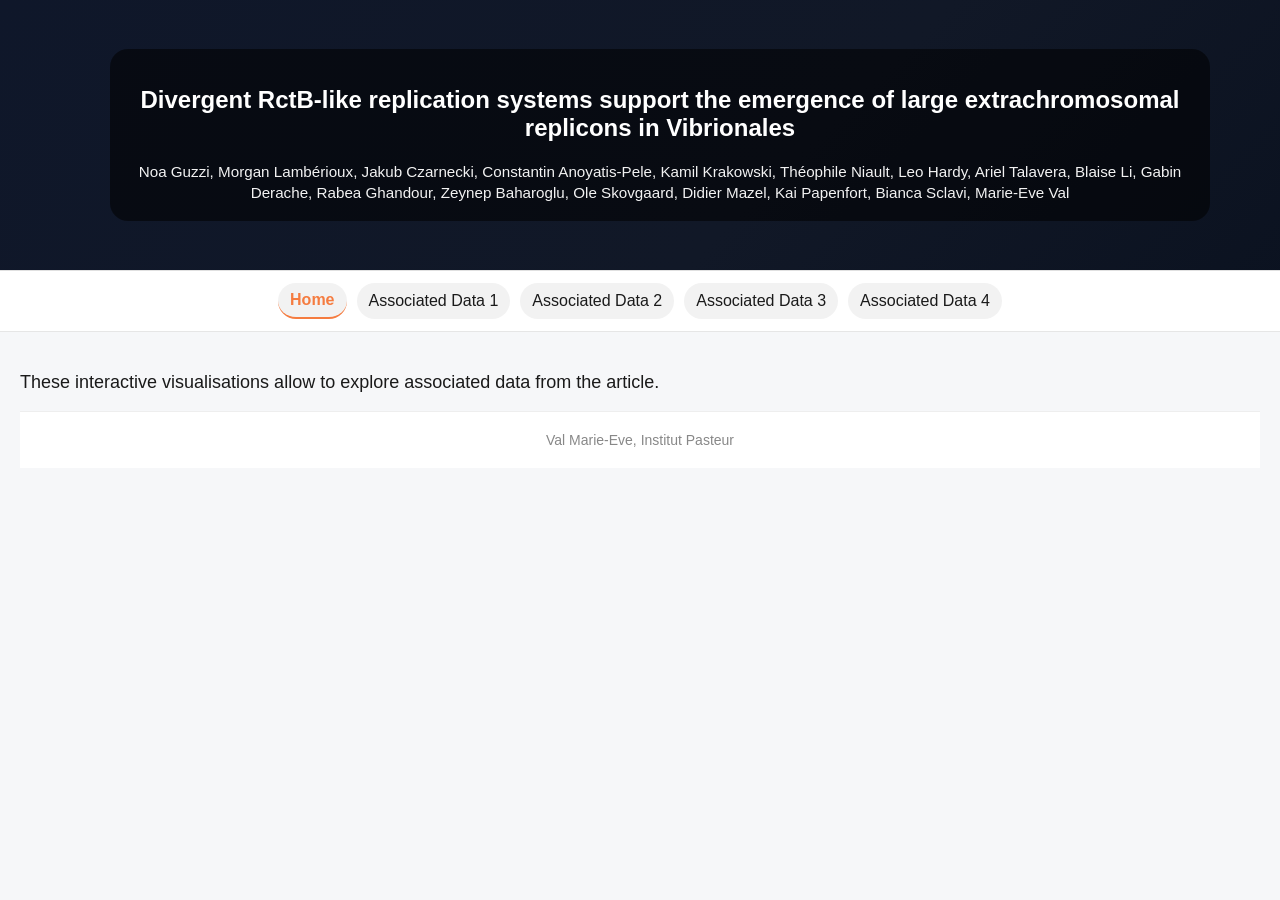
<file: index.html>
<!DOCTYPE html>

<html lang="fr">
<head>
<meta charset="utf-8"/>
<title>Associated Data | Large ERs</title>
<meta content="width=device-width, initial-scale=1.0" name="viewport"/>
<link href="style.css" rel="stylesheet"/>
<link href="https://fonts.googleapis.com/css2?family=Inter:wght@400;600;700&amp;display=swap" rel="stylesheet"/>
<!-- DataTables CSS -->
<link href="https://cdn.datatables.net/1.13.4/css/jquery.dataTables.css" rel="stylesheet" type="text/css">
<!-- jQuery -->
<script src="https://code.jquery.com/jquery-3.5.1.js"></script>
<!-- DataTables JS -->
<script src="https://cdn.datatables.net/1.13.4/js/jquery.dataTables.js" type="text/javascript"></script>
<style>
/* === Global layout overrides for responsive header/nav + full-bleed hero === */

body {
    font-family: Arial, sans-serif;
    margin: 0;
    background: #f6f7f9;
    color: #1a1a1a;
}

/* HERO */
.hero {
    height: 30vh;
    display: flex;
    align-items: center;
    justify-content: center;
    position: relative;
    text-align: center;
    padding: 0 20px;
    background: linear-gradient(135deg, #0f172a 0%, #111827 60%, #0b1220 100%);
}


.hero-overlay{
  box-sizing:border-box;
  max-width:1100px;
  padding:18px 18px;
  margin:0 auto;
  border-radius:18px;
  background:rgba(0,0,0,0.55);
}

.hero h1{
  margin:0 0 12px;
  line-height:1.2;
  font-size:clamp(1.35rem, 2.2vw, 2.1rem);
}

.authors{
  margin:0;
  font-size:0.95rem;
  line-height:1.35;
  opacity:0.95;
}

/* NAV */
.main-nav{
  width:100%;
  box-sizing:border-box;
  margin:0;
  padding:12px 16px;
  display:flex;
  flex-wrap:wrap;
  justify-content:center;
  gap:10px;
  background:#ffffff;
  border-bottom:1px solid #e6e6e6;
}

.main-nav a{
  display:inline-flex;
  align-items:center;
  padding:8px 12px;
  border-radius:999px;
  white-space:nowrap;
  text-decoration:none;
  color:#1a1a1a;
  background:#f2f2f2;
}

.main-nav a:hover{ background:#e8e8e8; }

/* Main content cards */
.tabcontent{
  max-width:none;
  margin:18px 0 32px;
  width:100%;
  box-sizing:border-box;
  background:#fff;
}

/* Normalize in-page titles */
.tabcontent h1,
.tabcontent h2,
.tabcontent h3{
  font-size:22px;
  line-height:1.25;
  font-weight:600;
  margin:0 0 10px;
  word-break:break-word;
}

/* Make tables behave on small screens without clipping */
.table-container{
  overflow-x:auto;
}

/* Force consistent typography in embedded supplementary pages */
.tab-content h1,
.tab-content h2,
.tab-content h3 {
    font-size: 22px !important;
    line-height: 1.35 !important;
    margin: 0 0 10px 0 !important;
}

/* Prevent embedded <style> blocks from shrinking the page */
html, body {
    max-width: none !important;
}

.tab-content {
    color: #1a1a1a;
}
.tab-content a { color: #1a73e8; }





/* Default: show Home only (others are toggled by JS / URL hash) */
.tab-content{ display:none; }
#main{ display:block; }
/* Iframe-based supplementary pages (e.g., SD6) */
.iframe-tab{padding:0 !important; margin:0 !important;}
.supp-iframe{
  width:100%;
  height:calc(100vh - var(--top-offset, 220px));
  border:0;
  display:block;
}
/* Make the whole layout use full width */
body{margin:0;}
main{max-width:none !important;}
</style>
<style>
/* --- Global overrides to prevent embedded tab styles from shrinking the whole page --- */
html, body { width: 100%; height: 100%; }
body { margin: 0 !important; max-width: none !important; overflow-x: hidden; }
.tab-content { max-width: none !important; width: 100% !important; }
.tabcontent { max-width: none !important; width: 100% !important; margin-left: 0 !important; margin-right: 0 !important; }
.main-nav { width: 100% !important; box-sizing: border-box; }
.main-nav a { box-sizing: border-box; }
.hero { width: 100% !important; }
</style>
</link></head>
<body>
<section class="hero">
<div class="hero-overlay">
<h2>Divergent RctB-like replication systems support the emergence of large extrachromosomal replicons in Vibrionales</h2>
<p class="authors">Noa Guzzi, Morgan Lambérioux, Jakub Czarnecki, Constantin Anoyatis-Pele, Kamil Krakowski, Théophile Niault, Leo Hardy, Ariel Talavera, Blaise Li, Gabin Derache, Rabea Ghandour, Zeynep Baharoglu, Ole Skovgaard, Didier Mazel, Kai Papenfort, Bianca Sclavi, Marie-Eve Val</p>
</div>
</section>
<nav class="main-nav">
<a href="#" onclick="showTab('main'); return false;">Home</a>
<a href="#" onclick="showTab('data1'); return false;">Associated Data 1</a>
<a href="#" onclick="showTab('data2'); return false;">Associated Data 2</a>
<a href="#" onclick="showTab('data3'); return false;">Associated Data 3</a>
<a href="#" onclick="showTab('data4'); return false;">Associated Data 4</a>
</nav>
<main class="content" id="content-area">
<!-- Onglet principal -->
<div class="tab-content" id="main">
<p>
                These interactive visualisations allow to explore associated data from the article.
            </p>

                
</p>
</div>
<div class="tab-content iframe-tab" id="data1"><iframe class="supp-iframe" loading="lazy" src="associated_data/associated_data_1.html"></iframe></div>

<div class="tab-content iframe-tab" id="data2"><iframe class="supp-iframe" loading="lazy" src="associated_data/associated_data_2.html"></iframe></div>

<div class="tab-content iframe-tab" id="data3"><iframe class="supp-iframe" loading="lazy" src="associated_data/associated_data_3.html"></iframe></div>

<div class="tab-content iframe-tab" id="data4"><iframe class="supp-iframe" loading="lazy" src="associated_data/associated_data_4.html"></iframe></div>

            

<style>
body {
    font-family: Arial, sans-serif;
  	html, body { margin: 0; width: 100%; height: 100%; }
  	svg { display: block; width: 100vw; height: 100vh; }
}
</style>





<footer>
        
Val Marie-Eve, Institut Pasteur

    </footer>
<script>
    

function applyExternalLinkTargets(scope=document) {
    // Force supplementary data links to open in a new tab (but keep the nav + in-page anchors working)
    const links = scope.querySelectorAll("a[href]");
    links.forEach(a => {
        const href = a.getAttribute("href") || "";
        if (!href || href.startsWith("#")) return;              // keep in-page anchors
        if (a.closest(".main-nav")) return;                     // keep tab navigation
        if (a.hasAttribute("data-same-tab")) return;            // escape hatch if needed
        a.setAttribute("target", "_blank");
        a.setAttribute("rel", "noopener noreferrer");
    });
}

function showTab(id, updateHash=true) {
    const tabs = document.querySelectorAll('.tab-content');
    tabs.forEach(tab => tab.style.display = 'none');

    const shown = document.getElementById(id) || document.getElementById('main');
    shown.style.display = 'block';

    applyExternalLinkTargets(shown);
    shown.querySelectorAll('iframe.supp-iframe').forEach(tweakIframe);

    // Update URL (so each tab has its own link) without reloading the page
if (updateHash) {
    if (shown.id === 'main') {
        // Keep the default URL clean (index.html) for Home
        const clean = window.location.pathname + window.location.search;
        if (window.location.hash) history.pushState(null, '', clean);
    } else {
        const desired = '#' + shown.id;
        if (window.location.hash !== desired) {
            history.pushState(null, '', desired);
        }
    }
}

    // Active styling
    const links = document.querySelectorAll('.main-nav a');
    links.forEach(link => link.classList.remove('active'));
    const clickedLink = Array.from(links).find(link => link.getAttribute('onclick')?.includes(shown.id));
    if (clickedLink) clickedLink.classList.add('active');

    // Scroll to nav (keeps the UX consistent when switching tabs)
    setTimeout(() => {
        const nav = document.querySelector('.main-nav');
        if (!nav) return;
        const navTop = nav.getBoundingClientRect().top + window.pageYOffset;

        window.scrollTo({
            top: navTop,
            behavior: 'smooth'
        });
    }, 50);

    if (shown.id === 'dataset' && window.$ && $.fn.dataTable && !$.fn.dataTable.isDataTable('#phyla')) {
        $('table.display').DataTable();
    }
}

document.addEventListener("DOMContentLoaded", () => {
    applyExternalLinkTargets(document);

    // Open the right tab based on the URL (e.g. index.html#data10). Default: Home.
    const initial = (window.location.hash || '').replace('#', '').trim();
    if (initial) {
        showTab(initial, false);
    } else {
        showTab('main', false);
    }
});

// Back/forward buttons should switch tabs
window.addEventListener('popstate', () => {
    const current = (window.location.hash || '').replace('#', '').trim();
    showTab(current || 'main', false);
});
function tweakIframe(iframe){
  try{
    const doc = iframe.contentDocument || iframe.contentWindow.document;
    if(!doc) return;
    // Inject CSS to remove margins/max-width inside supplementary HTML files
    if(!doc.getElementById('injected-from-index')){
      const st = doc.createElement('style');
      st.id = 'injected-from-index';
      st.textContent = `
        html, body { margin:0 !important; padding:0 !important; max-width:none !important; width:100% !important; }
        .container, .content, #root { max-width:none !important; width:100% !important; }
        .plotly-graph-div, .svg-container { width:100% !important; max-width:none !important; }
      `;
      doc.head.appendChild(st);
    }
    // Trigger Plotly resize if Plotly is present
    if(iframe.contentWindow && iframe.contentWindow.Plotly){
      const plots = doc.querySelectorAll('.js-plotly-plot');
      plots.forEach(p => iframe.contentWindow.Plotly.Plots.resize(p));
    }
  }catch(e){}
}
window.addEventListener('resize', ()=>{
  document.querySelectorAll('iframe.supp-iframe').forEach(tweakIframe);
});
</script>
<script>
  // Ensure supplementary-data links always open in a new tab (and keep tab buttons in-page).
  document.addEventListener('DOMContentLoaded', () => {
    // Regular HTML links inside tab contents
    document.querySelectorAll('.tab-content a[href]').forEach((a) => {
      const href = a.getAttribute('href') || '';
      if (!href || href.startsWith('#') || href.startsWith('mailto:') || href.startsWith('javascript:')) return;
      a.setAttribute('target', '_blank');
      a.setAttribute('rel', 'noopener noreferrer');
    });

    // SVG links (often use xlink:href)
    document.querySelectorAll('.tab-content svg a').forEach((a) => {
      const href = a.getAttribute('href') || a.getAttributeNS('http://www.w3.org/1999/xlink', 'href') || '';
      if (!href || href.startsWith('#')) return;
      a.setAttribute('target', '_blank');
    });
  });
</script>
</body>
</html>
</file>
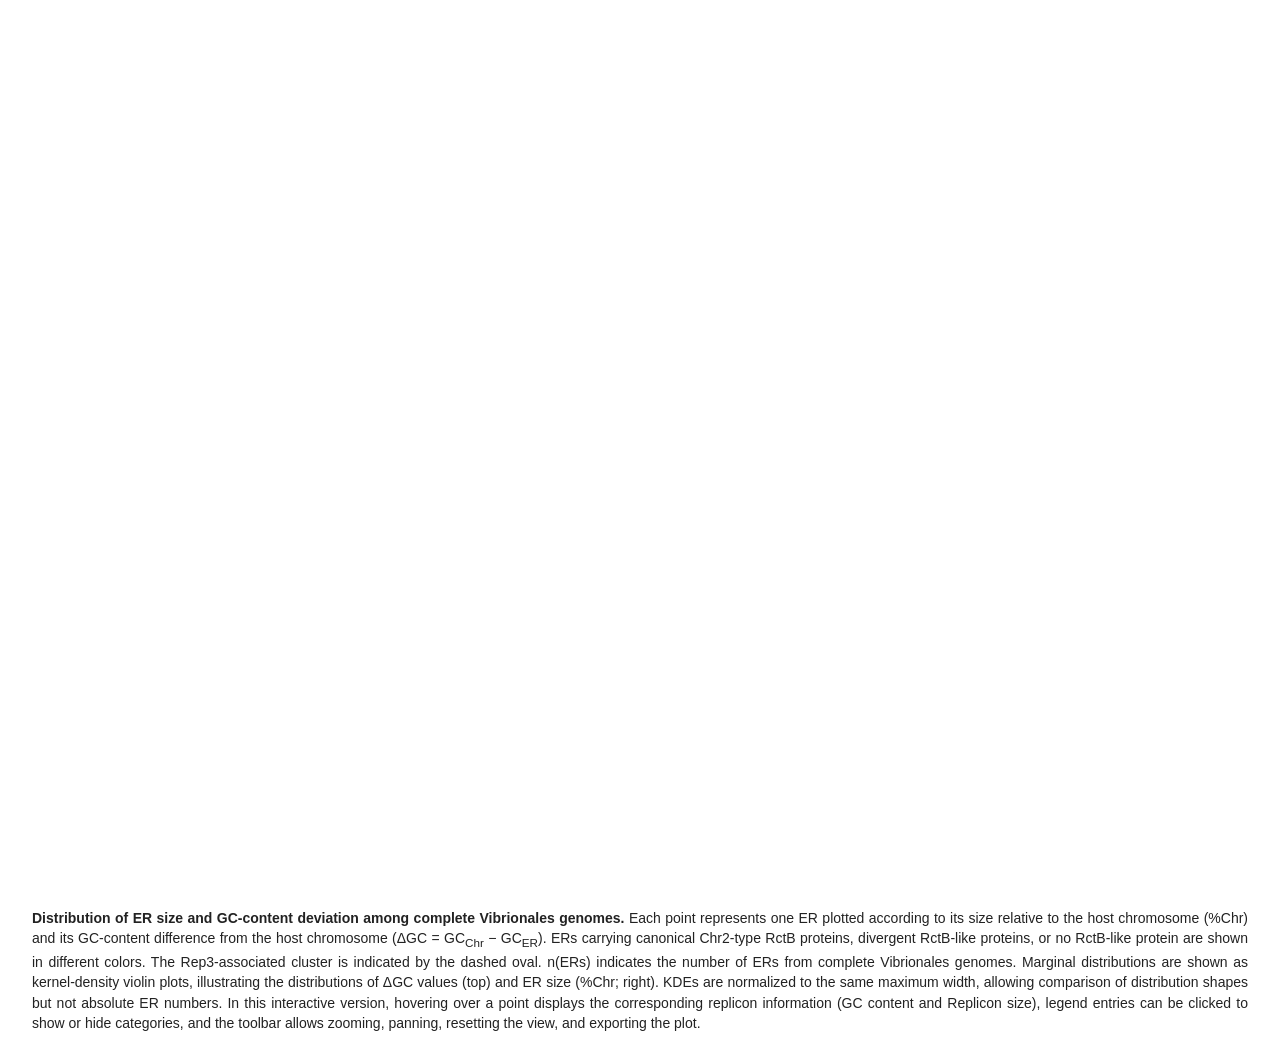
<file: associated_data/associated_data_1_linear.html>
<html>
<head><meta charset="utf-8" /></head>
<body>
    <div>                        <script type="text/javascript">window.PlotlyConfig = {MathJaxConfig: 'local'};</script>
        <script charset="utf-8" src="https://cdn.plot.ly/plotly-3.3.1.min.js" integrity="sha256-4rD3fugVb/nVJYUv5Ky3v+fYXoouHaBSP20WIJuEiWg=" crossorigin="anonymous"></script>                <div id="05fa6361-bc2a-4b55-9ad4-be72f2c14816" class="plotly-graph-div" style="height:100%; width:100%;"></div>            <script type="text/javascript">                window.PLOTLYENV=window.PLOTLYENV || {};                                if (document.getElementById("05fa6361-bc2a-4b55-9ad4-be72f2c14816")) {                    Plotly.newPlot(
                        "05fa6361-bc2a-4b55-9ad4-be72f2c14816",
                        [{"hovertemplate": "%{hovertext}<br>GC content (%)=%{customdata[0]:.2f}<br>Replicon size (bp)=%{customdata[1]:,.0f}<extra></extra>", "hovertext": ["Vibrio cholerae O1 biovar El Tor str. N16961 Chr2, complete sequence", "Vibrio vulnificus YJ016 chromosome II, complete sequence", "Aliivibrio fischeri ES114 chromosome II, complete sequence", "Vibrio cholerae O395 chromosome 2, complete sequence", "Vibrio campbellii ATCC BAA-1116 chromosome II, complete sequence", "Vibrio cholerae M66-2 chromosome II, complete sequence", "Vibrio cholerae O395 chromosome II, complete sequence", "Vibrio cholerae MJ-1236 chromosome 2, complete sequence", "Vibrio antiquarius chromosome 2, complete sequence", "Vibrio vulnificus CMCP6 chromosome II, complete sequence", "Vibrio atlanticus chromosome 2, complete sequence", "Vibrio cholerae O1 str. 2010EL-1786 chromosome 2, complete sequence", "Vibrio furnissii NCTC 11218 chromosome 2, complete sequence", "Vibrio vulnificus MO6-24/O chromosome II, complete sequence", "Vibrio parahaemolyticus RIMD 2210633 chromosome 2, complete sequence", "Photobacterium profundum SS9 chromosome 2, complete sequence", "Aliivibrio salmonicida LFI1238 chromosome 2, complete sequence", "Vibrio anguillarum 775 chromosome II, complete sequence", "Vibrio sp. EJY3 chromosome 2, complete sequence", "Vibrio cholerae IEC224 chromosome II, complete sequence", "Vibrio parahaemolyticus BB22OP chromosome 2, complete sequence", "Vibrio alginolyticus NBRC 15630 = ATCC 17749 chromosome 2, complete sequence", "Vibrio parahaemolyticus O1:Kuk str. FDA_R31 chromosome II, complete sequence", "Vibrio parahaemolyticus O1:K33 str. CDC_K4557 chromosome II, complete sequence", "Vibrio anguillarum M3 chromosome 2, complete sequence", "Vibrio campbellii ATCC BAA-1116 chromosome II, complete sequence", "Vibrio parahaemolyticus UCM-V493 chromosome 2, complete sequence", "Vibrio vulnificus strain 93U204 chromosome II, complete sequence", "Vibrio coralliilyticus strain OCN014 chromosome 2, complete sequence", "Vibrio cholerae strain 2012EL-2176 chromosome 2, complete sequence", "Vibrio harveyi strain ATCC 33843 (392 [MAV]) chromosome 2, complete sequence", "Vibrio coralliilyticus strain RE98 chromosome 2, complete sequence", "Vibrio tubiashii ATCC 19109 chromosome 2, complete sequence", "Vibrio anguillarum strain NB10 chromosome 2, complete sequence", "Vibrio cholerae strain 2012Env-9 chromosome 1, complete sequence", "Vibrio nigripulchritudo chromosome 2, complete sequence", "Vibrio cholerae MS6 chromosome 2, complete sequence", "Vibrio cholerae O1 biovar El Tor strain FJ147 chromosome II, complete sequence", "Vibrio parahaemolyticus strain FDAARGOS_51 chromosome 2_complete sequence", "Vibrio parahaemolyticus strain FORC_008 chromosome 2, complete sequence", "Vibrio cholerae strain A19 chromosome 2", "Vibrio parahaemolyticus strain FORC_006 chromosome 2, complete sequence", "Vibrio owensii strain SH14 chromosome 2_complete sequence", "Vibrio cholerae O1 str. KW3 chromosome II, complete sequence", "Vibrio parahaemolyticus strain FORC_004 chromosome 2, complete sequence", "Vibrio vulnificus strain FORC_009 chromosome 2, complete sequence", "Vibrio natriegens NBRC 15636 = ATCC 14048 = DSM 759 strain ATCC 14048 chromosome 2, complete sequence", "Vibrio alginolyticus strain ATCC 33787 chromosome II, complete sequence", "Vibrio tritonius strain AM2 chromosome, complete genome", "Grimontia hollisae strain FDAARGOS_111 chromosome 2_complete sequence", "Vibrio fluvialis strain ATCC 33809 chromosome 1_complete sequence", "Vibrio harveyi strain FDAARGOS_107 chromosome 2_complete sequence", "Vibrio mimicus strain FDAARGOS_112 chromosome 1_complete sequence", "Vibrio parahaemolyticus strain FDAARGOS_115 chromosome 2_complete sequence", "Vibrio vulnificus strain FDAARGOS_119 chromosome 1_complete sequence", "Vibrio parahaemolyticus strain FORC_014 chromosome 2, complete sequence", "Vibrio vulnificus strain FORC_016 chromosome II, complete sequence", "Vibrio vulnificus strain FORC_017 chromosome 2, complete sequence", "Vibrio breoganii strain FF50 chromosome 2, complete sequence", "Vibrio alginolyticus strain ZJ-T chromosome 2, complete sequence", "Vibrio natriegens NBRC 15636 = ATCC 14048 = DSM 759 strain ATCC 14048 chromosome 2, complete sequence", "Vibrio natriegens strain CCUG 16371 chromosome 2, complete sequence", "Vibrio natriegens strain CCUG 16373 chromosome 2, complete sequence", "Vibrio natriegens strain CCUG 16374 chromosome 2, complete sequence", "Vibrio parahaemolyticus strain MAVP-Q chromosome 2, complete sequence", "Vibrio cholerae 2740-80 chromosome 2, complete sequence", "Vibrio scophthalmi strain VS-12 chromosome 2, complete sequence", "Vibrio scophthalmi strain VS-05 chromosome 2, complete sequence", "Vibrio coralliilyticus strain 58 chromosome II, complete sequence", "Vibrio parahaemolyticus strain CHN25 chromosome 2, complete sequence", "Photobacterium damselae subsp. damselae strain RM-71 chromosome II_complete sequence", "Vibrio parahaemolyticus strain FORC_023 isolate 378 chromosome 2, complete sequence", "Vibrio mimicus strain SCCF01 chromosome 2, complete sequence", "Vibrio cholerae strain Env-390 chromosome 1, complete sequence", "Vibrio parahaemolyticus strain FORC_022 chromosome 2, complete sequence", "Vibrio parahaemolyticus strain FORC_018 chromosome II, complete sequence", "Vibrio cholerae strain C5 chromosome 2, complete sequence", "Vibrio cholerae strain E1320 chromosome 2, complete sequence", "Vibrio cholerae strain CRC711 chromosome 2, complete sequence", "Vibrio cholerae strain CRC1106 chromosome 2, complete sequence", "Vibrio cholerae strain E506 chromosome 2, complete sequence", "Vibrio cholerae strain E1162 chromosome 2, complete sequence", "Vibrio cholerae strain NCTC5395 chromosome 2, complete sequence", "Vibrio cholerae strain NCTC9420 chromosome 2, complete sequence", "Vibrio cholerae strain M2140 chromosome 2, complete sequence", "Vibrio cholerae strain E9120 chromosome 2, complete sequence", "Vibrio harveyi strain QT520 chromosome 2, complete sequence", "Vibrio fluvialis strain 12605 chromosome 2, complete sequence", "Vibrio campbellii strain LMB29 chromosome 2, complete sequence", "Vibrio kanaloae strain R17 chromosome 2_complete sequence", "Vibrio parahaemolyticus strain MVP1 chromosome 2_complete sequence", "Vibrio owensii strain XSBZ03 chromosome 2, complete sequence", "Vibrio cholerae strain FDAARGOS_223 chromosome 2_complete sequence", "Vibrio parahaemolyticus strain FDAARGOS_191 chromosome 2_complete sequence", "Vibrio alginolyticus strain K01M1 chromosome 2_complete sequence", "Vibrio syngnathi strain K08M4 chromosome 2, complete sequence", "Vibrio alginolyticus strain K04M5 chromosome 2, complete sequence", "Vibrio alginolyticus strain K06K5 chromosome 2, complete sequence", "Vibrio alginolyticus strain K10K4 chromosome 2, complete sequence", "Vibrio campbellii strain 20130629003S01 chromosome II, complete sequence", "Photobacterium damselae subsp. damselae strain KC-Na-1 chromosome II, complete sequence", "Vibrio campbellii strain LA16-V1 chromosome II, complete sequence", "Vibrio alginolyticus strain K09K1 chromosome I, complete sequence", "Vibrio alginolyticus strain K08M3 chromosome II, complete sequence", "Vibrio alginolyticus isolate K04M3 chromosome II, complete sequence", "Vibrio aphrogenes CA-1004 DNA_chromosome 2_complete geome", "Vibrio campbellii CAIM 519 = NBRC 15631 = ATCC 25920 strain ATCC 25920, CAIM 519T chromosome 2, complete sequence", "Vibrio gazogenes strain ATCC 43942 chromosome 2, complete sequence", "Vibrio vulnificus strain FORC_037 chromosome II, complete sequence", "Vibrio parahaemolyticus strain MAVP-Q chromosome 2, complete sequence", "Vibrio anguillarum strain 87-9-116 chromosome 2, complete sequence", "Vibrio anguillarum strain JLL237 chromosome 2, complete sequence", "Vibrio anguillarum strain S3 4/9 chromosome 2, complete sequence", "Vibrio anguillarum strain CNEVA NB11008 chromosome 2, complete sequence", "Vibrio mediterranei strain QT6D1 chromosome 2, complete sequence", "Vibrio rotiferianus strain B64D1 chromosome 1, complete sequence", "Vibrio vulnificus strain CECT 4999 chromosome II, complete sequence", "Vibrio tarriae strain 2521-89 chromosome 2, complete sequence", "Paraphotobacterium marinum strain NSCS20N07D chromosome small, complete sequence", "Vibrio casei DSM 22364 DNA_chromosome 2_complete geome", "Vibrio rumoiensis FERM P-14531 DNA_chromosome 2_complete geome", "Vibrio parahaemolyticus strain MAVP-R chromosome 2_complete sequence", "Vibrio vulnificus NBRC 15645 = ATCC 27562 chromosome 2, complete sequence", "Vibrio qinghaiensis strain Q67 chromosome 2, complete sequence", "Vibrio anguillarum strain VIB43 chromosome 2, complete sequence", "Vibrio parahaemolyticus strain MAVP-26 chromosome 2, complete sequence", "Vibrio anguillarum strain ATCC-68554 chromosome 2, complete sequence", "Vibrio anguillarum strain VIB12 isolate Sea bass chromosome 2, complete sequence", "Vibrio cholerae strain FORC_055 isolate MFDS chromosome 2, complete sequence", "Photobacterium damselae subsp. piscicida strain 91-197 chromosome 2, complete sequence", "Vibrio cholerae strain E7946 chromosome 2, complete sequence", "Vibrio fluvialis strain QY27 chromosome 2, complete sequence", "Vibrio harveyi strain 345 chromosome 2_complete sequence", "Vibrio vulnificus strain VV2014DJH chromosome 2_complete sequence", "Vibrio vulnificus strain FORC_054 chromosome 2_complete sequence", "Vibrio jasicida 090810c chromosome 2_complete sequence", "Vibrio owensii strain 051011B chromosome 2_complete sequence", "Vibrio cholerae strain A1552 chromosome 2_complete sequence", "Vibrio campbellii strain BoB-90 chromosome 2_complete sequence", "Vibrio campbellii strain BoB-53 chromosome 2_complete sequence", "Vibrio hyugaensis strain 090810a chromosome 2_complete sequence", "Vibrio cholerae O1 biovar El Tor strain HC1037 chromosome II_complete sequence", "Vibrio diabolicus strain FDAARGOS_96 chromosome 2_complete sequence", "Vibrio diabolicus strain LMG 3418 chromosome 2_complete sequence", "Vibrio fluvialis strain FDAARGOS_100 chromosome 2_complete sequence", "Vibrio diabolicus strain FDAARGOS_105 chromosome 2_complete sequence", "Vibrio alginolyticus strain FDAARGOS_108 chromosome 2_complete sequence", "Vibrio alginolyticus strain FDAARGOS_110 chromosome 2_complete sequence", "Vibrio alginolyticus strain FDAARGOS_114 chromosome 2_complete sequence", "Vibrio cholerae strain A1552 chromosome II_complete sequence", "Vibrio anguillarum strain 425 chromosome 2_complete sequence", "Vibrio vulnificus Env1 chromosome II_complete sequence", "Vibrio cholerae strain N16961 chromosome 2_complete sequence", "Vibrio cholerae strain Sa5Y chromosome 2_complete sequence", "Vibrio parahaemolyticus strain R14 chromosome 2_complete sequence", "Vibrio parahaemolyticus strain 20130629002S01 chromosome II_complete sequence", "Vibrio cholerae strain A1552 chromosome 2_complete sequence", "Vibrio parahaemolyticus isolate R13 chromosome 2_complete sequence", "Photobacterium damselae strain Phdp Wu-1 chromosome 2_complete sequence", "Vibrio campbellii strain DS40M4 chromosome 2_complete sequence", "Vibrio splendidus strain BST398 chromosome 2_complete sequence", "Vibrio coralliilyticus strain RE22 chromosome 2_complete sequence", "Vibrio anguillarum strain J360 chromosome 2_complete sequence", "Vibrio sp. dhg chromosome 2_complete sequence", "Vibrio alfacsensis strain CAIM 1831 chromosome II_complete sequence", "Vibrio cholerae strain FORC_073 chromosome 2_complete sequence", "Vibrio anguillarum strain MHK3 chromosome 2, complete sequence", "Vibrio parahaemolyticus strain FORC_072 chromosome 2_complete sequence", "Vibrio parahaemolyticus strain FORC_071 chromosome 2_complete sequence", "Vibrio alginolyticus strain K04M1 chromosome 2, complete sequence", "Vibrio alginolyticus strain K05K4 chromosome 2, complete sequence", "Vibrio campbellii strain 170502 chromosome II_complete sequence", "Vibrio owensii strain 1700302 chromosome 2_complete sequence", "Vibrio parahaemolyticus strain 160807 chromosome 2_complete sequence", "Vibrio owensii strain V180403 chromosome 2_complete sequence", "Vibrio zhugei strain HBUAS61001 chromosome 1_complete sequence", "Vibrio cholerae strain E4 chromosome 2_complete sequence", "Vibrio mediterranei strain 117-T6 chromosome 2_complete sequence", "Aliivibrio salmonicida strain VS224 chromosome II_complete sequence", "Vibrio parahaemolyticus strain VPD14 chromosome 2_complete sequence", "Photobacterium damselae subsp. damselae strain KC-Na-NB1 chromosome 2_complete sequence", "Vibrio parahaemolyticus strain D3112 chromosome 2_complete sequence", "Vibrio vulnificus strain FORC_077 chromosome 2_complete sequence", "Vibrio cholerae strain 20000 chromosome 2_complete sequence", "Salinivibrio sp. YCSC6 chromosome II_complete sequence", "Vibrio cyclitrophicus strain ECSMB14105 chromosome 2_complete sequence", "Salinivibrio kushneri strain AL184 chromosome 2_complete sequence", "Vibrio furnissii strain FDAARGOS_777 chromosome 2_complete sequence", "Vibrio parahaemolyticus strain Vb0624 chromosome 2_complete sequence", "Vibrio rotiferianus AM7 DNA_chromosome 2_complete genome", "Vibrio cholerae strain RFB16 chromosome 2_complete sequence", "Vibrio parahaemolyticus strain FDAARGOS_667 chromosome 2_complete sequence", "Vibrio vulnificus strain FDAARGOS_663 chromosome 1_complete sequence", "Vibrio parahaemolyticus strain FDAARGOS_662 chromosome 1_complete sequence", "Vibrio harveyi strain WXL538 chromosome 2_complete sequence", "Vibrio sp. THAF190c plasmid pTHAF190c_a_complete sequence", "Vibrio aquimaris strain THAF100 plasmid pTHAF100_a_complete sequence", "Vibrio sp. THAF64 plasmid pTHAF64_a_complete sequence", "Vibrio algicola strain SM1977 chromosome 2_complete sequence", "Vibrio cholerae O395 chromosome 1_complete genome", "Vibrio parahaemolyticus 10329 chromosome 2_complete sequence", "Vibrio mimicus strain 2011V-1073 chromosome 2_complete sequence", "Vibrio navarrensis strain 08-2462 chromosome 2_complete sequence", "Vibrio metoecus strain 2011V-1169 chromosome 2_complete sequence", "Vibrio metoecus strain 08-2459 chromosome 2_complete sequence", "Grimontia hollisae strain 2013V-1029 chromosome 2_complete sequence", "Vibrio harveyi strain 2011V-1164 chromosome 2_complete sequence", "Vibrio furnissii strain 2419-04 chromosome 2_complete sequence", "Vibrio cincinnatiensis strain 2409-02 chromosome 2_complete sequence", "Vibrio cidicii strain 2423-01 chromosome 2_complete sequence", "Vibrio alginolyticus strain 2013V-1302 chromosome 2_complete sequence", "Vibrio vulnificus strain 2142-77 chromosome 2_complete sequence", "Vibrio parahaemolyticus strain 2012AW-0154 chromosome 2_complete sequence", "Vibrio sp. THAF191d plasmid pTHAF191d_b_complete sequence", "Vibrio sp. THAF191c plasmid pTHAF191c_b_complete sequence", "Vibrio parahaemolyticus strain 19-021-D1 chromosome 2_complete sequence", "Vibrio cholerae strain 3528-08 chromosome 2_complete sequence", "Vibrio cholerae strain 2015V-1126 chromosome 2_complete sequence", "Vibrio cholerae strain 3566-06 chromosome 2_complete sequence", "Vibrio cholerae strain 3523-03 chromosome 2_complete sequence", "Vibrio cholerae strain 3569-08 chromosome 2_complete sequence", "Vibrio parahaemolyticus strain AM43962 chromosome 2_complete sequence", "Vibrio cholerae strain 3541-04 chromosome 2_complete sequence", "Vibrio cholerae strain 2015V-1118 chromosome 2_complete sequence", "Vibrio alginolyticus strain 2014V-1011 chromosome 2_complete sequence", "Photobacterium damselae strain 9046-81 chromosome 2_complete sequence", "Vibrio parahaemolyticus strain 2015AW-0174 chromosome 2_complete sequence", "Vibrio fluvialis strain 2015AW-0077 chromosome 2_complete sequence", "Vibrio furnissii strain 2013V-1001 chromosome 2_complete sequence", "Vibrio furnissii strain 2420-04 chromosome 2_complete sequence", "Vibrio parahaemolyticus strain AM51552 chromosome 2_complete sequence", "Vibrio parahaemolyticus strain AM46865 chromosome 2_complete sequence", "Vibrio parahaemolyticus strain 2012AW-0353 chromosome 2_complete sequence", "Vibrio fluvialis strain 2013V-1300 chromosome 2_complete sequence", "Vibrio cincinnatiensis strain 1398-82 chromosome 2_complete sequence", "Vibrio parahaemolyticus strain 2014V-1125 chromosome 2_complete sequence", "Vibrio parahaemolyticus strain 2014V-1066 chromosome 2_complete sequence", "Vibrio parahaemolyticus strain 2013V-1244 chromosome 2_complete sequence", "Vibrio parahaemolyticus strain 2013V-1181 chromosome 2_complete sequence", "Grimontia hollisae strain 1078-81 chromosome 2_complete sequence", "Vibrio parahaemolyticus strain 2013V-1136 chromosome 2_complete sequence", "Vibrio parahaemolyticus strain 2013V-1174 chromosome 2_complete sequence", "Vibrio parahaemolyticus strain 2013V-1146 chromosome 2_complete sequence", "Vibrio cholerae strain 2011EL-1271 chromosome 2_complete sequence", "Vibrio cincinnatiensis strain 2070-81 chromosome 2_complete sequence", "Vibrio navarrensis strain 2462-79 chromosome 2_complete sequence", "Vibrio alginolyticus strain 2439-01 chromosome 2_complete sequence", "Vibrio metschnikovii strain 9502-00 chromosome 2_complete sequence", "Vibrio fluvialis strain 2012V-1235 chromosome 2_complete sequence", "Vibrio cidicii strain 2756-81 chromosome 2_complete sequence", "Vibrio cholerae strain F9993 chromosome 2_complete sequence", "Vibrio alginolyticus strain 2010V-1102 chromosome 2_complete sequence", "Vibrio metoecus strain 06-2478 chromosome 2_complete sequence", "Vibrio cincinnatiensis strain F8054 chromosome 2_complete sequence", "Vibrio metoecus strain 2011V-1015 chromosome 2_complete sequence", "Vibrio metschnikovii strain 07-2421 chromosome 2_complete sequence", "Vibrio cholerae C6706 chromosome 2_complete sequence", "Vibrio mimicus strain 07-2442 chromosome 2_complete sequence", "Vibrio mimicus strain 06-2455 chromosome 2_complete sequence", "Vibrio mimicus strain F9458 chromosome 2_complete sequence", "Vibrio parahaemolyticus strain 2012AW-0224 chromosome 2_complete sequence", "Vibrio parahaemolyticus strain 2010V-1106 chromosome 2_complete sequence", "Vibrio vulnificus strain 06-2410 chromosome 2_complete sequence", "Vibrio vulnificus strain 07-2444 chromosome 2_complete sequence", "Grimontia hollisae strain F9489 chromosome 2_complete sequence", "Vibrio fluvialis strain F8658 chromosome 2_complete sequence", "Vibrio fluvialis strain 2015AW-0233 chromosome 2_complete sequence", "Vibrio cholerae isolate CTMA_1441 chromosome 2_complete sequence", "Vibrio parahaemolyticus strain 20140624012-1 chromosome II_complete sequence", "Vibrio parahaemolyticus strain 20140722001-1 chromosome II_complete sequence", "Vibrio parahaemolyticus strain 20140829008-1 chromosome II_complete sequence", "Vibrio parahaemolyticus strain 20160303005-1 chromosome II_complete sequence", "Vibrio parahaemolyticus strain 20151116002-3 chromosome II_complete sequence", "Vibrio cholerae O1 strain AAS91 chromosome 2_complete sequence", "Vibrio taketomensis DNA_chromosome 2_complete sequence", "Vibrio taketomensis DNA_chromosome 2_complete sequence", "Vibrio panuliri JCM 19500 DNA_chromosome 2_complete sequence", "Vibrio ponticus DSM 16217 DNA_chromosome 2_nearly complete sequence", "Vibrio astriarenae strain HN897 chromosome 2_complete sequence", "Vibrio ziniensis strain ZWAL4003 chromosome 2_complete sequence", "Vibrio coralliilyticus OCN008 chromosome II_complete sequence", "Vibrio sp. HDW18 plasmid p_unnamed1_complete sequence", "Salinivibrio costicola strain M318 chromosome 2_complete sequence", "Vibrio alginolyticus strain FA2 chromosome 2_complete sequence", "Vibrio diabolicus strain FA3 chromosome 2_complete sequence", "Vibrio cholerae C6706 chromosome 2_complete sequence", "Vibrio cholerae O1 biovar El Tor strain C6709 chromosome 2_complete sequence", "Vibrio cholerae O1 biovar El Tor strain P27459 chromosome 2_complete sequence", "Vibrio cholerae O1 biovar El Tor strain DRC-193A chromosome 2_complete sequence", "Vibrio cholerae O1 biovar El Tor strain E7946 chromosome 2_complete sequence", "Vibrio europaeus strain NPI-1 chromosome 2_complete sequence", "Vibrio fluvialis strain A8 chromosome 2_complete sequence", "Vibrio cholerae strain W10G chromosome 2_complete sequence", "Vibrio cholerae strain SL4G chromosome 2_complete sequence", "Vibrio cholerae strain SL5Y chromosome 2_complete sequence", "Vibrio cholerae strain SO5Y chromosome 2_complete sequence", "Vibrio cholerae strain L6G chromosome 2_complete sequence", "Vibrio cholerae strain SL6Y chromosome 2_complete sequence", "Vibrio cholerae strain SP6G chromosome 2_complete sequence", "Vibrio cholerae strain SP7G chromosome 2_complete sequence", "Vibrio cholerae strain W6G chromosome 2_complete sequence", "Vibrio cholerae strain W7G chromosome 2_complete sequence", "Vibrio cholerae strain E7G chromosome 2_complete sequence", "Vibrio cholerae strain SA7G chromosome 2_complete sequence", "Vibrio cholerae strain SA10G chromosome 2_complete sequence", "Vibrio cholerae strain SA3G chromosome 2_complete sequence", "Vibrio alginolyticus strain GS_MYPK1 chromosome 2_complete sequence", "Vibrio parahaemolyticus strain LVP1 chromosome 2_complete sequence", "Vibrio parahaemolyticus strain LVP2 chromosome 2_complete sequence", "Vibrio parahaemolyticus strain LVP66 chromosome 2_complete sequence", "Vibrio cholerae strain VC1374 chromosome 2_complete sequence", "Vibrio spartinae strain 3.6 chromosome 2_complete sequence", "Vibrio vulnificus strain Vv180806 chromosome 2_complete sequence", "Vibrio vulnificus strain 2497-87 chromosome 2_complete sequence", "Vibrio parahaemolyticus strain TJA114 chromosome 1_complete sequence", "Vibrio alginolyticus strain Vb1833 chromosome 2_complete sequence", "Photobacterium damselae subsp. piscicida strain AS-16-0555-7 chromosome 2_complete sequence", "Vibrio navarrensis strain 2540-90 chromosome 2_complete sequence", "Vibrio bathopelagicus strain Sal10 chromosome II_complete sequence", "Photobacterium damselae subsp. damselae strain KC-Dl-1 chromosome 2_complete sequence", "Vibrio nigripulchritudo TUMSAT-TG-2018 DNA_chromosome 2_complete sequence", "Vibrio cholerae strain VC_hf7 chromosome 2_complete sequence", "Vibrio cholerae C6706 chromosome II_complete sequence", "Vibrio sp. VB16 chromosome 2_complete sequence", "Vibrio europaeus strain 07/118 T2 chromosome 2_complete sequence", "Vibrio navarrensis strain 20-VB00237 chromosome 2_complete sequence", "Vibrio parahaemolyticus strain 20-082A3 chromosome II_complete sequence", "Vibrio diabolicus strain SLV18 chromosome 2_complete sequence", "Vibrio sp. sp1 chromosome 2_complete sequence", "Photobacterium ganghwense strain C2.2 chromosome 2_complete sequence", "Vibrio cholerae strain A1552 chromosome 2_complete sequence", "Vibrio cholerae MO10 chromosome 2_complete sequence", "Vibrio parahaemolyticus strain FB-11 chromosome 2_complete sequence", "Vibrio fluvialis strain 19-VB00936 chromosome 2_complete sequence", "Photobacterium sp. GJ3 plasmid pGJ3-1_complete sequence", "Vibrio cholerae O37 strain ATCC 25872 chromosome 2_complete sequence", "Vibrio mimicus strain Y4 chromosome I_complete sequence", "Vibrio ostreae strain OG9-811 chromosome 2_complete sequence", "Vibrio parahaemolyticus strain 64 chromosome 2_complete sequence", "Vibrio cholerae strain ICDC-VC3741 chromosome 2_complete sequence", "Vibrio cholerae strain ICDC-VC702 chromosome 2_complete sequence", "Vibrio alfacsensis 04Ya249 DNA_chromosome 2_complete sequence", "Vibrio alfacsensis 04Ya108 DNA_chromosome 2_complete sequence", "Thaumasiovibrio subtropicus C4V358 DNA_chromosome 2 complete genome", "Vibrio cholerae IDH-03329 DNA_chromosome 2_complete sequence", "Vibrio cholerae IDH-03506 DNA_chromosome 2_complete sequence", "Vibrio sp. SCSIO 43132 chromosome 2_complete sequence", "Vibrio penaeicida IFO 15640 DNA_chromosome 2_complete genome", "Vibrio penaeicida IFO 15641 DNA_chromosome 2_complete genome", "Vibrio penaeicida IFO 15642 DNA_chromosome 2_complete genome", "Vibrio penaeicida TUMSAT-OK1 DNA_chromosome 2_complete genome", "Vibrio penaeicida TUMSAT-OK2 DNA_chromosome 2_complete genome", "Vibrio parahaemolyticus strain 20-082E4 chromosome II_complete sequence", "Vibrio diabolicus strain NV27 chromosome 2_complete sequence", "Vibrio furnissii strain VFN3 chromosome II_complete sequence", "Vibrio kanaloae strain KH-4 chromosome 2, complete sequence", "Vibrio harveyi strain XH2145 chromosome 2, complete sequence", "Vibrio cholerae strain PanChol chromosome 2, complete sequence", "Vibrio cholerae strain GXFL1-4 chromosome 1, complete sequence", "Photobacterium sp. TLY01 chromosome 2, complete sequence", "Vibrio maritimus strain BH16 chromosome 2, complete sequence", "Vibrio anguillarum strain J382 chromosome 2, complete sequence", "Vibrio parahaemolyticus strain LH24 chromosome II, complete sequence", "Vibrio parahaemolyticus strain LH80 chromosome II, complete sequence", "Vibrio parahaemolyticus strain TJ-20 chromosome I, complete sequence", "Vibrio parahaemolyticus strain TJ-187 chromosome II, complete sequence", "Vibrio parahaemolyticus strain VP120 chromosome II, complete sequence", "Vibrio parahaemolyticus strain VP157 chromosome II, complete sequence", "Photobacterium damselae subsp. damselae strain CSP DAM2 chromosome 2, complete sequence", "Photobacterium damselae subsp. damselae strain CSP DAM1 chromosome 2, complete sequence", "Photobacterium damselae subsp. damselae strain AS-16-0963-3 chromosome 2, complete sequence", "Photobacterium damselae subsp. damselae strain AS-16-0963-1 chromosome 2, complete sequence", "Photobacterium damselae subsp. damselae strain AS-15-3942-9 chromosome 2, complete sequence", "Photobacterium damselae subsp. damselae strain AS-15-3942-8 chromosome 2, complete sequence", "Photobacterium damselae subsp. damselae strain AS-15-3942-7 chromosome 2, complete sequence", "Photobacterium damselae subsp. damselae strain AS-15-0759-2 chromosome 2, complete sequence", "Vibrio alginolyticus strain FJV2 chromosome 2, complete sequence", "Vibrio alginolyticus strain HNV2 chromosome 2, complete sequence", "Vibrio alginolyticus strain HYV1 chromosome 2, complete sequence", "Vibrio alginolyticus strain ZZV2 chromosome 2, complete sequence", "Vibrio alginolyticus strain ZLV3 chromosome 2, complete sequence", "Vibrio alginolyticus strain SXV3 chromosome 2, complete sequence", "Vibrio alginolyticus strain XWV9 chromosome 2, complete sequence", "Vibrio gigantis strain ACE001 chromosome 2, complete sequence", "Vibrio campbellii strain IFL1 chromosome 2, complete sequence", "Vibrio splendidus strain 1_C04a chromosome 2, complete sequence", "Vibrio splendidus strain 2_C04b chromosome 2, complete sequence", "Vibrio splendidus strain 4_C08b chromosome 2, complete sequence", "Vibrio natriegens strain WPAGA4 chromosome 2, complete sequence", "Vibrio furnissii strain PartQ-Vfurnissii-RM8376 chromosome 2, complete sequence", "Photobacterium sp. CCB-ST2H9 chromosome 2, complete sequence", "Vibrio alginolyticus strain YZOS-03 chromosome 2", "Vibrio alginolyticus strain HLBS-07 chromosome 2", "Vibrio cholerae strain V130003 chromosome 2, complete sequence", "Vibrio sinaloensis strain YA2 chromosome 2, complete sequence", "Vibrio parahaemolyticus strain DLM1805 chromosome II, complete sequence", "Vibrio parahaemolyticus strain DLM1799 chromosome II, complete sequence", "Vibrio parahaemolyticus strain XMO116 chromosome II, complete sequence", "Vibrio cyclitrophicus strain ED653 chromosome ED653-c2, complete sequence", "Vibrio sp. ED004 chromosome 2, complete sequence", "Vibrio parahaemolyticus strain DHO76 chromosome II, complete sequence", "Vibrio alginolyticus strain HY9901 chromosome 1, complete sequence", "Vibrio crassostreae strain ED395 chromosome 2, complete sequence", "Vibrio sp. ED002 chromosome 2, complete sequence", "Vibrio sp. J383 chromosome 2, complete sequence", "Vibrio sp. SCSIO 43097 chromosome 2, complete sequence", "Vibrio alginolyticus strain E110 chromosome 1, complete sequence", "Vibrio sp. SCSIO 43009 chromosome 2, complete sequence", "Vibrio sp. SCSIO 43139 chromosome 2, complete sequence", "Vibrio sp. SCSIO 43136 chromosome 2, complete sequence", "Vibrio sp. SCSIO 43140 chromosome 2, complete sequence", "Vibrio sp. SCSIO 43155 chromosome 2, complete sequence", "Vibrio sp. SCSIO 43153 chromosome 2, complete sequence", "Vibrio sp. SCSIO 43145 chromosome 2, complete sequence", "Vibrio sp. SCSIO 43135 chromosome 2, complete sequence", "Vibrio sp. SCSIO 43186 chromosome 2, complete sequence", "Vibrio sp. SCSIO 43133 chromosome 2, complete sequence", "Grimontia kaedaensis strain 020920N chromosome II, complete sequence", "Vibrio gazogenes strain PB1 chromosome 2, complete sequence", "Photobacterium damselae strain XP-11 chromosome 2, complete sequence", "Aliivibrio fischeri ATCC 7744 = JCM 18803 = DSM 507 chromosome II, complete sequence", "Vibrio furnissii strain 104486766 chromosome 2, complete sequence", "Photobacterium sanguinicancri strain CECT 7579 chromosome 2, complete sequence", "Photobacterium swingsii strain CECT 7576 chromosome 2, complete sequence", "Vibrio aerogenes strain LMG 19650 chromosome 2, complete sequence", "Vibrio breoganii strain CAIM 1829 chromosome 2, complete sequence", "Vibrio comitans strain LMG 23416 chromosome 2, complete sequence", "Vibrio gallicus strain CIP 107863 chromosome 2, complete sequence", "Vibrio gazogenes strain ATCC 29988 chromosome 2, complete sequence", "Vibrio inusitatus strain LMG 23434 chromosome 2, complete sequence", "Vibrio mangrovi strain CECT 7927 chromosome 2, complete sequence", "Vibrio neonatus strain JCM 21521 chromosome 2, complete sequence", "Vibrio palustris strain CECT 9027 chromosome 2, complete sequence", "Vibrio pectenicida strain LMG 19642 chromosome 2, complete sequence", "Vibrio plantisponsor strain CECT 7581 chromosome 2, complete sequence", "Vibrio porteresiae DSM 19223 strain MSSRF30 chromosome 2, complete sequence", "Vibrio rarus strain LMG 23674 chromosome 2, complete sequence", "Vibrio rhizosphaerae strain LMG 23790 chromosome 2, complete sequence", "Vibrio ruber strain LMG 23124 chromosome 2, complete sequence", "Vibrio spartinae strain CECT 9026 chromosome 2, complete sequence", "Vibrio zhugei strain KCTC 62784 chromosome 2, complete sequence", "Vibrio artabrorum strain CECT 7226 chromosome 2, complete sequence", "Vibrio atlanticus strain CECT 7223 chromosome 2, complete sequence", "Vibrio celticus strain CECT 7224 chromosome 2, complete sequence", "Vibrio chagasii strain LMG 21353 chromosome 2, complete sequence", "Vibrio coralliirubri strain DSM 27495 chromosome 2, complete sequence", "Vibrio cortegadensis strain CECT 7227 chromosome 2, complete sequence", "Vibrio crassostreae strain LMG 22240 chromosome 2, complete sequence", "Vibrio cyclitrophicus strain LMG 21359 chromosome 2, complete sequence", "Vibrio echinoideorum strain DSM 107264 chromosome 2, complete sequence", "Vibrio fortis strain LMG 21557 chromosome 2, complete sequence", "Vibrio gallaecicus strain CECT 7244 chromosome 2, complete sequence", "Vibrio gigantis strain LMG 22741 chromosome 2, complete sequence", "Vibrio kanaloae strain LMG 20539 chromosome 2, complete sequence", "Vibrio lentus strain LMG 21034 chromosome 2, complete sequence", "Vibrio pelagius strain ATCC 25916 chromosome 2, complete sequence", "Vibrio pomeroyi strain LMG 20537 chromosome 2, complete sequence", "Vibrio splendidus strain LMG 19031 chromosome 2, complete sequence", "Vibrio tasmaniensis strain LMG 20012 chromosome 2, complete sequence", "Vibrio toranzoniae strain CECT 7225 chromosome 2, complete sequence", "Vibrio ishigakensis strain C1 chromosome 2, complete sequence", "Vibrio pelagius strain WXL662 chromosome 2, complete sequence", "Vibrio campbellii strain LJC015 plasmid unnamed1, complete sequence", "Vibrio campbellii strain LJC014 chromosome 2, complete sequence", "Vibrio campbellii strain LJC013 chromosome 2, complete sequence", "Vibrio campbellii strain LJC012 chromosome 2, complete sequence", "Vibrio campbellii strain LJC011 chromosome 2, complete sequence", "Vibrio coralliilyticus strain SCSIO 43001 chromosome 2, complete sequence", "Photobacterium toruni strain WD2103 chromosome 2, complete sequence", "Vibrio natriegens strain 14048 chromosome 2, complete sequence", "Photobacterium toruni strain CECT 9189 chromosome 2, complete sequence", "Vibrio japonicus strain JCM 31412 chromosome 2, complete sequence", "Vibrio cholerae strain N1252 chromosome 2, complete sequence", "Vibrio harveyi strain 1 chromosome 1, complete sequence", "Vibrio cholerae strain PNUSAV001140 chromosome 2, complete sequence", "Vibrio cholerae strain PNUSAV001141 chromosome 2, complete sequence", "Vibrio splendidus strain ED144 chromosome 2, complete sequence", "Vibrio sp. J502 chromosome 2, complete sequence", "Photobacterium sp. TY1-4 chromosome 2, complete sequence", "Vibrio natriegens strain PWH3a chromosome 2, complete sequence", "Vibrio owensii strain GL-605 chromosome 2, complete sequence", "Vibrio parahaemolyticus strain GL-601 chromosome 2, complete sequence", "Vibrio parahaemolyticus strain 17-VB00214 chromosome 2, complete sequence", "Vibrio vulnificus strain VV20-8B-2 isolate homogenised shrimp chromosome 2, complete sequence", "Vibrio sp. STUT-A11 chromosome 2, complete sequence", "Vibrio sp. STUT-A16 chromosome 2, complete sequence", "Photobacterium damselae subsp. damselae strain 04Ya311 chromosome 2, complete sequence", "Vibrio gangliei strain DSM 104291 chromosome 2, complete sequence", "Vibrio cholerae strain E1 chromosome 2, complete sequence", "Vibrio alginolyticus strain AUSMDU00064140 chromosome 2, complete sequence", "Vibrio parahaemolyticus strain LH214 chromosome LH214_2, complete sequence", "Vibrio alginolyticus strain SNU_SP1 chromosome II, complete sequence", "Vibrio parahaemolyticus strain vp-HL-202005 chromosome 2, complete sequence", "Salinivibrio kushneri strain TGB11 plasmid unnamed, complete sequence", "Salinivibrio kushneri strain TGB19 plasmid unnamed, complete sequence", "Salinivibrio proteolyticus strain TGB10 plasmid unnamed, complete sequence", "Salinivibrio kushneri strain TGB4 plasmid unnamed, complete sequence", "Vibrio nigripulchritudo strain TUMSAT-V.nig1 chromosome 2, complete sequence", "Vibrio nigripulchritudo strain TUMSAT-V.nig2 chromosome 2, complete sequence", "Vibrio nigripulchritudo strain TUMSAT-V.nig3 chromosome 2, complete sequence", "Vibrio sp. SCSIO 43137 chromosome 2, complete sequence", "Vibrio parahaemolyticus strain RMDVP1 chromosome 2, complete sequence", "Vibrio parahaemolyticus strain Vp2015094 chromosome 2, complete sequence", "Vibrio tubiashii strain FP17 chromosome 2, complete sequence", "Vibrio parahaemolyticus strain VP220218 chromosome 1, complete sequence", "Vibrio harveyi strain VH21FL chromosome 2, complete sequence", "Vibrio parahaemolyticus strain HZ-52 chromosome II, complete sequence", "Vibrio parahaemolyticus strain 20140723005 chromosome II, complete sequence", "Vibrio parahaemolyticus strain 20150710009 chromosome II, complete sequence", "Photobacterium sp. GSS17 chromosome 2, complete sequence", "Vibrio campbellii strain 20220413_1 chromosome 2, complete sequence", "Vibrio alginolyticus strain 20220413_2 chromosome 2, complete sequence", "Vibrio harveyi strain A2 chromosome 2, complete sequence", "Vibrio harveyi strain 160-19 chromosome 2, complete sequence", "Vibrio harveyi strain 94/17 chromosome 2, complete sequence", "Vibrio harveyi strain fish1 chromosome 2, complete sequence", "Vibrio harveyi strain fish4 chromosome 2, complete sequence", "Vibrio harveyi strain fish2 chromosome 2, complete sequence", "Vibrio harveyi strain fish3 chromosome 2, complete sequence", "Vibrio harveyi strain fish10 chromosome 2, complete sequence", "Vibrio harveyi strain fish6 chromosome 2, complete sequence", "Vibrio harveyi strain fish12 chromosome 2, complete sequence", "Vibrio harveyi strain fish5 chromosome 2, complete sequence", "Vibrio fluvialis strain 10M-VF chromosome 2, complete sequence", "Vibrio sp. DW001 chromosome 2, complete sequence", "Vibrio sp. JC009 chromosome 2, complete sequence", "Vibrio alginolyticus strain V208 chromosome 2, complete sequence", "Vibrio alginolyticus strain 2-1 chromosome 2, complete sequence", "Photobacterium sp. DA100 plasmid pDA100, complete sequence", "Vibrio furnissii strain C1 chromosome 2, complete sequence", "Vibrio coralliilyticus strain Rb102 chromosome 2, complete sequence", "Vibrio sp. gvc chromosome 2, complete sequence", "Vibrio lentus strain ED252 chromosome ED252-c2, complete sequence", "Vibrio sp. YMD68 chromosome 1, complete sequence", "Vibrio sp. ABG19 chromosome 2, complete sequence", "Vibrio vulnificus strain 1908-10 chromosome 2, complete sequence", "Vibrio parahaemolyticus strain G855 chromosome 2, complete sequence", "Vibrio harveyi strain SB1 chromosome II, complete sequence", "Vibrio furnissii strain MT14 chromosome II, complete sequence", "Vibrio cholerae strain MS84A chromosome II, complete sequence", "Vibrio parahaemolyticus strain PH1339 chromosome 2, complete sequence", "Vibrio parahaemolyticus strain PH1273 chromosome 2, complete sequence", "Vibrio fluvialis strain SD21SC3889PM chromosome 2, complete sequence", "Photobacterium damselae strain Pdd1605 chromosome 2, complete sequence", "Photobacterium damselae strain Pdd0210 chromosome 2, complete sequence", "Photobacterium damselae strain Pdd1411 chromosome 2, complete sequence", "Photobacterium damselae strain Pdd2008 chromosome 2, complete sequence", "Photobacterium damselae strain Pdd0906 chromosome 2, complete sequence", "Photobacterium damselae strain Pdd1608 chromosome 2, complete sequence", "Vibrio vulnificus strain VV2018 chromosome 2, complete sequence", "Vibrio parahaemolyticus strain ST110-8 chromosome 2, complete sequence", "Vibrio parahaemolyticus strain VP16 chromosome 2, complete sequence", "Vibrio sp. FE10 chromosome 2, complete sequence", "Vibrio fluvialis strain IDH05335 chromosome 2", "Vibrio furnissii strain VFBJ05 chromosome 2, complete sequence", "Vibrio furnissii strain VFBJ07 chromosome 2, complete sequence", "Vibrio harveyi strain K2014767 chromosome 2, complete sequence", "Vibrio parahaemolyticus strain HZ chromosome 2, complete sequence", "Vibrio sp. SNU_ST1 chromosome 2, complete sequence", "Vibrio metoecus strain ZF102 chromosome 2, complete sequence", "Vibrio parahaemolyticus strain RP0132 chromosome 1, complete sequence", "Vibrio cholerae strain DRC193A chromosome 2, complete sequence", "Vibrio cholerae strain DRC052 chromosome 2, complete sequence", "Vibrio cholerae strain DRC072 chromosome 1, complete sequence", "Vibrio cholerae strain DRC187 chromosome 2, complete sequence", "Vibrio alginolyticus strain Isc1B chromosome 2, complete sequence", "Vibrio alginolyticus strain Isc25B chromosome 2, complete sequence", "Vibrio fluvialis strain Isc7A chromosome 1, complete sequence", "Vibrio parahaemolyticus strain Isc14B chromosome 2, complete sequence", "Vibrio parahaemolyticus strain BM25 chromosome 2, complete sequence", "Vibrio parahaemolyticus strain Isc7 chromosome 2, complete sequence", "Vibrio parahaemolyticus strain BM24B chromosome 2, complete sequence", "Vibrio parahaemolyticus strain BM26A chromosome 2, complete sequence", "Vibrio alginolyticus strain Isc15A chromosome 2, complete sequence", "Vibrio parahaemolyticus strain Isc4A chromosome 2, complete sequence", "Vibrio vulnificus strain GCU-01 chromosome 2, complete sequence", "Vibrio ruber strain HNIBRBA4764 chromosome 2, complete sequence", "Vibrio alginolyticus strain S10 chromosome 2, complete sequence", "Vibrio parahaemolyticus strain X1 chromosome II, complete sequence", "Vibrio parahaemolyticus strain M0904 chromosome 2, complete sequence", "Vibrio parahaemolyticus strain TW01 chromosome 2, complete sequence", "Vibrio parahaemolyticus strain LC chromosome 2, complete sequence", "Vibrio fluvialis strain V13 chromosome 2, complete sequence", "Vibrio cholerae strain VIC11-A chromosome 2, complete sequence", "Vibrio cholerae strain CMUL 009 chromosome 2, complete sequence", "Vibrio alfacsensis strain VA-1 chromosome 2, complete sequence", "Vibrio parahaemolyticus strain I13A chromosome II, complete sequence", "Vibrio parahaemolyticus strain BM21A chromosome II, complete sequence", "Vibrio alginolyticus strain I25B chromosome II, complete sequence", "Vibrio fluvialis strain I7A chromosome II, complete sequence", "Vibrio parahaemolyticus isolate BM24A chromosome II, complete sequence", "Vibrio parahaemolyticus isolate BM18B chromosome II, complete sequence", "Vibrio natriegens NBRC 15636 = ATCC 14048 = DSM 759 strain ATCC 14048 chromosome 2, complete sequence", "Grimontia sp. NTOU-MAR1 chromosome II, complete sequence", "Vibrio harveyi strain WHSS0915 chromosome 1, complete sequence", "Vibrio parahaemolyticus strain BM26A chromosome II, complete sequence", "Vibrio cholerae strain VN152 chromosome 2, complete sequence", "Vibrio natriegens isolate FELIX_MS472 chromosome 2, complete sequence", "Photobacterium damselae subsp. piscicida strain NH-LM2 chromosome 1, complete sequence", "Vibrio harveyi strain NH-LM1 chromosome 1, complete sequence", "Vibrio parahaemolyticus strain vp-HL-202006 chromosome 2, complete sequence", "Vibrio parahaemolyticus strain vp-HL-202008 chromosome 2, complete sequence", "Vibrio parahaemolyticus strain vp-HL-202212 chromosome 2, complete sequence", "Photobacterium damselae subsp. damselae strain WMD-P1 chromosome 2, complete sequence", "Photobacterium damselae subsp. damselae strain WMD-P2 chromosome 2, complete sequence", "Photobacterium damselae subsp. damselae strain WMD-P3 chromosome 2, complete sequence", "Vibrio parahaemolyticus strain I14B chromosome II, complete sequence", "Vibrio alginolyticus strain I1B chromosome II, complete sequence", "Vibrio cyclitrophicus ZF270 chromosome 2, complete sequence", "Vibrio diazotrophicus strain ATCC 33466 chromosome 2, complete sequence", "Vibrio tritonius strain JCM 16457 isolate MA35 chromosome 2, complete sequence", "Vibrio parahaemolyticus strain vp-HL-201910 chromosome 2, complete sequence", "Vibrio harveyi strain 45T2 chromosome 2, complete sequence", "Vibrio harveyi strain N8T11 chromosome 2, complete sequence", "Vibrio cholerae strain LK-18 chromosome 2, complete sequence", "Vibrio parahaemolyticus strain NJIFDCVp7 chromosome 2, complete sequence", "Vibrio parahaemolyticus strain vp-201806 chromosome 2, complete sequence", "Vibrio parahaemolyticus strain vp-201911 chromosome 2, complete sequence", "Vibrio parahaemolyticus strain vp-pir-201806 chromosome 2, complete sequence", "Vibrio metschnikovii strain IS021 chromosome 2, complete sequence", "Vibrio parahaemolyticus strain VP93 chromosome 2, complete sequence", "Vibrio metschnikovii strain 20CO01TI02 chromosome 2, complete sequence", "Vibrio sp. CB1-14 chromosome 2, complete sequence", "Vibrio cholerae strain Sudan_2019_18 chromosome 2, complete sequence", "Vibrio cholerae strain MAK757 chromosome 2, complete sequence", "Vibrio metschnikovii strain 19GA03SH07 chromosome 2, complete sequence", "Vibrio cholerae strain CNCTC 6536 chromosome 2, complete sequence", "Vibrio cholerae strain C3616 chromosome 2, complete sequence", "Vibrio scophthalmi strain 20FBVib0200 chromosome 2, complete sequence", "Vibrio sp. NTOU-M3 chromosome II, complete sequence", "Vibrio sp. HB236076 plasmid 2, complete sequence", "Vibrio diabolicus strain 3098 chromosome 2, complete sequence", "Vibrio natriegens strain JSH01 chromosome 2, complete sequence", "Vibrio sp. BS-M-Sm-2 chromosome 2, complete sequence", "Vibrio porteresiae strain MSSRF31 chromosome 2, complete sequence", "Vibrio anguillarum strain VA1 chromosome 2, complete sequence", "Vibrio gazogenes strain DSM 21264 chromosome 2, complete sequence", "Vibrio kanaloae strain A6-11SW3 chromosome 2, complete sequence", "Vibrio kanaloae strain WXL161 chromosome 2, complete sequence", "Vibrio cyclitrophicus strain WXL032 chromosome 2, complete sequence", "Vibrio pomeroyi strain YSX02 chromosome 2, complete sequence", "Vibrio alginolyticus strain BR53 chromosome 2, complete sequence", "Vibrio sp. HN007 chromosome 1, complete sequence", "Vibrio cholerae isolate Vibrio cholerae str. BC1071 chromosome II, complete sequence", "Vibrio cholerae O1 biovar El Tor str. N16961 genome assembly_chromosome: 2", "Vibrio tapetis subsp. tapetis isolate Vibrio tapetis CECT4600 genome assembly_chromosome: B", "Vibrio cholerae strain 4295STDY6534232 genome assembly_chromosome: 2", "Vibrio cholerae strain 4295STDY6534200 genome assembly_chromosome: 2", "Vibrio cholerae strain 4295STDY6534216 genome assembly_chromosome: 2", "Vibrio cholerae strain 4295STDY6534248 genome assembly_chromosome: 2", "Vibrio cholerae strain NCTC 30 genome assembly_chromosome: 2", "Vibrio sp. B1FIG11 isolate LMG10946-nano chromosome 2, complete sequence", "Vibrio sp. B1ASS3 chromosome 2, complete sequence", "Vibrio sp. B1FLJ16 isolate B1REV17 chromosome 2, complete sequence", "Vibrio sp. B1FLJ16 chromosome 2, complete sequence", "Vibrio cholerae strain CNRVC190243 isolate YE-NCPHL-19014-PI chromosome 2", "Vibrio cholerae strain CNRVC190247 isolate YE-NCPHL-18035-PI chromosome 2", "Vibrio campbellii isolate BF5_0283 chromosome 2", "Photobacterium phosphoreum strain MIP2473 isolate MIP2473 chromosome MIP2473_c2", "Vibrio sp. 16 isolate VDT1 chromosome 2, complete sequence", "Vibrio splendidus isolate A06 chromosome 2", "Aliivibrio logei isolate 622f83115ee5131b54a8b4d1 chromosome 1, complete sequence", "Vibrio parahaemolyticus strain 16-VB00198 chromosome 2_complete sequence", "Vibrio parahaemolyticus strain 19-VB00998 chromosome 2_complete sequence", "Vibrio vulnificus strain FORC_053 chromosome 2_complete sequence", "Vibrio vulnificus strain FORC_036 chromosome 2_complete sequence", "Vibrio cholerae TSY216 Chr2", "Aliivibrio fischeri MJ11 chromosome 2"], "legendgroup": "RctB", "legendrank": 1, "marker": {"color": "#6F9FD1", "opacity": 0.75, "size": 6}, "mode": "markers", "name": "<span style='color:#6F9FD1'>RctB n(ER)=668</span>", "showlegend": true, "x": {"dtype": "f8", "bdata": "cayL22gA6b9UUiegibDpP8PTK2UZ4v6/8IXJVMGo7L/mriXkg57Rv2Rd3EYDeOm/9+RhodY07b/tnjws1JrovzPEsS5uo7E/5fIf0m9f5T+QoPgx5q7Zv5VliGNd3OS/7Q2+MJkqyL83GsBbIEHnP71SliGOdaG/cM6I0t7g57/dtYR80LPvv5tVn6ut2OG/KcsQx7q43b988rBQa5rnv1yPwvUoXMe/0m9fB84Zob8Sg8DKoUXGvxsN4C2QoMA/5IOezarP4b+LbOf7qfHSv+XyH9JvX88/ldQJaCJs4j8noImw4enVv5T2Bl+YTOe/zH9Iv30duL9DrWnecYrWv/AWSFD8GOG/kst/SL998b8c6+I2GsDnv6+UZYhjXdi/OdbFbTSA7b+NKO0NvjDlvwFNhA1Pr5Q/JXUCmggbxj9xrIvbaADpv3E9CtejcNk/bjSAt0CCor9GJXUCmgjlv09AE2HD08s/w2SqYFRS2z92cRsN4C3ivxdIUPwYc6c/IR/0bFZ9xr/vycNCrWnyvyMQr+sX7NS/XcR3YtaLob+PNo5Yi0/mv4+lD11Q38a/sOYAwRw95D/pSC7/If3gPzXvOEVHctk/ysNCrWne2T+9UpYhjnXnv+Y/pN++Dry/PnlYqDXN4b+IhVrTvOPUv/CFyVTBqNy/AJF++zpw7L+mCkYldQKav4Y41sVtNPC/845TdCSX77+4QILix5jvv95xio7k8uG/H/RsVn2utr/TakjcY6kCwGiz6nO1FcM/dk8eFmpN578FxY8xdy3nv32utmJ/2cU/irDh6ZWyxD8wKqkT0ETuvzvfT42Xbu6/Vp+rrdhf6L+GWtO84xTtv8UgsHJokfC/2IFzRpT27L9zaJHtfD/vv1K4HoXrUei/f9k9eVio7b+62or9Zffxv/hT46WbxNC/fT81XrpJ1D8kufyH9NvTv0n0Morllti/S8gHPZtVt7/nHafoSC6vP6foSC7/Iem/L4uJzce1ob/0wwjh0cbRPxfZzvdT49m/TtGRXP5D0j/wp8ZLN4nRP/fkYaHWNM8/mggbnl4p07+GyVTBqKQCwKMBvAUSFMe/Imx4eqUs0z9UdCSX/5DSP1InoImw4dE/+tAF9S1z4L/hehSuR+Hmv+XQItv5fuS/6Gor9pfd2z+mCkYldQKavxdIUPwYc/S/LbKd76fG6b9qvHSTGAT3v4hjXdxGA+6/k6mCUUmd7L+WQ4ts5/vZv8ZtNIC3QOg/NxrAWyBB57/0bFZ9rrbov8vz4O6s3da//yH99nXg3r/gvg6cM6LeP7dif9k9eeI/XkvIBz2b9b9TBaOSOgHjv9BE2PD0Spk/V1uxv+ye4L8cfGEyVTDwv0LPZtXnavO/aLPqc7WVAsDy0k1iEFjpvwMJih9j7tI/xM4UOq+xqz/0/dR46SbmP7Abti3KbOU/KLhYUYNpmD8aho+IKZHIPyTRyyiWW+e/vD/eq1YmxL92ptB5jV3Kv2oTJ/c7FNG/ZvfkYaHW5b/fGtgqweKwv6LuA5DaxMW/t3pOet/40j8VUn5S7dPVv3+kiAyreMM/R1oqb0c4xT8AAAAAAACgv3tmSYCaWue/4nX9gt2w5b9NvtnmxvTcPyo6kst/SOm/VFInoImw779pOjsZHCXRP5Qw0/avrJS/y9sRTgte57/bFmU2yCTRP+i8xi5R/QXA0m9fB84Z7r9rZcIv9fPev0p7gy9Mps6/k4ychT3t4b+ZZOQs7Gntv+W4UzpY/+O/tqFinL8J278oDwu1pnn2v3zVyoRf6tU/wmnBi76CpD8W+8vuycPSP2Kh1jTvONE/gbIpV3iX17+n6Egu/yG9v5SHhVrTvOI/WBzO/GoOsL94l4v4TsyqP+Olm8QgsOS/7uvAOSNK4r9BSBYwgVvuvwYSFD/G3JW/54wo7Q2+AsA50a5Cyk+yvzCeQUP/BN8/vw6cM6K05b9YyjLEsS7zv5dzKa4q++W/SIrIsIo36b/3x3vVyoTXvzI9YYkHlLU/xAjh0cYR37/q7GRwlLzpv08GR8mrc7w/SkG3lzRG5T/KFd7lIr6Dv4qryr4rgp+/opdRLLe04L8r2bERiNfpv+BnXDgQksm/wD46deWz3L8ZVvFG5pHsv2wE4nX9gp0/LNSa5h2n67/HYwYq49+/P86N6QlLPOm/f7xXrUx49L8Cgjl6/F7wvw5KmGn7V8a/xQPKplzh1z/mriXkg574v/gZFw6EZLk/f8Fu2LYox78M6lvmdFnmP3am0HmNXeE/7BLVWwNbyb/T2cngKHnJv7UV+8vuyd8/RFGgT+RJ4r/D9Shcj8Lzv1VNEHUfgN6/nrXbLjRX9r8hsHJokW3wv7b4FADjGcA/5QrvchHf4r8TChFwCFXnv/mgZ7Pqc6W/zAuwj04dBMAFbt3NUx2SP5+T3je+9uI/HNMTlnhA179rSNxj6UPVP/4rK01KQb+/NGjon+BixT8ZVvFG5pHPPz1hiQeUTdc/EqW9wRcm97+2vkhoy7mUP4B9dOrKZ5k/y/Pg7qzdwr+m0HmNXaKaP5WfVPt0vPG/chb2tMNf1T+8eapDboabPwFNhA1Pr5Q/Tx4Wak3z5b91q+ek9436v22tLxLacty/XrpJDAIr0b9SCrq9pLH4v3E486s5QMg/4bTgRV9B2j/owd1Zu+3ov2jon+BiRb2/4h5LH7qg7b+SIjKs4o36v2LzcW2oGOu/8Nx7uOS4979EUaBP5EnnvzaTb7a5Mdu/skY9RKM76r+IgEOoUrPkv9GuQspPqr2/9Wc/UkSGhb8sZRniWBfhP+c1donqreI/gufewyVH8r/o2az6XG3BP/Z/DvPlBdQ/pTFaR1UT7b8bEvdY+tDBP4P6ljldFtU/Tdu/stKkzD/G4cyv5gCxv5M6AU2EDb8/MgOV8e8z57+yYyMQr+vtv/9byY6NQO2/fZbnwd1Z67+dhT3t8NfsvzSitDf4wvO/fCdmvRjK77+m1ZC4x9Lbv0D7kSIyrOm/LEgzFk1n77+p9ul4zEDBPwKfH0YIj7Y/IEHxY8xd57/36XjMQGXmv/T91HjpJum/F9nO91Pj5L9b07zjFB3pv89m1edqK9y/VaTC2EKQy7/LZ3ke3J3hv1Ou8C4X8fa/kQpjC0EO7L92MjhKXp3svyZTBaOSOvy/ICkiwyre8b9L5e0Ip4Xxv/W52or9Zfm/jq89syTA87/ZfFwbKsbzv+5aQj7o2fS/q+ek940v9L++h0uOOyXzv9SCF30FaeS/zVg0nZ0Mvr9vDWyVYHHSP9WVz/I8uMs/lDDT9q+spD8xX16AfXTlvzS6g9iZQue/tkqwOJz52z8eM1AZ/z7dP3u9++O9atk/u+1Cc51Gmr/3ksZoHRUBwMe6uI0G8L4/rRdDOdGu0L81e6AVGPIDwFaCxeHMr+C/beLkfoei5b/FG5lH/mDnvxjshm2LMsO/yol2FVJ+3r/KT6p9Oh7HPyVYHM78auE/ucK7XMR31L8cti3KbJDFvxNE3QcgdQXAOwFNhA1P5791PGagMv7jv0GasWg6O3m/mKPH72365D8CDqFKzZ7zv/w1WaMeouy/Ztr+lZUm7b8Spb3BFybrvzygbMoV3tk/dCmuKvuu5b/2I0VkWMXZv3sUrkfheua/HcnlP6Tf4b+nXOFdLuLwv2xblNkgk+i/dcjNcAM+6L/tR4rIsIrfv2pN845TdNS/dR+A1CZOyr/vchHfiVm/v0pGzsKedta/xqLp7GRw1r96jV2iemvhP/mDgefew7W/7ginBS/61D+YTBWMSurgv5huEoPAysG/FD/G3LWE5L9ApN++Dpz/v1InoImw4fO/FR3J5T+k5b8H8BZIUPziv/H0SlmGONo/QYLix5i7hj9kXdxGA3jDv/H0SlmGONo/pU5AE2HDw7/+Q/rt68DVPzlFR3L5DwbAETY8vVIWBsA/xty1hHwCwHo2qz5XWwTABaOSOgFNB8DXNO84RUcGwFR0JJf/EAfAnMQgsHLoBMDgnBGlvcFnvwkbnl4py8i/FK5H4XoUvr+uR+F6FK7Hv6YKRiV1Asq/xyk6kst/uL/0/dR46SbBvwdfmEwVjNa/ApoIG55e3b/XEvJBz2bNv7u4jQbwFsi/7Q2+MJkquL8qqRPQRNjgvw5Pr5RliNe/m+Ydp+jIAMA/NV66SQyyv4PAyqFFtss/mggbnl4p17/RkVz+Q/rVPxsN4C2QoNQ//Yf029eByz/EQq1p3nG6v1pkO99Pjc+/dEaU9gZfmL+J0t7gC5PxP+Y/pN++Dpy/XCBB8WPMrT+dEaW9wRe2P2kAb4EExce/FmpN845TzD+ze/KwUGvCv7IubqMBvLW/sVBrmnec1r/35GGh1jTzv+AtkKD4Mda/MnctIR/0vL85RUdy+Q/dv1CNl24Sg9S/CD2bVZ+rvT/tnjws1JrWvw+cM6K0N+S/OwFNhA1P779L6gQ0ETbEv6qCUUmdAAXAi2zn+6nx/L9fKcsQx7riv7wFEhQ/xva/Qs9m1edq+L+wcmiR7XzjP7mNBvAWSPC/1JrmHafo7r/GbTSAt0Dgv9NNYhBYOcS/8tJNYhBY9L9gdk8eFmrNv05iEFg5tNi/3NeBc0aU4L+C4seYu5bwv9NNYhBYOei/rfpcbcX+sj8OvjCZKhjpv2FUUiegidS/SS7/If326b91kxgEVg7nv9UJaCJseKo/7Z48LNSa6r8tQxzr4jbSv9JvXwfOGdm/io7k8h/S6b+PU3Qkl//Iv1FrmnecouO/Dr4wmSoY2b/yQc9m1efiv2aIY13cRtO/63O1FfvL7L8wuycPC7Xuv3bgnBGlvee/whcmUwWj2r+oxks3iUHAv8zuycNCreO/ZRniWBe3yb/OiNLe4Aujv2/whclUweC/7FG4HoXr2b/lYaHWNO/yv6CJsOHplei/waikTkAT7b90JJf/kH7nvxZqTfOOU+6/CfmgZ7Pq5b+DwMqhRbbvv7FQa5p3nNa/5BQdyeU/AcAAkX77OnDiv7FQa5p3nATA8rBQa5p35L/ZPXlYqDXlv+SDns2qz8U/Dwu1pnnH67+Hp1fKMsTrv4ofY+5aQsa/CfmgZ7Pq6b+h1jTvOEXrv5tVn6ut2Oe/5j+k374OnD/o2az6XG3FPybkg57Nqr8/tvP91Hjp2j/EQq1p3nHivxkEVg4tsr2/VTAqqRNQBMAnoImw4enjv1jKMsSxLt6/qmBUUieg1b9oImx4eqXMP5ayDHGsi8u/xY8xdy0h4T9E+u3rwDnrvy/dJAaBlfG/jgbwFkhQ8r9CPujZrPrqv6s+V1uxv+C/YhBYObTIzr9y+Q/pt6/Lv0VHcvkP6c+/MuauJeSDrr8LtaZ5xynSPzVeukkMAtu//mX35GGhpj8pyxDHurjhv9O84xQdyc0/8fRKWYY42j9oke18PzXaPz9XW7G/7ALAq8/VVuwv07/mP6Tfvg7Ev7hAguLHmMu/FR3J5T+kx79zaJHtfD/FP7prCfmgZ9O/6pWyDHGsy7+At0CC4sfIv13cRgN4C8y/0m9fB84Z0T+neccpOpLDvxWMSuoENKG/RGlv8IXJlL/y0k1iEFjVP2Dl0CLb+a6/HHxhMlUw5L8kl/+QfvvKPyfChqdXyrK/EhQ/xtw1CsAawFsgQfHfv8X+snvysNy/5dAi2/l++b+srdhfdk+OP7x0kxgEVuS/R3L5D+m3579CPujZrPriP74wmSoYldA/MzMzMzMzy7+eXinLEMfCP/fkYaHWNOW/xY8xdy0hX7+At0CC4seIvxdIUPwYc9s/1sVtNIC3AsCTOgFNhA0FwM/3U+OlmwbA+Q/pt6+DBMDG3LWEfFACwHxhMlUwqgPAokW28/3U4j8KaCJseHrZPwaBlUOLbOO/qMZLN4lBwL9ZhjjWxW3gP1g5tMh2vte//yH99nXg1L/4wmSqYFTSv0hQ/Bhz14K/dQKaCBue5L+Nl24Sg8Dwv+auJeSDns0/pSxDHOvi5L+TGARWDi3ov76fGi/dJOi/hxbZzvdT9L+hZ7Pqc7WFP26jAbwFEty/exSuR+F6hL+dEaW9wRe2PyfChqdXyt4/ZF3cRgN4uz8zMzMzMzOzvysYldQJaLI/zH9Iv30duL9fmEwVjErKP8bctYR80OM/Vn2utmJ/8L+sHFpkO9/Hv2dEaW/whd0/2T15WKg1vT+vJeSDns3KP5EPejarPsc/nKIjufyHtD9HA3gLJCjkv240gLdAguS/0ZFc/kP64b8HzhlR2hu8P6CJsOHpld4//Bhz1xLy2b/ysFBrmne8PwCRfvs6cM4/Ne84RUdyqb+7Jw8Ltabhv7Hh6ZWyDPK/F0hQ/Bhzx7+utmJ/2T25P1MFo5I6AfS/bjSAt0CC4r9LyAc9m9UCwGRd3EYDeMu/EFg5tMh24D/0bFZ9rrbgP8KGp1fKMsw/fPKwUGsaBcAzMzMzM7MEwGlv8IXJVAPACD2bVZ+rvT8tQxzr4jZ6vzarPldbsde/XrpJDAIr47+si9toAG/hv2pN845TdOA/2T15WKg1xb+z6nO1FfvTP7raiv1l9/C/DJOpglFJnT/OiNLe4AuDvzSitDf4wtA/BaOSOgFNtD+jI7n8h/Tyv9obfGEyVeA/nRGlvcEX9b/7XG3F/rLnv5HtfD81XuS/5fIf0m9f67/OGVHaG3z3v2HD0ytlGeq/lPYGX5hM8L8W+8vuycPqv4cW2c73U/O/gQTFjzF30b/D9Shcj8K1v6YKRiV1Auq/f9k9eVio1b+t+lxtxf6yP78OnDOitPu/OiNKe4MvxL9CPujZrPrYvwfwFkhQ/Ni/orQ3+MJk4L/GbTSAt0DKv3ctIR/0bNa/kQ96Nqs+lz8YldQJaCLuv1MFo5I6Aem/uY0G8BZIwD851sVtNIDnv4Bgjh6/N/G/Gy/dJAaB579VTRB1H4DnvwouVtRgGu+/BaOSOgFN2L+rz9VW7C/TP+viNhrAW+y/fa62Yn/Z7b+ze/KwUGvkv9Sa5h2n6NC/J6CJsOHp0b86kst/SL8CwArXo3A9Csc/j+TyH9Jvx79Wfa62Yn/2v5+wxAPKptQ/Ksb5m1CIyD91H4DUJk7YP6hXyjLEsdw/S3ZsBOJ15b/dGvc3f/v5vw=="}, "xaxis": "x3", "y": {"dtype": "f8", "bdata": "OlOuET0bQkA/[base64]/epr+sk1NQPm8oI11pEhA4i/aoek5S0CDm5Sbi0VLQPLc7w54NkFAqbwd4TQzT0BpgF76DwhMQJIIKjaoz0pAtGxSdp8HQ0CFzYRPiCVDQEHoZqCu6kpAjdbuqsmfQkArP4B3OC5BQBbCSR54o0tAPQAU6Z8gS0BQ6oFFNBtCQE9TkSvxbUlAqp5pFb93UEAMizg6OjlBQO+PlIBaQkpAi+/25tiDTEAp+LcVjKpNQBFf/Qrfh0tAWkS52UQESkBTNN5vF1s4QPDo8w8qfUpAmrjy5Uc0T0DqTAyPnsxFQBGwsaaNYUxAyLUdKvjqSkCRJ4vzHs9OQN51V/KIaUxA+mGl/tFJTUDkA9BiCO9HQK4NNvFldkpAj+XZvNy5TUD1xRg3ue5LQBMSxNRxUE1AXflN3eyLTUBpFYHaPQVMQBTDYav8cUJAaKj2jr9mRkD4IICrJ+1GQPsIV5valEtA/95UQRj6SkAZAdNxTjNEQAI7J4s1E0tAWuRLZkTHQ0A1RsqaAT9DQAZlO1uX/UtAX4hJdvQQS0DlpbRhQXRCQGcCsMdlokNAvjx0rBjHQUBpswMRVldCQHI5dx4JZUJAmpMXmQCYQkAikjpk9+9DQMXJ3ABcwEFAv3yyYrhKQkDmGSQSv6dCQINuiiL/v09A3KAXaqR8SkCugc4gFcNPQBbGcTsP20dAemEAG28xS0CGqAS8s0ZQQPde+Jh6DUJAzEQRUjd8TEApeVSAGChLQDZT53J/EkhA8P8dMBNhS0DVg/aoRxNLQDsV0/[base64]/Ui0pVQkC1NBptE11UQOAJ5n1WxEVA/KnQxGQhRUB65oKGQKtJQHxd6Skwp0pAe++YT5DsQ0B4NMRnIcpBQH3OvKCugktA5V7kjkw1QEDeb3o4/UtDQJgCLbj6n0FAnXAjI2+fQEA8p7RZ0OJBQLS9aTyJ1kdAKJ0GFAPmTUBV3QKNws1KQLcDnknV1UpANZcbDPUlT0AyswkPHi1PQEyqdH8OwEFAurHqvUKSTUDq+Lu5cDBMQMirOWE+eE1A0xQiXNhZQUAzFm51kBNLQHCFybdrykxAwzy3ErI/S0BaxvrECfNNQFaH9anXe0pA/rJBR6eySkBhfU0gtsdKQIogzsMJwEFA4DZLsFUKQkAUQsVAcGtKQAFukvbxBEJAzPRDU5OIQkCESju5zyRKQMUFf0NRCExAXQyS/BDAQUDGzxR02iRKQOojjV3k4EVAKOnloBnKTEDC6TQ9bjNMQF8Hc2BeHUtAUboVPrKlQUBJdpWDk8lNQAmKQHHXc0lA2cPq0cxpQED7g/U9chdDQD8C+7/VPEpASHnedOjzS0DjktvdoO5KQNmaCHZX/0pAJ4Ttqxt+TkDd+Gbdt89QQB6ERtH/Y0lAzKTZfupuUECOPO9KuxdDQGdb9rmUA0FAtKlfjsMjTECCxQLbGKZCQLFIlyclhkxAh2xBa9WTQUDnKqsjJh9NQGdP2RvC+ktAYEmHwVveQkD8lzmXwSw5QPccHuOGC0pAIABAZzU0NUARm34/aw5JQE3570WkrklALG+7jsCsTEBKi4bO41dDQAhcFbC2t0pA1N2O0wSNSkBmiEJP85tLQMB7BXG3gE9AGU5f8GX+SUBx3O9xov5EQA/E5NOEHUpA8dpj8TSsQkAvrHaoAUhCQFy2a3yFrktAPWnZQULXRUCUGMI5vBZFQFIj/KS9e0JANr/MPcW/Q0DOkfAYeZI3QKEbUCW5cU9A1cMCJabpR0ATYFj+/PFBQC2+V2M/1ENAIUn/[base64]/u4dtZ5KQJ9P7LoauUtA5tZ7XGFkQECl9NBn1dtBQDAvXRT//0ZAoQfKr5cOTEDGzxR0WgM6QCxGfnlYo0hAM67y4zM3Q0DGJmStQgtBQFUL9KJZzEtASgMF/9cJRECBxYYTPa5CQFVf6b4UPERAq2hBYpocPEAItPDMtrhBQFFvwpQzTUNA1A2xTWyzRkC/v1oYFqtDQK0Bpfx/nklA91DssqmvS0B/PA17TnRLQMxQ7NM3QElA3P5sFvVxN0Dbnb1M99ZJQPm2BfA7cEhAnwsbTODCQUAaHQxMWXZLQCVwkLWrWktAppkPhLsNTEAV2qRoBuRLQL5+b3D1BEtAya3mjOr9QkAyL49OwKBGQHLgtGR+lEZAOgHRvLFCSEDy3FI5M9dHQPiP4KGD50pAjW9atnd/RkCv/KZuNmBLQCay5jL7BDhA3LjmCsZmNUDhaL+cdslKQPO7PN/HcExACww4zwHAQUC/TLH2ObhBQHE4mPLGHUJA/9CKd5kWQUBEru1QQchBQJqYDbYBIEtAxhcOAKyFSkDfN772zPVAQI1VlFyP2kNA4Hr7EKdtQkBI/Gknc85BQEB99BtgHkVAAmN9AxO3Q0AtfhE8V9tEQLkO3QWtN0VA7N3d0oNBRECnC6mJ20BEQHUMIxhi/kNAF9+Ko3avQ0B0cYaoY2BDQNAEcbsjM0NAhe5QHNniS0AIFk2ItVRKQPepjV5L6UpAFYIkBXnJSkDDXPf76mNBQMFCnD2GOz9A0/3WLYbOS0AdVW4eXi9LQJHkJFqTsUlAjtovZQH4SUB6CePhnJBBQIkqeOG5a0RAsJGgz7KpS0ATDOca5sBBQBHw1r+Mh0pAP5C8c6hCQkBAYXklA8BBQD/0D+htoEVA5xsTWr2TS0BgBK6nrb1DQBqj+YzZ9EhA9mVhNp6SS0A0kWfRGm9LQP1TotMQ00xA/W+A9Ci+QUDDutDgXxJBQBsNIkriIEtA4oxIsS9BSEBmzV2F83VHQGyH8WCsNkJARHfeAJKfQECsPtMijcJEQCRcTFxcLEpAJCrxDFxwQUBqcHT4mHJBQBsMGp9u50lAe22yHT6FSEBQR/BUej1KQLzdmo34ZkFAcDmoDgOMQUBC7iJMUWlLQJLhPpN5lExAyNoZhShvSkBqHY/4GQ5MQLlaYdlQiU1ACwn3TvWJTUCF4yKM2fRIQAwBwLHntEtAs6641X9UR0CoJAQOFfNHQASxKsq+pE9AKCKqjT12QUC+jL1ymMBCQI+CEiyv/ENAPpy4AxK5S0A6BmSvd5NAQL3jFB3J0UtAYMjqVs8dS0AYfQVpxo5MQL3jFB3J0UtA34lZL4aGTEAAxjNo6OdIQD6zJEBNGUVAE2HD0ysZRUDmP6TfvqJFQM8UOq+xX0RAxHx5AfYxRkClg/V/[base64]/ES0DyXrUy4X9PQG05l+KqdkxAGCZTBaOqSkCYbhKDwJ5LQL1SliGOKUtAfsaFAyFJR0DsNNJSeY9MQH/eVKTChElAgXhdv2A7T0CUpGsm31BNQORJ0jWT00ZAUMJM27/iS0Aiq1s9J0lHQENznUZaMkxADOVEuwplR0DRBfUtcwJBQDarPldbDURAw/ARMSXKSUCFQgQcQrlKQG8NbJVg9UhA1hwgmKP7R0DIDFTGvx9BQBKlvcEXMkhAak3zjlPoSEAOFeP8TZRDQG3F/rJ7AkFA0O0ljdEKS0B87ZklASJCQAu1pnnH7UNA0sYRa/[base64]/ZPXnUS0AXvOgrSPdJQBsS91j6REdAFOgTeZKoRkBi83FtqJROQPYoXI/CaUVA2bERiNc9UECZR/5g4HlMQPEpAMYzcE5ArS8S2nJ6TEDMC7CPThVNQMx6MZQTSUdAcoqO5PJfQ0BKQbeXNJ5NQGqHvyZrQENAxOv6BbvVSUAfLjnulDZBQCCYo8fv0UxAsAPnjChtQ0CwA+eMKG1DQOaWVkPikkpA2PULdsMuQUBN+KV+3hBLQMTOFDqvIU1A7+apDrmpT0Dfpj/7kd5LQBB1H4DUokpAh9wMN+DfSkCFX+rnTfVLQPa0w1+ToUpAtMh2vp8eQ0C14EVfQV5CQHsxlBPt4kFAHJlH/mB8S0CN0TqqmtxLQKeufJbnBU1ANUbrqGq+SkAz3IDPD4M3QOzdH+9VWzVAo+nsZHBsOUDEsS5uo3k0QK3AkNWthkpAPIOG/[base64]/c7FAXyTUDXaaSl8iJQQGZJgJpaIk9A5e0IpwWPTkDMYmLzcQVKQMed0sH6Q0ZAoOBiRQ1mTEC6g9iZQldKQCy3tBoSL0tACf63kh2bS0BGzsKedsBJQEyJJHoZgUtAak3zjlNkO0BzaJHtfJ9LQL6fGi/d+ENAKm9HOC0YRUC94xQdyaVKQDy9UpYhxkpAL6NYbmkpUEAVjErqBPRHQB+/t+nPnkFAs7W+SGj/S0CyRj1Eo69LQN0HILWJo0dA0oxF09lhREA7cM6I0ppEQNUJaCJsBEVAWvCiryDdQkAcmUf+YIBDQAfr/xzm70NAcjPcgM/TS0CcpzrkZphKQF9egH10Pk1A+grSjEUfTECjBtMwfMhFQLWJk/sdEklAlZo90ArwR0B40VeQZpZQQGVTrvAuZ0xAm1Wfq630R0CuKvuuCGJEQA0a+ie4XEpAwhIPKJsWQUCeDI6SV0tBQPp+arx0T0FAmMCtu3m2QkB324XmOo1LQDAvwD46oUxAn3HhQEh6SUA1Y9F0dqpLQLNeDOVEx0lAd/hrskaZS0CBlUOLbJtMQHldv2A3HEtApDZxcr+nS0DmriXkg0pLQAexM4XOX0tAzt+EQgRkP0Ck5NU5BqxLQGLboswGdUlAyAc9m1VvS0ATuHU3T8FKQBKgppatjUpABi/[base64]/RkDMQGX8+3hIQJMYBFYO6UpAecxAZfyzT0DWbrvQXJdNQEgzFk1nS0RAuvdwyXEvS0AlWBzO/[base64]/BBcrDkJA09nJ4ChFQUCp3hrYKkVBQNydtdsunEFAx9eeWRJcTkCgibDh6a1LQMPYQpCDbklAPGu3XWiGS0CjHqLRHThBQCV1ApoIk0BARpkNMsnITECmCkYldepFQB7EzhQ620hAJnDrbp6eTUBsBOJ1/W5HQK48UMDZBUpAFZCTFQUkSkCAMgAz449MQNJ7fKWg3ExA4/AX7VA3QUDrH+EHqWtIQA=="}, "yaxis": "y3", "type": "scattergl", "customdata": [[46.9135, 1072315.0], [47.2141, 1857073.0], [37.0228, 1330333.0], [46.8845, 1108250.0], [45.2712, 2204018.0], [47.036, 1046382.0], [46.8673, 1111222.0], [46.7481, 1086784.0], [44.9477, 1829445.0], [47.1185, 1844830.0], [43.6424, 1675515.0], [47.0187, 1046365.0], [50.5459, 1621862.0], [47.3949, 1813536.0], [45.3515, 1877212.0], [41.2227, 2237943.0], [38.2377, 1206461.0], [44.09, 988135.0], [44.568, 1974339.0], [46.9191, 1072136.0], [45.246, 1806219.0], [44.6576, 1812170.0], [45.1854, 1861334.0], [45.4415, 1806995.0], [44.0878, 988134.0], [45.2547, 2195939.0], [45.5757, 1698252.0], [47.0603, 1805637.0], [45.3203, 1888898.0], [47.0188, 1047617.0], [44.8587, 2259884.0], [45.3002, 1917482.0], [44.5178, 1766582.0], [43.6039, 1187342.0], [47.0801, 1124711.0], [45.4949, 2212415.0], [46.8179, 1093973.0], [47.0198, 1046459.0], [45.3406, 1833070.0], [45.5333, 1772036.0], [46.9146, 1072319.0], [45.636, 1717369.0], [45.61461, 2430445.0], [47.0198, 1047660.0], [45.6058, 1758762.0], [46.9991, 1837943.0], [44.7305, 1927130.0], [44.6948, 1851538.0], [43.7821, 1787202.0], [48.58476, 783118.0], [49.71203, 1671895.0], [44.88165, 2320570.0], [45.89723, 1347652.0], [45.21598, 1865659.0], [47.27568, 1742359.0], [45.688, 1997247.0], [46.9992, 1837945.0], [46.8964, 1905745.0], [44.7656, 1343833.0], [44.6396, 1870966.0], [44.7307, 1927156.0], [44.7869, 1849962.0], [44.6089, 2050970.0], [44.1657, 2044646.0], [45.2769, 1888116.0], [46.8273, 1101931.0], [44.0091, 1463510.0], [44.1091, 1467214.0], [45.2078, 1933141.0], [45.3466, 1843316.0], [39.26862, 1277949.0], [45.5352, 1761752.0], [45.8814, 1270975.0], [47.0845, 1125906.0], [45.3697, 1879955.0], [45.5331, 1772038.0], [46.7751, 1105843.0], [46.844, 1158995.0], [46.9519, 1064265.0], [46.8094, 1100107.0], [46.8079, 1092607.0], [46.8195, 1114337.0], [46.7865, 1188831.0], [46.9118, 1068097.0], [46.9048, 1075375.0], [46.7814, 1105026.0], [44.8952, 2260627.0], [50.3253, 1680098.0], [45.2322, 2214480.0], [43.67511, 1508010.0], [45.22883, 1874154.0], [45.7195, 2322648.0], [46.91452, 1072312.0], [45.36326, 1877581.0], [44.77664, 1883748.0], [43.791, 1587964.0], [44.7799, 1900618.0], [44.7752, 1879729.0], [44.7572, 1894531.0], [45.261, 2245751.0], [39.3068, 1105401.0], [45.4112, 2230177.0], [44.801, 1897210.0], [44.788, 1886577.0], [44.7725, 1903830.0], [41.74779, 880504.0], [44.6835, 1850375.0], [44.8354, 1303572.0], [47.1652, 1852101.0], [45.277, 1888119.0], [43.4366, 1207658.0], [43.8559, 1164167.0], [43.5226, 1227548.0], [43.8909, 1123902.0], [43.5659, 2127655.0], [44.5847, 1951588.0], [47.0887, 1700225.0], [46.6803, 1106395.0], [30.8107, 1161949.0], [40.41614, 1200070.0], [41.66888, 1169909.0], [45.50372, 1780740.0], [47.1192, 1741042.0], [43.5142, 1144802.0], [44.1167, 1152744.0], [45.3447, 1833444.0], [44.1468, 998051.0], [43.9347, 1282503.0], [46.8433, 1067461.0], [39.2753, 1054589.0], [46.9189, 1070502.0], [50.1382, 1542262.0], [44.84952, 2220396.0], [47.2641, 1770972.0], [47.12816, 1777082.0], [45.14633, 2299042.0], [45.57114, 2367538.0], [46.92102, 1070371.0], [45.38988, 2153958.0], [45.42465, 1956059.0], [44.83522, 2081125.0], [47.0186, 1046303.0], [44.83212, 1773503.0], [44.75149, 1875198.0], [50.36794, 1716983.0], [44.6017, 2032660.0], [44.61696, 1810594.0], [44.65641, 1833981.0], [44.6638, 1806127.0], [46.92129, 1070367.0], [43.97151, 1141928.0], [47.03653, 1712705.0], [46.91462, 1072331.0], [46.81609, 1095478.0], [45.44636, 1818040.0], [45.25784, 1902897.0], [46.92089, 1070374.0], [45.44634, 1818054.0], [38.89499, 1395825.0], [44.50989, 1878023.0], [43.81298, 1986441.0], [45.35895, 1915494.0], [44.06359, 1172081.0], [44.34504, 1995515.0], [43.78935, 1596877.0], [47.28438, 995003.0], [43.6772, 1109692.0], [45.5262, 1785563.0], [45.3145, 1855073.0], [44.7748, 1870775.0], [44.7762, 1875554.0], [45.24758, 2149507.0], [45.51748, 2507977.0], [45.63954, 1781565.0], [45.49118, 2486946.0], [45.47354, 1107930.0], [47.0191, 1046445.0], [43.75931, 2081621.0], [38.23537, 1207029.0], [45.363, 1877519.0], [39.29906, 1098614.0], [45.32492, 1886547.0], [47.19352, 1800582.0], [47.07121, 1110356.0], [48.79754, 743312.0], [43.31951, 1737956.0], [50.06026, 602384.0], [50.42625, 1641536.0], [45.37102, 1826851.0], [44.44158, 2016094.0], [46.91859, 1140710.0], [45.54013, 1742393.0], [47.14992, 1725462.0], [45.3447, 1833555.0], [44.83726, 2321268.0], [44.71474, 1722714.0], [42.05593, 1317907.0], [45.38348, 1848699.0], [42.06489, 940642.0], [46.89319, 1106423.0], [45.34048, 1833086.0], [45.6638, 1360846.0], [48.63433, 1278124.0], [46.33073, 1074151.0], [46.05554, 1129217.0], [48.66996, 787874.0], [44.85293, 2220613.0], [50.93574, 1612406.0], [42.63659, 1003509.0], [48.38195, 1279655.0], [44.61571, 1842990.0], [47.24995, 1785202.0], [45.53981, 1757706.0], [45.38126, 1847800.0], [45.38248, 1848698.0], [45.65136, 1814246.0], [47.07182, 1025499.0], [46.76143, 1137386.0], [47.08981, 1051323.0], [46.47226, 1193880.0], [46.81613, 1086570.0], [45.50082, 1830723.0], [47.043, 1063121.0], [47.13421, 1102732.0], [44.62022, 1808353.0], [39.09573, 1230339.0], [45.34373, 1833636.0], [50.58209, 1523055.0], [50.30788, 1726970.0], [50.93988, 1577913.0], [45.2931, 1842347.0], [45.56934, 1804180.0], [45.54689, 1755176.0], [50.38801, 1588475.0], [42.74308, 1010325.0], [45.35207, 1834591.0], [45.35665, 1835171.0], [45.26157, 1853745.0], [45.28126, 1873349.0], [48.61413, 781818.0], [45.51681, 1773259.0], [45.26752, 1794017.0], [45.31886, 1853767.0], [47.21739, 1007705.0], [42.56831, 1002147.0], [47.92851, 1506569.0], [44.44092, 1827577.0], [42.97508, 747489.0], [50.39847, 1532003.0], [48.14681, 1318756.0], [46.95069, 1050728.0], [44.60685, 1853370.0], [46.33514, 1153360.0], [42.50153, 1034285.0], [46.42063, 1182052.0], [42.9662, 823324.0], [46.92099, 1070359.0], [46.14255, 1172705.0], [45.6284, 1385352.0], [45.87631, 1246567.0], [45.06081, 1811450.0], [45.34379, 1833528.0], [47.15301, 1771136.0], [46.84757, 1753756.0], [48.57647, 790922.0], [50.03964, 1665004.0], [50.23045, 1570000.0], [46.91197, 1059674.0], [45.44961, 1833822.0], [45.51861, 1872065.0], [45.51157, 1884380.0], [45.13811, 1942957.0], [45.27239, 1886547.0], [47.08069, 1124701.0], [43.67065, 1341331.0], [43.668, 1343375.0], [44.58944, 1570753.0], [44.24408, 1533265.0], [44.82864, 1679007.0], [42.12637, 1443184.0], [45.30079, 1907002.0], [46.42886, 599487.0], [49.10106, 617119.0], [44.68083, 1830295.0], [44.96039, 1852366.0], [46.92142, 1070354.0], [46.92107, 1070357.0], [46.91078, 1073557.0], [47.01703, 1045383.0], [46.92094, 1071008.0], [44.57278, 1797263.0], [49.67214, 1692200.0], [47.19833, 1028867.0], [46.40653, 1173143.0], [46.94562, 1086276.0], [46.99821, 1049608.0], [46.30892, 1195206.0], [46.722, 1143503.0], [46.69005, 1229641.0], [46.45199, 1217051.0], [46.57118, 1202132.0], [46.5716, 1202155.0], [46.46997, 1199805.0], [46.54557, 1182929.0], [46.58786, 1166701.0], [47.01112, 1159698.0], [44.62344, 1860661.0], [45.36355, 1831942.0], [45.17043, 1931932.0], [45.43781, 1781820.0], [47.05839, 1057006.0], [44.9782, 1192351.0], [46.90211, 1890883.0], [47.06184, 1772589.0], [45.44573, 1810082.0], [44.74784, 1799345.0], [39.27842, 1134735.0], [48.31695, 1327414.0], [43.91672, 2018969.0], [39.28245, 1081404.0], [45.54149, 2160687.0], [47.10971, 1110251.0], [46.92044, 1070346.0], [41.76839, 1573118.0], [44.57868, 1826963.0], [48.13644, 1395396.0], [45.67733, 1802312.0], [44.77538, 1769354.0], [44.63615, 1835230.0], [48.83972, 2026582.0], [46.92093, 1070371.0], [47.05712, 1036449.0], [45.36082, 1805825.0], [50.58203, 1570538.0], [49.47631, 1690710.0], [46.90743, 1072958.0], [45.66647, 1082652.0], [49.58051, 1410506.0], [45.5523, 1804214.0], [47.01583, 1049053.0], [47.21444, 1097465.0], [43.62738, 1653072.0], [43.8144, 1553697.0], [46.50505, 1900671.0], [46.91354, 1060715.0], [46.91, 1061959.0], [45.56849, 2191238.0], [43.79805, 2363338.0], [43.80749, 2273513.0], [43.79686, 2363514.0], [43.58822, 2489285.0], [43.58747, 2489259.0], [45.67727, 1802310.0], [44.88697, 1794367.0], [50.87276, 1588410.0], [43.5831, 1516539.0], [44.8764, 2218060.0], [47.0181, 1045928.0], [45.9903, 1154802.0], [50.0905, 1346555.0], [45.7441, 1983660.0], [44.0449, 1038699.0], [45.6352, 1866453.0], [45.2098, 1856107.0], [45.2183, 1867767.0], [45.6352, 1866453.0], [45.216, 1865659.0], [45.4343, 1758833.0], [38.6629, 1388591.0], [38.6609, 1388657.0], [39.188, 1382274.0], [38.9722, 1333039.0], [38.5631, 1434031.0], [38.6518, 1399320.0], [38.5922, 1401898.0], [38.9919, 1435244.0], [44.6391, 1813378.0], [44.5796, 1843725.0], [44.5832, 1826343.0], [44.49, 1872924.0], [44.5614, 1826965.0], [44.6734, 1846558.0], [44.519, 1885978.0], [44.0727, 1847786.0], [45.1765, 2179537.0], [44.202, 1972241.0], [44.1469, 1886951.0], [44.1592, 1871950.0], [44.6637, 1994952.0], [50.4262, 1641536.0], [48.9404, 1505213.0], [44.6348, 1843056.0], [44.5935, 1842906.0], [47.3148, 1072788.0], [47.9847, 1195397.0], [45.5997, 1762728.0], [45.5182, 1767186.0], [45.0565, 1879481.0], [43.5177, 1710766.0], [44.4013, 1971269.0], [46.2601, 1691347.0], [44.6017, 1822866.0], [44.5607, 2026002.0], [45.1242, 2296652.0], [44.1244, 2068312.0], [44.6531, 1822809.0], [44.5875, 1819821.0], [44.6117, 1841131.0], [44.4907, 1539039.0], [44.9331, 1808621.0], [45.7222, 2001067.0], [44.9396, 2228909.0], [44.5839, 1986662.0], [44.4901, 1539025.0], [45.108, 1782761.0], [44.4903, 1539050.0], [43.779, 2028436.0], [47.6061, 1758653.0], [45.1435, 1196206.0], [38.9863, 1279385.0], [37.1274, 1532347.0], [50.0651, 1769151.0], [42.5716, 1847111.0], [42.7758, 1831579.0], [46.1983, 1347553.0], [44.3675, 1381607.0], [43.4572, 1500259.0], [43.4299, 989994.0], [45.1435, 1196206.0], [42.1268, 1547609.0], [45.452, 1332597.0], [42.8971, 1094535.0], [43.1055, 1082767.0], [40.4939, 1195337.0], [43.3393, 1320080.0], [44.8687, 1875234.0], [42.3994, 1007363.0], [46.1493, 1051038.0], [45.2296, 1217089.0], [44.9109, 1188767.0], [45.474, 1107929.0], [43.5233, 1338470.0], [43.8214, 1605756.0], [44.2274, 2016907.0], [43.8005, 1828839.0], [44.4219, 2060851.0], [41.9999, 1374279.0], [44.2426, 1947964.0], [43.4171, 1727822.0], [43.4743, 2020999.0], [44.2043, 1687370.0], [40.7932, 1833873.0], [43.7056, 2018505.0], [43.6655, 1478351.0], [43.981, 1953633.0], [44.5242, 1381362.0], [44.4541, 2023719.0], [44.012, 2009543.0], [43.701, 1501469.0], [43.7509, 1436362.0], [45.5121, 1816305.0], [44.5992, 1309572.0], [44.3826, 2057352.0], [44.7194, 1877792.0], [44.4078, 2063940.0], [44.6574, 1955000.0], [44.4088, 1938459.0], [44.4904, 1539034.0], [37.459, 1193664.0], [44.7305, 1927108.0], [37.019, 1158657.0], [44.5746, 1438255.0], [47.019, 1048941.0], [44.9923, 2228839.0], [46.9512, 1148544.0], [46.9514, 1148544.0], [44.0372, 1854396.0], [44.0593, 1156834.0], [53.2537, 1936398.0], [44.3065, 1941516.0], [45.5543, 2411340.0], [45.4275, 1890291.0], [45.3586, 1802145.0], [47.2449, 1769889.0], [44.708, 1884228.0], [44.6137, 1881063.0], [39.0877, 1227889.0], [42.6868, 953456.0], [47.2893, 1062812.0], [44.4298, 1886538.0], [45.3537, 1870469.0], [44.4923, 1919261.0], [45.6207, 1887488.0], [49.7079, 659299.0], [49.7464, 607073.0], [48.7982, 760770.0], [49.9559, 562514.0], [45.5407, 2160601.0], [45.7273, 2181675.0], [45.7361, 2189521.0], [45.1926, 1563780.0], [45.3382, 1874313.0], [45.5362, 1753650.0], [44.6765, 1649311.0], [45.2754, 1885501.0], [44.4445, 2288269.0], [45.5379, 1836399.0], [45.6352, 1866453.0], [45.6336, 1865420.0], [49.1563, 1865602.0], [45.3225, 2206246.0], [44.6348, 1838635.0], [44.7743, 2341613.0], [44.7753, 2341913.0], [44.8836, 2262649.0], [44.796, 2329450.0], [44.7779, 2341735.0], [44.8362, 2300510.0], [44.7922, 2387702.0], [44.9379, 2275091.0], [44.7991, 2328756.0], [44.8829, 2297348.0], [44.8514, 2231468.0], [50.2745, 1691519.0], [41.6436, 1681041.0], [45.6977, 1884983.0], [44.4363, 1899738.0], [44.6893, 1784719.0], [47.8725, 2139191.0], [50.3924, 1663004.0], [45.3071, 1928446.0], [45.7455, 680248.0], [44.1923, 1922016.0], [43.3653, 1336404.0], [49.6657, 1391833.0], [47.2721, 1744725.0], [45.4454, 1829880.0], [44.8965, 2244175.0], [50.7655, 1569947.0], [47.0339, 1044173.0], [45.2578, 1925290.0], [45.2747, 1889079.0], [50.2899, 1579768.0], [39.2358, 1291335.0], [38.8677, 1267353.0], [38.6735, 1347563.0], [38.9927, 1206524.0], [39.1753, 1194362.0], [39.1435, 1269135.0], [47.1893, 1816653.0], [45.5316, 1837212.0], [44.7774, 1923178.0], [44.1071, 2141826.0], [50.1747, 1465818.0], [50.3664, 1654018.0], [50.4326, 1623969.0], [44.6845, 2395843.0], [45.3636, 1877565.0], [43.4366, 1548264.0], [46.1728, 1173220.0], [45.4868, 1783125.0], [47.0171, 1045384.0], [46.912, 1059659.0], [46.9124, 1059647.0], [46.2693, 1107495.0], [44.6198, 1855047.0], [44.2296, 1931379.0], [50.1415, 1582618.0], [45.4333, 1830598.0], [45.6389, 1767025.0], [45.4396, 1827219.0], [45.3639, 1858642.0], [45.3878, 1822238.0], [44.5879, 1866941.0], [45.6082, 1815762.0], [47.172, 1761186.0], [44.9791, 1099724.0], [44.4517, 1876626.0], [45.6463, 1757546.0], [45.4405, 1908426.0], [45.4395, 1871912.0], [45.504, 1828661.0], [50.2093, 1653670.0], [47.0219, 1048335.0], [47.0187, 1048937.0], [43.8462, 1620525.0], [45.4573, 1832908.0], [45.6479, 1771166.0], [44.246, 1937992.0], [50.263, 1615289.0], [45.5843, 1818026.0], [45.409, 1866202.0], [44.7306, 1927162.0], [47.2448, 1651267.0], [44.9464, 2216691.0], [45.3798, 1840944.0], [46.6708, 1202571.0], [44.7306, 1927135.0], [39.2227, 1302242.0], [44.7537, 2355947.0], [45.621, 1887480.0], [45.6213, 1887486.0], [45.4997, 1879142.0], [38.973, 1284773.0], [38.9341, 1223307.0], [39.0833, 1326908.0], [45.4726, 1838231.0], [44.6349, 1862835.0], [43.4736, 1746003.0], [43.1298, 1496078.0], [43.5437, 1672608.0], [45.6212, 1887475.0], [44.8882, 2254156.0], [44.9253, 2274153.0], [46.8809, 1175190.0], [45.1324, 1892788.0], [45.2112, 1921023.0], [45.5696, 1767335.0], [45.2962, 1883866.0], [43.4267, 775182.0], [45.6307, 1698208.0], [43.4255, 838944.0], [45.6752, 1804652.0], [46.9734, 1049147.0], [46.9845, 1086699.0], [43.179, 841793.0], [47.0466, 1123164.0], [47.0588, 1011937.0], [44.1891, 1412397.0], [43.0343, 1584497.0], [46.2538, 874895.0], [44.7921, 1770864.0], [44.3013, 2016144.0], [43.9359, 1865211.0], [44.8687, 1875234.0], [43.2212, 1112766.0], [45.1438, 1196205.0], [43.6566, 1561454.0], [43.6566, 1561454.0], [43.3532, 1801723.0], [44.3878, 1987288.0], [44.4837, 1989619.0], [43.5067, 2145431.0], [46.8478, 1217808.0], [46.91463, 1072319.0], [43.73052, 1855153.0], [46.95017, 1050699.0], [46.44516, 1093987.0], [46.95007, 1050697.0], [46.95017, 1050699.0], [46.49668, 1029452.0], [45.1608, 2194852.0], [45.4691, 2244890.0], [44.3576, 1664102.0], [44.3414, 1695417.0], [47.0199, 1049164.0], [47.4576, 1026127.0], [45.062, 2149670.0], [38.1935, 1421225.0], [46.4591, 1531398.0], [44.0123, 2170366.0], [37.7635, 1459498.0], [45.62077, 1746299.0], [45.3723, 1789054.0], [47.04624, 1865046.0], [47.07537, 1882082.0], [47.00718, 1051284.0], [37.2495151, 1418848.0]]}, {"fill": "toself", "fillcolor": "#6F9FD1", "hoverinfo": "skip", "legendgroup": "RctB", "legendrank": 9999, "line": {"color": "#6F9FD1", "width": 1}, "mode": "lines", "opacity": 0.25, "showlegend": false, "x": {"dtype": "f8", "bdata": "[base64]/[base64]/b4kCHAmfTknZxrIcDUG4JFQEYhwBBDH+3jICHAS2q8lIf7IMCGkVk8K9YgwMK49uPOsCDA/d+Ti3KLIMA4BzEzFmYgwHQuztq5QCDAsFVrgl0bIMDW+RBUAuwfwExIS6NJoR/Aw5aF8pBWH8A65b9B2AsfwLEz+pAfwR7AKII04GZ2HsCe0G4vrisewBUfqX714B3AjG3jzTyWHcADvB0dhEsdwHoKWGzLAB3A8FiSuxK2HMBnp8wKWmscwN71BlqhIBzAVURBqejVG8DMknv4L4sbwEPhtUd3QBvAuS/wlr71GsAwfirmBasawKfMZDVNYBrAHhufhJQVGsCVadnT28oZwAu4EyMjgBnAggZOcmo1GcD5VIjBseoYwHCjwhD5nxjA5/H8X0BVGMBeQDevhwoYwNSOcf7OvxfAS92rTRZ1F8DCK+acXSoXwDl6IOyk3xbAsMhaO+yUFsAmF5WKM0oWwJ1lz9l6/[base64]/AqEekUTcnD8CU5BjwxZEOwICBjY5U/[base64]/+/aKnhD4TI/r9I48pMoZ39vyAdtIm+cvy/AFedxttH+7/YkIYD+Rz6v7jKb0AW8vi/kARZfTPH979oPkK6UJz2v0h4K/dtcfW/ILIUNItG9L8A7P1wqBvzv9gl563F8PG/sF/Q6uLF8L8gM3NPADbvv9CmRck64Oy/kBoYQ3WK6r9Ajuq8rzTov/ABvTbq3uW/sHWPsCSJ479g6WEqXzPhv0C6aEgzu92/oKENPKgP2b8AibIvHWTUvwDhrkYkcc+/wK/4LQ4axr+A/YQq8IW5vwBsYuQPX5u/AI+ncNCspz+AKcBplIS+PwBGlk1gmcg/gDsmMzv40D8gVIE/xqPVP6Bs3EtRT9o/QIU3WNz63j/wTkmyM9PhPzDbdjj5KOQ/gGekvr5+5j/A89FEhNToPxCA/8pJKus/YAwtUQ+A7T+gmFrX1NXvP3gSxC7NFfE/mNja8a9A8j/AnvG0kmvzP+hkCHh1lvQ/CCsfO1jB9T8w8TX+Ouz2P1C3TMEdF/g/eH1jhABC+T+gQ3pH42z6P8AJkQrGl/s/6M+nzajC/D8Ilr6Qi+39PzBc1VNuGP8/LBF2i6ghAEA8dAHtGbcAQFDXjE6LTAFAYDoYsPzhAUB0naMRbncCQIgAL3PfDANAmGO61FCiA0CsxkU2wjcEQLwp0ZczzQRA0Ixc+aRiBUDk7+daFvgFQPRSc7yHjQZACLb+HfkiB0AYGYp/argHQCx8FeHbTQhAPN+gQk3jCEBQQiykvngJQGSltwUwDgpAdAhDZ6GjCkCIa87IEjkLQJjOWSqEzgtArDHli/VjDEC8lHDtZvkMQNT3+07Yjg1A5FqHsEkkDkD0vRISu7kOQAQhnnMsTw9AHIQp1Z3kD0CWc1qbBz0QQB4lIEzAhxBAqtbl/HjSEEAyiKutMR0RQLo5cV7qZxFARus2D6OyEUDOnPy/W/0RQFZOwnAUSBJA3v+HIc2SEkBqsU3Shd0SQPJiE4M+KBNAehTZM/dyE0AGxp7kr70TQI53ZJVoCBRAFikqRiFTFECi2u/22Z0UQCqMtaeS6BRAsj17WEszFUA670AJBH4VQMagBrq8yBVATlLManUTFkDWA5IbLl4WQGK1V8zmqBZA6mYdfZ/zFkByGOMtWD4XQP7JqN4QiRdAhntuj8nTF0AOLTRAgh4YQJbe+fA6aRhAIpC/ofOzGECqQYVSrP4YQDLzSgNlSRlAvqQQtB2UGUBGVtZk1t4ZQM4HnBWPKRpAVrlhxkd0GkDiaid3AL8aQGoc7Se5CRtA8s2y2HFUG0B+f3iJKp8bQAYxPjrj6RtAjuID65s0HEAalMmbVH8cQKJFj0wNyhxAKvdU/cUUHUCyqBqufl8dQD5a4F43qh1AxgumD/D0HUBOvWvAqD8eQNpuMXFhih5AYiD3IRrVHkDq0bzS0h8fQHaDgoOLah9A/jRINES1H0CG5g3l/P8fQAfM6cpaJSBAzaRMI7dKIECRfa97E3AgQFVWEtRvlSBAGy91LMy6IEDfB9iEKOAgQKPgOt2EBSFAabmdNeEqIUAtkgCOPVAhQPFqY+aZdSFAtUPGPvaaIUB7HCmXUsAhQD/1i++u5SFAA87uRwsLIkDJplGgZzAiQI1/tPjDVSJAUVgXUSB7IkAVMXqpfKAiQNsJ3QHZxSJAn+I/WjXrIkBju6KykRAjQCmUBQvuNSNA7WxoY0pbI0CxRcu7poAjQHceLhQDpiNAO/eQbF/LI0D/z/PEu/[base64]/VBihARV4myDEsKEAJN4kgjlEoQM0P7HjqdihAk+hO0UacKEBXwbEpo8EoQBuaFIL/5ihA4XJ32lsMKUClS9oyuDEpQGkkPYsUVylALf2f43B8KUDz1QI8zaEpQLeuZZQpxylAe4fI7IXsKUBBYCtF4hEqQAU5jp0+NypAyRHx9ZpcKkCN6lNO94EqQFPDtqZTpypAF5wZ/6/MKkDbdHxXDPIqQKFN369oFytAZSZCCMU8K0Ap/6RgIWIrQO/XB7l9hytAs7BqEdqsK0B3ic1pNtIrQDtiMMKS9ytAATuTGu8cLEDFE/ZyS0IsQInsWMunZyxAT8W7IwSNLEATnh58YLIsQNd2gdS81yxAnU/kLBn9LEBhKEeFdSItQCUBqt3RRy1A6dkMNi5tLUCvsm+OipItQHOL0ubmty1AN2Q1P0PdLUD9PJiXnwIuQMEV++/7Jy5Ahe5dSFhNLkBLx8CgtHIuQA+gI/[base64]/63YwQMopdxM9ZDBAaL1F545RMEAGURS74D4wQKLk4o4yLDBAQHixYoQZMEDeC4A21gYwQPc+nRRQ6C9AM2Y6vPPCL0Bvjddjl50vQKu0dAs7eC9A5dsRs95SL0AhA69agi0vQF0qTAImCC9Al1HpqcniLkDTeIZRbb0uQA+gI/kQmC5AS8fAoLRyLkCF7l1IWE0uQMEV++/7Jy5A/TyYl58CLkA3ZDU/Q90tQHOL0ubmty1Ar7JvjoqSLUDp2Qw2Lm0tQCUBqt3RRy1AYShHhXUiLUCdT+QsGf0sQNd2gdS81yxAE54efGCyLEBPxbsjBI0sQInsWMunZyxAxRP2cktCLEABO5Ma7xwsQDtiMMKS9ytAd4nNaTbSK0CzsGoR2qwrQO/XB7l9hytAKf+kYCFiK0BlJkIIxTwrQKFN369oFytA23R8VwzyKkAXnBn/r8wqQFPDtqZTpypAjepTTveBKkDJEfH1mlwqQAU5jp0+NypAQWArReIRKkB7h8jshewpQLeuZZQpxylA89UCPM2hKUAt/Z/jcHwpQGkkPYsUVylApUvaMrgxKUDhcnfaWwwpQBuaFIL/5ihAV8GxKaPBKECT6E7RRpwoQM0P7HjqdihACTeJII5RKEBFXibIMSwoQH+Fw2/VBihAu6xgF3nhJ0D30/2+HLwnQDP7mmbAlidAbSI4DmRxJ0CpSdW1B0wnQOVwcl2rJidAH5gPBU8BJ0Bbv6ys8tsmQJfmSVSWtiZA0Q3n+zmRJkANNYSj3WsmQElcIUuBRiZAhYO+8iQhJkC/qluayPslQPvR+EFs1iVAN/mV6Q+xJUBxIDORs4slQK1H0DhXZiVA6W5t4PpAJUAllgqInhslQF+9py9C9iRAm+RE1+XQJEDXC+J+iaskQBEzfyYthiRATVocztBgJECJgbl1dDskQMOoVh0YFiRA/8/zxLvwI0A795BsX8sjQHceLhQDpiNAsUXLu6aAI0DtbGhjSlsjQCmUBQvuNSNAY7uispEQI0Cf4j9aNesiQNsJ3QHZxSJAFTF6qXygIkBRWBdRIHsiQI1/tPjDVSJAyaZRoGcwIkADzu5HCwsiQD/1i++u5SFAexwpl1LAIUC1Q8Y+9pohQPFqY+aZdSFALZIAjj1QIUBpuZ014SohQKPgOt2EBSFA3wfYhCjgIEAbL3UszLogQFVWEtRvlSBAkX2vexNwIEDNpEwjt0ogQAfM6cpaJSBAhuYN5fz/H0D+NEg0RLUfQHaDgoOLah9A6tG80tIfH0BiIPchGtUeQNpuMXFhih5ATr1rwKg/HkDGC6YP8PQdQD5a4F43qh1Asqgarn5fHUAq91T9xRQdQKJFj0wNyhxAGpTJm1R/HECO4gPrmzQcQAYxPjrj6RtAfn94iSqfG0DyzbLYcVQbQGoc7Se5CRtA4mondwC/GkBWuWHGR3QaQM4HnBWPKRpARlbWZNbeGUC+pBC0HZQZQDLzSgNlSRlAqkGFUqz+GEAikL+h87MYQJbe+fA6aRhADi00QIIeGECGe26PydMXQP7JqN4QiRdAchjjLVg+F0DqZh19n/MWQGK1V8zmqBZA1gOSGy5eFkBOUsxqdRMWQMagBrq8yBVAOu9ACQR+FUCyPXtYSzMVQCqMtaeS6BRAotrv9tmdFEAWKSpGIVMUQI53ZJVoCBRABsae5K+9E0B6FNkz93ITQPJiE4M+KBNAarFN0oXdEkDe/[base64]/nWhb4BUDQjFz5pGIFQLwp0ZczzQRArMZFNsI3BECYY7rUUKIDQIgAL3PfDANAdJ2jEW53AkBgOhiw/OEBQFDXjE6LTAFAPHQB7Rm3AEAsEXaLqCEAQDBc1VNuGP8/CJa+kIvt/T/oz6fNqML8P8AJkQrGl/s/oEN6R+Ns+j94fWOEAEL5P1C3TMEdF/g/MPE1/jrs9j8IKx87WMH1P+hkCHh1lvQ/wJ7xtJJr8z+Y2Nrxr0DyP3gSxC7NFfE/oJha19TV7z9gDC1RD4DtPxCA/8pJKus/wPPRRITU6D+AZ6S+vn7mPzDbdjj5KOQ/8E5JsjPT4T9AhTdY3PreP6Bs3EtRT9o/IFSBP8aj1T+AOyYzO/jQPwBGlk1gmcg/gCnAaZSEvj8Aj6dw0KynPwBsYuQPX5u/gP2EKvCFub/Ar/gtDhrGvwDhrkYkcc+/AImyLx1k1L+goQ08qA/Zv0C6aEgzu92/YOlhKl8z4b+wdY+wJInjv/ABvTbq3uW/QI7qvK806L+QGhhDdYrqv9CmRck64Oy/IDNzTwA277+wX9Dq4sXwv9gl563F8PG/AOz9cKgb878gshQ0i0b0v0h4K/dtcfW/aD5CulCc9r+QBFl9M8f3v7jKb0AW8vi/2JCGA/kc+r8AV53G20f7vyAdtIm+cvy/SOPKTKGd/b9oqeEPhMj+v5Bv+NJm8/+/3JoHyySPAMDs/ZIsliQBwABhHo4HugHAEMSp73hPAsAkJzVR6uQCwDiKwLJbegPASO1LFM0PBMBcUNd1PqUEwGyzYtevOgXAgBbuOCHQBcCUeXmakmUGwKTcBPwD+wbAuD+QXXWQB8DIohu/5iUIwNwFpyBYuwjA8GgygslQCcAAzL3jOuYJwBQvSUWsewrAJJLUph0RC8A49V8Ij6YLwExY62kAPAzAXLt2y3HRDMBwHgIt42YNwICBjY5U/A3AlOQY8MWRDsCoR6RRNycPwLiqL7OovA/A5oZdCg0pEMBuOCO7xXMQwPjp6Gt+vhDAgpuuHDcJEcAKTXTN71MRwJT+OX6onhHAHbD/LmHpEcCmYcXfGTQSwC8Ti5DSfhLAuMRQQYvJEsBBdhbyQxQTwMon3KL8XhPAVNmhU7WpE8DdimcEbvQTwGY8LbUmPxTA7+3yZd+JFMB4n7gWmNQUwAJRfsdQHxXAiwJEeAlqFcAUtAkpwrQVwJ1lz9l6/xXAJheVijNKFsCwyFo77JQWwDl6IOyk3xbAwivmnF0qF8BL3atNFnUXwNSOcf7OvxfAXkA3r4cKGMDn8fxfQFUYwHCjwhD5nxjA+VSIwbHqGMCCBk5yajUZwAu4EyMjgBnAlWnZ09vKGcAeG5+ElBUawKfMZDVNYBrAMH4q5gWrGsC5L/CWvvUawEPhtUd3QBvAzJJ7+C+LG8BVREGp6NUbwN71BlqhIBzAZ6fMClprHMDwWJK7ErYcwHoKWGzLAB3AA7wdHYRLHcCMbePNPJYdwBUfqX714B3AntBuL64rHsAogjTgZnYewLEz+pAfwR7AOuW/QdgLH8DDloXykFYfwExIS6NJoR/A1vkQVALsH8CwVWuCXRsgwHQuztq5QCDAOAcxMxZmIMD935OLcosgwMK49uPOsCDAhpFZPCvWIMBLaryUh/sgwBBDH+3jICHA1BuCRUBGIcCZ9OSdnGshwF3NR/b4kCHAIqaqTlW2IcDmfg2nsdshwKtXcP8NASLAcDDTV2omIsA0CTawxksiwPnhmAgjcSLAvrr7YH+WIsCCk16527siwEdswRE44SLAC0UkapQGI8DQHYfC8CsjwJT26RpNUSPAWc9Mc6l2I8AeqK/LBZwjwOKAEiRiwSPAp1l1fL7mI8BsMtjUGgwkwDALOy13MSTA9OOdhdNWJMC5vADeL3wkwH6VYzaMoSTAQm7GjujGJMAHRynnROwkwMwfjD+hESXAkPjul/[base64]/koz4aW3KMDDI5Y5At0owA=="}, "xaxis": "x", "y": {"dtype": "f8", "bdata": "[base64]/gS9k6IVm+jlICkEpxZfmF2E2cyoF1lzBxB8PacY7/sKaLnwohlmbfKlXdmaGpTCWA7fjJAbRGHHg7W+gRxPmI0p7YtwHWN1ZeZM1loeA7kdHXvtQh+TcxnVLTgnIGdqM/fFxQghluv43Ef85iEPh6erUYzCIrUNobqxCJoj833Kw4DHbyQ7IdpIZd5AJQv+vtIlJg8my9ytqvIC2SYJ7NbKW3ehJ/ZgGc0pN2UoYixGQVVpJinpfkkJ+pbkKa6nZ+59c6AqJCW0vPLcVivzp7+/MqILLBwQeIgSDL0s1GTVoOKNai0XsdZmpxwVLt17SNcLMr0uga2Rv3WOYS/8XIzYB10CMI9HDbJXtKAwDsv9xDZuOjE9OIXiWi/SMcn2o4VDw2UyFNYcmomm9jIzOcyvpICEM7IJMUbNIxA0ZEIS8oMZljQ9F3bqJFEaNZTNYJhWQZs15cyDOHSMGDbb3lYBxDqTNtpH6m9AMwo3s5MTir4LfzdaMJWJb/7vN0WXSP6jrFw4kJ9IGLJZxjiYFO1KR00uOW5ZxtdH3ZE5++XaoqVR8jnY16yLT1ZQOgTpqAeiV6k6gDZB8iAYATsuYnV0YA5UO/OGjYwCd6Q7hEdUHykp8jsYlZe+Lwg8PItCShCr0II8HPw5kVT3xTzP1NgMlU0GPVu/Tw+5sUM9PDlR664/fj2EzzD+5jO0PZ70ahM+eOc9u0rK00q2Fz41pxbW0NVEPnYUxh4F2G8+K0V1YPgplT4Uuseqlne4PrX5oO05mtg+IUEFt/iE9T4iLPlWmWAQP0VJ8WdKsyU/y3gYUc0OOT8r0w2AZ0ZJP+ar5vnoYVY/tCOLtgOXYT9AvkBfvhNpP7ci1wqc3nA/v9cYVBiodj+2tRC7btl/PyhdnBFff4c/v2zEq36FkT9PioqycVeZPw46HGtZWqE/psh4e6RTpj+K5t/ofwOrP9WnLNip364/ryyk7dO+sD9zLe40+kuxP0KTCd1LBrE/uhALb+Tlrz8PFuwLyG+sPy69VeGpQqg/anMsEScqpD/X3sgmdu2gP7RNC7H6OZ4/YpdjESQCnj/3nPoHj6agP9WZzQOK9aM/beUdrHTHqD98MJSrg/6uP6og9XNBT7M/0uKsxC/vtz+MniRKgJW9P4qQv0kQSMI/vIzWK4efxj9grpzGOALMP0QD1DMWRtE/5tQwE5YP1T+qtk4bTCDZP91RtO0MDN0/HwVWELMo4D9vgxT5RUThP9HenxxYyeE/1j+IIgLX4T9u4tjy3K7hPyDuIJmkl+E/Vt+g8Ue+4T95OUSQYCXiP5RrF6UKqeI/KF7EdNUR4z8PsXyQAyzjPyHTXMPw2OI/+ltcd8sU4j/SZEgo2vDgP2nx7LaLD98/Uncj5+Xl2z8tgcfwbYrYP8YvcGgCFtU/onxnH1Kb0T9BgvGWBF7MP+CtKB/22sU/v+EN50frvz9E854BTO21P+UjHKXuPaw/zsordRwgoT91o8JnzeSTP3sTUgm+2IY/6ZAlXjDXej/O152HcUdwPx0aAHlOzWM/kuGvEdUHVz9hXn4WWZdIP2vtcg3Ufjc/UC3TDLPOIz+xaT2BuEENP9r+EKRL3PI+qo+odSIw1T46sIH3lLi0PozGV13uoZE+Lmx9r/Iaaj4Pjnw0Dc9APiWCIvib0xI++FvJEu1W4j11oHFJKhOvPd+kTAmA5XY9gFXSJCpYPT1m9/s3jloAPUlthriVtL88fygwqKW6ejwBvr8Z8ZgzPKuXqBQO/ug7blYNFR64mzsGPk+wv7xKOxD4mMDubfY6hAciCR5doDrBEgjr8sNEOk+/4m/S6uY5Q5TuFwv/hTnhdzgPcVwiOXu9CBauqLo4PRgNg9XUUDjN79fi2XviN7p1cJg/p3E3uOnBVn9T/Tbl3H/WOi+FNsvmHlcyngo2BLpUMjUWjTXvAcQJhKQLNeNmaM/P2IY0b4BV+ilsADRUE/NWXYh0M/7Pah+DU+YyyuE7mekcVTKfwONWJV3BMda9B2vU1igxpEio4gPnjjAdVwnCxrfwLyhbuCJpdk8vOZZco3C/qS63SHrLRVMCLh+IjV6Tr1YtGPjK+KFsqCwKCSc1kd72K3T/RHh/n0Ir9NSsk71giiptetyhIz/QKfYgd6S/ZxEpNqax7Hc3UCjBOu7w2keKJzdexBgrhcImIE+j/X6z9iWiyNSjLzMoJSTwRAKbb1YkBpG7qQoXgiNYkwLzz16pIgXFXQ2z8c4hvUBd+35p8CBENBFC/kcOIGyDQFKESygfOZVhjr3zQB6Yj4ZGBJNUHf0sKHprt2UcyeiC0WHvcxvCi5DBjdR/Gl9gcuOoGYYZ7nqRbJ2wihiPQCgoTgiMFxr0hDcXm4kWZnomkGRXhBVqiVMUaht8FFcNC6Rl43AT96bn9W+mYRKqu3Ib6QpQEabukz/cXDkQibOT8KdvIQ/TPE0ohNkEDlA1EZO/ruUMFqy5+kacwwuB++WOpdmeCg9Kio2VGnUJrEbGeVgcSQh1F4tJIfwZB5MZozOuYucFKP2mX7VNsgR93XBgFet4A0HRxCjAgD0Caju8JxFh/[base64]"}, "yaxis": "y", "type": "scatter"}, {"fill": "toself", "fillcolor": "#6F9FD1", "hoverinfo": "skip", "legendgroup": "RctB", "legendrank": 9999, "line": {"color": "#6F9FD1", "width": 1}, "mode": "lines", "opacity": 0.25, "showlegend": false, "x": {"dtype": "f8", "bdata": "gD5d0uLdjzyBu380wVWgPF+Hix9ZmrA8ITddkfy6wDyvYf0E2LbQPKFoZPAJjuA8WZ/jVKFB8DzM3vMhJKf/PFtv3k4/jQ49QA41e388HT1YzJ0Q7LwrPaeZf2dXFzo9rDvUAglVSD3Zdm67Z39WPd6kKx6on2Q98L9qvIK+cj1+RQZ09eOAPdaVH6sjLo49Xh/Pv7O7mj1kCAK1VnqnPfzno3lycbQ9CMPXriOmwT2G4VmPvzbOPZ7MqAJRpNk9ASq6wZeT5T0+P9/AVwDyPeAQCwUlyP09HsGeADZtCD5v7NB1Qt0TPijQXstgBCA+1+X/AnGcKT4U4mHzbk00PlEjPw2D6j8+ZitIhdjfSD7GksDl/DhTPug5j3uUdV0+lC0OASliZj6SyFt4Ld1wPhxi6tqLMnk+Fcs6Fpyqgj7Sl5W2s2yLPlavWgQ4+pM+s7bbbaLcnD5Tn9z+waykPpHnr9WxX60+AJkb2HKxtD5/dIJdBeq8PrLI1/OdCMQ+hZYdvFaIyz5Ff1OZiMPSPglv5Fq7Xdk+efgBVoQB4T6X0NMf653mPhourvPv1e0+KxpI8VKF8z4xFP1421b5PtdsuHegUAA/Jjf5NrXXBD8SjJQWyWoKP6lzJZdDnBA/HzB+9e25FD8GXK5TuKkZPxxxQk11iB8/82Tep/o5Iz/GmVmWM0UnP/bxy6rN9Cs/PXWOZYurMD/RUHO/prwzP9C0q9eSMzc/ZJmhzyUVOz9/AzcG9WQ/P58LNyuOEkI/2/5IDAarRD9veBYnMHtHP1cpxIdhgUo/5TLr7+26TT95je9AE5JQP9EzztcvXFI/d1y8Mf84VD+KjHYIRiVWP90Mxo5oHVg/Ril+cHodWj/EGU4sUSFcP5D+QEyYJF4/AgOgf3MRYD9B5IhM6wthP3JBxcKM/2E/qsanIknqYj9YtbMKNcpjP37+BXeTnWQ/yFFeSOBiZT8mdPY02hhmP6PecQyMvmY/iBnNQFVTZz8Q48uw8dZnPzSgHb2ASWg/2LXvv4uraD8bhPUNDP5oP0hLb7ZwQmk/lXA5Q6R6aT/yQdO/EqlpP+Em3kuw0Gk/ODlScAD1aT/PxqBUHhpqP4qLQcnFRGo/1zUB6Fx6aj9xvp7J/cBqP+qsNId/H2s/szh3cX2daz+oBjMeW0NsP/RO7qxDGm0/CRHfdSIsbj+TE1dCk4NvP4/vNR3klXA/EJth8zGYcT9dwWgBo85yP4uqUzIlP3Q/IrTV+HzvdT+yj+s2F+V3P3/lDnLVJHo/2Vv1stWyfD9MtKbuN5J/Pzcn1KVxYoE/P7yl+6Ylgz8VCY5BJRKFP19zCfBuJoc/uhGlfhBgiT+FXOFmmLuLP0jeZoGXNI4/doVLSNVikD8S3hexRrSRP8jG/rsbC5M/S/I20oBjlD9OKMTBabmVP79uRp6rCJc/PMysxhhNmD9MSKTnnYKZPww+ObpepZo/ajqAONGxmz/J4U8Q1qScPzQhsz3Ne50/jkfT6aU0nj+zdlns6M2eP+GaOJi9Rp8/qEU6zOienz+t6PqNxtafP4hu070+758/v0evrrXpnz/I4y2a+cefP4bJJgUujJ8/V0unMbY4nz99EDSyH9CeP41ATBgOVZ4/0CfTkCjKnT8iIucPCjKdP7B6BXc0j5w/huJ36Abkmz9z6OpFtzKbP4svHqlOfZo/5ml2f6jFmT9fMH3Vcw2ZP/Ryu042Vpg/yNChQFChlz+HZ2RrAfCWP06vPthtQ5Y/VSmRd6KclT9D1pswmfyUP/9+Ji48ZJQ/1sBDTWjUkz84L9ir7k2TP6RHTmqV0ZI/P+HYxRdgkj/JPx++JfqRP0h1t4FjoJE/PvQ74GhTkT9KdBX/wBORP78beYfq4ZA/lHoBeVi+kD/ceUO9c6mQPwKwk4ado5A/HmrSbzKtkD+CB6o9jsaQP23XgAwQ8JA/eG7doh4qkT+PtJKPLHWRPytmGK+70ZE/wKAzrV9Akj8QwnEYv8GSP1qyiKSSVpM/nFWUR6L/kz/WfQj0v72UP2H/Nc2/kZU/HEMt1W18lj+y9vk2gX6XP1sSy3WNmJg/w+OY7vHKmT8kHUE8yBWbPxO2/ivSeJw/wPPvB2jznT8ncqgNaISfP4d8RfcTlaA/y0YQmzRxoT9WjLqzKFWiP1OmzUYzP6M/a1mJbkgtpD+SezTuEB2lPwZlc63wC6Y/QETKIhD3pj+JJ3iXaNunP6pmIw/Ttag/g6uVfRmDqT+Vzm/VCUCqP678412K6ao/vWHbpK58qz9LXCtQzParP8GSPwWPVaw/Ae06nAqXrD/ZfPrayrmsPy2sAQbgvKw/mtfosOefrD94UX5cEWOsP+W/w5weB6w/9hgOsl6Nqz8IoRC0pfeqP5VofKA/SKo/TAoIzt+BqT+xlEFtjaeoP3MHB+CNvKc/OAsTxU3Epj8P8qWdScKlP7NhxO/2uaQ/r691uK6uoz9QF0romaOiP4poSoOgm6E/HHLC1luZoD98SZYbGD6fP88YcIciXZ0/Hk//F9CSmz9e0sWHUuGZPwfU+sgZSpg/zV3n6d7Nlj/jOgtZs2yVP0q0epYTJpQ/PedyWvz4kj9Vq6c+AeSRPxNNQQZk5ZA/8wR0a1f2jz99v2uLdUaOP7hAWrHHtow/8WF38vhCiz/xBMAJ2+aJPztP5QeCnog/nxnvlVpmhz9Jhzi1OjuGPwh32hRtGoU/9DyMPLcBhD8kVh7vWu+CPx9vqEIT4oE/NHUcAg7ZgD+FGhv2w6d/P1ffPsYFpX0/3l7cBWeqez/Ahlih7bh5P7uRgjcB0nc/zuIwukz3dT9Yzs5coSp0P/sH+KzbbXI/RAclhcvCcD906Vq3PlZuP+AwyoWmUGs/wiILh0d3aD9VRsYkCcxlP3JCdv01UGM/Hb0usHcEYT9z01zJsdFdPzD7vHCZ+Vk/alt2QXV+Vj9FEr2OG11TPx3kX8WNkVA/MEyGWz4uTD9b6ervOdFHP5jeR/brAEQ/IFA4l8GxQD/YmQQs/K87P7NhdWf0zzY/2mEDVLasMj+/omdJAmEuP7B3UQ+kjSg/eamsWDa5Iz8QPlNlpoEfP3flYFftCRk/EnfFCB/TEz/A2R1d4VcPP8OSv6110wg/IIczF03QAz+bYhHwhhEAP5sSa702yvo+QhqxfaJF9z5Gr15mTlb1PnpHpAptzPQ+248kBSmF9T4qQXvhamj3PpmkYzSmZvo+9Hafs7B2/j5NkRX+0skBP8volcNt3QQ/hI9v8/R0CD+4KopBaY4MP8XAvtcSkxA/AkRHJw8bEz9WnBtHn9oVP/8IqRR3yxg/8xTaymHlGz+vhur/NB4fP1ROGtPvNCE/pH0lF0vdIj9oBVnAjYAkPwLXOnWSFiY/9Ka+s+qWJz9/IG+JJfkoP7hFywocNSo/qrlSqT9DKz8Xd2Y15hwsPymKH0yPvCw/0FDYLh8eLT8f4jyJCz8tP6HBkHN3Hi0/KPii+zy9LD+lUO+c4x0sP218xTmERCs/2s74RJw2Kj+xpaPH0vooPzb9I7aymCc/fdmzjF4YJj8FMP1mQYIkP9mCd7XB3iI/MLpbXPk1IT/4wY/q7B4fP46lq1oO5Bs/SBQ+viTHGD/Q4ONK+9EVPxqq5pNBDBM/NspnY4t7ED9sSQkyzUYMP+NScmcGCwg/vltXS9JDBD9qsdDHbu4AP1laqSKfC/w+AfDlGE8G9z5XkgEE2rzyPi/dZ/RMO+4+biqB1NYs6D5WKV2VySnjPuTeOpGSHd4+6vquOAN11z4iR/YpfhzSPrVMgEs0ucs+9AxsXIUIxT69n+X286K/PnrKx363lbc+eq12+MhtsT4KmnUs0oipPpQKW6ykiqI+rQUKV0Wxmj6NNbX/pguTPineoHr68Io+KqXfKJDjgj43d32uXEF6Ps5uUpiEFnI+ha4Cbne0aD7olS5yWLlgPkWE0orocVY+HEN3OybcTT6xjreIXLBDPsNAFFPzvDk+avy43RCtMD7ijucrrGslPsPLkBNcRhs+RsqXG4M2ET6b3E3ERokFPhFTv67Ntfo9YgAvtkBr8D2zHY9VbwLkPU/xOEwhLNg9zG+dBEfyzD0uFWdTKi7BPWrwJAA+N7Q9tD64EnSUpz2DQ74jg0ObPeLsCTd0P489MBVpzjPAgT1EKF/Yuf1zPZoFkYpRUWY9DonWY4uyWD1VR+dWpxdLPUmZVYfMdT09W/rPf1PBLz3WEIhOEPcgPUNCM5YF+BE97//[base64]"}, "xaxis": "x4", "y": {"dtype": "f8", "bdata": "AAAAAAAAAACkAJECRArQP6QAkQJECuA/9oDZA2YP6D+kAJECRArwP81ANQPVDPQ/9oDZA2YP+D8fwX0E9xH8P6QAkQJECgBAuCDjgowLAkDNQDUD1QwEQOJgh4MdDgZA9oDZA2YPCEAKoSuErhAKQB/[base64]/[base64]/Crzq8wzQM1ANQPVDDRA0IQ/E/5MNEDSyEkjJ400QNUMVDNQzTRA11BeQ3kNNUDalGhTok01QNzYcmPLjTVA3xx9c/TNNUDiYIeDHQ42QOSkkZNGTjZA5+ibo2+ONkDpLKazmM42QOxwsMPBDjdA7rS60+pON0Dx+MTjE483QPM8z/M8zzdA9oDZA2YPOED5xOMTj084QPsI7iO4jzhA/[base64]/QEA1A9UMVD9AQ3kN5TWUP0BFvRf1XtQ/QKQAkQJECkBApSKWilgqQECnRJsSbUpAQKhmoJqBakBAqYilIpaKQECqqqqqqqpAQKzMrzK/ykBAre60utPqQECuELpC6ApBQLAyv8r8KkFAsVTEUhFLQUCydsnaJWtBQLOYzmI6i0FAtbrT6k6rQUC23NhyY8tBQLf+3fp360FAuCDjgowLQkC6QugKoStCQLtk7ZK1S0JAvIbyGsprQkC+qPei3otCQL/K/Crzq0JAwOwBswfMQkDBDgc7HOxCQMMwDMMwDENAxFIRS0UsQ0DFdBbTWUxDQMeWG1tubENAyLgg44KMQ0DJ2iVrl6xDQMr8KvOrzENAzB4we8DsQ0DNQDUD1QxEQM5iOovpLERA0IQ/E/5MREDRpkSbEm1EQNLISSMnjURA0+pOqzutREDVDFQzUM1EQNYuWbtk7URA11BeQ3kNRUDZcmPLjS1FQNqUaFOiTUVA27Zt27ZtRUDc2HJjy41FQN76d+vfrUVA3xx9c/TNRUDgPoL7CO5FQOJgh4MdDkZA44KMCzIuRkDkpJGTRk5GQOXGlhtbbkZA5+ibo2+ORkDoCqErhK5GQOksprOYzkZA6k6rO63uRkDscLDDwQ5HQO2StUvWLkdA7rS60+pOR0Dw1r9b/25HQPH4xOMTj0dA8hrKayivR0DzPM/zPM9HQPVe1HtR70dA9oDZA2YPSED3ot6Lei9IQPnE4xOPT0hA+ubom6NvSED7CO4juI9IQPwq86vMr0hA/kz4M+HPSED/bv279e9IQACRAkQKEElAArMHzB4wSUAD1QxUM1BJQAT3EdxHcElABRkXZFyQSUAHOxzscLBJQAhdIXSF0ElACX8m/JnwSUAKoSuErhBKQAzDMAzDMEpADeU1lNdQSkAOBzsc7HBKQBApQKQAkUpAEUtFLBWxSkASbUq0KdFKQBOPTzw+8UpAFbFUxFIRS0AW01lMZzFLQBf1XtR7UUtAGRdkXJBxS0AaOWnkpJFLQBtbbmy5sUtAHH1z9M3RS0Aen3h84vFLQB/BfQT3EUxAIOOCjAsyTEAiBYgUIFJMQCMnjZw0ckxAJEmSJEmSTEAla5esXbJMQCeNnDRy0kxAKK+hvIbyTEAp0aZEmxJNQCvzq8yvMk1ALBWxVMRSTUAtN7bc2HJNQC5Zu2Ttkk1AMHvA7AGzTUAxncV0FtNNQDK/yvwq801ANOHPhD8TTkA1A9UMVDNOQDYl2pRoU05AN0ffHH1zTkA5aeSkkZNOQDqL6Syms05AO63utLrTTkA8z/M8z/NOQD7x+MTjE09APxP+TPgzT0BANQPVDFRPQEJXCF0hdE9AQ3kN5TWUT0BEmxJtSrRPQEW9F/[base64]/K/CpRQLDDwQ4HO1FAsVTEUhFLUUCx5caWG1tRQLJ2ydola1FAswfMHjB7UUCzmM5iOotRQLQp0aZEm1FAtbrT6k6rUUC1S9YuWbtRQLbc2HJjy1FAt23btm3bUUC3/t36d+tRQLiP4D6C+1FAuCDjgowLUkC5seXGlhtSQLpC6AqhK1JAutPqTqs7UkC7ZO2StUtSQLz179a/W1JAvIbyGsprUkC9F/Ve1HtSQL6o96Lei1JAvjn65uibUkC/yvwq86tSQMBb/279u1JAwOwBswfMUkDBfQT3EdxSQMEOBzsc7FJAwp8Jfyb8UkDDMAzDMAxTQMPBDgc7HFNAxFIRS0UsU0DF4xOPTzxTQMV0FtNZTFNAxgUZF2RcU0DHlhtbbmxTQMcnHp94fFNAyLgg44KMU0DJSSMnjZxTQMnaJWuXrFNAymsor6G8U0DK/Crzq8xTQMuNLTe23FNAzB4we8DsU0DMrzK/yvxTQM1ANQPVDFRAztE3R98cVEDOYjqL6SxUQM/zPM/zPFRA0IQ/E/5MVEDQFUJXCF1UQNGmRJsSbVRA0TdH3xx9VEDSyEkjJ41UQNNZTGcxnVRA0+pOqzutVEDUe1HvRb1UQNUMVDNQzVRA1Z1Wd1rdVEDWLlm7ZO1UQNe/W/9u/VRA11BeQ3kNVUDY4WCHgx1VQNlyY8uNLVVA2QNmD5g9VUDalGhTok1VQNola5esXVVA27Zt27ZtVUDcR3AfwX1VQNzYcmPLjVVA3Wl1p9WdVUDe+nfr361VQN6Lei/qvVVA3xx9c/TNVUDgrX+3/t1VQOA+gvsI7lVA4c+EPxP+VUDiYIeDHQ5WQOLxiccnHlZA44KMCzIuVkDjE49PPD5WQOSkkZNGTlZA5TWU11BeVkDlxpYbW25WQOZXmV9lflZA5+ibo2+OVkDneZ7neZ5WQOgKoSuErlZA6Zujb46+VkDpLKazmM5WQOq9qPei3lZA6k6rO63uVkDr361/t/5WQOxwsMPBDldA7AGzB8weV0DtkrVL1i5XQO4juI/gPldA7rS60+pOV0DvRb0X9V5XQPDWv1v/bldA8GfCnwl/V0Dx+MTjE49XQPKJxycen1dA8hrKayivV0Dzq8yvMr9XQPM8z/M8z1dA9M3RN0ffV0D1XtR7Ue9XQPXv1r9b/1dA9oDZA2YPWED3EdxHcB9YQPei3ot6L1hA+DPhz4Q/WED5xOMTj09YQPlV5leZX1hA+ubom6NvWED6d+vfrX9YQPsI7iO4j1hA/JnwZ8KfWED8KvOrzK9YQP279e/Wv1hA/kz4M+HPWED+3fp3699YQP9u/bv171hAAAAAAAAAWUAAAAAAAABZQP9u/bv171hA/t36d+vfWED+TPgz4c9YQP279e/Wv1hA/Crzq8yvWED8mfBnwp9YQPsI7iO4j1hA+nfr361/WED65uibo29YQPlV5leZX1hA+cTjE49PWED4M+HPhD9YQPei3ot6L1hA9xHcR3AfWED2gNkDZg9YQPXv1r9b/1dA9V7Ue1HvV0D0zdE3R99XQPM8z/M8z1dA86vMrzK/V0DyGsprKK9XQPKJxycen1dA8fjE4xOPV0DwZ8KfCX9XQPDWv1v/bldA70W9F/VeV0DutLrT6k5XQO4juI/[base64]/E/5VQOA+gvsI7lVA4K1/t/7dVUDfHH1z9M1VQN6Lei/qvVVA3vp369+tVUDdaXWn1Z1VQNzYcmPLjVVA3EdwH8F9VUDbtm3btm1VQNola5esXVVA2pRoU6JNVUDZA2YPmD1VQNlyY8uNLVVA2OFgh4MdVUDXUF5DeQ1VQNe/W/9u/VRA1i5Zu2TtVEDVnVZ3Wt1UQNUMVDNQzVRA1HtR70W9VEDT6k6rO61UQNNZTGcxnVRA0shJIyeNVEDRN0ffHH1UQNGmRJsSbVRA0BVCVwhdVEDQhD8T/kxUQM/zPM/[base64]/JvxSQMEOBzsc7FJAwX0E9xHcUkDA7AGzB8xSQMBb/279u1JAv8r8KvOrUkC+Ofrm6JtSQL6o96Lei1JAvRf1XtR7UkC8hvIaymtSQLz179a/W1JAu2TtkrVLUkC60+pOqztSQLpC6AqhK1JAubHlxpYbUkC4IOOCjAtSQLiP4D6C+1FAt/7d+nfrUUC3bdu2bdtRQLbc2HJjy1FAtUvWLlm7UUC1utPqTqtRQLQp0aZEm1FAs5jOYjqLUUCzB8weMHtRQLJ2ydola1FAseXGlhtbUUCxVMRSEUtRQLDDwQ4HO1FAsDK/yvwqUUCvobyG8hpRQK4QukLoClFArn+3/t36UECt7rS60+pQQKxdsnbJ2lBArMyvMr/KUECrO63utLpQQKqqqqqqqlBAqhmoZqCaUECpiKUilopQQKj3ot6LelBAqGagmoFqUECn1Z1Wd1pQQKdEmxJtSlBAprOYzmI6UEClIpaKWCpQQKWRk0ZOGlBApACRAkQKUEBH3xx9c/RPQEW9F/Ve1E9ARJsSbUq0T0BDeQ3lNZRPQEJXCF0hdE9AQDUD1QxUT0A/E/5M+DNPQD7x+MTjE09APM/zPM/zTkA7re60utNOQDqL6Syms05AOWnkpJGTTkA3R98cfXNOQDYl2pRoU05ANQPVDFQzTkA04c+EPxNOQDK/yvwq801AMZ3FdBbTTUAwe8DsAbNNQC5Zu2Ttkk1ALTe23NhyTUAsFbFUxFJNQCvzq8yvMk1AKdGmRJsSTUAor6G8hvJMQCeNnDRy0kxAJWuXrF2yTEAkSZIkSZJMQCMnjZw0ckxAIgWIFCBSTEAg44KMCzJMQB/[base64]/279u/XvSED+TPgz4c9IQPwq86vMr0hA+wjuI7iPSED65uibo29IQPnE4xOPT0hA96Lei3ovSED2gNkDZg9IQPVe1HtR70dA8zzP8zzPR0DyGsprKK9HQPH4xOMTj0dA8Na/W/[base64]/kxEQM5iOovpLERAzUA1A9UMREDMHjB7wOxDQMr8KvOrzENAydola5esQ0DIuCDjgoxDQMeWG1tubENAxXQW01lMQ0DEUhFLRSxDQMMwDMMwDENAwQ4HOxzsQkDA7AGzB8xCQL/K/Crzq0JAvqj3ot6LQkC8hvIaymtCQLtk7ZK1S0JAukLoCqErQkC4IOOCjAtCQLf+3fp360FAttzYcmPLQUC1utPqTqtBQLOYzmI6i0FAsnbJ2iVrQUCxVMRSEUtBQLAyv8r8KkFArhC6QugKQUCt7rS60+pAQKzMrzK/ykBAqqqqqqqqQECpiKUilopAQKhmoJqBakBAp0SbEm1KQEClIpaKWCpAQKQAkQJECkBARb0X9V7UP0BDeQ3lNZQ/QEA1A9UMVD9APvH4xOMTP0A7re60utM+QDlp5KSRkz5ANiXalGhTPkA04c+EPxM+QDGdxXQW0z1ALlm7ZO2SPUAsFbFUxFI9QCnRpkSbEj1AJ42cNHLSPEAkSZIkSZI8QCIFiBQgUjxAH8F9BPcRPEAcfXP0zdE7QBo5aeSkkTtAF/Ve1HtRO0AVsVTEUhE7QBJtSrQp0TpAEClApACROkAN5TWU11A6QAqhK4SuEDpACF0hdIXQOUAFGRdkXJA5QAPVDFQzUDlAAJECRAoQOUD+TPgz4c84QPsI7iO4jzhA+cTjE49POED2gNkDZg84QPM8z/M8zzdA8fjE4xOPN0DutLrT6k43QOxwsMPBDjdA6Syms5jONkDn6Jujb442QOSkkZNGTjZA4mCHgx0ONkDfHH1z9M01QNzYcmPLjTVA2pRoU6JNNUDXUF5DeQ01QNUMVDNQzTRA0shJIyeNNEDQhD8T/kw0QM1ANQPVDDRAyvwq86vMM0DIuCDjgowzQMV0FtNZTDNAwzAMwzAMM0DA7AGzB8wyQL6o96LeizJAu2TtkrVLMkC4IOOCjAsyQLbc2HJjyzFAs5jOYjqLMUCxVMRSEUsxQK4QukLoCjFArMyvMr/KMECpiKUiloowQKdEmxJtSjBApACRAkQKMEBDeQ3lNZQvQD7x+MTjEy9AOWnkpJGTLkA04c+EPxMuQC5Zu2Ttki1AKdGmRJsSLUAkSZIkSZIsQB/[base64]/BfQT3EQxACqErhK4QCkD2gNkDZg8IQOJgh4MdDgZAzUA1A9UMBEC4IOOCjAsCQKQAkQJECgBAH8F9BPcR/D/2gNkDZg/4P81ANQPVDPQ/pACRAkQK8D/2gNkDZg/oP6QAkQJECuA/pACRAkQK0D8AAAAAAAAAAA=="}, "yaxis": "y4", "type": "scatter"}, {"hovertemplate": "%{hovertext}<br>GC content (%)=%{customdata[0]:.2f}<br>Replicon size (bp)=%{customdata[1]:,.0f}<extra></extra>", "hovertext": ["Vibrio vulnificus YJ016 plasmid pYJ016, complete sequence", "Aliivibrio fischeri ES114 plasmid pES100, complete sequence", "Vibrio campbellii ATCC BAA-1116 plasmid pVIBHAR, complete sequence", "Photobacterium profundum SS9 plasmid pPBPR1, complete sequence", "Aliivibrio salmonicida LFI1238 plasmid pVSAL320, complete sequence", "Aliivibrio salmonicida LFI1238 plasmid pVSAL54, complete sequence", "Aliivibrio salmonicida LFI1238 plasmid pVSAL840, complete sequence", "Aliivibrio salmonicida LFI1238 plasmid pVSAL43, complete sequence", "Vibrio anguillarum M3 plasmid unnamed, complete sequence", "Vibrio campbellii ATCC BAA-1116 plasmid unnamed, complete sequence", "Vibrio parahaemolyticus UCM-V493 plasmid pVPUCMV, complete sequence", "Vibrio vulnificus strain 93U204 plasmid p93U204, complete sequence", "Vibrio coralliilyticus strain OCN014 plasmid pOCN014, complete sequence", "Vibrio cholerae strain 2012EL-2176 plasmid unnamed, complete sequence", "Vibrio coralliilyticus strain RE98 plasmid p319, complete sequence", "Vibrio coralliilyticus strain RE98 plasmid p380, complete sequence", "Vibrio tubiashii ATCC 19109 plasmid p123, complete sequence", "Vibrio tubiashii ATCC 19109 plasmid p57, complete sequence", "Vibrio tubiashii ATCC 19109 plasmid p48, complete sequence", "Vibrio tubiashii ATCC 19109 plasmid p251, complete sequence", "Vibrio anguillarum strain NB10 plasmid p67vangNB10, complete sequence", "Vibrio owensii strain SH14 plasmid pVHvo-R_complete sequence", "Vibrio owensii strain SH14 plasmid pVHvo_complete sequence", "Vibrio parahaemolyticus strain FORC_004 plasmid pFORC4, complete sequence", "Vibrio alginolyticus strain ATCC 33787 plasmid pMBL287, complete sequence", "Vibrio alginolyticus strain ATCC 33787 plasmid pMBL128, complete sequence", "Vibrio alginolyticus strain ATCC 33787 plasmid pMBL96, complete sequence", "Vibrio parahaemolyticus strain FORC_014 plasmid pFORC14, complete sequence", "Vibrio vulnificus strain FORC_017 plasmid unnamed, complete sequence", "Vibrio breoganii strain FF50 plasmid unnamed1, complete sequence", "Vibrio scophthalmi strain VS-12 plasmid pVS53, complete sequence", "Vibrio scophthalmi strain VS-12 plasmid pVS127, complete sequence", "Vibrio scophthalmi strain VS-12 plasmid pVS14, complete sequence", "Vibrio scophthalmi strain VS-05 plasmid pVS8, complete sequence", "Vibrio scophthalmi strain VS-05 plasmid pVS127, complete sequence", "Vibrio coralliilyticus strain 58 plasmid pVs58, complete sequence", "Vibrio parahaemolyticus strain CHN25 plasmid P1, complete sequence", "Vibrio parahaemolyticus strain CHN25 plasmid P3, complete sequence", "Vibrio parahaemolyticus strain CHN25 plasmid P2, complete sequence", "Photobacterium damselae subsp. damselae strain RM-71 plasmid pPHDD1_complete sequence", "Vibrio parahaemolyticus strain FORC_022 plasmid unnamed, complete sequence", "Vibrio harveyi strain QT520 plasmid p3, complete sequence", "Vibrio harveyi strain QT520 plasmid p2, complete sequence", "Vibrio harveyi strain QT520 plasmid p1, complete sequence", "Vibrio campbellii strain LMB29 plasmid pLMB96, complete sequence", "Vibrio campbellii strain LMB29 plasmid pLMB99, complete sequence", "Vibrio campbellii strain LMB29 plasmid pLMB143, complete sequence", "Vibrio campbellii strain LMB29 plasmid pLMB157, complete sequence", "Vibrio parahaemolyticus strain MVP1 plasmid pVa_complete sequence", "Vibrio alginolyticus strain K01M1 plasmid pL9064", "Vibrio alginolyticus strain K06K5 plasmid pL29, complete sequence", "Vibrio campbellii strain 20130629003S01 plasmid pVCGX4, complete sequence", "Vibrio campbellii strain 20130629003S01 plasmid pVCGX3, complete sequence", "Vibrio campbellii strain 20130629003S01 plasmid pVCGX2, complete sequence", "Vibrio campbellii strain 20130629003S01 plasmid pVCGX1, complete sequence", "Photobacterium damselae subsp. damselae strain KC-Na-1 plasmid pPDD-Na-1-2, complete sequence", "Photobacterium damselae subsp. damselae strain KC-Na-1 plasmid pPDD-Na-1-1, complete sequence", "Photobacterium damselae subsp. damselae strain KC-Na-1 plasmid pPDD-Na-1-4, complete sequence", "Photobacterium damselae subsp. damselae strain KC-Na-1 plasmid pPDD-Na-1-3, complete sequence", "Vibrio campbellii strain LA16-V1 plasmid pLA16-4, complete sequence", "Vibrio campbellii strain LA16-V1 plasmid pLA16-1, complete sequence", "Vibrio campbellii strain LA16-V1 plasmid pLA16-2, complete sequence", "Vibrio campbellii strain LA16-V1 plasmid pLA16-3, complete sequence", "Vibrio campbellii CAIM 519 = NBRC 15631 = ATCC 25920 strain ATCC 25920, CAIM 519T plasmid unnamed, complete sequence", "Vibrio gazogenes strain ATCC 43942 plasmid unnamed1, complete sequence", "Vibrio vulnificus strain FORC_037 plasmid unnamed, complete sequence", "Vibrio mediterranei strain QT6D1 plasmid unnamed, complete sequence", "Vibrio vulnificus strain CECT 4999 plasmid pR99, complete sequence", "Paraphotobacterium marinum strain NSCS20N07D plasmid p1, complete sequence", "Vibrio casei DSM 22364 plasmid 3 DNA_complete genome", "Vibrio casei DSM 22364 plasmid 1 DNA_complete genome", "Vibrio casei DSM 22364 plasmid 2 DNA_complete genome", "Vibrio rumoiensis FERM P-14531 plasmid 1 DNA_complete genome", "Vibrio rumoiensis FERM P-14531 plasmid 2 DNA_complete genome", "Vibrio anguillarum strain VIB43 plasmid p15, complete sequence", "Vibrio anguillarum strain ATCC-68554 plasmid p65, complete sequence", "Vibrio anguillarum strain VIB12 isolate Sea bass plasmid p292, complete sequence", "Photobacterium damselae subsp. piscicida strain 91-197 plasmid p91-197-1, complete sequence", "Photobacterium damselae subsp. piscicida strain 91-197 plasmid p91-197-2", "Vibrio harveyi strain 345 plasmid p345-185_complete sequence", "Vibrio harveyi strain 345 plasmid p345-67_complete sequence", "Vibrio vulnificus strain FORC_054 plasmid pFORC54_complete sequence", "Vibrio owensii strain 051011B plasmid unnamed1", "Vibrio campbellii strain BoB-90 plasmid unnamed 2_complete sequence", "Vibrio campbellii strain BoB-90 plasmid unnamed 4_complete sequence", "Vibrio campbellii strain BoB-90 plasmid unnamed 3_complete sequence", "Vibrio campbellii strain BoB-90 plasmid unnamed 1_complete sequence", "Vibrio diabolicus strain FDAARGOS_96 plasmid unnamed_complete sequence", "Vibrio alginolyticus strain FDAARGOS_108 plasmid unnamed1_complete sequence", "Vibrio anguillarum strain 425 plasmid pEIB1_complete sequence", "Vibrio parahaemolyticus strain R14 plasmid pVpR14_74Kb_complete sequence", "Vibrio parahaemolyticus strain R14 plasmid pVpR14_56Kb_complete sequence", "Vibrio parahaemolyticus strain R14 plasmid pVpR14_20Kb_complete sequence", "Vibrio parahaemolyticus strain 20130629002S01 plasmid pVPGX2_complete sequence", "Vibrio parahaemolyticus strain 20130629002S01 plasmid pVPGX1_complete sequence", "Vibrio parahaemolyticus isolate R13 plasmid pVpR13_71Kb_complete sequence", "Vibrio parahaemolyticus isolate R13 plasmid pVpR13_19Kb_complete sequence", "Vibrio parahaemolyticus isolate R13 plasmid pVpR13_55Kb_complete sequence", "Vibrio campbellii strain DS40M4 plasmid unnamed1_complete sequence", "Vibrio coralliilyticus strain RE22 plasmid p337_complete sequence", "Vibrio anguillarum strain J360 plasmid pVaJ360_complete sequence", "Vibrio sp. dhg plasmid unnamed1_complete sequence", "Vibrio alfacsensis strain CAIM 1831 plasmid pVa1_complete sequence", "Vibrio alginolyticus strain K04M1 plasmid pL19, complete sequence", "Vibrio campbellii strain 170502 plasmid pVCZS_complete sequence", "Vibrio owensii strain 1700302 plasmid pVOWZ2_complete sequence", "Vibrio owensii strain 1700302 plasmid pVOWZ1_complete sequence", "Vibrio parahaemolyticus strain 160807 plasmid pVPWZ1_complete sequence", "Vibrio owensii strain V180403 plasmid pVOWZ3_complete sequence", "Vibrio owensii strain V180403 plasmid pVOWZ4_complete sequence", "Vibrio cholerae strain E4 plasmid pVCR94_complete sequence", "Vibrio mediterranei strain 117-T6 plasmid unnamed_complete sequence", "Aliivibrio salmonicida strain VS224 plasmid pVS320-224_complete sequence", "Aliivibrio salmonicida strain VS224 plasmid pRVS1-224_complete sequence", "Photobacterium damselae subsp. damselae strain KC-Na-NB1 plasmid pFPPDNB1-5_complete sequence", "Photobacterium damselae subsp. damselae strain KC-Na-NB1 plasmid pFPPDNB1-4_complete sequence", "Photobacterium damselae subsp. damselae strain KC-Na-NB1 plasmid pFPPDNB1-3_complete sequence", "Photobacterium damselae subsp. damselae strain KC-Na-NB1 plasmid pFPPDNB1-2_complete sequence", "Photobacterium damselae subsp. damselae strain KC-Na-NB1 plasmid pFPPDNB1-1_complete sequence", "Vibrio parahaemolyticus strain D3112 plasmid p1_complete sequence", "Vibrio parahaemolyticus strain D3112 plasmid p2_complete sequence", "Vibrio furnissii strain FDAARGOS_777 plasmid unnamed1_complete sequence", "Vibrio cholerae strain RFB16 plasmid unnamed_complete sequence", "Vibrio sp. THAF190c plasmid pTHAF190c_d_complete sequence", "Vibrio sp. THAF190c plasmid pTHAF190c_b_complete sequence", "Vibrio sp. THAF190c plasmid pTHAF190c_e_complete sequence", "Vibrio aquimaris strain THAF100 plasmid pTHAF100_c_complete sequence", "Vibrio aquimaris strain THAF100 plasmid pTHAF100_b_complete sequence", "Vibrio sp. THAF64 plasmid pTHAF64_b_complete sequence", "Vibrio sp. THAF64 plasmid pTHAF64_c_complete sequence", "Vibrio algicola strain SM1977 plasmid unnamed1_complete sequence", "Vibrio furnissii strain 2419-04 plasmid unnamed1", "Vibrio cidicii strain 2423-01 plasmid unnamed1_complete sequence", "Vibrio cidicii strain 2423-01 plasmid unnamed2_complete sequence", "Vibrio sp. THAF191d plasmid pTHAF191d_c_complete sequence", "Vibrio sp. THAF191d plasmid pTHAF191d_d_complete sequence", "Vibrio sp. THAF191c plasmid pTHAF191c_c_complete sequence", "Vibrio sp. THAF191c plasmid pTHAF191c_d_complete sequence", "Vibrio parahaemolyticus strain 19-021-D1 plasmid pVp_Kor-D1-2_complete sequence", "Vibrio parahaemolyticus strain 19-021-D1 plasmid pVp_Kor-D1-1_complete sequence", "Vibrio alginolyticus strain 2014V-1011 plasmid unnamed2_complete sequence", "Vibrio alginolyticus strain 2014V-1011 plasmid unnamed1_complete sequence", "Vibrio alginolyticus strain 2439-01 plasmid unnamed1_complete sequence", "Vibrio alginolyticus strain 2010V-1102 chromosome 3_complete sequence", "Vibrio parahaemolyticus strain 2012AW-0224 plasmid unnamed1_complete sequence", "Vibrio fluvialis strain F8658 plasmid unnamed1_complete sequence", "Vibrio parahaemolyticus strain 20140624012-1 plasmid pVPHB2014-1_complete sequence", "Vibrio parahaemolyticus strain 20140624012-1 plasmid pVPHB2014-2_complete sequence", "Vibrio parahaemolyticus strain 20140722001-1 plasmid pVPCZ2014-2_complete sequence", "Vibrio parahaemolyticus strain 20140722001-1 plasmid pVPCZ2014-3_complete sequence", "Vibrio parahaemolyticus strain 20140722001-1 plasmid pVPCZ2014-1_complete sequence", "Vibrio parahaemolyticus strain 20140829008-1 plasmid pVPGD2014-1_complete sequence", "Vibrio parahaemolyticus strain 20140829008-1 plasmid pVPGD2014-2_complete sequence", "Vibrio parahaemolyticus strain 20160303005-1 plasmid pVPSD2016-5_complete sequence", "Vibrio parahaemolyticus strain 20160303005-1 plasmid pVPSD2016-1_complete sequence", "Vibrio parahaemolyticus strain 20160303005-1 plasmid pVPSD2016-3_complete sequence", "Vibrio parahaemolyticus strain 20160303005-1 plasmid pVPSD2016-2_complete sequence", "Vibrio parahaemolyticus strain 20160303005-1 plasmid pVPSD2016-4_complete sequence", "Vibrio parahaemolyticus strain 20151116002-3 plasmid pVPGX2015-1_complete sequence", "Vibrio parahaemolyticus strain 20151116002-3 plasmid pVPGX2015-2_complete sequence", "Vibrio taketomensis plasmid pVtak1 DNA_complete sequence", "Vibrio panuliri JCM 19500 plasmid pVPan1 DNA_complete sequence", "Vibrio ponticus DSM 16217 plasmid pVPon1 DNA_nearly complete sequence", "Vibrio coralliilyticus OCN008 plasmid unnamed1_complete sequence", "Vibrio sp. HDW18 plasmid p_unnamed2_complete sequence", "Salinivibrio costicola strain M318 plasmid pM138.1_complete sequence", "Salinivibrio costicola strain M318 plasmid pM138.2_complete sequence", "Vibrio europaeus strain NPI-1 plasmid pVEu_complete sequence", "Vibrio cholerae strain W6G plasmid pW6G_complete sequence", "Vibrio cholerae strain W7G plasmid pW7G_complete sequence", "Vibrio cholerae strain E7G plasmid pE7G_complete sequence", "Vibrio cholerae strain SA7G plasmid pSA7G2_complete sequence", "Vibrio cholerae strain SA7G plasmid pSA7G1_complete sequence", "Vibrio alginolyticus strain GS_MYPK1 plasmid unnamed1_complete sequence", "Vibrio alginolyticus strain GS_MYPK1 plasmid unnamed3_complete sequence", "Vibrio cholerae strain VC1374 plasmid pVC1374_complete sequence", "Vibrio vulnificus strain Vv180806 plasmid pVv180806_complete sequence", "Vibrio parahaemolyticus strain TJA114 plasmid p114-1_complete sequence", "Vibrio parahaemolyticus strain TJA114 plasmid p114-2_complete sequence", "Vibrio parahaemolyticus strain TJA114 plasmid p114-3_complete sequence", "Photobacterium damselae subsp. piscicida strain AS-16-0555-7 plasmid unnamed3_complete sequence", "Photobacterium damselae subsp. piscicida strain AS-16-0555-7 plasmid unnamed2_complete sequence", "Photobacterium damselae subsp. piscicida strain AS-16-0555-7 plasmid unnamed1_complete sequence", "Photobacterium damselae subsp. piscicida strain AS-16-0555-7 plasmid pPHDP10_complete sequence", "Photobacterium damselae subsp. piscicida strain AS-16-0555-7 plasmid pPHDP70_complete sequence", "Photobacterium damselae subsp. damselae strain KC-Dl-1 plasmid pPDD_KC-Dl-1_complete sequence", "Vibrio nigripulchritudo TUMSAT-TG-2018 plasmid pVNTG3 DNA_complete sequence", "Vibrio nigripulchritudo TUMSAT-TG-2018 plasmid pVNTG4 DNA_complete sequence", "Vibrio nigripulchritudo TUMSAT-TG-2018 plasmid pVNTG2 DNA_complete sequence", "Vibrio cholerae strain VC_hf7 plasmid pICDC-VUN128_02_complete sequence", "Vibrio cholerae strain VC_hf7 plasmid pICDC-VUN128_01_complete sequence", "Vibrio europaeus strain 07/118 T2 plasmid pVeu-CECT8426_complete sequence", "Vibrio navarrensis strain 20-VB00237 plasmid pVN20-VB00237_complete sequence", "Vibrio parahaemolyticus strain 20-082A3 plasmid pVp-20-082A3B_complete sequence", "Vibrio parahaemolyticus strain 20-082A3 plasmid pVp-20-082A3A_complete sequence", "Vibrio diabolicus strain SLV18 plasmid pSLV18-213K_complete sequence", "Vibrio diabolicus strain SLV18 plasmid pSLV18-111K_complete sequence", "Photobacterium ganghwense strain C2.2 plasmid pPGC22_complete sequence", "Photobacterium sp. GJ3 plasmid pGJ3-2_complete sequence", "Vibrio mimicus strain Y4 plasmid unnamed_complete sequence", "Vibrio parahaemolyticus strain 64 plasmid unnamed1_complete sequence", "Vibrio parahaemolyticus strain 64 plasmid unnamed2_complete sequence", "Vibrio cholerae strain ICDC-VC702 plasmid unnamed_complete sequence", "Vibrio alfacsensis 04Ya249 plasmid pVA249 DNA_complete sequence", "Vibrio alfacsensis 04Ya108 plasmid pYa108 DNA_complete sequence", "Thaumasiovibrio subtropicus C4V358 plasmid pC4V358 DNA_complete genome", "Vibrio penaeicida IFO 15642 plasmid pIFO15642 DNA_complete genome", "Vibrio penaeicida TUMSAT-OK1 plasmid pTUMSAT-OK1 DNA_complete genome", "Vibrio penaeicida TUMSAT-OK2 plasmid pTUMSAT-OK2 DNA_complete genome", "Vibrio parahaemolyticus strain 20-082E4 plasmid pVp-20-082E4A_complete sequence", "Vibrio parahaemolyticus strain 20-082E4 plasmid pVp-20-082E4C_complete sequence", "Vibrio parahaemolyticus strain 20-082E4 plasmid pVp-20-082E4B_complete sequence", "Vibrio diabolicus strain NV27 plasmid pNV27-cfr-208K_complete sequence", "Vibrio furnissii strain VFN3 plasmid pVFN3-blaOXA-193K_complete sequence", "Vibrio cholerae strain GXFL1-4 plasmid unnamed1, complete sequence", "Vibrio maritimus strain BH16 plasmid unnamed, complete sequence", "Vibrio anguillarum strain J382 plasmid pVA_O1_1, complete sequence", "Vibrio anguillarum strain J382 plasmid pVA_O1_2, complete sequence", "Vibrio parahaemolyticus strain LH24 plasmid pLH24-1, complete sequence", "Vibrio parahaemolyticus strain LH24 plasmid pLH24-2, complete sequence", "Vibrio parahaemolyticus strain LH24 plasmid pLH24-3, complete sequence", "Vibrio parahaemolyticus strain LH80 plasmid pLH80-1, complete sequence", "Vibrio parahaemolyticus strain TJ-20 plasmid pTJ20-1, complete sequence", "Vibrio parahaemolyticus strain TJ-187 plasmid pTJ187-3, complete sequence", "Vibrio parahaemolyticus strain TJ-187 plasmid pTJ187-1, complete sequence", "Vibrio parahaemolyticus strain TJ-187 plasmid pTJ187-2, complete sequence", "Vibrio parahaemolyticus strain VP120 plasmid pVP120-1, complete sequence", "Vibrio parahaemolyticus strain VP157 plasmid pVP157-1, complete sequence", "Vibrio parahaemolyticus strain VP157 plasmid pVP157-3, complete sequence", "Vibrio parahaemolyticus strain VP157 plasmid pVP157-4, complete sequence", "Vibrio parahaemolyticus strain VP157 plasmid pVP157-2, complete sequence", "Photobacterium damselae subsp. damselae strain CSP DAM2 plasmid p1_366, complete sequence", "Photobacterium damselae subsp. damselae strain CSP DAM1 plasmid p1_365, complete sequence", "Photobacterium damselae subsp. damselae strain AS-16-0963-3 plasmid pPHDD1, complete sequence", "Photobacterium damselae subsp. damselae strain AS-15-3942-8 plasmid p1_510, complete sequence", "Photobacterium damselae subsp. damselae strain AS-15-3942-8 plasmid p2_510, complete sequence", "Photobacterium damselae subsp. damselae strain AS-15-0759-2 plasmid p1_508, complete sequence", "Vibrio alginolyticus strain FJV2 plasmid unnamed1, complete sequence", "Vibrio alginolyticus strain FJV2 plasmid unnamed2, complete sequence", "Vibrio alginolyticus strain HNV2 plasmid unnamed, complete sequence", "Vibrio alginolyticus strain HYV1 plasmid unnamed1, complete sequence", "Vibrio alginolyticus strain XWV9 plasmid unnamed1, complete sequence", "Vibrio gigantis strain ACE001 plasmid unnamed, complete sequence", "Vibrio campbellii strain IFL1 plasmid pIFL1_2, complete sequence", "Vibrio campbellii strain IFL1 plasmid pIFL1_5, complete sequence", "Vibrio campbellii strain IFL1 plasmid pIFL1_1, complete sequence", "Vibrio campbellii strain IFL1 plasmid pIFL1_3, complete sequence", "Vibrio campbellii strain IFL1 plasmid pIFL1_4, complete sequence", "Vibrio furnissii strain PartQ-Vfurnissii-RM8376 plasmid unnamed, complete sequence", "Photobacterium sp. CCB-ST2H9 plasmid unnamed1, complete sequence", "Vibrio parahaemolyticus strain XMO116 plasmid pXMO116-1, complete sequence", "Vibrio cyclitrophicus strain ED653 plasmid p-ED653, complete sequence", "Vibrio parahaemolyticus strain DHO76 plasmid pDHO76-1, complete sequence", "Vibrio sp. ED002 plasmid p2-ED002, complete sequence", "Vibrio sp. ED002 plasmid p1-ED002, complete sequence", "Vibrio sp. J383 plasmid p.J383, complete sequence", "Vibrio alginolyticus strain E110 plasmid p1, complete sequence", "Vibrio sp. SCSIO 43009 plasmid unnamed, complete sequence", "Vibrio sp. SCSIO 43139 plasmid unnamed, complete sequence", "Vibrio sp. SCSIO 43186 plasmid unnamed, complete sequence", "Grimontia kaedaensis strain 020920N plasmid unnamed2, complete sequence", "Vibrio furnissii strain 104486766 plasmid p104486766-qnrVF1, complete sequence", "Vibrio aerogenes strain LMG 19650 plasmid pLMG19650, complete sequence", "Vibrio comitans strain LMG 23416 plasmid pLMG23416, complete sequence", "Vibrio inusitatus strain LMG 23434 plasmid pLMG23434, complete sequence", "Vibrio pectenicida strain LMG 19642 plasmid pLMG19642-1, complete sequence", "Vibrio pectenicida strain LMG 19642 plasmid pLMG19642-2, complete sequence", "Vibrio rarus strain LMG 23674 plasmid pLMG23674, complete sequence", "Vibrio atlanticus strain CECT 7223 plasmid pCECT7223, complete sequence", "Vibrio chagasii strain LMG 21353 plasmid p3, complete sequence", "Vibrio chagasii strain LMG 21353 plasmid p2, complete sequence", "Vibrio cortegadensis strain CECT 7227 plasmid p2, complete sequence", "Vibrio cortegadensis strain CECT 7227 plasmid p1, complete sequence", "Vibrio crassostreae strain LMG 22240 plasmid p2, complete sequence", "Vibrio crassostreae strain LMG 22240 plasmid p1, complete sequence", "Vibrio cyclitrophicus strain LMG 21359 plasmid pLMG21359, complete sequence", "Vibrio echinoideorum strain DSM 107264 plasmid p1, complete sequence", "Vibrio echinoideorum strain DSM 107264 plasmid p2, complete sequence", "Vibrio fortis strain LMG 21557 plasmid pLMG21557, complete sequence", "Vibrio gigantis strain LMG 22741 plasmid p3, complete sequence", "Vibrio gigantis strain LMG 22741 plasmid p2, complete sequence", "Vibrio gigantis strain LMG 22741 plasmid p1, complete sequence", "Vibrio lentus strain LMG 21034 plasmid p1, complete sequence", "Vibrio lentus strain LMG 21034 plasmid p2, complete sequence", "Vibrio pelagius strain ATCC 25916 plasmid pATCC25916, complete sequence", "Vibrio tasmaniensis strain LMG 20012 plasmid p1, complete sequence", "Vibrio tasmaniensis strain LMG 20012 plasmid p2, complete sequence", "Vibrio pelagius strain WXL662 plasmid p_2, complete sequence", "Vibrio pelagius strain WXL662 plasmid p_1, complete sequence", "Vibrio campbellii strain LJC015 plasmid unnamed2, complete sequence", "Vibrio campbellii strain LJC015 chromosome 2, complete sequence", "Vibrio campbellii strain LJC014 plasmid unnamed1, complete sequence", "Vibrio campbellii strain LJC013 plasmid unnamed2, complete sequence", "Vibrio campbellii strain LJC013 plasmid unnamed3, complete sequence", "Vibrio campbellii strain LJC012 plasmid unnamed1, complete sequence", "Vibrio campbellii strain LJC011 plasmid unnamed4, complete sequence", "Vibrio campbellii strain LJC011 plasmid unnamed1, complete sequence", "Vibrio campbellii strain LJC011 plasmid unnamed3, complete sequence", "Vibrio campbellii strain LJC011 plasmid unnamed2, complete sequence", "Vibrio coralliilyticus strain SCSIO 43001 plasmid unnamed1, complete sequence", "Photobacterium toruni strain WD2103 plasmid unnamed4, complete sequence", "Photobacterium toruni strain WD2103 plasmid unnamed3, complete sequence", "Photobacterium toruni strain WD2103 plasmid unnamed1, complete sequence", "Photobacterium toruni strain WD2103 plasmid unnamed2, complete sequence", "Photobacterium toruni strain CECT 9189 plasmid pCECT9189-5, complete sequence", "Photobacterium toruni strain CECT 9189 plasmid pCECT9189-2, complete sequence", "Photobacterium toruni strain CECT 9189 plasmid pCECT9189-1, complete sequence", "Photobacterium toruni strain CECT 9189 plasmid pCECT9189-4 map unlocalized", "Photobacterium toruni strain CECT 9189 plasmid pCECT9189-3, complete sequence", "Vibrio japonicus strain JCM 31412 plasmid p1, complete sequence", "Vibrio sp. J502 plasmid p1J502, complete sequence", "Photobacterium sp. TY1-4 plasmid unnamed2, complete sequence", "Photobacterium sp. TY1-4 plasmid unnamed1, complete sequence", "Vibrio owensii strain GL-605 plasmid pva2, complete sequence", "Vibrio owensii strain GL-605 plasmid pva1, complete sequence", "Vibrio parahaemolyticus strain GL-601 plasmid pva1, complete sequence", "Vibrio parahaemolyticus strain GL-601 plasmid pva2, complete sequence", "Vibrio vulnificus strain VV20-8B-2 isolate homogenised shrimp plasmid pVV20-8B-2, complete sequence", "Vibrio sp. STUT-A16 plasmid pSTUT-A16-2, complete sequence", "Vibrio sp. STUT-A16 plasmid pSTUT-A16-1, complete sequence", "Photobacterium damselae subsp. damselae strain 04Ya311 plasmid pAQU1, complete sequence", "Vibrio gangliei strain DSM 104291 plasmid pVgang, complete sequence", "Vibrio alginolyticus strain AUSMDU00064140 plasmid pAUSMDU00064140, complete sequence", "Vibrio parahaemolyticus strain LH214 plasmid pLH214-1, complete sequence", "Vibrio parahaemolyticus strain vp-HL-202005 plasmid pHLC, complete sequence", "Vibrio parahaemolyticus strain vp-HL-202005 plasmid pHLA, complete sequence", "Vibrio parahaemolyticus strain vp-HL-202005 plasmid pHLD, complete sequence", "Vibrio parahaemolyticus strain vp-HL-202005 plasmid pHLB, complete sequence", "Vibrio nigripulchritudo strain TUMSAT-V.nig1 plasmid pTUMSAT-V.nig1-1, complete sequence", "Vibrio nigripulchritudo strain TUMSAT-V.nig1 plasmid pTUMSAT-V.nig1-2, complete sequence", "Vibrio nigripulchritudo strain TUMSAT-V.nig2 plasmid pTUMSAT-V.nig2-1, complete sequence", "Vibrio nigripulchritudo strain TUMSAT-V.nig3 plasmid pTUMSAT-V.nig3-1, complete sequence", "Vibrio parahaemolyticus strain Vp2015094 plasmid p1, complete sequence", "Vibrio parahaemolyticus strain Vp2015094 plasmid p2, complete sequence", "Vibrio tubiashii strain FP17 plasmid pFP31, complete sequence", "Vibrio parahaemolyticus strain VP220218 plasmid pVP220218-2, complete sequence", "Vibrio parahaemolyticus strain VP220218 plasmid pVP220218-1, complete sequence", "Vibrio harveyi strain VH21FL plasmid unnamed1, complete sequence", "Vibrio harveyi strain VH21FL plasmid unnamed2", "Vibrio parahaemolyticus strain HZ-52 plasmid pHZ52-3, complete sequence", "Vibrio parahaemolyticus strain HZ-52 plasmid pHZ52-1, complete sequence", "Vibrio parahaemolyticus strain HZ-52 plasmid pHZ52-2, complete sequence", "Vibrio parahaemolyticus strain 20140723005 plasmid pVP128-3, complete sequence", "Vibrio parahaemolyticus strain 20140723005 plasmid pVP128-1, complete sequence", "Vibrio parahaemolyticus strain 20140723005 plasmid pVP128-2, complete sequence", "Vibrio parahaemolyticus strain 20150710009 plasmid pVPTJ15-3, complete sequence", "Vibrio parahaemolyticus strain 20150710009 plasmid pVPTJ15-1, complete sequence", "Vibrio parahaemolyticus strain 20150710009 plasmid pVPTJ15-2, complete sequence", "Photobacterium sp. GSS17 chromosome 3, complete sequence", "Vibrio campbellii strain 20220413_1 plasmid p_1, complete sequence", "Vibrio sp. JC009 plasmid unnamed, complete sequence", "Vibrio alginolyticus strain 2-1 plasmid unnamed2, complete sequence", "Vibrio alginolyticus strain 2-1 plasmid unnamed1, complete sequence", "Vibrio coralliilyticus strain Rb102 plasmid unnamed1, complete sequence", "Vibrio sp. gvc plasmid unnamed, complete sequence", "Vibrio sp. YMD68 plasmid unnamed1, complete sequence", "Vibrio parahaemolyticus strain G855 plasmid p1, complete sequence", "Vibrio parahaemolyticus strain G855 plasmid p2, complete sequence", "Vibrio harveyi strain SB1 plasmid p1, complete sequence", "Vibrio furnissii strain MT14 plasmid pMT14, complete sequence", "Vibrio parahaemolyticus strain PH1339 plasmid unnamed", "Vibrio parahaemolyticus strain PH1273 plasmid unnamed2, complete sequence", "Vibrio parahaemolyticus strain PH1273 plasmid unnamed1, complete sequence", "Photobacterium damselae strain Pdd1605 plasmid p2, complete sequence", "Photobacterium damselae strain Pdd1605 plasmid p1, complete sequence", "Photobacterium damselae strain Pdd1605 plasmid p3, complete sequence", "Photobacterium damselae strain Pdd0210 plasmid p2, complete sequence", "Photobacterium damselae strain Pdd0210 plasmid p1, complete sequence", "Photobacterium damselae strain Pdd1411 plasmid p1, complete sequence", "Photobacterium damselae strain Pdd2008 plasmid p1, complete sequence", "Photobacterium damselae strain Pdd0906 plasmid p1, complete sequence", "Photobacterium damselae strain Pdd0906 plasmid p2, complete sequence", "Photobacterium damselae strain Pdd1608 plasmid p1, complete sequence", "Vibrio parahaemolyticus strain ST110-8 plasmid pVA_ST110-8, complete sequence", "Vibrio sp. FE10 plasmid pFE10, complete sequence", "Vibrio fluvialis strain IDH05335 plasmid pIDH5335-3", "Vibrio fluvialis strain IDH05335 plasmid pIDH5335-2", "Vibrio fluvialis strain IDH05335 plasmid pIDH5335-1", "Vibrio furnissii strain VFBJ05 plasmid pVFBJ05, complete sequence", "Vibrio furnissii strain VFBJ07 plasmid pVFBJ07-2, complete sequence", "Vibrio furnissii strain VFBJ07 plasmid pVFBJ07-1, complete sequence", "Vibrio harveyi strain K2014767 plasmid pVH2, complete sequence", "Vibrio harveyi strain K2014767 plasmid pVH3, complete sequence", "Vibrio harveyi strain K2014767 plasmid pVH1, complete sequence", "Vibrio metoecus strain ZF102 plasmid pZF002, complete sequence", "Vibrio metoecus strain ZF102 plasmid pZF001, complete sequence", "Vibrio alginolyticus strain Isc25B plasmid unnamed, complete sequence", "Vibrio parahaemolyticus strain BM26A plasmid unnamed", "Vibrio alginolyticus strain Isc15A plasmid unnamed", "Vibrio vulnificus strain GCU-01 plasmid pVv_GCU-01-2, complete sequence", "Vibrio vulnificus strain GCU-01 plasmid pVv_GCU-01-1, complete sequence", "Vibrio vulnificus strain GCU-01 plasmid pVv_GCU-01-3, complete sequence", "Vibrio alginolyticus strain S10 plasmid unnamed, complete sequence", "Vibrio parahaemolyticus strain X1 plasmid pVPX1, complete sequence", "Vibrio parahaemolyticus strain M0904 plasmid pVPM09043, complete sequence", "Vibrio parahaemolyticus strain M0904 plasmid pVPM09046, complete sequence", "Vibrio parahaemolyticus strain M0904 plasmid pVPM09045, complete sequence", "Vibrio parahaemolyticus strain M0904 plasmid pVPM09042, complete sequence", "Vibrio parahaemolyticus strain M0904 plasmid pVPM09041, complete sequence", "Vibrio parahaemolyticus strain M0904 plasmid pVPM09047, complete sequence", "Vibrio parahaemolyticus strain M0904 plasmid pVPM09044, complete sequence", "Vibrio parahaemolyticus strain TW01 plasmid pVPTW014, complete sequence", "Vibrio parahaemolyticus strain TW01 plasmid pVPTW012, complete sequence", "Vibrio parahaemolyticus strain TW01 plasmid pVPTW013, complete sequence", "Vibrio parahaemolyticus strain TW01 plasmid pVPTW011, complete sequence", "Vibrio parahaemolyticus strain LC plasmid unnamed3, complete sequence", "Vibrio parahaemolyticus strain LC plasmid unnamed2, complete sequence", "Vibrio parahaemolyticus strain LC plasmid unnamed1, complete sequence", "Vibrio cholerae strain VIC11-A plasmid pVIC11-A, complete sequence", "Vibrio alfacsensis strain VA-1 plasmid plas4, complete sequence", "Vibrio alfacsensis strain VA-1 plasmid plas2, complete sequence", "Vibrio alfacsensis strain VA-1 plasmid plas3, complete sequence", "Vibrio alfacsensis strain VA-1 plasmid plas1, complete sequence", "Grimontia sp. NTOU-MAR1 plasmid unnamed, complete sequence", "Vibrio cholerae strain VN152 plasmid pVN152, complete sequence", "Photobacterium damselae subsp. piscicida strain NH-LM2 plasmid pdp3, complete sequence", "Photobacterium damselae subsp. piscicida strain NH-LM2 plasmid pdp2, complete sequence", "Photobacterium damselae subsp. piscicida strain NH-LM2 plasmid pdp1, complete sequence", "Vibrio harveyi strain NH-LM1 plasmid pvh3, complete sequence", "Vibrio harveyi strain NH-LM1 plasmid pvh2, complete sequence", "Vibrio harveyi strain NH-LM1 plasmid pvh4, complete sequence", "Vibrio harveyi strain NH-LM1 plasmid pvh5, complete sequence", "Vibrio harveyi strain NH-LM1 plasmid pvh6, complete sequence", "Vibrio harveyi strain NH-LM1 plasmid pvh1, complete sequence", "Vibrio parahaemolyticus strain vp-HL-202006 plasmid pHLD-202006, complete sequence", "Vibrio parahaemolyticus strain vp-HL-202006 plasmid pHLB-202006, complete sequence", "Vibrio parahaemolyticus strain vp-HL-202006 plasmid pHLE-202006, complete sequence", "Vibrio parahaemolyticus strain vp-HL-202006 plasmid pHLA-202006, complete sequence", "Vibrio parahaemolyticus strain vp-HL-202006 plasmid pHLC-202006, complete sequence", "Vibrio parahaemolyticus strain vp-HL-202008 plasmid pHLA-202008, complete sequence", "Vibrio parahaemolyticus strain vp-HL-202008 plasmid pHLC-202008, complete sequence", "Vibrio parahaemolyticus strain vp-HL-202008 plasmid pHLD-202008, complete sequence", "Vibrio parahaemolyticus strain vp-HL-202008 plasmid pHLB-202008, complete sequence", "Vibrio parahaemolyticus strain vp-HL-202008 plasmid pHLE-202008, complete sequence", "Vibrio parahaemolyticus strain vp-HL-202212 plasmid pHLC-202212, complete sequence", "Vibrio parahaemolyticus strain vp-HL-202212 plasmid pA-202212, complete sequence", "Photobacterium damselae subsp. damselae strain WMD-P1 plasmid pWMD-P1-1, complete sequence", "Photobacterium damselae subsp. damselae strain WMD-P2 plasmid pWMD-P2-1, complete sequence", "Photobacterium damselae subsp. damselae strain WMD-P3 plasmid pWMD-P3-3, complete sequence", "Photobacterium damselae subsp. damselae strain WMD-P3 plasmid pWMD-P3-2, complete sequence", "Photobacterium damselae subsp. damselae strain WMD-P3 plasmid pWMD-P3-1, complete sequence", "Vibrio parahaemolyticus strain I14B plasmid unnamed, complete sequence", "Vibrio cyclitrophicus ZF270 plasmid unnamed1, complete sequence", "Vibrio cyclitrophicus ZF270 plasmid unnamed2, complete sequence", "Vibrio tritonius strain JCM 16457 isolate MA35 plasmid pMA35, complete sequence", "Vibrio parahaemolyticus strain vp-HL-201910 plasmid pHLD_201910, complete sequence", "Vibrio parahaemolyticus strain vp-HL-201910 plasmid pHLC_201910, complete sequence", "Vibrio parahaemolyticus strain vp-HL-201910 plasmid pHLB_201910, complete sequence", "Vibrio harveyi strain N8T11 plasmid p.N8T11-D, complete sequence", "Vibrio harveyi strain N8T11 plasmid p.N8T11-A, complete sequence", "Vibrio harveyi strain N8T11 plasmid p.N8T11-B, complete sequence", "Vibrio harveyi strain N8T11 plasmid p.N8T11-C, complete sequence", "Vibrio harveyi strain N8T11 plasmid p.N8T11-E, complete sequence", "Vibrio parahaemolyticus strain NJIFDCVp7 plasmid pVP7-2, complete sequence", "Vibrio parahaemolyticus strain NJIFDCVp7 plasmid pVP7-3, complete sequence", "Vibrio parahaemolyticus strain NJIFDCVp7 plasmid pVP7-1, complete sequence", "Vibrio parahaemolyticus strain vp-201806 plasmid pC-vp-201806, complete sequence", "Vibrio parahaemolyticus strain vp-201806 plasmid pB-vp-201806, complete sequence", "Vibrio parahaemolyticus strain vp-201806 plasmid pA-vp-201806, complete sequence", "Vibrio parahaemolyticus strain vp-pir-201806 plasmid pVA-vp-pir-201806, complete sequence", "Vibrio metschnikovii strain IS021 plasmid pVM021_002, complete sequence", "Vibrio metschnikovii strain IS021 plasmid pVM021_001, complete sequence", "Vibrio metschnikovii strain 20CO01TI02 plasmid pSP20V0100", "Vibrio sp. CB1-14 plasmid p1, complete sequence", "Vibrio cholerae strain C3616 plasmid pA, complete sequence", "Vibrio scophthalmi strain 20FBVib0200 plasmid unnamed3, complete sequence", "Vibrio scophthalmi strain 20FBVib0200 plasmid unnamed2, complete sequence", "Vibrio scophthalmi strain 20FBVib0200 plasmid unnamed4, complete sequence", "Vibrio scophthalmi strain 20FBVib0200 plasmid unnamed1, complete sequence", "Vibrio diabolicus strain 3098 plasmid p1, complete sequence", "Vibrio alginolyticus strain BR53 plasmid pBS53-2, complete sequence", "Vibrio alginolyticus strain BR53 plasmid pBS53-1, complete sequence", "Vibrio alginolyticus strain BR53 plasmid pBS53-3, complete sequence", "Vibrio tapetis subsp. tapetis isolate Vibrio tapetis CECT4600 genome assembly_plasmid: P", "Vibrio sp. B1ASS3 plasmid 3, complete sequence", "Vibrio cholerae strain CNRVC190243 isolate YE-NCPHL-19014-PI plasmid 3", "Vibrio campbellii isolate BF5_0283 plasmid p1, complete sequence", "Vibrio sp. 16 isolate VDT1 plasmid pVDT1, complete sequence", "Vibrio splendidus isolate A06 plasmid p1, complete sequence", "Vibrio parahaemolyticus strain 16-VB00198 plasmid pVP-16-VB00198-2_complete sequence"], "legendgroup": "other", "legendrank": 3, "marker": {"color": "#CECECE", "opacity": 0.75, "size": 6}, "mode": "markers", "name": "<span style='color:#CECECE'>other n(ER)=480</span>", "showlegend": true, "x": {"dtype": "f8", "bdata": "b/CFyVTB97/ZPXlYqDXhv8x/SL99Hfy/2IFzRpR2AEDMf0i/fR3/v0Mc6+I2GvK/Tx4Wak3z6j96pSxDHOsMwDLmriXkAwDAdnEbDeAt/L8FxY8xdy0SwIZa07zjlBjAnKIjufwHDEAtQxzr4nYSQLU3+MJkKhJAuECC4sdYE8B56SYxCKwGQLn8h/Tb1+m/mG4Sg8DKEcD2KFyPwvUCQKkT0ETYcADAYKsEi8OZ379rmnecoiPNPyPb+X5qvPc/1QloImx4CsBHcvkP6bfXv+jZrPpcbfU/sVBrmnccEcB2Tx4Was0FwGlv8IXJVPO/KcsQx7p4EMBvEoPAyqH3v+SDns2qz++/Tx4Wak3zBMBGJXUCmgjvv49TdCSX//C/P1dbsb+sEsDkFB3J5b8bwIts5/up8RXAtTf4wmRqDcBSuB6F61HmvzBMpgpGJf6/vp8aL90kBMDufD81XrrnP2uad5yiIxPA8IXJVMHoF8D5oGez6vMJwF3+Q/rtqxTAXoB9dOrK4T8iiV5GsdzWv4v9ZffkYfq/UkmdgCYCGMDc14FzRhQKwJtVn6utmBDArIvbaABv1T94CyQofoz1v2recYqOZAjA0SLb+X6qEcCHp1fKMsTzv+tztRX7y+C/hlrTvOMUB0BxPQrXo3DFP0XY8PRKWQnAO3DOiNJeEcDr4jYawFvUv4BIv30dOBbA1CtlGeJY/j+0WfW52ooEwB+F61G4Hg1AIzKs4o2MCcDItaFinL/0P51jQPZ6NwJAvFzEd2IWHUD+SBEZVvHeP+CcEaW9wce/W7G/7J68AMBm9+RhoVYIwKyL22gAb/+/Dr4wmSoY9r+HinH+JhT4v7oxPWGJB9C/HVVNEHU/FMCR8pNqnw70v1x381SH3Oq/uAGfH0aICcDJq3MMyN7zv3ZxGw3gbQrAlxx3Sgfr7b+yRj1Eo7vxv+uLhLacCwDATMPwETEl4z+amZmZmZnfP4/C9ShczwfAUrgeheuRG0APRYE+kSfjP8nlP6Tfvuk/j8L1KFzPB8Dvj/eqlQngP3+HokCfSAvAx2MGKuOfEkCZEkn0MoruvzAS2nIuxQnAAtnr3R9v8b/c14FzRtQQwA8om3KFd9E/Ykok0csoxj8XghyUMNPmv+uQm+EGfNi/on+CixU1sD9l3xXB/1bCP12nkZbK+xBAGt1B7EwhB8CLVBhbCPL9vzW1bK0vkv6/Jhk5C3taEsAM5US7CmkDwEPnNXaJ6vO/vp8aL91kBsDzyB8MPPcBwNRIS+XtCNm/DkqYaftX7r8ZHCWvzpETwHZsBOJ1/RnAYoTwaOOICMBJERlW8Ub9v8GopE5A0wDAz2bV52prD8Bd4V0u4vsLQLosJjYfFwxA36Y/+5Gi9j8TJ/c7FCURwGFsIchBSRTAtU/HYwaqBcBeY5eo3hqov6pgVFInIAxAGOyGbYuy9j9I+Um1TwcMQAu1pnnHqfY/05/9SBEZ5T9v8IXJVMHrv4yEtpxLMRxAWBzO/GoO0j+XcymuKvvUvxb7y+7JQ/G/K8HicOYXC0DJHww8934UwKnZA63AEPC/Hv6arFEP5j99y5wui4nnvwtjC0EOSuc/WrvtQnOd9r8gDDz3Hq73vwCpTZzc7+M/0hito6oJ2j9JnYAmwobgvwrXo3A9ivs/h6dXyjLE+L/fwyXHndLqP+2BVmDI6ta/sRafAmA85z+l2qfjMQPgv2ZmZmZm5vK/4uR+h6LA/b+TV+cYkL0PQGH9n8N8eQRAw552+Guy5b8fSx+6oF4RwIfhI2JKJA5AHqfoSC5fFsD8+4wLB2IWwL01sFWCxfa/G4F4Xb9g979ClZo90IoWwGEyVTAqqRJAh6dXyjLEyb/qIRrdQWwNQKFKzR5oRQfA3CkdrP9z7z9I+Um1T0caQDtT6LzGLtM/aOif4GJFD8AHtkqwOJz/v1ovhnKiXew/djdPdchN+r8k1uJTAAz3P87Cnnb4Kw/AT6+UZYjjCsAJpwUv+ooQwF8M5US7qhLAY7ml1ZCYIcDmIr4Tsz4WwH3Qs1n1+QNAJ4i6D0AqB8CQiCmRRC/tP/iImBJJ9O+/r3d/vFet6T+DTDJyFnYJwCpXeJeLGBvA/N6mP/vRE0DvIHam0HnNP+V+h6JAn/A/OdbFbTSA37/mP6Tfvu4aQPZAKzBkNRHAmZ6wxAPK7L+d19glqncawMiYu5aQTwHA8tJNYhBY47/IJCNnYU/jv1t8CoDxDPG/e4MvTKYK1j+WBKipZWvtP0QX1LfM6QrAlIeFWtP8AEBd/kP67asawBPyQc9m1QrAgZVDi2xnAMAFo5I6AU0AwINRSZ2AJtK/z2bV52or8T/V52or9pf7v1afq63YX/+/seHplbIM/D8lBoGVQ4v9v4NRSZ2AJtK/1edqK/aX+7/5oGez6nP6P8HKoUW28/Q/Dwu1pnnH0T8Sg8DKoYUSwLIubqMBvLU/+u3rwDkj6L8Fo5I6AU3ov3o2qz5X2wbA3bWEfNCz+r+6SQwCK4cDQKYKRiV1AgrAZ9Xnaiv2/L8rhxbZzvf8v1HaG3xhMvU/uB6F61E4FMDQRNjw9Er5Pxe30QDeggrADk+vlGWIDUA/xty1hHwSwFYOLbKd79e/XI/C9Shc4z8m5IOezSoHwG6jAbwFkhPA9UpZhjiWFcDDZKpgVFLxP+CcEaW9wQPACKwcWmQ7vz8ep+hILv/Jv3zysFBrGgLAHHxhMlUw7r8T8kHPZlUOQJMYBFYOLdq/mEwVjEpqBsBTliGOdXEGwGDl0CLbWS1AF7fRAN4C/j+BBMWPMXfvv07RkVz+Q9I/2IFzRpT29D/XNO84RUf7P5XUCWgibAlABhIUP8acEsApyxDHurgGwJhMFYxK6uS/wTkjSnuD/z8Wak3zjlMEQLPqc7UV+/G/okW28/3U+7+/fR04Z0TyvyJseHqlLPa/hxbZzvdT9D8tsp3vp0YJwFJJnYAmwve/4JwRpb3BEMBYObTIdr4HwIEmwoanV+i/sVBrmnec7r+7uI0G8Bbzv0I+6Nms+vy/nu+nxks3yb8DCYofY+70P3Noke18/yZAutqK/WX3/79vgQTFj7EMwBKDwMqhRfo/ufyH9NvXDMAfhetRuB4BQOauJeSDHhLAhetRuB6FB8DhC5OpglHJv7UV+8vuyeG/7MA5I0p7BcBcj8L1KBwUQB04Z0RpbwbAz2bV52orJED99nXgnJEVwP8h/fZ14AnAkDF3LSGfGMBxGw3gLVAWwEcDeAskKOK/a5p3nKIj8b9CPujZrPoOwJf/kH77OhDAXI/C9Sh8JkBGlPYGX5jxv/wYc9cS8gjAyAc9m1WfCMCtad5xio60PzGZKhiV1NG/escpOpLL478hsHJoke2sP5VliGNdnBHACD2bVZ+rBsD8GHPXEvLyvztwzojS3vg/R3L5D+m38b9qTfOOUzQQQEvqBDQRtgtAtoR80LNZ3b8tIR/0bNYTwLRZ9bnais0/s3vysFDrAMAm5IOezSoAwEATYcPTqxLAjLlrCfmg1z9fKcsQx7rgP4EmwoanVwDAy6FFtvP97L9Cz2bV52oBQC2yne+nxhbAV1uxv+ye5D/Xo3A9Ctfrv7bz/dR4qRLAAwmKH2Pu9781XrpJDALpPzC7Jw8LtdK/1edqK/aX+7+DUUmdgCbSv89m1edqK/E/YcPTK2UZ0r9zaJHtfL8HwGwJ+aBns/u/Rrbz/dR477/0bFZ9rjYPQGrecYqO5AHAB1+YTBWM9z9DrWnecQoNwAisHFpk+xFAvVKWIY51yb8Sg8DKoUXsv3uDL0ymCuy/o5I6AU2EFsDHuriNBvD9v/d14JwRZR3AXwfOGVHa4z9m9+RhoVYXwFZ9rrZi/xjACtejcD0KDMAqqRPQRFgCwHL5D+m3r+k/rWnecYrOE8BEaW/whUkCwAHeAgmK3xHAdZMYBFYO/r8B3gIJih/4v0+vlGWIYxDAl/+Qfvu6C8CqglFJnYDoPxgmUwWjkta/PujZrPpc9L+itDf4wqQSwLmNBvAWyBPA5/up8dJNC8COdXEbDaAhQIBIv30d+BXAjLlrCfkgBsD1SlmGOJYRwCqpE9BEWAfAa5p3nKKjG0Bj7lpCPmgRwDJ3LSEf9Oi/eekmMQisrL/FILByaJH+v+auJeSDHgnAOwFNhA0PEEA1XrpJDALwv52AJsKGp+u/liGOdXEbG8CppE5AE2HbP4iFWtO846S/w9MrZRni9j+gibDh6ZX4v/OOU3Qkl9s/46WbxCBwH0DHKTqSy3/UP9c07zhFxxxA6gQ0ETY88r9bQj7o2azkP2iR7Xw/9RHAP8bctYR8+D8tQxzr4jaaP89m1edqK/S/jZduEoPADUDBOSNKe4P3v3ZPHhZqTfS/UWuad5yi9z84+MJkqmDyv+QUHcnlvyxAb4EExY+xEkDOiNLe4AsMwN4CCYofY/C/rWnecYqO1D+8BRIUP8bcv0vIBz2bVdO/h6dXyjLE67+dgCbChqf3vzj4wmSqYPa/m+Ydp+hI8b9IUPwYc9fKP6MBvAUSlAHAD5wzorQ3yL9MpgpGJfUPwJ5eKcsQx96/veMUHcnlD8AjSnuDL0zevz55WKg1zcs/FD/G3LWEAcCfq63YX3bHv3rHKTqSy+W/6Nms+lxt9L8HX5hMFUwRwH6MuWsJeRDAkDF3LSGfCMDLoUW2830PwB6n6Egu//4/Tx4Wak3z7j93LSEf9Gz7v+jZrPpcbfa/CD2bVZ+rvb+eXinLEMfKPw4tsp3vp96/idLe4AuTAcA6I0p7gy/ovxDpt68DZwvAAJF++zpw1j8/V1uxv+zev0p7gy9MJgXAb4EExY8x4z/RItv5fuoIwPRsVn2utvC/rK3YX3ZP5j8PnDOitDfwP4Y41sVtNPi/NxrAWyBB5T/OGVHaG3z8v0YldQKaCNO/Rdjw9EpZ5L9nRGlv8IUAwMcpOpLLvxfAVOOlm8QgEMC1N/jCZKrkP+SDns2qzw7APL1SliGO7b+Rfvs6cM7Yvz2bVZ+rrQfAtaZ5xyk65j8dWmQ7368rQJEnSddMvv0/Ad4CCYofCsDdtYR80LMNQP8h/fZ14NS/rK3YX3ZP9r9Cz2bV52rxv0SLbOf7qQvA"}, "xaxis": "x3", "y": {"dtype": "f8", "bdata": "fSgQ9woj9z+O9C1pSFH5PzhsKKM06QJAIP+IA0FY/z+V+xUZuqXtPwG50bsJosQ/tO9hYU4ZBEBdfRQsEKjAP9BugNsLRwFABGpa98kAA0Bs/fdXxI0EQLIlUGlpE8Y/quj2L5z9JUD7vDXycfwVQNP9aZFXrSJASz9dtDJDJkC3BaQtSdINQPM5udcwuPs/USMY+mxM9z9mQLZfUIYeQFzoAy8eIQFAodyV4WgcAUBYTMA9PPz9P8NCC9vfmf4/+Zf96gwOIUCY7bc0hnoOQAmXZbqdzgZAaJdTKCld+T9dIfWcyToBQJO7GX/sSShAeehTeORw+j+juPcxZTYPQAUvBzXUjNw/eBFSKQl40T9HGtJko8QPQFHQrsFJ8vc/P1DyE5yoBUDiZY1Hl6HMP79eXAhEjANAqqxm0OJmE0B7URFgvjAIQChpoCfV5vo/acUMlOE+AUCAlb1RnYUJQNhqAlGfBAZASAD/4LjKBkCncQpT3WsQQF0+GMztBRJAMcb3LYkHAEDLtTjIw7nQPyMJwBQlXus/g92F7fQFA0D89FsYQp4PQNjEdrXklhZAnd69iin0/j9xO1U6L6wEQJAe7Dhx/gpAhlVAyh0w9z+qP/UhBXUCQEbmCwZJmvw/2DZ7VoiJCEBicDJJ42oAQK7P8PS3Ff4/Tf8nuaJQAkBZP3rmjPjVP8QdzWNdRPQ/Pt7140BR/z+t8BDBliEAQOLpmmvG2dg/GGmdSX910T8fShzIZkIXQKWzJCT43eI/BEzjjmwFF0DESmWHga0PQC6d8MFU+90/jLYR7EvkAEAwX93/Z5QhQDhf/qC0u/I/lExv+/WV7T867z5IyPYTQL8div3D0Pw/MyBDE51/7z8l2ZcqIGYEQEFzCOJdTgBA6VnMrP5Y8D9ZEv4XmFX+P9Z+R2HSYBVA18tUYH+QDkDB0dfxNGgZQMH0TumG0ABAdGMS350hAUAoe4PjvYD5P4SWzregr+E/uS69fDkz8j8U0UfKKlEAQCPG+wkYeQBAtZ7+DJ+v4T9DNFoRrH/5P88Z+CHU+AJA0GSSoN4YI0DmZVTm1Ej7P1S7DQeVIhFAgSwbCI99FkCT/npfPiTiP12+EbfsU/8/1/kkaK2H/T++Ix7hmEsJQAvkeXMvOQhAzzdOfEiH/z/wPHyPtib/Px+w3QOVWRZArlHrCnEpFUB4ycU5ZoDvP20ea2zNpyFAGTh63ohs2D+4D5chMNAAQNVmCyQChwJAYZztQXC3AkCBOYJtJ2YDQIp29EOVWwBAaH62hx1TB0DhHFzXu5UCQAkQVHl6pvo/SYNz900KCEDvwyil800vQLwT1ySEvvk/UYnZNZuzwz8MAtWGXTD0P+BKE0JJayZAoeqcDoCeBUCuwAydCcMAQEIThNLnqN8/nvqY87JQBkBw6rzzryDyP/pRPzV/biZAKYrHrZihBUByD/BBW2YmQOOz5A0KoAVArC6gSt/J/j/9MNXbhXsKQEYU0psDiA9AWUj9SwtwEED+rLXUmn4RQGEq2nWf4BJAffJhCpfcAUAM/XHNrUQDQJys/Q9D8glApyeC8TkLAEAT6Mqi25sFQMEV+qfuqgBAy7l3gVCiCEB0wSVvnFoJQEDCUW6y+ABAuJCORa8bAUD0qpbAInUIQMNiRgvfJQZAlW8lV4stFkA0EOe7Pd8AQBbxM7RVd9I/DvfiopKu/z/buxhgpY72P4Bt//XKr/c/PbvS63zj9z8E7UMb1hkcQP012iM0T/o/wIHG1ZOcBEDp+GAAfjHxP/oHV2GvQyRABBU8IjKoJEDbW19eX6ckQLLnndAMhgVABbBAdSV+BUBnw9ku5iMFQEAF44cakvI/NdxXUN4kDUBmuC/XCncSQDckN4ir2v4/XUi1vxt5C0Dwyt/Rh8XwP2Se+t/I0gFAgKzncQb55j/YqrUUtg3yP2Ukv6GX4RBAqrciC3qqzz/NqhHyKCoEQIn002Y5/PM/CZmb1ye88D/Y1mtUiS3tP2+HeZum9xBA4QYmfl/4wT8gpFiCTdzLP2US/fOXUClApAuqQD9jFEBWqNgSnrr9P6D5nLtd3wpAJahbIomxC0CqqOBByqkaQAjSbO5NCRdAvVBEr9TN3D84mTfV+mXPP5XxxLPRH/8/caRcryNRCUBgpBW00EvxP/CF5anwmgRAVrwIiIbpG0DWvaukaT7vP3nAokYU2xZAZvXH4beADEA/MJEc+oAMQCQ9kOXyxQxA8EV5u2XU0z8lTlkTLLr9P4bBxyNisxlAY59ltXfIFkDofhSW9B/5P8YkrxBO7iRA4UOJljy+AEBmoDL+faYDQNyDEJAv4QRAI6KYvAEGAEA42QbuQB0BQLK61XPSewNAa9RDNLqDAkAmyAiocKQEQNyDEJAv4QRAONkG7kAdAUDRBfUtcxoCQFOxMa8j7g1ABI4EGmxq8D8hwDPr1nzVP/ikEwmmGgJA9s/TgEFSAkBM++b+6lECQMQJTKd1GxZAi/87okLVBUAeUgyQaAL+P7LXuz/eszJADAIrhxYZ8D/NWZ9yTBbwPwCuZMdGQAZAN+M0RBU+8z9SfecXJUgGQPg+C/jrxO0/at5xio4kBkDjCAicW1fXP9Cc9SnHfCBA1H0AUptYAUDlETcCTPTrP980fXbAlQJAQ3QIHAnUAUDwEwfQ7zv/P9cggmBEEe0/mrSpukc2A0AmOsssQpEEQK+WOzPBsOw/8DFYcaolFkCMFMrC15fxP+LIA5FFChBA1Em2upzCFUAZc9cS8sEVQGDvtOuU/ak/IjfDDfj8F0CemWA413ABQH5tojst5MY/H9DjQcQXyD/R60/ic6cLQLKyIg/pXMU/sGcZ84Sv6T+NPSB14EHuPyfdlsgFp/s/vYqMDkgCA0Cwx0RKs5kFQNOFWP0RJghAyVpDqb14EECfyJOka1YbQCZw626eig9AKAtfX+sSAEB0B7EzhU70PyC1iZP7XSRA485cEi2aqj90Q1N2+kHAP7xYGCKnLxlAeo8zTdg+G0CsxOFx9nO7PxYwgVt30yhAxcvTuaKUEkCnkZbK23EMQDYDXJAtS+w/vLN224WWH0DfqBWm7zUGQGO4OgDizhdAsdzSakg8BEB0CBwJNPgGQB2R71LqMgZAD167tOEw8D8+eVioNU3yP+2A64oZQQZAg92wbVHGAUBCCp5CrhT7P8akv5fCwxVAKfBGzfSeoD9CLidXZ2vWP/a1LjVCLyFAIa0x6IQwCUC1E8pnHmXGP2VwlLw65wFATfT5KCPeHEBSbpFqjuLUP/td2JqtPPE/aWZ3kr5a3z9sRIvHoG7gP/863LNTWO0/Aptz8Exo+z8Riq2gaYn/Px3k9WBSPABAiDB+GveGCEAAxF29ioz8PzFD44kgniNAE8fL5OX6vD+gltUqsLbGP+hOsP86ZxlAa/RqgNJAEkDsvmN47Cf4P9k+5C1XXwVAApzexfsxA0BdxHdi1jsZQISaIVUUb/s/O420VN6uB0D/B1irdkUhQHCwNzEk9xBAjGSPUDOkEkCpa+19qqoTQDSCjevf5RZA4WHaN/c3BkCU3GETmdkiQFJgAUwZWARAl3X/WIguAECT36KTpZb7P7rtjAC44+Y/w7gbRGuFCEBeSfJc3wf/PxlW8UbmsQFAONkG7kAdAUDcgxCQL+EEQCOimLwBBgBAwRpn0xHgBEB5hOSub3GuP8bCEDl9HQFA0H6kiAxLA0DXaaSl8hYIQDB3d645Ucg/2scKfhvCBkC4eHjPgeUcQILF4cyvfiJALESHwJEgAUAXg4dp3xwUQMYX7fFCWglAzXNEvkspBECTb7a5Ma0RQEpdMo6RTBlA41C/C1sTAEAqL0MtFzuvP22oGOdvgh9AFr1TAfe8F0AqApzexRMiQKXbErngbARAK3QU1nyL5z+gpMACmMogQB0ibk4lw/s/yk+qfTq+IkDRBIpYxIgiQF1KAnkbAOs/7pi6K7tgFECV7q6zIT8AQA5MbhRZq/Q/7fDXZI3aA0C8ICI17YIIQOYF2Een/iVAcHmsGRnEBECDjz1SryGlP4f6XdiazQBAjA+zl21n+z+NDkjCvl0JQKMiTifZqu0/yf+JNmwAtT/FHAQdrWrHPw4tsp3vp/Y/xq04i8097j8MXB5rRsYZQFqEYitoOgNAzlKynISSD0DJyi+DMaL8PzW1bK0vkg5AxZM4hluZyD/myqDa4OQAQCO1mr9TUus/5pMVw9XB9T+tfOB03Dq/P+/nFORn4wBAeB+RAH8C4T/dJtwr87YAQBIT1PAtrMg//FWA7zbPCkDdPxaiQ6D/Pxea6zTSEvo/KuRKPQsC/D//Qo8YPXcAQEymCkYlVQZACaUvhJxHEkBUqG4u/vb8P0mhLHx9/RxA68n8o28S8z8FjC5vDscWQITTghd9BdE/CisVVFRtGUCp29lXHmQXQPQWD+858AxA2/tUFRroDEBClgUTfxT5P16+9WG9cQtAVRaFXRR9/D8Wo66190kAQP7WTpSEpAFAJVtdTgkIBkB1V3bB4Jr7P4zYJ4BihAdAd4NorWiz+z8r+G2I8ZoYQL4R3bOuUQNAd/hrskaNGEBgBfhu80YDQDXrjO+Li/s/4stEEVJ3B0CYamYtBaT7P/YHym37fgZALJrOTgaHDEC5wVCHFS71Pzy858ByhPE/UaOQZFYv5z8tCrsoeuD6P6Q4Rx0dFwFAwaxQpPt5AEDwarkzE2wPQNKtMq4T8sY/zAna5PC5GUBT6Sec3Zr7P0NVTKWfUANAcCcR4V+EB0DDLooe+Bj5PzoIOlrVMgRAUS0iislb/j/iVkEMdK35Pyv7bOwrcq4/mODUB5L39D8d8oV/x2bhP4iAQ6hSYxpAwH9OnDcp3z9iEFg5tEj+P3Nmu0If7BFA4zjwarkTAEAaqTEA2KmyPwCN0qV/iRNAvDsyVpsfFUBQbtv3qI8bQHT2KSIeZNs/lf4UffQ81j8r3sg88kfzP9sZZJoC/LI/IH2TpkHRCUC8Wu7MBNMYQODW3TzVIfk/I79+iA3WBEBnasguB7DUP4quCz84XwFAc9nonJ+i7T+J00m2ukwSQMS0b+6vHhBAqu/8ogT99z86lKEqplISQOoLUSAU3as/"}, "yaxis": "y3", "type": "scattergl", "customdata": [[44.9266, 48508.0], [38.4152, 45849.0], [43.7893, 89008.0], [44.0268, 80033.0], [37.2837, 30807.0], [38.097, 5360.0], [40.0706, 83540.0], [35.6136, 4327.0], [42.6425, 66164.0], [43.7895, 89003.0], [40.7862, 88530.0], [40.3392, 5719.0], [49.1666, 380781.0], [52.363, 167267.0], [50.1938, 319400.0], [40.8157, 380714.0], [47.8861, 122808.0], [44.2445, 57076.0], [40.6041, 47973.0], [47.4221, 251408.0], [42.642, 66798.0], [45.157, 78918.0], [45.87841, 69148.0], [46.8719, 64049.0], [41.3402, 286750.0], [44.2784, 128112.0], [45.9882, 95866.0], [40.8793, 51383.0], [43.7669, 70069.0], [44.2905, 340942.0], [40.8784, 53982.0], [43.5193, 127447.0], [44.0022, 14572.0], [42.4777, 8734.0], [44.1267, 127066.0], [44.7063, 52449.0], [40.7665, 92495.0], [38.4978, 7642.0], [39.9492, 83481.0], [37.92438, 153429.0], [44.5015, 101545.0], [43.2731, 59857.0], [42.6392, 76744.0], [45.8987, 113574.0], [40.7577, 95945.0], [39.5652, 99317.0], [42.2984, 143114.0], [40.3746, 157074.0], [45.876, 69047.0], [44.14166, 9064.0], [42.8523, 29688.0], [39.5583, 86121.0], [42.3005, 143140.0], [41.4113, 204531.0], [45.8953, 70066.0], [40.2904, 81002.0], [38.5881, 105771.0], [37.2207, 45429.0], [40.4018, 72321.0], [45.0666, 63992.0], [48.4767, 109793.0], [45.759, 73461.0], [42.4229, 67308.0], [41.0559, 74479.0], [45.1578, 11916.0], [41.175, 40850.0], [46.3568, 70734.0], [43.763, 68446.0], [35.223, 5539.0], [37.57979, 7520.0], [42.0702, 160294.0], [43.05051, 16253.0], [49.42319, 159324.0], [42.63481, 109617.0], [44.525, 15178.0], [42.5741, 65009.0], [41.9042, 292095.0], [39.6338, 37140.0], [40.2175, 29328.0], [43.29051, 185327.0], [44.54497, 66874.0], [41.39666, 32592.0], [44.12564, 96819.0], [44.70788, 74233.0], [42.35576, 37211.0], [44.30541, 69048.0], [42.24365, 194647.0], [43.96314, 125123.0], [43.35653, 217123.0], [42.64368, 66521.0], [45.77676, 74457.0], [45.67222, 55421.0], [42.20222, 19217.0], [52.17053, 38608.0], [45.87661, 69227.0], [45.98302, 71596.0], [42.20222, 19217.0], [45.67964, 55412.0], [42.04008, 77350.0], [50.25454, 337275.0], [43.66943, 56630.0], [42.04294, 143489.0], [43.32464, 176380.0], [40.2743, 19690.0], [45.88912, 69012.0], [45.8044, 68834.0], [44.918, 117926.0], [44.67142, 106229.0], [45.61721, 74553.0], [45.69718, 73661.0], [51.91149, 171829.0], [41.4396, 195680.0], [37.31245, 31858.0], [37.27335, 285684.0], [37.0535, 11926.0], [39.21557, 65678.0], [40.3971, 72374.0], [38.84261, 73113.0], [39.39614, 75779.0], [45.00528, 66230.0], [44.44821, 94438.0], [45.90134, 76098.0], [41.22534, 49113.0], [42.16996, 99578.0], [43.40698, 518670.0], [43.13365, 53318.0], [38.93604, 4831.0], [46.36148, 39604.0], [49.09454, 396761.0], [46.99794, 95651.0], [38.22716, 52774.0], [45.49107, 16678.0], [45.57474, 90006.0], [48.23568, 36558.0], [49.09505, 396761.0], [46.99794, 95651.0], [49.08506, 396310.0], [46.99794, 95651.0], [45.81397, 68848.0], [44.28731, 118438.0], [51.71026, 131705.0], [44.94425, 137319.0], [44.38134, 142445.0], [43.64214, 157325.0], [48.56336, 78934.0], [44.7795, 77598.0], [44.30633, 108287.0], [45.99979, 66959.0], [44.45358, 92429.0], [45.91691, 71294.0], [43.77568, 105369.0], [43.80778, 106440.0], [45.91082, 71249.0], [45.61137, 74488.0], [44.68808, 106487.0], [46.92578, 96431.0], [43.65663, 193123.0], [46.04274, 73460.0], [44.79301, 10073.0], [45.87721, 69128.0], [44.08174, 41938.0], [44.26291, 47925.0], [43.28591, 48011.0], [49.70309, 244689.0], [49.79045, 41040.0], [49.40439, 74293.0], [45.74001, 30986.0], [48.78065, 335672.0], [42.21264, 306484.0], [42.21175, 306481.0], [46.34995, 80726.0], [46.34606, 80721.0], [42.17162, 79397.0], [49.40602, 38722.0], [44.53952, 121537.0], [51.40672, 140291.0], [43.55611, 65566.0], [46.0315, 120965.0], [51.61823, 36923.0], [45.34832, 78477.0], [37.50485, 23189.0], [39.43809, 36447.0], [42.30016, 136321.0], [39.76974, 7991.0], [42.85416, 81418.0], [37.87919, 38042.0], [42.70185, 42593.0], [41.92723, 37131.0], [41.39622, 172738.0], [38.98782, 4268.0], [42.22457, 6617.0], [47.55219, 419272.0], [45.0602, 180139.0], [46.04504, 67093.0], [44.13445, 121293.0], [45.8976, 111069.0], [41.91253, 213874.0], [44.74794, 202454.0], [55.65764, 16217.0], [46.80771, 7988.0], [46.187, 67047.0], [44.65592, 109074.0], [54.35026, 33998.0], [40.02774, 82183.0], [43.47329, 221076.0], [40.94341, 35361.0], [41.75547, 240687.0], [43.33471, 150136.0], [43.33464, 150127.0], [44.06724, 129872.0], [45.4773, 11188.0], [46.05226, 67089.0], [41.60783, 208057.0], [52.66844, 193896.0], [41.298, 48351.0], [43.0662, 374417.0], [42.5877, 65573.0], [42.6006, 76959.0], [44.9419, 87553.0], [46.2986, 67190.0], [43.5009, 71764.0], [43.2378, 83353.0], [47.1235, 75682.0], [43.379, 86558.0], [44.9419, 87553.0], [43.5009, 71764.0], [47.0237, 74001.0], [46.4039, 132103.0], [45.3722, 36227.0], [40.4639, 11855.0], [45.1793, 79906.0], [40.6664, 75362.0], [40.6624, 75362.0], [38.6417, 176550.0], [39.7677, 87996.0], [43.8776, 60475.0], [38.3542, 598737.0], [42.8319, 33998.0], [42.8315, 33975.0], [46.0981, 90854.0], [39.6457, 40196.0], [46.2338, 93384.0], [41.1111, 32130.0], [49.327, 98516.0], [41.0138, 12981.0], [45.2614, 293418.0], [46.2404, 77175.0], [42.7395, 31093.0], [45.9013, 76098.0], [45.6418, 79850.0], [46.2424, 68675.0], [41.2946, 30774.0], [45.2837, 78717.0], [44.8348, 93724.0], [42.775, 32685.0], [43.3667, 201166.0], [48.5231, 36224.0], [44.2876, 135905.0], [42.0421, 179777.0], [42.0381, 179756.0], [63.26, 1908.0], [52.5261, 198507.0], [44.606, 85780.0], [44.7085, 5386.0], [44.7085, 5386.0], [43.2356, 111554.0], [44.7085, 5386.0], [38.5305, 22852.0], [41.2658, 32802.0], [43.9538, 58987.0], [46.577, 81098.0], [45.1543, 84136.0], [41.4897, 94062.0], [42.8952, 143128.0], [43.493, 237546.0], [42.622, 134644.0], [45.046, 72315.0], [40.616, 45679.0], [43.6193, 332195.0], [40.2583, 1858.0], [41.4795, 4542.0], [43.6868, 225164.0], [43.1514, 251461.0], [42.9149, 3959.0], [43.3279, 395604.0], [44.0276, 149865.0], [45.5328, 114713.0], [56.8665, 27037.0], [43.3696, 241480.0], [41.7045, 87921.0], [46.9332, 188489.0], [41.8482, 83399.0], [47.4955, 97344.0], [40.8257, 94078.0], [42.4023, 34734.0], [45.202, 38120.0], [44.8439, 92706.0], [42.7146, 74045.0], [50.4273, 56406.0], [42.0393, 179815.0], [49.7, 1000.0], [34.223, 10791.0], [36.3806, 264682.0], [33.4598, 96994.0], [34.0171, 5265.0], [39.028, 67344.0], [38.5242, 217175.0], [35.723, 9820.0], [35.5378, 32419.0], [56.4567, 13637.0], [43.7695, 17286.0], [50.9877, 32804.0], [51.0281, 61276.0], [45.6072, 75054.0], [45.2483, 77278.0], [44.6415, 103975.0], [45.3166, 60512.0], [42.4217, 322993.0], [41.8959, 3998.0], [43.5456, 6267.0], [43.1812, 203929.0], [42.2017, 118436.0], [48.8188, 51812.0], [48.5938, 89676.0], [44.6268, 84671.0], [40.126, 222614.0], [45.3162, 60506.0], [42.9705, 104467.0], [44.0432, 351696.0], [41.3963, 172733.0], [46.337, 187362.0], [46.4752, 199257.0], [43.2096, 191858.0], [44.3464, 93083.0], [47.2757, 311111.0], [39.5372, 86951.0], [45.8756, 69161.0], [44.1283, 61865.0], [40.3328, 25664.0], [43.8095, 106397.0], [46.0867, 67321.0], [45.0129, 76778.0], [43.5009, 71764.0], [44.9419, 87553.0], [46.2986, 67190.0], [44.9413, 87552.0], [42.2556, 1995.0], [43.4928, 71782.0], [50.5384, 86366.0], [49.524, 110181.0], [44.092, 6305.0], [46.2344, 93385.0], [41.1326, 237145.0], [50.2509, 324189.0], [47.1401, 53167.0], [43.1173, 168227.0], [44.31, 108296.0], [39.5571, 86121.0], [43.2379, 153407.0], [43.2701, 207270.0], [45.8801, 69091.0], [39.4522, 2081.0], [39.0374, 268745.0], [38.0704, 187994.0], [39.2823, 286325.0], [42.3781, 80879.0], [36.5476, 22628.0], [39.2134, 258200.0], [37.0312, 55626.0], [39.6785, 299701.0], [39.9569, 283781.0], [37.3674, 25838.0], [38.1353, 162149.0], [45.8992, 70145.0], [43.8814, 49194.0], [48.3886, 83499.0], [45.0004, 103088.0], [44.7159, 370014.0], [47.3244, 85626.0], [59.5714, 1400.0], [45.2665, 71247.0], [42.2048, 61846.0], [40.5742, 114494.0], [42.0528, 33477.0], [54.1296, 2361.0], [42.868, 5265.0], [43.8884, 47762.0], [45.2599, 31761.0], [42.7716, 217497.0], [43.4129, 77318.0], [50.5675, 126955.0], [45.5523, 57569.0], [43.774, 129577.0], [38.4082, 6634.0], [45.7542, 73449.0], [45.2856, 29696.0], [46.7566, 47296.0], [43.7898, 4243.0], [45.7575, 73424.0], [53.1859, 18488.0], [45.6467, 72669.0], [52.4247, 6743.0], [44.0904, 117232.0], [45.8762, 69147.0], [40.7406, 57007.0], [46.8528, 60276.0], [45.348, 70872.0], [44.0618, 96124.0], [51.3708, 139375.0], [42.9384, 55363.0], [43.1391, 221646.0], [45.8852, 36454.0], [43.2594, 174147.0], [62.7477, 10445.0], [52.5945, 182635.0], [38.0712, 185744.0], [40.5528, 114897.0], [41.8982, 114771.0], [44.5187, 57915.0], [44.6662, 126749.0], [44.1006, 65786.0], [43.4899, 75229.0], [43.5697, 81481.0], [43.888, 101750.0], [45.3162, 60506.0], [42.9092, 103092.0], [44.9173, 60716.0], [41.1118, 215724.0], [44.6256, 84689.0], [41.1118, 215724.0], [44.6256, 84689.0], [45.3162, 60506.0], [42.9092, 103092.0], [44.9157, 60716.0], [44.5983, 94849.0], [44.0027, 120279.0], [37.2866, 43289.0], [37.4034, 35470.0], [38.422, 23562.0], [37.5632, 54628.0], [43.437, 69473.0], [46.3239, 68360.0], [42.1297, 133502.0], [42.4421, 6093.0], [43.9726, 219787.0], [45.3162, 60506.0], [44.628, 84671.0], [42.9102, 103092.0], [43.8573, 60275.0], [41.1878, 97019.0], [44.9637, 72910.0], [44.1299, 61668.0], [41.9694, 2285.0], [45.7036, 45620.0], [41.9893, 18931.0], [44.0592, 229659.0], [45.9177, 17135.0], [46.2341, 66611.0], [43.7077, 157684.0], [45.8811, 69181.0], [42.8311, 2190.0], [44.314, 146721.0], [44.1079, 159942.0], [44.3504, 241015.0], [42.1402, 13092.0], [40.9935, 11414.0], [45.6713, 39585.0], [41.1741, 2436.0], [44.1019, 106009.0], [44.4895, 198667.0], [41.8743, 50931.0], [45.5287, 84450.0], [58.6776, 10481.0], [45.46228, 82266.0], [41.9039, 37555.0], [51.3708, 139375.0], [45.0157, 150483.0], [44.8847, 46185.0], [43.1068, 167825.0], [41.84009, 1826.0]]}, {"fill": "toself", "fillcolor": "#CECECE", "hoverinfo": "skip", "legendgroup": "other", "legendrank": 9999, "line": {"color": "#CECECE", "width": 1}, "mode": "lines", "opacity": 0.25, "showlegend": false, "x": {"dtype": "f8", "bdata": "[base64]/[base64]/b4kCHAmfTknZxrIcDUG4JFQEYhwBBDH+3jICHAS2q8lIf7IMCGkVk8K9YgwMK49uPOsCDA/d+Ti3KLIMA4BzEzFmYgwHQuztq5QCDAsFVrgl0bIMDW+RBUAuwfwExIS6NJoR/Aw5aF8pBWH8A65b9B2AsfwLEz+pAfwR7AKII04GZ2HsCe0G4vrisewBUfqX714B3AjG3jzTyWHcADvB0dhEsdwHoKWGzLAB3A8FiSuxK2HMBnp8wKWmscwN71BlqhIBzAVURBqejVG8DMknv4L4sbwEPhtUd3QBvAuS/wlr71GsAwfirmBasawKfMZDVNYBrAHhufhJQVGsCVadnT28oZwAu4EyMjgBnAggZOcmo1GcD5VIjBseoYwHCjwhD5nxjA5/H8X0BVGMBeQDevhwoYwNSOcf7OvxfAS92rTRZ1F8DCK+acXSoXwDl6IOyk3xbAsMhaO+yUFsAmF5WKM0oWwJ1lz9l6/[base64]/AqEekUTcnD8CU5BjwxZEOwICBjY5U/[base64]/+/aKnhD4TI/r9I48pMoZ39vyAdtIm+cvy/AFedxttH+7/YkIYD+Rz6v7jKb0AW8vi/kARZfTPH979oPkK6UJz2v0h4K/dtcfW/ILIUNItG9L8A7P1wqBvzv9gl563F8PG/sF/Q6uLF8L8gM3NPADbvv9CmRck64Oy/kBoYQ3WK6r9Ajuq8rzTov/ABvTbq3uW/sHWPsCSJ479g6WEqXzPhv0C6aEgzu92/oKENPKgP2b8AibIvHWTUvwDhrkYkcc+/wK/4LQ4axr+A/YQq8IW5vwBsYuQPX5u/AI+ncNCspz+AKcBplIS+PwBGlk1gmcg/gDsmMzv40D8gVIE/xqPVP6Bs3EtRT9o/QIU3WNz63j/wTkmyM9PhPzDbdjj5KOQ/gGekvr5+5j/A89FEhNToPxCA/8pJKus/YAwtUQ+A7T+gmFrX1NXvP3gSxC7NFfE/mNja8a9A8j/AnvG0kmvzP+hkCHh1lvQ/CCsfO1jB9T8w8TX+Ouz2P1C3TMEdF/g/eH1jhABC+T+gQ3pH42z6P8AJkQrGl/s/6M+nzajC/D8Ilr6Qi+39PzBc1VNuGP8/LBF2i6ghAEA8dAHtGbcAQFDXjE6LTAFAYDoYsPzhAUB0naMRbncCQIgAL3PfDANAmGO61FCiA0CsxkU2wjcEQLwp0ZczzQRA0Ixc+aRiBUDk7+daFvgFQPRSc7yHjQZACLb+HfkiB0AYGYp/argHQCx8FeHbTQhAPN+gQk3jCEBQQiykvngJQGSltwUwDgpAdAhDZ6GjCkCIa87IEjkLQJjOWSqEzgtArDHli/VjDEC8lHDtZvkMQNT3+07Yjg1A5FqHsEkkDkD0vRISu7kOQAQhnnMsTw9AHIQp1Z3kD0CWc1qbBz0QQB4lIEzAhxBAqtbl/HjSEEAyiKutMR0RQLo5cV7qZxFARus2D6OyEUDOnPy/W/0RQFZOwnAUSBJA3v+HIc2SEkBqsU3Shd0SQPJiE4M+KBNAehTZM/dyE0AGxp7kr70TQI53ZJVoCBRAFikqRiFTFECi2u/22Z0UQCqMtaeS6BRAsj17WEszFUA670AJBH4VQMagBrq8yBVATlLManUTFkDWA5IbLl4WQGK1V8zmqBZA6mYdfZ/zFkByGOMtWD4XQP7JqN4QiRdAhntuj8nTF0AOLTRAgh4YQJbe+fA6aRhAIpC/ofOzGECqQYVSrP4YQDLzSgNlSRlAvqQQtB2UGUBGVtZk1t4ZQM4HnBWPKRpAVrlhxkd0GkDiaid3AL8aQGoc7Se5CRtA8s2y2HFUG0B+f3iJKp8bQAYxPjrj6RtAjuID65s0HEAalMmbVH8cQKJFj0wNyhxAKvdU/cUUHUCyqBqufl8dQD5a4F43qh1AxgumD/D0HUBOvWvAqD8eQNpuMXFhih5AYiD3IRrVHkDq0bzS0h8fQHaDgoOLah9A/jRINES1H0CG5g3l/P8fQAfM6cpaJSBAzaRMI7dKIECRfa97E3AgQFVWEtRvlSBAGy91LMy6IEDfB9iEKOAgQKPgOt2EBSFAabmdNeEqIUAtkgCOPVAhQPFqY+aZdSFAtUPGPvaaIUB7HCmXUsAhQD/1i++u5SFAA87uRwsLIkDJplGgZzAiQI1/tPjDVSJAUVgXUSB7IkAVMXqpfKAiQNsJ3QHZxSJAn+I/WjXrIkBju6KykRAjQCmUBQvuNSNA7WxoY0pbI0CxRcu7poAjQHceLhQDpiNAO/eQbF/LI0D/z/PEu/[base64]/VBihARV4myDEsKEAJN4kgjlEoQM0P7HjqdihAk+hO0UacKEBXwbEpo8EoQBuaFIL/5ihA4XJ32lsMKUClS9oyuDEpQGkkPYsUVylALf2f43B8KUDz1QI8zaEpQLeuZZQpxylAe4fI7IXsKUBBYCtF4hEqQAU5jp0+NypAyRHx9ZpcKkCN6lNO94EqQFPDtqZTpypAF5wZ/6/MKkDbdHxXDPIqQKFN369oFytAZSZCCMU8K0Ap/6RgIWIrQO/XB7l9hytAs7BqEdqsK0B3ic1pNtIrQDtiMMKS9ytAATuTGu8cLEDFE/ZyS0IsQInsWMunZyxAT8W7IwSNLEATnh58YLIsQNd2gdS81yxAnU/kLBn9LEBhKEeFdSItQCUBqt3RRy1A6dkMNi5tLUCvsm+OipItQHOL0ubmty1AN2Q1P0PdLUD9PJiXnwIuQMEV++/7Jy5Ahe5dSFhNLkBLx8CgtHIuQA+gI/[base64]/63YwQMopdxM9ZDBAaL1F545RMEAGURS74D4wQKLk4o4yLDBAQHixYoQZMEDeC4A21gYwQPc+nRRQ6C9AM2Y6vPPCL0Bvjddjl50vQKu0dAs7eC9A5dsRs95SL0AhA69agi0vQF0qTAImCC9Al1HpqcniLkDTeIZRbb0uQA+gI/kQmC5AS8fAoLRyLkCF7l1IWE0uQMEV++/7Jy5A/TyYl58CLkA3ZDU/Q90tQHOL0ubmty1Ar7JvjoqSLUDp2Qw2Lm0tQCUBqt3RRy1AYShHhXUiLUCdT+QsGf0sQNd2gdS81yxAE54efGCyLEBPxbsjBI0sQInsWMunZyxAxRP2cktCLEABO5Ma7xwsQDtiMMKS9ytAd4nNaTbSK0CzsGoR2qwrQO/XB7l9hytAKf+kYCFiK0BlJkIIxTwrQKFN369oFytA23R8VwzyKkAXnBn/r8wqQFPDtqZTpypAjepTTveBKkDJEfH1mlwqQAU5jp0+NypAQWArReIRKkB7h8jshewpQLeuZZQpxylA89UCPM2hKUAt/Z/jcHwpQGkkPYsUVylApUvaMrgxKUDhcnfaWwwpQBuaFIL/5ihAV8GxKaPBKECT6E7RRpwoQM0P7HjqdihACTeJII5RKEBFXibIMSwoQH+Fw2/VBihAu6xgF3nhJ0D30/2+HLwnQDP7mmbAlidAbSI4DmRxJ0CpSdW1B0wnQOVwcl2rJidAH5gPBU8BJ0Bbv6ys8tsmQJfmSVSWtiZA0Q3n+zmRJkANNYSj3WsmQElcIUuBRiZAhYO+8iQhJkC/qluayPslQPvR+EFs1iVAN/mV6Q+xJUBxIDORs4slQK1H0DhXZiVA6W5t4PpAJUAllgqInhslQF+9py9C9iRAm+RE1+XQJEDXC+J+iaskQBEzfyYthiRATVocztBgJECJgbl1dDskQMOoVh0YFiRA/8/zxLvwI0A795BsX8sjQHceLhQDpiNAsUXLu6aAI0DtbGhjSlsjQCmUBQvuNSNAY7uispEQI0Cf4j9aNesiQNsJ3QHZxSJAFTF6qXygIkBRWBdRIHsiQI1/tPjDVSJAyaZRoGcwIkADzu5HCwsiQD/1i++u5SFAexwpl1LAIUC1Q8Y+9pohQPFqY+aZdSFALZIAjj1QIUBpuZ014SohQKPgOt2EBSFA3wfYhCjgIEAbL3UszLogQFVWEtRvlSBAkX2vexNwIEDNpEwjt0ogQAfM6cpaJSBAhuYN5fz/H0D+NEg0RLUfQHaDgoOLah9A6tG80tIfH0BiIPchGtUeQNpuMXFhih5ATr1rwKg/HkDGC6YP8PQdQD5a4F43qh1Asqgarn5fHUAq91T9xRQdQKJFj0wNyhxAGpTJm1R/HECO4gPrmzQcQAYxPjrj6RtAfn94iSqfG0DyzbLYcVQbQGoc7Se5CRtA4mondwC/GkBWuWHGR3QaQM4HnBWPKRpARlbWZNbeGUC+pBC0HZQZQDLzSgNlSRlAqkGFUqz+GEAikL+h87MYQJbe+fA6aRhADi00QIIeGECGe26PydMXQP7JqN4QiRdAchjjLVg+F0DqZh19n/MWQGK1V8zmqBZA1gOSGy5eFkBOUsxqdRMWQMagBrq8yBVAOu9ACQR+FUCyPXtYSzMVQCqMtaeS6BRAotrv9tmdFEAWKSpGIVMUQI53ZJVoCBRABsae5K+9E0B6FNkz93ITQPJiE4M+KBNAarFN0oXdEkDe/[base64]/nWhb4BUDQjFz5pGIFQLwp0ZczzQRArMZFNsI3BECYY7rUUKIDQIgAL3PfDANAdJ2jEW53AkBgOhiw/OEBQFDXjE6LTAFAPHQB7Rm3AEAsEXaLqCEAQDBc1VNuGP8/CJa+kIvt/T/oz6fNqML8P8AJkQrGl/s/oEN6R+Ns+j94fWOEAEL5P1C3TMEdF/g/MPE1/jrs9j8IKx87WMH1P+hkCHh1lvQ/wJ7xtJJr8z+Y2Nrxr0DyP3gSxC7NFfE/oJha19TV7z9gDC1RD4DtPxCA/8pJKus/wPPRRITU6D+AZ6S+vn7mPzDbdjj5KOQ/8E5JsjPT4T9AhTdY3PreP6Bs3EtRT9o/IFSBP8aj1T+AOyYzO/jQPwBGlk1gmcg/gCnAaZSEvj8Aj6dw0KynPwBsYuQPX5u/gP2EKvCFub/Ar/gtDhrGvwDhrkYkcc+/AImyLx1k1L+goQ08qA/Zv0C6aEgzu92/YOlhKl8z4b+wdY+wJInjv/ABvTbq3uW/QI7qvK806L+QGhhDdYrqv9CmRck64Oy/IDNzTwA277+wX9Dq4sXwv9gl563F8PG/AOz9cKgb878gshQ0i0b0v0h4K/dtcfW/aD5CulCc9r+QBFl9M8f3v7jKb0AW8vi/2JCGA/kc+r8AV53G20f7vyAdtIm+cvy/SOPKTKGd/b9oqeEPhMj+v5Bv+NJm8/+/3JoHyySPAMDs/ZIsliQBwABhHo4HugHAEMSp73hPAsAkJzVR6uQCwDiKwLJbegPASO1LFM0PBMBcUNd1PqUEwGyzYtevOgXAgBbuOCHQBcCUeXmakmUGwKTcBPwD+wbAuD+QXXWQB8DIohu/5iUIwNwFpyBYuwjA8GgygslQCcAAzL3jOuYJwBQvSUWsewrAJJLUph0RC8A49V8Ij6YLwExY62kAPAzAXLt2y3HRDMBwHgIt42YNwICBjY5U/A3AlOQY8MWRDsCoR6RRNycPwLiqL7OovA/A5oZdCg0pEMBuOCO7xXMQwPjp6Gt+vhDAgpuuHDcJEcAKTXTN71MRwJT+OX6onhHAHbD/LmHpEcCmYcXfGTQSwC8Ti5DSfhLAuMRQQYvJEsBBdhbyQxQTwMon3KL8XhPAVNmhU7WpE8DdimcEbvQTwGY8LbUmPxTA7+3yZd+JFMB4n7gWmNQUwAJRfsdQHxXAiwJEeAlqFcAUtAkpwrQVwJ1lz9l6/xXAJheVijNKFsCwyFo77JQWwDl6IOyk3xbAwivmnF0qF8BL3atNFnUXwNSOcf7OvxfAXkA3r4cKGMDn8fxfQFUYwHCjwhD5nxjA+VSIwbHqGMCCBk5yajUZwAu4EyMjgBnAlWnZ09vKGcAeG5+ElBUawKfMZDVNYBrAMH4q5gWrGsC5L/CWvvUawEPhtUd3QBvAzJJ7+C+LG8BVREGp6NUbwN71BlqhIBzAZ6fMClprHMDwWJK7ErYcwHoKWGzLAB3AA7wdHYRLHcCMbePNPJYdwBUfqX714B3AntBuL64rHsAogjTgZnYewLEz+pAfwR7AOuW/QdgLH8DDloXykFYfwExIS6NJoR/A1vkQVALsH8CwVWuCXRsgwHQuztq5QCDAOAcxMxZmIMD935OLcosgwMK49uPOsCDAhpFZPCvWIMBLaryUh/sgwBBDH+3jICHA1BuCRUBGIcCZ9OSdnGshwF3NR/b4kCHAIqaqTlW2IcDmfg2nsdshwKtXcP8NASLAcDDTV2omIsA0CTawxksiwPnhmAgjcSLAvrr7YH+WIsCCk16527siwEdswRE44SLAC0UkapQGI8DQHYfC8CsjwJT26RpNUSPAWc9Mc6l2I8AeqK/LBZwjwOKAEiRiwSPAp1l1fL7mI8BsMtjUGgwkwDALOy13MSTA9OOdhdNWJMC5vADeL3wkwH6VYzaMoSTAQm7GjujGJMAHRynnROwkwMwfjD+hESXAkPjul/[base64]/koz4aW3KMDDI5Y5At0owA=="}, "xaxis": "x", "y": {"dtype": "f8", "bdata": "PUAnr6RTlD7fquZADvWbPt1WJ3I5GqM+AEsLxL7vqT4H4KXPm36xPhev8qDzcrc+UjKpJm86vz5EhUiVHanEPqkMgTmkKcs+TofN0K+90T6ZEdkorAbXPvjIbF+5sd0+RZ2dGzQG4z4TAhTpgzjoPh72Bj/So+4+tHxJo7RB8z7PhNMLDA34PmR/kPgh2f0+ztQqmG9nAj/ZWXJiVY0GP9Nr30cFdgs/4mk+IEadED+W3Be8cvoTP+H0bhnE3xc/Dvd8hnBaHD9IR/B2rrsgPxKAOlBloSM//ibTOwHkJj+xV5XhgIgqP+60HywXky4/Hzsl9oWDMT/AMyw0U/MzP3AkZqOSmTY/dPGnm2N2OT9D1/68c4k8P/679HQY0j8/WOBXXrqnQT8/K8bHVYBDP5TDcYSPckU/jmhRuV1+Rz/WhzFuJqRJP+/fXI7u5Es/QKlrt4tCTj9D1AqQ619QP4VE9c9vsFE/AHiiWYwVUz83wpIgwpJUP1+DJXdqLFY/0+npdcPnVz8Nziu49spZP3ZppLMZ3Vs/7zAoLCcmXj/7bZLEeFdgP6V7Rg+HwGE/cuDO5FxTYz9728vHWxVlP1/fYRoVDGc/hchqADU9aT/hyJgLbK5rP+c4YXVYZW4/05Ls2LezcD8jixaS9FxyPz/OgVjVMHQ/C3W56psxdj9+s6nlUWF4P/s5mo/DwXo/mT9/eXxUfT8ZNCT/Yg2AP+Bv7sjTioE/5DJDXvQigz8LXVtGCtaEPx9SnRw/pIY/JHvjUKONiD9+LecpMZKKP9Td+drPsYw/6puYflbsjj97fe1kx6CQPyxPiqib2JE/kzX7nYIdkz9BKmSnUm+UP5yVVRvezZU/3sv0B/M4lz88M3qTWrCYP4u9PP/XM5o/pOxsVyfDmz/4GG7e+12dP8eUSEf+A58/yeJoa2VaoD8cwVfD9zehPzdBCCR1GqI/mAzKwpMBoz+jNxKCAO2jP4UCnKBe3KQ/2o/qtEfPpT8zdFYATMWmP/5DWiHzvac/XQV4KL24qD9dNQEOJLWpP9AZhoGdsqo/EYAPBp2wqz/YhPFIlq6sPypIcpz/q60/DaEgfFSorj9F2PX+F6OvPxTHxY3rTbA/hll9UhXJsD//7LF13EKxP9DMvXgbu7E/AzUtmLQxsj+1pdT1kaayP+x7q5ClGbM/ZIE7FOmKsz/8cvSMXfqzP+qEDRELaLQ/Rt2BbgDUtD+UPuftUj61P7YzSzcep7U/VxoAYoQOtj+kapAyrnS2P+sfVIPL2bY/aGfszBM+tz82Rta8xqG3P2cuAcIsBbg/UMeIcpdouD9EAuuqYcy4P+yBw0bvMLk/0QN7VayWuT9byH2yC/65Pw+sPfCEZ7o/+koaj5HTuj9bRqiEqUK7PyLD9yM/tbs/oIuRg7orvD+94QuJdKa8P159gcuxJb0/8h4ohZ2pvT+NcTTQRDK+P4Z0z2uSv74/EMABQ0tRvz+4G0LpC+e/PytRj5sjQMA/nBLlEiOOwD9O8G99FN3AP/t+meN0LME/ZD1mFrB7wT8Vjg0pI8rBP9y4w20fF8I/T9Db3O1hwj9tlyfJ0qnCP5pOmcER7sI/x5W8fvEtwz81naK6v2jDP6wUS9PUncM/uI1HGpfMwz9Fsya4ffTDPwWv6g4TFcQ/qbkujPYtxD8M+2vh3T7EP75CxZ6VR8Q/2L6kMgFIxD8D3gpWGkDEP09Ce/LvL8Q/0xjMkqQXxD/ympVzbPfDP8/5fEqLz8M/sXME3VGgwz+ws+J/G2rDPxsnK5dLLcM/j2jZLUvqwj+vzLi4hqHCP1KJThVsU8I/OW6R0WgAwj/KAwzF6KjBP+I1vv9UTcE/SbHqDhPuwD+15CWUhIvAP4XPpScHJsA/uhI6+Oh7vz+LnN5wRae+P48CqPTJzr0/S4UA6RfzvD+Ssk42zRS8Pz3D2KSFNLs/wPxGJ9xSuj/QYq7/a3C5P1cDl6/Rjbg/Zi8Up6urtz+7Z4eqmsq2P6Zz3elB67U/lJHlxkYOtT/hqsNKUDS0P+5wdkwGXrM/dYoMTBCMsj88XowHFL+xPw8F4M+z97A/l4hopYw2sD8Y7pBKaPiuPx0ZF6Rskq0/ysIgiCY8rD/kqeifefaqP0vYPGYowqk/rGV6sM+fqD/eDt+N4o+nP0SDXaWmkqY/tXtzOjGopT/9zRUAZdCkP3BsZN3wCqQ/VHBkwk9Xoz/PlISjybSiP1vtZKl1IqI/SKqYlz2foT/t6F5h4imhP6mvN9cBwaA/chRvTB1joD8ofOkIoQ6gP7man6TYg58/yK6FobP2nj9KgNUdkHKeP86GoadD9J0/ReYbLcx4nT8cVLygXv2cP+fEkPFzf5w/evSwAdT8mz9/MIlannObPx55PnZQ4po/gtFnjclHmj//amTvS6OZP5CgfgB89Jg/LdzUCl07mD8GgvkcTHiXP1GSAjv5q5Y/yplNLF/XlT9pFNAxuvuUP8Z07e59GpQ/ViIyyko1kz/hTtME402SPzaETMAfZpE/YMW3IeZ/kD+o7oJ2OTqPP0Rd0btCf40/IrHc4X7Siz8seBXSTTeKP1v6Se/HsIg/0wkzE69Bhz9ssWhaYeyFP3p+zO7NsoQ/TSrBAGyWgz+aElQeNJiCP9Ay6xOcuIE/ZtFwe5X3gD9gpvIUj1SAPy/cVezxnH8/B4VeG5fHfj/L+DTGIiV+P2jJkNDmsH0/nlJcM49lfT/6Q2AsQz19PxU7loXJMX0/WLds+q48fT/LWdSmbVd9P922TVuUe30/UgnFq+yifT9rwqSVnsd9P1GIUaxQ5H0/0ie12UP0fT/FS23pafN9P0YU2EZ23n0/l6JMjuiyfT8jcanNEG99PxpMJo0NEn0/0gQX9MObfD8AGziT0gx8P4jRsYx/Zns/8Lkg96Kqej+4/xhzjtt5P/fu2Pjy+3g/s8335cUOeD9EDjtJJhd3P5HWZlZDGHY/1tBqzkQVdT/rKLgDNhF0P0D4IPnzDnM/P8zF7R4Rcj8CRrB8DxpxP+hZBU3PK3A/QJVQVCqQbj9jrI92iOBsP20Id/HbSms/WoXZ16zQaT/qsc149HJoP+aoexMsMmc/nNseK10OZj9FAtaTMgdlP99lZ2sJHGQ/DVZ5UQFMYz+A8z1WC5ZiP0FCwTr3+GE/JynOwH5zYT+RdhfoTgRhP0VP4REPqmA//Fs7G2ZjYD9KpeGP/S5gP9RcaCWDC2A/OXMicFHvXz+rDLoSRuRfP3SO2wlP818/xQpYU+kMYD8rbpsElipgP3kuZR1SUWA/Wrvy0rV/YD/hURZBSrRgP7Jb/mOH7WA/viRMG9MpYT/HBBh1gWdhP8dMLnXWpGE/tMTJfgngYT+sXFl1ShdiP/hp25PISGI/gYnT4rpyYj8bWAEcapNiP2cKObI7qWI/9ou1nL2yYj+7OJtxsq5iP/fiu0wdnGI/LGpQ90x6Yj+enzbE5UhiP3bRxJrpB2I/TaxWuL23YT/1obXFLVlhP7QXRvhr7WA/H1rlFQ52YD8915inDupfP8gAP1U+2V4/CC05tMq+XT+S/KfnRqBcP0MRALmYg1s/Sruwi9RuWj+dXAVdF2hZP+tLwfVfdVg/Q3GBcGicVz8MPywqgeJWPxQJoRpuTFY/HtLAdUfeVT9eVUpSXptVPxqQNe8lhlU/oTFRCyKgVT+ePX6f2ulVP1QIHSvVYlY/hJSepJMJVz9Udr4FmdtXP8ioRlNz1Vg/IpO26sryWT/CJeHLdi5bP8w3voCVglw/he+TMaroXT/cZ+BevVlfP+oMgVJAZ2A/z/Pza7ofYT9FhOzXiNJhP0b6Zhb3e2I/dWejYnQYYz/m/8s0p6RjPynybK9/HWQ/HhQ3e0iAZD95Q8GYtcpkP/WH57nw+mQ/uoIYw6IPZT9mASQo+gdlPwFYbe+t42Q/qc3zQP2iZD/vImSDq0ZkPxakFif5z2M/PjMcXJlAYz/vKt8LpZpiP40kBYeL4GE/p/HyawEVYT/E3ZNY7jpgP6xGNAS0ql4/FavwnbLOXD++0p0U+OdaPwlJnnl3/Fg/Xn2pTNgRVz+aFlV8Wy1VPy/bjA7FU1M/J9I31kqJUT/AUVzJEKNPP+bf/WDwXkw/6E2oc+NKST9RFUyTWGpGP4mIE4uLv0M/fDys7plLQT+LPY5aOh0+P7TiN2mRDzo/gu04ZBVrNj/2BiwkXCszPxZfZfb4SjA/wbxytnyHKz+6ugNz9x0nP2+RgDhrSyM/[base64]"}, "yaxis": "y", "type": "scatter"}, {"fill": "toself", "fillcolor": "#CECECE", "hoverinfo": "skip", "legendgroup": "other", "legendrank": 9999, "line": {"color": "#CECECE", "width": 1}, "mode": "lines", "opacity": 0.25, "showlegend": false, "x": {"dtype": "f8", "bdata": "yEMn1UdluD9CumhjRza+PzNgoZI05ME/NLDcsd+LxD+ucqZpsB/HP1pJ6OM3n8k/vNa/ZQzjyz92QUWeqJrNP9aMch39Zc4/YGQXuTf+zT+5xOA5qlfMPyg+SUHtqsk/PC+gSvBhxj9BWZlUkvTCP0nmObxXjb8/wwgc+Dsquj/IO76Xbeq1PxvdUJTWwLI/6w8JqFSFsD+uP2sLtg+uP5yCLKIvLaw/DLETkHH6qj+MtHDupQuqP8GojCXO/qg/HlJ5HPGOpz9u5K4LG6KlP14fF7h+SqM/UIGofTu7oD/5EhtCpW2cP8CU4GMd+5c/tLCNQfp+lD9mSYr6/CaSP8gWieOo6JA/XcfOu32IkD+scnfh+ayQP//bG/48+JA/E369x10gkT+VimVEq/6QP6kxqCFGkZA/KHBJnyTfjz8IvHVqR26OPwfnELvN84w/KXi36m5riz9ibUR5JLKJPwZkFq9Lo4c/UBJ9DgU3hT+GrnfKZI2CP4/1n5j6vH8/YaPwvqe2ej/cAdYami52P+MSpURKE3I//zHFFSWIbD/QOgxmCnVlPxGtIh0JVV4/yykk/T0QVD/2ptW/QV1JPxj++BILskA/XcLQOy1LOz+P/o+fEWg+P2vqAA1Q9kM/MR5EiDsqSj/LKMOFbNJPP5An1MqLjVE/IHvspnF1UT89EhDRx0pPP6lzIgB4Wkk/RLq4HKrTQj+TeCmGKdI6P+kM2JJ6qzQ/ciDbG+JvND8eLEoluio6P9lioCuUW0I/8E9PUuzaSD9T0dXGfeZOP/ZgtYxCX1E/2kAkPj+XUT+xv4I0qQVQPyIqRQusPko/6BiYDKRTQz+LZBiLsJc5P5gspF5ieC4/5LMpY/1OID8dCrV2ZWQPP10iaRolKvs+UgFmlnAi5T6zII06VpHNPr9Rv4qTmLI+IG+Oj+gHlT7HW3zPeGJ1PptXff7fjFM+3V5q+d4RMD7WeyLJksAHPoaZ8W6fkN89nXTB+n3bsj3NrRTQBkKEPZIUwscJkVM9ojQEPun9ID05dj7ctIjqPBFJMOl/oLI8LBm1MXSDdzy0wiPG2686PEfQHG+DO/s76sVo9jH8uDs72Uj2N5x0O088uExeki47j0opy9di5DqeglKT13GYOjbEoHaLWko6wRNNZ4CL+TlM/WKiNEOmOWNObou1cVE5nVs05TSU+DhpjnXzKiOfOIz7dwCZu0E4mgj4quMo4jexIiVMbriAN1BREAD/rhs3i3p/oeOatDZAYLFA8JNLNl1Sz/vOl+A1Qjd4VdjzcTVW6kuVqnYBNbc+xqIojI40c5bHum8FGDRfDkcmuPugMw6C6ONwlyUzmF44bTKuqDKQVhv0WF0pMhW7C4/9b6cxe6Pi3LJ4IzEAY5B4shadMI3Ed8AXiRMwU/ornIWXhy/4TxtDoJ35LmgpfSq6AWku4Hd7uO/y1S0qpDgFOVJBLcjjZxtqlKgsNdGhtUxcDyyLmEKQwPxxK34zQP1AjdIqH40ObAk0MSpzOmOIqq+MKbQcw5zsgOUo5MKwhmH8PCgq9e2th5CRJ7qkk9ymI+MmV/6+UTPAMiZr6uZGPoSAJZyu4+FBKcokIMp8kNCgEiRt7EC8DNpXI+EIf8tfdZsi0ZMZGMdr3CFQvXc+73IaIeRVvz5RIVYglcI+EO6lkB8S/62cVoXGHsH59U8gZPsdeGbjZfvzLR0FdaLVFnNdHGsD7HluCIoboXh+bc2wtBq8gDRFFpLdGbrUkWOs/wIZs0JUqxHzJRhstF/fvsxGF7QJytIXS2UWvVz7ODvhgRXB7y74R/+aFEsVoNpFU7ITC33ztxpexhIipBXm+IvYEV9DdbpXOOgQY+sNhIR89Q/P2FotTiMBDy0ES+6TlAgOt8xYIpOyDw2xH09vIWASDGTMiiPDJxMLHIB83g/0EQrfm4zeBUIOCWIH7azI7AYISH4V7aY7/wYUtxNLESHzBVN1pEpNEeUEAst+WHnc1AOd/[base64]"}, "xaxis": "x4", "y": {"dtype": "f8", "bdata": "AAAAAAAAAACkAJECRArQP6QAkQJECuA/9oDZA2YP6D+kAJECRArwP81ANQPVDPQ/9oDZA2YP+D8fwX0E9xH8P6QAkQJECgBAuCDjgowLAkDNQDUD1QwEQOJgh4MdDgZA9oDZA2YPCEAKoSuErhAKQB/[base64]/[base64]/Crzq8wzQM1ANQPVDDRA0IQ/E/5MNEDSyEkjJ400QNUMVDNQzTRA11BeQ3kNNUDalGhTok01QNzYcmPLjTVA3xx9c/TNNUDiYIeDHQ42QOSkkZNGTjZA5+ibo2+ONkDpLKazmM42QOxwsMPBDjdA7rS60+pON0Dx+MTjE483QPM8z/M8zzdA9oDZA2YPOED5xOMTj084QPsI7iO4jzhA/[base64]/QEA1A9UMVD9AQ3kN5TWUP0BFvRf1XtQ/QKQAkQJECkBApSKWilgqQECnRJsSbUpAQKhmoJqBakBAqYilIpaKQECqqqqqqqpAQKzMrzK/ykBAre60utPqQECuELpC6ApBQLAyv8r8KkFAsVTEUhFLQUCydsnaJWtBQLOYzmI6i0FAtbrT6k6rQUC23NhyY8tBQLf+3fp360FAuCDjgowLQkC6QugKoStCQLtk7ZK1S0JAvIbyGsprQkC+qPei3otCQL/K/Crzq0JAwOwBswfMQkDBDgc7HOxCQMMwDMMwDENAxFIRS0UsQ0DFdBbTWUxDQMeWG1tubENAyLgg44KMQ0DJ2iVrl6xDQMr8KvOrzENAzB4we8DsQ0DNQDUD1QxEQM5iOovpLERA0IQ/E/5MREDRpkSbEm1EQNLISSMnjURA0+pOqzutREDVDFQzUM1EQNYuWbtk7URA11BeQ3kNRUDZcmPLjS1FQNqUaFOiTUVA27Zt27ZtRUDc2HJjy41FQN76d+vfrUVA3xx9c/TNRUDgPoL7CO5FQOJgh4MdDkZA44KMCzIuRkDkpJGTRk5GQOXGlhtbbkZA5+ibo2+ORkDoCqErhK5GQOksprOYzkZA6k6rO63uRkDscLDDwQ5HQO2StUvWLkdA7rS60+pOR0Dw1r9b/25HQPH4xOMTj0dA8hrKayivR0DzPM/zPM9HQPVe1HtR70dA9oDZA2YPSED3ot6Lei9IQPnE4xOPT0hA+ubom6NvSED7CO4juI9IQPwq86vMr0hA/kz4M+HPSED/bv279e9IQACRAkQKEElAArMHzB4wSUAD1QxUM1BJQAT3EdxHcElABRkXZFyQSUAHOxzscLBJQAhdIXSF0ElACX8m/JnwSUAKoSuErhBKQAzDMAzDMEpADeU1lNdQSkAOBzsc7HBKQBApQKQAkUpAEUtFLBWxSkASbUq0KdFKQBOPTzw+8UpAFbFUxFIRS0AW01lMZzFLQBf1XtR7UUtAGRdkXJBxS0AaOWnkpJFLQBtbbmy5sUtAHH1z9M3RS0Aen3h84vFLQB/BfQT3EUxAIOOCjAsyTEAiBYgUIFJMQCMnjZw0ckxAJEmSJEmSTEAla5esXbJMQCeNnDRy0kxAKK+hvIbyTEAp0aZEmxJNQCvzq8yvMk1ALBWxVMRSTUAtN7bc2HJNQC5Zu2Ttkk1AMHvA7AGzTUAxncV0FtNNQDK/yvwq801ANOHPhD8TTkA1A9UMVDNOQDYl2pRoU05AN0ffHH1zTkA5aeSkkZNOQDqL6Syms05AO63utLrTTkA8z/M8z/NOQD7x+MTjE09APxP+TPgzT0BANQPVDFRPQEJXCF0hdE9AQ3kN5TWUT0BEmxJtSrRPQEW9F/[base64]/K/CpRQLDDwQ4HO1FAsVTEUhFLUUCx5caWG1tRQLJ2ydola1FAswfMHjB7UUCzmM5iOotRQLQp0aZEm1FAtbrT6k6rUUC1S9YuWbtRQLbc2HJjy1FAt23btm3bUUC3/t36d+tRQLiP4D6C+1FAuCDjgowLUkC5seXGlhtSQLpC6AqhK1JAutPqTqs7UkC7ZO2StUtSQLz179a/W1JAvIbyGsprUkC9F/Ve1HtSQL6o96Lei1JAvjn65uibUkC/yvwq86tSQMBb/279u1JAwOwBswfMUkDBfQT3EdxSQMEOBzsc7FJAwp8Jfyb8UkDDMAzDMAxTQMPBDgc7HFNAxFIRS0UsU0DF4xOPTzxTQMV0FtNZTFNAxgUZF2RcU0DHlhtbbmxTQMcnHp94fFNAyLgg44KMU0DJSSMnjZxTQMnaJWuXrFNAymsor6G8U0DK/Crzq8xTQMuNLTe23FNAzB4we8DsU0DMrzK/yvxTQM1ANQPVDFRAztE3R98cVEDOYjqL6SxUQM/zPM/zPFRA0IQ/E/5MVEDQFUJXCF1UQNGmRJsSbVRA0TdH3xx9VEDSyEkjJ41UQNNZTGcxnVRA0+pOqzutVEDUe1HvRb1UQNUMVDNQzVRA1Z1Wd1rdVEDWLlm7ZO1UQNe/W/9u/VRA11BeQ3kNVUDY4WCHgx1VQNlyY8uNLVVA2QNmD5g9VUDalGhTok1VQNola5esXVVA27Zt27ZtVUDcR3AfwX1VQNzYcmPLjVVA3Wl1p9WdVUDe+nfr361VQN6Lei/qvVVA3xx9c/TNVUDgrX+3/t1VQOA+gvsI7lVA4c+EPxP+VUDiYIeDHQ5WQOLxiccnHlZA44KMCzIuVkDjE49PPD5WQOSkkZNGTlZA5TWU11BeVkDlxpYbW25WQOZXmV9lflZA5+ibo2+OVkDneZ7neZ5WQOgKoSuErlZA6Zujb46+VkDpLKazmM5WQOq9qPei3lZA6k6rO63uVkDr361/t/5WQOxwsMPBDldA7AGzB8weV0DtkrVL1i5XQO4juI/gPldA7rS60+pOV0DvRb0X9V5XQPDWv1v/bldA8GfCnwl/V0Dx+MTjE49XQPKJxycen1dA8hrKayivV0Dzq8yvMr9XQPM8z/M8z1dA9M3RN0ffV0D1XtR7Ue9XQPXv1r9b/1dA9oDZA2YPWED3EdxHcB9YQPei3ot6L1hA+DPhz4Q/WED5xOMTj09YQPlV5leZX1hA+ubom6NvWED6d+vfrX9YQPsI7iO4j1hA/JnwZ8KfWED8KvOrzK9YQP279e/Wv1hA/kz4M+HPWED+3fp3699YQP9u/bv171hAAAAAAAAAWUAAAAAAAABZQP9u/bv171hA/t36d+vfWED+TPgz4c9YQP279e/Wv1hA/Crzq8yvWED8mfBnwp9YQPsI7iO4j1hA+nfr361/WED65uibo29YQPlV5leZX1hA+cTjE49PWED4M+HPhD9YQPei3ot6L1hA9xHcR3AfWED2gNkDZg9YQPXv1r9b/1dA9V7Ue1HvV0D0zdE3R99XQPM8z/M8z1dA86vMrzK/V0DyGsprKK9XQPKJxycen1dA8fjE4xOPV0DwZ8KfCX9XQPDWv1v/bldA70W9F/VeV0DutLrT6k5XQO4juI/[base64]/E/5VQOA+gvsI7lVA4K1/t/7dVUDfHH1z9M1VQN6Lei/qvVVA3vp369+tVUDdaXWn1Z1VQNzYcmPLjVVA3EdwH8F9VUDbtm3btm1VQNola5esXVVA2pRoU6JNVUDZA2YPmD1VQNlyY8uNLVVA2OFgh4MdVUDXUF5DeQ1VQNe/W/9u/VRA1i5Zu2TtVEDVnVZ3Wt1UQNUMVDNQzVRA1HtR70W9VEDT6k6rO61UQNNZTGcxnVRA0shJIyeNVEDRN0ffHH1UQNGmRJsSbVRA0BVCVwhdVEDQhD8T/kxUQM/zPM/[base64]/JvxSQMEOBzsc7FJAwX0E9xHcUkDA7AGzB8xSQMBb/279u1JAv8r8KvOrUkC+Ofrm6JtSQL6o96Lei1JAvRf1XtR7UkC8hvIaymtSQLz179a/W1JAu2TtkrVLUkC60+pOqztSQLpC6AqhK1JAubHlxpYbUkC4IOOCjAtSQLiP4D6C+1FAt/7d+nfrUUC3bdu2bdtRQLbc2HJjy1FAtUvWLlm7UUC1utPqTqtRQLQp0aZEm1FAs5jOYjqLUUCzB8weMHtRQLJ2ydola1FAseXGlhtbUUCxVMRSEUtRQLDDwQ4HO1FAsDK/yvwqUUCvobyG8hpRQK4QukLoClFArn+3/t36UECt7rS60+pQQKxdsnbJ2lBArMyvMr/KUECrO63utLpQQKqqqqqqqlBAqhmoZqCaUECpiKUilopQQKj3ot6LelBAqGagmoFqUECn1Z1Wd1pQQKdEmxJtSlBAprOYzmI6UEClIpaKWCpQQKWRk0ZOGlBApACRAkQKUEBH3xx9c/RPQEW9F/Ve1E9ARJsSbUq0T0BDeQ3lNZRPQEJXCF0hdE9AQDUD1QxUT0A/E/5M+DNPQD7x+MTjE09APM/zPM/zTkA7re60utNOQDqL6Syms05AOWnkpJGTTkA3R98cfXNOQDYl2pRoU05ANQPVDFQzTkA04c+EPxNOQDK/yvwq801AMZ3FdBbTTUAwe8DsAbNNQC5Zu2Ttkk1ALTe23NhyTUAsFbFUxFJNQCvzq8yvMk1AKdGmRJsSTUAor6G8hvJMQCeNnDRy0kxAJWuXrF2yTEAkSZIkSZJMQCMnjZw0ckxAIgWIFCBSTEAg44KMCzJMQB/[base64]/279u/XvSED+TPgz4c9IQPwq86vMr0hA+wjuI7iPSED65uibo29IQPnE4xOPT0hA96Lei3ovSED2gNkDZg9IQPVe1HtR70dA8zzP8zzPR0DyGsprKK9HQPH4xOMTj0dA8Na/W/[base64]/kxEQM5iOovpLERAzUA1A9UMREDMHjB7wOxDQMr8KvOrzENAydola5esQ0DIuCDjgoxDQMeWG1tubENAxXQW01lMQ0DEUhFLRSxDQMMwDMMwDENAwQ4HOxzsQkDA7AGzB8xCQL/K/Crzq0JAvqj3ot6LQkC8hvIaymtCQLtk7ZK1S0JAukLoCqErQkC4IOOCjAtCQLf+3fp360FAttzYcmPLQUC1utPqTqtBQLOYzmI6i0FAsnbJ2iVrQUCxVMRSEUtBQLAyv8r8KkFArhC6QugKQUCt7rS60+pAQKzMrzK/ykBAqqqqqqqqQECpiKUilopAQKhmoJqBakBAp0SbEm1KQEClIpaKWCpAQKQAkQJECkBARb0X9V7UP0BDeQ3lNZQ/QEA1A9UMVD9APvH4xOMTP0A7re60utM+QDlp5KSRkz5ANiXalGhTPkA04c+EPxM+QDGdxXQW0z1ALlm7ZO2SPUAsFbFUxFI9QCnRpkSbEj1AJ42cNHLSPEAkSZIkSZI8QCIFiBQgUjxAH8F9BPcRPEAcfXP0zdE7QBo5aeSkkTtAF/Ve1HtRO0AVsVTEUhE7QBJtSrQp0TpAEClApACROkAN5TWU11A6QAqhK4SuEDpACF0hdIXQOUAFGRdkXJA5QAPVDFQzUDlAAJECRAoQOUD+TPgz4c84QPsI7iO4jzhA+cTjE49POED2gNkDZg84QPM8z/M8zzdA8fjE4xOPN0DutLrT6k43QOxwsMPBDjdA6Syms5jONkDn6Jujb442QOSkkZNGTjZA4mCHgx0ONkDfHH1z9M01QNzYcmPLjTVA2pRoU6JNNUDXUF5DeQ01QNUMVDNQzTRA0shJIyeNNEDQhD8T/kw0QM1ANQPVDDRAyvwq86vMM0DIuCDjgowzQMV0FtNZTDNAwzAMwzAMM0DA7AGzB8wyQL6o96LeizJAu2TtkrVLMkC4IOOCjAsyQLbc2HJjyzFAs5jOYjqLMUCxVMRSEUsxQK4QukLoCjFArMyvMr/KMECpiKUiloowQKdEmxJtSjBApACRAkQKMEBDeQ3lNZQvQD7x+MTjEy9AOWnkpJGTLkA04c+EPxMuQC5Zu2Ttki1AKdGmRJsSLUAkSZIkSZIsQB/[base64]/BfQT3EQxACqErhK4QCkD2gNkDZg8IQOJgh4MdDgZAzUA1A9UMBEC4IOOCjAsCQKQAkQJECgBAH8F9BPcR/D/2gNkDZg/4P81ANQPVDPQ/pACRAkQK8D/2gNkDZg/oP6QAkQJECuA/pACRAkQK0D8AAAAAAAAAAA=="}, "yaxis": "y4", "type": "scatter"}, {"hovertemplate": "%{hovertext}<br>GC content (%)=%{customdata[0]:.2f}<br>Replicon size (bp)=%{customdata[1]:,.0f}<extra></extra>", "hovertext": ["Vibrio alginolyticus strain K04M5 plasmid pL294, complete sequence", "Vibrio alginolyticus strain K06K5 plasmid pL291, complete sequence", "Vibrio alginolyticus strain K08M3 plasmid pL300, complete sequence", "Vibrio alginolyticus isolate K04M3 plasmid pL294, complete sequence", "Photobacterium damselae strain Phdp Wu-1 plasmid plas1_complete sequence", "Vibrio alginolyticus strain K04M1 plasmid pL280, complete sequence", "Vibrio alginolyticus strain K05K4 plasmid pL289, complete sequence", "Vibrio rotiferianus AM7 plasmid pAM7 DNA_complete genome", "Vibrio sp. THAF190c plasmid pTHAF190c_c_complete sequence", "Vibrio alginolyticus strain GS_MYPK1 plasmid unnamed2_complete sequence", "Vibrio nigripulchritudo TUMSAT-TG-2018 plasmid pVNTG1 DNA_complete sequence", "Vibrio alfacsensis 04Ya249 plasmid pSEA2 DNA_complete sequence", "Vibrio alfacsensis 04Ya108 plasmid pSEA1 DNA_complete sequence", "Vibrio penaeicida IFO 15640 plasmid pIFO15640 DNA_complete genome", "Vibrio diabolicus strain NV27 plasmid pNV27-261K_complete sequence", "Vibrio sp. SCSIO 43155 plasmid unnamed, complete sequence", "Vibrio chagasii strain LMG 21353 plasmid p1, complete sequence", "Vibrio campbellii strain LJC013 plasmid unnamed1, complete sequence", "Vibrio parahaemolyticus strain 16-VB00198 plasmid pVP-16-VB00198-1_complete sequence", "Vibrio parahaemolyticus strain 19-VB00998 plasmid pVP-19-VB00998_complete sequence", "Vibrio vulnificus strain FORC_053 chromosome 3_complete sequence", "Vibrio vulnificus strain FORC_036 plasmid unnamed_complete sequence", "Vibrio cholerae TSY216 Rep3", "Aliivibrio fischeri MJ11 plasmid"], "legendgroup": "RctB_like", "legendrank": 2, "marker": {"color": "#B85F74", "opacity": 0.75, "size": 6}, "mode": "markers", "name": "<span style='color:#B85F74'>RctB_like n(ER)=24</span>", "showlegend": true, "x": {"dtype": "f8", "bdata": "SFD8GHOXFcDBqKROQFMVwDsBTYQNzxTAKqkT0ERYFcDk9zb92Y/1vxpR2ht84RTANV66SQxCFcD9h/Tb18EHwJeQD3o2ixHAngyOklfnFsC/t+nPfiQAwFlRg2kYfgPA1nPS+8ZXBMDZ690f71UCwDVeukkMwhfAF9nO91NjFsC/DpwzovQQwI0o7Q2+sBfAw7tcxHdiIMAH8BZIUCwgwOo+AKlN7CLAPSzUmuaNIsB+Uu3T8dgkwCy38X0qTBDA"}, "xaxis": "x3", "y": {"dtype": "f8", "bdata": "Ic7SNHn7IEBZRvwgUcggQG7S5pgpUyFAjzD4c4vrIEAND+2lIQMkQPgCwm2+KCBAJEMXn8WkIED9hx9cNK4bQIijLPWM4hVALnbpyXbwH0DJQx5CDkYhQPon+nQjMiNARXXnR8s0JECtQxfP/pIbQIUpswl8LiBAEhH+RdDYGUCDpiVWRgMWQH4dOGdEiSBAUjFKp+BPOkDoRdThdMc5QKRS7GgcOztAJrzrCZ5hPEDEGhXVrlg9QHX32BTKtRhA"}, "yaxis": "y3", "type": "scattergl", "customdata": [[39.0966, 294721.0], [39.1699, 291285.0], [39.2957, 300425.0], [39.1569, 294086.0], [40.29606, 319190.0], [39.2614, 280614.0], [39.1926, 289065.0], [41.95739, 243273.0], [40.85085, 181301.0], [39.0149, 266388.0], [44.04513, 351712.0], [41.89331, 306247.0], [41.83009, 320083.0], [41.82569, 285021.0], [39.03249, 261992.0], [39.4557, 230575.0], [40.3685, 187827.0], [39.4329, 280319.0], [37.10577, 882852.0], [37.09409, 882154.0], [37.20494, 889062.0], [37.34987, 925374.0], [37.2541, 896006.0], [34.79903488, 179459.0]]}, {"fill": "toself", "fillcolor": "#B85F74", "hoverinfo": "skip", "legendgroup": "RctB_like", "legendrank": 9999, "line": {"color": "#B85F74", "width": 1}, "mode": "lines", "opacity": 0.25, "showlegend": false, "x": {"dtype": "f8", "bdata": "[base64]/[base64]/b4kCHAmfTknZxrIcDUG4JFQEYhwBBDH+3jICHAS2q8lIf7IMCGkVk8K9YgwMK49uPOsCDA/d+Ti3KLIMA4BzEzFmYgwHQuztq5QCDAsFVrgl0bIMDW+RBUAuwfwExIS6NJoR/Aw5aF8pBWH8A65b9B2AsfwLEz+pAfwR7AKII04GZ2HsCe0G4vrisewBUfqX714B3AjG3jzTyWHcADvB0dhEsdwHoKWGzLAB3A8FiSuxK2HMBnp8wKWmscwN71BlqhIBzAVURBqejVG8DMknv4L4sbwEPhtUd3QBvAuS/wlr71GsAwfirmBasawKfMZDVNYBrAHhufhJQVGsCVadnT28oZwAu4EyMjgBnAggZOcmo1GcD5VIjBseoYwHCjwhD5nxjA5/H8X0BVGMBeQDevhwoYwNSOcf7OvxfAS92rTRZ1F8DCK+acXSoXwDl6IOyk3xbAsMhaO+yUFsAmF5WKM0oWwJ1lz9l6/[base64]/AqEekUTcnD8CU5BjwxZEOwICBjY5U/[base64]/+/aKnhD4TI/r9I48pMoZ39vyAdtIm+cvy/AFedxttH+7/YkIYD+Rz6v7jKb0AW8vi/kARZfTPH979oPkK6UJz2v0h4K/dtcfW/ILIUNItG9L8A7P1wqBvzv9gl563F8PG/sF/Q6uLF8L8gM3NPADbvv9CmRck64Oy/kBoYQ3WK6r9Ajuq8rzTov/ABvTbq3uW/sHWPsCSJ479g6WEqXzPhv0C6aEgzu92/oKENPKgP2b8AibIvHWTUvwDhrkYkcc+/wK/4LQ4axr+A/YQq8IW5vwBsYuQPX5u/AI+ncNCspz+AKcBplIS+PwBGlk1gmcg/gDsmMzv40D8gVIE/xqPVP6Bs3EtRT9o/QIU3WNz63j/wTkmyM9PhPzDbdjj5KOQ/gGekvr5+5j/A89FEhNToPxCA/8pJKus/YAwtUQ+A7T+gmFrX1NXvP3gSxC7NFfE/mNja8a9A8j/AnvG0kmvzP+hkCHh1lvQ/CCsfO1jB9T8w8TX+Ouz2P1C3TMEdF/g/eH1jhABC+T+gQ3pH42z6P8AJkQrGl/s/6M+nzajC/D8Ilr6Qi+39PzBc1VNuGP8/LBF2i6ghAEA8dAHtGbcAQFDXjE6LTAFAYDoYsPzhAUB0naMRbncCQIgAL3PfDANAmGO61FCiA0CsxkU2wjcEQLwp0ZczzQRA0Ixc+aRiBUDk7+daFvgFQPRSc7yHjQZACLb+HfkiB0AYGYp/argHQCx8FeHbTQhAPN+gQk3jCEBQQiykvngJQGSltwUwDgpAdAhDZ6GjCkCIa87IEjkLQJjOWSqEzgtArDHli/VjDEC8lHDtZvkMQNT3+07Yjg1A5FqHsEkkDkD0vRISu7kOQAQhnnMsTw9AHIQp1Z3kD0CWc1qbBz0QQB4lIEzAhxBAqtbl/HjSEEAyiKutMR0RQLo5cV7qZxFARus2D6OyEUDOnPy/W/0RQFZOwnAUSBJA3v+HIc2SEkBqsU3Shd0SQPJiE4M+KBNAehTZM/dyE0AGxp7kr70TQI53ZJVoCBRAFikqRiFTFECi2u/22Z0UQCqMtaeS6BRAsj17WEszFUA670AJBH4VQMagBrq8yBVATlLManUTFkDWA5IbLl4WQGK1V8zmqBZA6mYdfZ/zFkByGOMtWD4XQP7JqN4QiRdAhntuj8nTF0AOLTRAgh4YQJbe+fA6aRhAIpC/ofOzGECqQYVSrP4YQDLzSgNlSRlAvqQQtB2UGUBGVtZk1t4ZQM4HnBWPKRpAVrlhxkd0GkDiaid3AL8aQGoc7Se5CRtA8s2y2HFUG0B+f3iJKp8bQAYxPjrj6RtAjuID65s0HEAalMmbVH8cQKJFj0wNyhxAKvdU/cUUHUCyqBqufl8dQD5a4F43qh1AxgumD/D0HUBOvWvAqD8eQNpuMXFhih5AYiD3IRrVHkDq0bzS0h8fQHaDgoOLah9A/jRINES1H0CG5g3l/P8fQAfM6cpaJSBAzaRMI7dKIECRfa97E3AgQFVWEtRvlSBAGy91LMy6IEDfB9iEKOAgQKPgOt2EBSFAabmdNeEqIUAtkgCOPVAhQPFqY+aZdSFAtUPGPvaaIUB7HCmXUsAhQD/1i++u5SFAA87uRwsLIkDJplGgZzAiQI1/tPjDVSJAUVgXUSB7IkAVMXqpfKAiQNsJ3QHZxSJAn+I/WjXrIkBju6KykRAjQCmUBQvuNSNA7WxoY0pbI0CxRcu7poAjQHceLhQDpiNAO/eQbF/LI0D/z/PEu/[base64]/VBihARV4myDEsKEAJN4kgjlEoQM0P7HjqdihAk+hO0UacKEBXwbEpo8EoQBuaFIL/5ihA4XJ32lsMKUClS9oyuDEpQGkkPYsUVylALf2f43B8KUDz1QI8zaEpQLeuZZQpxylAe4fI7IXsKUBBYCtF4hEqQAU5jp0+NypAyRHx9ZpcKkCN6lNO94EqQFPDtqZTpypAF5wZ/6/MKkDbdHxXDPIqQKFN369oFytAZSZCCMU8K0Ap/6RgIWIrQO/XB7l9hytAs7BqEdqsK0B3ic1pNtIrQDtiMMKS9ytAATuTGu8cLEDFE/ZyS0IsQInsWMunZyxAT8W7IwSNLEATnh58YLIsQNd2gdS81yxAnU/kLBn9LEBhKEeFdSItQCUBqt3RRy1A6dkMNi5tLUCvsm+OipItQHOL0ubmty1AN2Q1P0PdLUD9PJiXnwIuQMEV++/7Jy5Ahe5dSFhNLkBLx8CgtHIuQA+gI/[base64]/63YwQMopdxM9ZDBAaL1F545RMEAGURS74D4wQKLk4o4yLDBAQHixYoQZMEDeC4A21gYwQPc+nRRQ6C9AM2Y6vPPCL0Bvjddjl50vQKu0dAs7eC9A5dsRs95SL0AhA69agi0vQF0qTAImCC9Al1HpqcniLkDTeIZRbb0uQA+gI/kQmC5AS8fAoLRyLkCF7l1IWE0uQMEV++/7Jy5A/TyYl58CLkA3ZDU/Q90tQHOL0ubmty1Ar7JvjoqSLUDp2Qw2Lm0tQCUBqt3RRy1AYShHhXUiLUCdT+QsGf0sQNd2gdS81yxAE54efGCyLEBPxbsjBI0sQInsWMunZyxAxRP2cktCLEABO5Ma7xwsQDtiMMKS9ytAd4nNaTbSK0CzsGoR2qwrQO/XB7l9hytAKf+kYCFiK0BlJkIIxTwrQKFN369oFytA23R8VwzyKkAXnBn/r8wqQFPDtqZTpypAjepTTveBKkDJEfH1mlwqQAU5jp0+NypAQWArReIRKkB7h8jshewpQLeuZZQpxylA89UCPM2hKUAt/Z/jcHwpQGkkPYsUVylApUvaMrgxKUDhcnfaWwwpQBuaFIL/5ihAV8GxKaPBKECT6E7RRpwoQM0P7HjqdihACTeJII5RKEBFXibIMSwoQH+Fw2/VBihAu6xgF3nhJ0D30/2+HLwnQDP7mmbAlidAbSI4DmRxJ0CpSdW1B0wnQOVwcl2rJidAH5gPBU8BJ0Bbv6ys8tsmQJfmSVSWtiZA0Q3n+zmRJkANNYSj3WsmQElcIUuBRiZAhYO+8iQhJkC/qluayPslQPvR+EFs1iVAN/mV6Q+xJUBxIDORs4slQK1H0DhXZiVA6W5t4PpAJUAllgqInhslQF+9py9C9iRAm+RE1+XQJEDXC+J+iaskQBEzfyYthiRATVocztBgJECJgbl1dDskQMOoVh0YFiRA/8/zxLvwI0A795BsX8sjQHceLhQDpiNAsUXLu6aAI0DtbGhjSlsjQCmUBQvuNSNAY7uispEQI0Cf4j9aNesiQNsJ3QHZxSJAFTF6qXygIkBRWBdRIHsiQI1/tPjDVSJAyaZRoGcwIkADzu5HCwsiQD/1i++u5SFAexwpl1LAIUC1Q8Y+9pohQPFqY+aZdSFALZIAjj1QIUBpuZ014SohQKPgOt2EBSFA3wfYhCjgIEAbL3UszLogQFVWEtRvlSBAkX2vexNwIEDNpEwjt0ogQAfM6cpaJSBAhuYN5fz/H0D+NEg0RLUfQHaDgoOLah9A6tG80tIfH0BiIPchGtUeQNpuMXFhih5ATr1rwKg/HkDGC6YP8PQdQD5a4F43qh1Asqgarn5fHUAq91T9xRQdQKJFj0wNyhxAGpTJm1R/HECO4gPrmzQcQAYxPjrj6RtAfn94iSqfG0DyzbLYcVQbQGoc7Se5CRtA4mondwC/GkBWuWHGR3QaQM4HnBWPKRpARlbWZNbeGUC+pBC0HZQZQDLzSgNlSRlAqkGFUqz+GEAikL+h87MYQJbe+fA6aRhADi00QIIeGECGe26PydMXQP7JqN4QiRdAchjjLVg+F0DqZh19n/MWQGK1V8zmqBZA1gOSGy5eFkBOUsxqdRMWQMagBrq8yBVAOu9ACQR+FUCyPXtYSzMVQCqMtaeS6BRAotrv9tmdFEAWKSpGIVMUQI53ZJVoCBRABsae5K+9E0B6FNkz93ITQPJiE4M+KBNAarFN0oXdEkDe/[base64]/nWhb4BUDQjFz5pGIFQLwp0ZczzQRArMZFNsI3BECYY7rUUKIDQIgAL3PfDANAdJ2jEW53AkBgOhiw/OEBQFDXjE6LTAFAPHQB7Rm3AEAsEXaLqCEAQDBc1VNuGP8/CJa+kIvt/T/oz6fNqML8P8AJkQrGl/s/oEN6R+Ns+j94fWOEAEL5P1C3TMEdF/g/MPE1/jrs9j8IKx87WMH1P+hkCHh1lvQ/wJ7xtJJr8z+Y2Nrxr0DyP3gSxC7NFfE/oJha19TV7z9gDC1RD4DtPxCA/8pJKus/wPPRRITU6D+AZ6S+vn7mPzDbdjj5KOQ/8E5JsjPT4T9AhTdY3PreP6Bs3EtRT9o/IFSBP8aj1T+AOyYzO/jQPwBGlk1gmcg/gCnAaZSEvj8Aj6dw0KynPwBsYuQPX5u/gP2EKvCFub/Ar/gtDhrGvwDhrkYkcc+/AImyLx1k1L+goQ08qA/Zv0C6aEgzu92/YOlhKl8z4b+wdY+wJInjv/ABvTbq3uW/QI7qvK806L+QGhhDdYrqv9CmRck64Oy/IDNzTwA277+wX9Dq4sXwv9gl563F8PG/AOz9cKgb878gshQ0i0b0v0h4K/dtcfW/aD5CulCc9r+QBFl9M8f3v7jKb0AW8vi/2JCGA/kc+r8AV53G20f7vyAdtIm+cvy/SOPKTKGd/b9oqeEPhMj+v5Bv+NJm8/+/3JoHyySPAMDs/ZIsliQBwABhHo4HugHAEMSp73hPAsAkJzVR6uQCwDiKwLJbegPASO1LFM0PBMBcUNd1PqUEwGyzYtevOgXAgBbuOCHQBcCUeXmakmUGwKTcBPwD+wbAuD+QXXWQB8DIohu/5iUIwNwFpyBYuwjA8GgygslQCcAAzL3jOuYJwBQvSUWsewrAJJLUph0RC8A49V8Ij6YLwExY62kAPAzAXLt2y3HRDMBwHgIt42YNwICBjY5U/A3AlOQY8MWRDsCoR6RRNycPwLiqL7OovA/A5oZdCg0pEMBuOCO7xXMQwPjp6Gt+vhDAgpuuHDcJEcAKTXTN71MRwJT+OX6onhHAHbD/LmHpEcCmYcXfGTQSwC8Ti5DSfhLAuMRQQYvJEsBBdhbyQxQTwMon3KL8XhPAVNmhU7WpE8DdimcEbvQTwGY8LbUmPxTA7+3yZd+JFMB4n7gWmNQUwAJRfsdQHxXAiwJEeAlqFcAUtAkpwrQVwJ1lz9l6/xXAJheVijNKFsCwyFo77JQWwDl6IOyk3xbAwivmnF0qF8BL3atNFnUXwNSOcf7OvxfAXkA3r4cKGMDn8fxfQFUYwHCjwhD5nxjA+VSIwbHqGMCCBk5yajUZwAu4EyMjgBnAlWnZ09vKGcAeG5+ElBUawKfMZDVNYBrAMH4q5gWrGsC5L/CWvvUawEPhtUd3QBvAzJJ7+C+LG8BVREGp6NUbwN71BlqhIBzAZ6fMClprHMDwWJK7ErYcwHoKWGzLAB3AA7wdHYRLHcCMbePNPJYdwBUfqX714B3AntBuL64rHsAogjTgZnYewLEz+pAfwR7AOuW/QdgLH8DDloXykFYfwExIS6NJoR/A1vkQVALsH8CwVWuCXRsgwHQuztq5QCDAOAcxMxZmIMD935OLcosgwMK49uPOsCDAhpFZPCvWIMBLaryUh/sgwBBDH+3jICHA1BuCRUBGIcCZ9OSdnGshwF3NR/b4kCHAIqaqTlW2IcDmfg2nsdshwKtXcP8NASLAcDDTV2omIsA0CTawxksiwPnhmAgjcSLAvrr7YH+WIsCCk16527siwEdswRE44SLAC0UkapQGI8DQHYfC8CsjwJT26RpNUSPAWc9Mc6l2I8AeqK/LBZwjwOKAEiRiwSPAp1l1fL7mI8BsMtjUGgwkwDALOy13MSTA9OOdhdNWJMC5vADeL3wkwH6VYzaMoSTAQm7GjujGJMAHRynnROwkwMwfjD+hESXAkPjul/[base64]/koz4aW3KMDDI5Y5At0owA=="}, "xaxis": "x", "y": {"dtype": "f8", "bdata": "GKw24aqTdj8Sp3uPE/x4PzMpycO+k3s/syE7nBNcfj9v5XymIauAP9gUsxOhQYI/rS+GbeDxgz8RfIAGE7yFPwwWRTFEoIc/sdjUjVSeiT9YmqKs97WLP2E7phSy5o0/PYlW3OsXkD8yTXxzRUiRPxw8bN7dg5I/FpktExTKkz/5YD04LhqVP3AdLTlac5Y/haMlqK7Ulz+9cLjsKz2ZP5Pifb+9q5o/hqUb8TwfnD/fPHp6cZadPw1wLtMUEJ8/OGE3RWpFoD9+4CuPqgKhP6c2YoYav6E/EM9MDAh6oj/BwghfwTKjPy4VKuiW6KM/u8o6Hd2apD8JauJu7kilPy95lEMt8qU/1K6J+gWWpj9PIaXz8DOnP1EiuZh0y6c/kHNjZCdcqD+nemviseWoP/9OLaXQZ6k/hUEpK1biqT/acEmvLFWqP/M02N1XwKo/eFl+Z/Yjqz/AjfRqQ4CrP+AfZ62X1as/eIfmmGokrD9bXqz3Um2sP+QuhmIHsaw/p8lpWF7wrD8hyx31TSytP2KnCD3rZa0/J1Ws9GierT9ppx77FdetP9/N9h9bEa4/Kia1brhOrj9xVJ7rwZCuPzHkXMAb2a4/Gfh42XUprz+7Ncv4hoOvPzc8ckQH6a8/urq3LtUtsD+x5WmGjG6wP3T3Gk11t7A/L0X38E4JsT9/VJYiyWSxP94Kn0iAyrE/NSAi//k6sj+iZO+zobayPwG1/XHFPbM/Jmlu7pLQsz+KULjpFG+0P55KE/cwGbU/36BOu6XOtT/ibs+yCY+2P/RRi4zKWbc/ovhzJS0uuD9ppvssTgu5PzrcLngj8Lk/6D9lBX7buj9U7teuDMy7P6WwlIZfwLw/YTFl0uu2vT80tHGaEK6+P0fhwrkbpL8/ODw0rqdLwD93QQbq88LAP6CMmdQQN8E/LDS15h+nwT/8CafoSBLCP+uARAC9d8I/bH38ornWwj9nuWFdiy7DPzUSRGKQfsM/jPxy1DrGwz/Mgpa/EgXEP1ZyJra3OsQ/HIxeDOJmxD9/3haqY4nEP8bKk28oosQ/BqajKzaxxD8w+6kjrLbEP4y+ezDCssQ/ZzoedcelxD8s4oa2IJDEP0B1WF1GcsQ/wEs/LMJMxD/rYPK2LCDEP7qp+aYq7cM/In4n3Gm0wz+yYC93nnbDP/1e79x/NMM/ErzbwMXuwj/OkYlEJabCP6BJmTlOW8I/+XFDkugOwj/dDJELksHBP9mO3Brcc8E/dr+jJkomwT+2b/4QUNnAPwPBRBhRjcA/fcebEJ9CwD+np5Xu8/K/P4jW4L0fZL8/5VLqY/rYvj9mDvqNmlG+P60DOYP2zb0/aUqLcOZNvT+FdX0uJ9G8P6vYC29dV7w/8MWbPxnguz/y7ILK2Wq7PzaU8UIR97o/qb4A5iiEuj8tXAL8hBG6P6n9+cWInrk/OJZQRJoquT8aD1zFJbW4P/SOKCyhPbg/3ooI4o7Dtz90H7xngEa3P7gOcX0YxrY/w+Vj2wxCtj8u+3h3J7q1P0M1qlZHLrU/xoyW62CetD++w8wFfgq0PwvWh1e9crM/wed2mVHXsj8SW8tVgDiyP96/H2WglrE/UQPVKBjysD9rXz6PW0uwP9Gkv9zTRa8/Nm9AhJfyrT98WEa1IJ6sP9JFGg6XSas/04uIkCb2qT/NIrYs+6SoPzamfYQ8V6c/Xf4b+AkOpj/Jp1QKd8qkP3PHdSeIjaM/fpfX1y9Yoj9NLqtjTCuhP7uiOuulB6A/dHxd6NnbnT9YqCLUcr2bP/hmQhwUtZk/JMlaoYjDlz9GBC0ZaemVP+xIkzgdJ5Q/gRUTfd18kj+ht06BteqQP0Klho0N4Y4/Z7PnvRccjD8jN6O8t4WJP4PbpQfcHIc/XMxSAjvghD/Xg7ahWs6CP4MLLhKY5YA/ZqB0b15Ifj+b4gjcgxB7Pym8F+K9H3g/4IjtthBydT8aQuFWcwNzP54tqYXaz3A/1Lb+a4WmbT99oA6gcRNqP8zyCajD3mY/HE7SuAIBZD++T+4N/nJhP7wSNEOrW14/bkCS0QFWWj/Yk+5sp8hWP6kc99oCqFM/zc5QVT3pUD9nycZJhgRNP4fy37aD00g/1CVfA0kuRT9d9VIbHAVCPylscMRJkz4/14HhK7rdOT/NVDkF/dE1P5WrcwvgWjI/3JyjR8fKLj9lHptdJcEpP+wtDaC0eiU/DreegcTcIT8jCaygmJ8dP5iium5Bfhg/aSRXXFkxFD/p+4+SXJkQP2EVIvbeNQs/nfodHtM8Bj+M8FU40h4CP2cRK/y/cf0+J0lQtSTa9z6zTrMn20PzPrzcCTJDB+8+O76pCcjp6D6kpjQ9ovHjPhwA/SQp1t8+n/1ejLFV2T51LwYJvRnUPuQDsCvOzM8+xp8wcUMUyT7MHuWBJLjDPrV2LwWk6r4++u62jrQpuD5d9ukQ2dOyPmHh6ClwQK0+9Suw2qKnpj4jka+8Dn6hPuzhQ3Q77po+s/3lvt+qlD6D9p4hCKCPPs4Xh8pNH4g+1jBBythXgj5SizEQys97PqFjg4jqBHU+tyhU03qsbz6985jOh8pnPgFNQJaz0GE+siS0oTiZWj6smvi6d8tTPjE9QHwvX00+V2UX70m5RT6YRkMaeARAPtr9QswBjDc+1is+KRNBMT447R/kMzUpPnQ2y5pPWyI+rcPaMuumGj6T/bb7q0kTPpx/qutp1As+Y6eR4MUDBD7S+UpJ47L8PSjT7eXWgvQ9nfrCsR867T1CRQ9nHcLkPV8RzJz9ZN09jWhyHCi/1D0RIhA7xDHNPWwkshb+ecQ9Wx1An0CivD3togiHH/WzPVtX7byqu6s9l7r5Kl81oz3pN8tzVIaaPU9dUJyXQZI9gbAGhSkNiT3uhNrXQiKBPWIa2jcLXXc9Q8AfXfnBbz1SIRMwFYRlPauOio/0D109mfjVSdqQUz0jgReBAkNKPaRwcR2okUE9XaJ9ntBuNz2f9Q1wvCcvPSvJxYpTpSQ9kGCLvcZGGz0Vd9wiHPYRPWbQ7nh/lAc9gSF7Jsfb/jxbj4QoviD0PLXffIKgLOo8Y3Zh3vT24DxuRTTY4OvVPHNVrUuWPMw8HGlI6cYgwjz0n06u6DO3PHtf2+Gfmq08XyUvV2TTojzUx3fvDd6XPHqzdy3NKY48zCsNvOD/gjzuBhFo+Nt3PJwsavXx3W08djpmlmeiYjzck+J/vi1XPNsgqhxbvUw8ffs3fcfCQTx30H7+5OE1PM6sqAvx3yo8lalpJF5zIDzqkNIIXxMUPCU2jpHxawg8r1p9SDSd/TsukEVH8OXxO3rDqZbgkOU7M04xkhXn2Tu6ifJPOwPPO+KEBGadgcI7/[base64]/[base64]/cnhOHUZaQlT39E4YsLhLhzmwTjN6LmiSN6xOLwVYHzrx6E4l2rNRTujkThqNg4ekXCBOJ9Ry1BnMHE4C03LalfjYDgKFDbWF4pQOGP66gt5JUA44hC/0sRsLzj0dWx4nXseOB9I+yuReQ04K4WW9sxo/DeVB1ADjkvrN4kPEN8ZJNo34Bmk4bb0yDd7c6vipL+3N8g3D1oWh6Y3P6b5BypNlTfyaAA85ROEN/JOk84u3XI3PEvi2sqqYTfDTnlCV35QN/Dn0/2Rsj43eCNKgtR5LDfWWX2zslQaN1lCsMIQRQg3gcnWKXtM9jYvVn6tKGzkNvbr4IT9pNI21P5/gY/[base64]"}, "yaxis": "y", "type": "scatter"}, {"fill": "toself", "fillcolor": "#B85F74", "hoverinfo": "skip", "legendgroup": "RctB_like", "legendrank": 9999, "line": {"color": "#B85F74", "width": 1}, "mode": "lines", "opacity": 0.25, "showlegend": false, "x": {"dtype": "f8", "bdata": "Lu++exsbjz/vJQe0yheRP+Mtz1GLupI/30cNyIJ1lD9NVQ9zIkiWP1kOxI2VMZg/86zxmb0wmj+tPPCeL0ScP7nVol4yap4/Bzngzl5QoD/OX3BMvXKhPzqUnN3imqI/0OxH01jHoz9Xrt3KhfakP5tVFY6wJqY/uxfIngNWpz81oIZokYKoP80rqg1Zqqk/avGtwUvLqj+gM9GeUuOrPxgDdOFU8Kw/bfpscD7wrT+YA9iWBuGuP5kvrtG2wK8/phv1yLhGsD932JJpvKKwP5ppQjOa87A/EGU86Zs4sT9XJq7UI3GxP3ovlx2vnLE/x3bUxNe6sT8VpMk0VsuxP3uKMmACzrE/A/j8aNTCsT8XsIzL5KmxP8H0Zw1sg7E/1lvw8MFPsT/PZWcyXA+xPxU5/tTMwrA/PrMCCcBqsD/+x1G2+QewPwTPA3ClNq8/xJBYr2tLrj9UJqEvOVCtP8tT+7oXR6w/9LRiEyEyqz8KNYAleBOqPzriIVtC7ag/IpAtK6HBpz8r8nACrJKmP4B1rp1qYqU/oSDJ6c8ypD8isxd7tQWjP/tYzqjX3KE/40c1VdK5oD8Ku0/OPDyfP2GYcOofFp0/OZ7UPaoDmz+HKrcZ6waZP/O77RqlIZc/sxQPgk9VlT8xq3WLGKOTPzDDs6ToC5I/D9ufWmaQkD/Rwoez9WGOP4UGUbWt24s/YU1BqO+NiT/IyJWeWniHP/u3u3Y8moU/W3vGRJzygz/Z+EhHRICCPw/uMznLQYE/d3oQ25w1gD/HVfYtA7R+PwMa0FdKWn0/RjtvqzhafD9iTI/g0q97PxMxgjcAV3s/fAmE349Lez+iVAqjPIl7P2K5ZQ2vC3w/vVcHRn7OfD/nsXzkL819PyHHsQQ3A38/WHOfcvk1gD/6YcGsVgGBP5OCkKtM4YE/rD4q8WjTgj+PjUPLLNWDP3fwgoAN5IQ/qSpV/XT9hT8oVZwRwx6HPya+IUtPRYg/pSX4cmtuiT/y2SSuZpeKPy2zGjyRvYs/0hb5x0DejD8om0A81faNP8XP6QO+BI8/ooLQz78CkD9Fvju5XHuQPxQRW9MV65A/Q6jchN5QkT8rtXFewKuRP2845czd+pE/O7VklHQ9kj+mo4QF4HKSP7Os692ampI/jGZSyEC0kj8wa5xxj7+SP0fsKytnvJI/OyUhFcuqkj96wOjN4IqSPygmPKfvXJI/0UpxY18hkj/K75mAttiRP+VdahmYg5E/BAEdZsEikT9Xh3zpBreQP7pF3VdRQZA/iuAejjSFjz9V7F9u0XeOPwjGZAmbXI0/bxEWqL81jD/1wREOcwWLP6q9b5bnzYk/DEkun0eRiD9elCpdr1GHP8u1Vy8nEYY/k/1PhJ7RhD8XqH5h55SDP6zvF5eyXII/1YAAqIwqgT9xln7Rtv9/P2v1bqm4u30/+Z6WKkeLez9//35mN3B5P6sspM8LbHc/lF8HAfZ/dT/Mpi2N2axzP2dWlrNP83E/I9Kz2atTcD9a/slGAZxtPz0pkg1LxGo/VYzwb3kfaD/pAjaVcqxlP77m2dLKaWM/dXOoDNFVYT+HU+miNd1eP6fTlgwgZFs/dx5M8us7WD/O1YR2819VP+0QxFRzy1I/dfgsLpx5UD8VSRbzQ8tMP1CzXBiTFUk/lxK8d+jIRT/593NHU9xCP1UYEzw/R0A/ucvkLgIDPD/w9WUewAY4P4bpnJ04izQ/w3c9veWCMT/3pObwfMItP3GIWMVrNSk/xg7F1W1JJT9zcnGPOushP6BQTmCwEh4/6t386AooGT+lK35CQfoUP8wgsHsZcBE/8/rH81bmDD+ytLjbUN8HP6gWkQVFqAM//ovAW6siAD8TBWJiyWf6Psoi6tipifU+bvh5wQWD8T4fy1al+WLsPrwT0oo07+Y+9nztqnd44j4ztzlFGajdPgNPJtydu9c+/Nn6m5Lu0j4iLktjrhvOPs5Nh/td3cc+TGSchQrbwj7l9cw6YrO9PgqaVZcnUbc+fH/F8jA/[base64]/EEz5xXVAc2YgMPnq70kiahwQ+KvqX2uBx/T3Sv4O/CAz1Pad9P9SZ/[base64]/oMw8ho9MfXMCjqwET0Fbg/rdyUHPUfDG71gMP48++/[base64]/QnPCaJ2Qd6Jx08RCSu7IquETxZA8Obg2AFPCOMR8hYwvk747xH7uzv7jsXEeF0SYTiO8ihgz+lF9Y7mluU8HtFyjubVIwCSiO/O9KWUNRUZLI7/XccALCnpTu6xLNXsWmZO/Mo7ThquY07IlfVwn1TgTvWaYZFxCF0O5CheIuRUGc7pvnNA1jpWjtvdf/[base64]/BY1YrEEOs77uFOy6fU5KGAGCL4g5zk0OLbAVFTYOZWd7tMwgsk5/js8Tv6nujm9P0BXYsOrOcao3QwD0pw5+hFqsY/RjTklU+UFyb9+OcKVoqaJmm85hU6dH+cvYDlRahO13oZQORu0iohX0UA5S0xxkpkOMTkpcJLDCz4hOUPap4E2XxE5s9NAncVxATlEtn21iXXxOELSaQF5auE42yJHeq9Q0TgRPcxlbijBOMrtCUMb8rA4kDJOID6uoDi0uMpjf12QOHS/6xOlAIA4VAskXh8xbziGwGdJbUxeOLMdbgdJVU04Dp4m5uVNPDi82O4UjTgrOFuafEGVFxo4e0wGS1rtCDiLAzk0Nbz3N1KRgnl0huY3yUdU7VRO1Td14243+xXENwX6Kg9u37I37eM4Q5GsoTczG6ybIX+QN9AT+jpjsX43ofZWYk51bDd/PfJRdExaNwZV4DznOEg3JKVjNVw8NjcayN/yLFgkN6bhFedajRI3jVA2eJPcADfR6LlkaozuNm4X+oKrlNs2vQsKCZHRyDbqzfgWS0K2Nqa71aih5aM2Su6cOwO6kTawSmykJnt/NjSDBDBx3Gs2GMB8z1STWDZG6HQO+5pFNj3xY+Rf7jI2o/RsMGeIIDb4azfr38cMNs0d04XK9/g1XLfdg5mW5TUwhKbppZrSNYXlCd9U9b818gZLj6ZbqzXRrZ3jk1eXNSoe9+Z62YM1jiZwpM7ScDXU8IbJNmxcNdGuPfYL7kc14VvwyY0UNDXeM8PyQ8sgNZP8nGZt/ws1dOS0HqlC9zRQi1HdqULjNN8FxP5iys80I/UfCigmujTs6T4K7G+lNKVJp5MXhJE0PTeelWiHfDSeq+FK5ydnNPdWGgp4u1I099M3OfQ0PjQDRcU+L0YoNJYkdREccRM0Ssf8LhwK/zPOr0eCBrLoM8ZUl7UqldMzl/fFnST0vjMDyJPh5WGoM/[base64]"}, "xaxis": "x4", "y": {"dtype": "f8", "bdata": "AAAAAAAAAACkAJECRArQP6QAkQJECuA/9oDZA2YP6D+kAJECRArwP81ANQPVDPQ/9oDZA2YP+D8fwX0E9xH8P6QAkQJECgBAuCDjgowLAkDNQDUD1QwEQOJgh4MdDgZA9oDZA2YPCEAKoSuErhAKQB/[base64]/[base64]/Crzq8wzQM1ANQPVDDRA0IQ/E/5MNEDSyEkjJ400QNUMVDNQzTRA11BeQ3kNNUDalGhTok01QNzYcmPLjTVA3xx9c/TNNUDiYIeDHQ42QOSkkZNGTjZA5+ibo2+ONkDpLKazmM42QOxwsMPBDjdA7rS60+pON0Dx+MTjE483QPM8z/M8zzdA9oDZA2YPOED5xOMTj084QPsI7iO4jzhA/[base64]/QEA1A9UMVD9AQ3kN5TWUP0BFvRf1XtQ/QKQAkQJECkBApSKWilgqQECnRJsSbUpAQKhmoJqBakBAqYilIpaKQECqqqqqqqpAQKzMrzK/ykBAre60utPqQECuELpC6ApBQLAyv8r8KkFAsVTEUhFLQUCydsnaJWtBQLOYzmI6i0FAtbrT6k6rQUC23NhyY8tBQLf+3fp360FAuCDjgowLQkC6QugKoStCQLtk7ZK1S0JAvIbyGsprQkC+qPei3otCQL/K/Crzq0JAwOwBswfMQkDBDgc7HOxCQMMwDMMwDENAxFIRS0UsQ0DFdBbTWUxDQMeWG1tubENAyLgg44KMQ0DJ2iVrl6xDQMr8KvOrzENAzB4we8DsQ0DNQDUD1QxEQM5iOovpLERA0IQ/E/5MREDRpkSbEm1EQNLISSMnjURA0+pOqzutREDVDFQzUM1EQNYuWbtk7URA11BeQ3kNRUDZcmPLjS1FQNqUaFOiTUVA27Zt27ZtRUDc2HJjy41FQN76d+vfrUVA3xx9c/TNRUDgPoL7CO5FQOJgh4MdDkZA44KMCzIuRkDkpJGTRk5GQOXGlhtbbkZA5+ibo2+ORkDoCqErhK5GQOksprOYzkZA6k6rO63uRkDscLDDwQ5HQO2StUvWLkdA7rS60+pOR0Dw1r9b/25HQPH4xOMTj0dA8hrKayivR0DzPM/zPM9HQPVe1HtR70dA9oDZA2YPSED3ot6Lei9IQPnE4xOPT0hA+ubom6NvSED7CO4juI9IQPwq86vMr0hA/kz4M+HPSED/bv279e9IQACRAkQKEElAArMHzB4wSUAD1QxUM1BJQAT3EdxHcElABRkXZFyQSUAHOxzscLBJQAhdIXSF0ElACX8m/JnwSUAKoSuErhBKQAzDMAzDMEpADeU1lNdQSkAOBzsc7HBKQBApQKQAkUpAEUtFLBWxSkASbUq0KdFKQBOPTzw+8UpAFbFUxFIRS0AW01lMZzFLQBf1XtR7UUtAGRdkXJBxS0AaOWnkpJFLQBtbbmy5sUtAHH1z9M3RS0Aen3h84vFLQB/BfQT3EUxAIOOCjAsyTEAiBYgUIFJMQCMnjZw0ckxAJEmSJEmSTEAla5esXbJMQCeNnDRy0kxAKK+hvIbyTEAp0aZEmxJNQCvzq8yvMk1ALBWxVMRSTUAtN7bc2HJNQC5Zu2Ttkk1AMHvA7AGzTUAxncV0FtNNQDK/yvwq801ANOHPhD8TTkA1A9UMVDNOQDYl2pRoU05AN0ffHH1zTkA5aeSkkZNOQDqL6Syms05AO63utLrTTkA8z/M8z/NOQD7x+MTjE09APxP+TPgzT0BANQPVDFRPQEJXCF0hdE9AQ3kN5TWUT0BEmxJtSrRPQEW9F/[base64]/K/CpRQLDDwQ4HO1FAsVTEUhFLUUCx5caWG1tRQLJ2ydola1FAswfMHjB7UUCzmM5iOotRQLQp0aZEm1FAtbrT6k6rUUC1S9YuWbtRQLbc2HJjy1FAt23btm3bUUC3/t36d+tRQLiP4D6C+1FAuCDjgowLUkC5seXGlhtSQLpC6AqhK1JAutPqTqs7UkC7ZO2StUtSQLz179a/W1JAvIbyGsprUkC9F/Ve1HtSQL6o96Lei1JAvjn65uibUkC/yvwq86tSQMBb/279u1JAwOwBswfMUkDBfQT3EdxSQMEOBzsc7FJAwp8Jfyb8UkDDMAzDMAxTQMPBDgc7HFNAxFIRS0UsU0DF4xOPTzxTQMV0FtNZTFNAxgUZF2RcU0DHlhtbbmxTQMcnHp94fFNAyLgg44KMU0DJSSMnjZxTQMnaJWuXrFNAymsor6G8U0DK/Crzq8xTQMuNLTe23FNAzB4we8DsU0DMrzK/yvxTQM1ANQPVDFRAztE3R98cVEDOYjqL6SxUQM/zPM/zPFRA0IQ/E/5MVEDQFUJXCF1UQNGmRJsSbVRA0TdH3xx9VEDSyEkjJ41UQNNZTGcxnVRA0+pOqzutVEDUe1HvRb1UQNUMVDNQzVRA1Z1Wd1rdVEDWLlm7ZO1UQNe/W/9u/VRA11BeQ3kNVUDY4WCHgx1VQNlyY8uNLVVA2QNmD5g9VUDalGhTok1VQNola5esXVVA27Zt27ZtVUDcR3AfwX1VQNzYcmPLjVVA3Wl1p9WdVUDe+nfr361VQN6Lei/qvVVA3xx9c/TNVUDgrX+3/t1VQOA+gvsI7lVA4c+EPxP+VUDiYIeDHQ5WQOLxiccnHlZA44KMCzIuVkDjE49PPD5WQOSkkZNGTlZA5TWU11BeVkDlxpYbW25WQOZXmV9lflZA5+ibo2+OVkDneZ7neZ5WQOgKoSuErlZA6Zujb46+VkDpLKazmM5WQOq9qPei3lZA6k6rO63uVkDr361/t/5WQOxwsMPBDldA7AGzB8weV0DtkrVL1i5XQO4juI/gPldA7rS60+pOV0DvRb0X9V5XQPDWv1v/bldA8GfCnwl/V0Dx+MTjE49XQPKJxycen1dA8hrKayivV0Dzq8yvMr9XQPM8z/M8z1dA9M3RN0ffV0D1XtR7Ue9XQPXv1r9b/1dA9oDZA2YPWED3EdxHcB9YQPei3ot6L1hA+DPhz4Q/WED5xOMTj09YQPlV5leZX1hA+ubom6NvWED6d+vfrX9YQPsI7iO4j1hA/JnwZ8KfWED8KvOrzK9YQP279e/Wv1hA/kz4M+HPWED+3fp3699YQP9u/bv171hAAAAAAAAAWUAAAAAAAABZQP9u/bv171hA/t36d+vfWED+TPgz4c9YQP279e/Wv1hA/Crzq8yvWED8mfBnwp9YQPsI7iO4j1hA+nfr361/WED65uibo29YQPlV5leZX1hA+cTjE49PWED4M+HPhD9YQPei3ot6L1hA9xHcR3AfWED2gNkDZg9YQPXv1r9b/1dA9V7Ue1HvV0D0zdE3R99XQPM8z/M8z1dA86vMrzK/V0DyGsprKK9XQPKJxycen1dA8fjE4xOPV0DwZ8KfCX9XQPDWv1v/bldA70W9F/VeV0DutLrT6k5XQO4juI/[base64]/E/5VQOA+gvsI7lVA4K1/t/7dVUDfHH1z9M1VQN6Lei/qvVVA3vp369+tVUDdaXWn1Z1VQNzYcmPLjVVA3EdwH8F9VUDbtm3btm1VQNola5esXVVA2pRoU6JNVUDZA2YPmD1VQNlyY8uNLVVA2OFgh4MdVUDXUF5DeQ1VQNe/W/9u/VRA1i5Zu2TtVEDVnVZ3Wt1UQNUMVDNQzVRA1HtR70W9VEDT6k6rO61UQNNZTGcxnVRA0shJIyeNVEDRN0ffHH1UQNGmRJsSbVRA0BVCVwhdVEDQhD8T/kxUQM/zPM/[base64]/JvxSQMEOBzsc7FJAwX0E9xHcUkDA7AGzB8xSQMBb/279u1JAv8r8KvOrUkC+Ofrm6JtSQL6o96Lei1JAvRf1XtR7UkC8hvIaymtSQLz179a/W1JAu2TtkrVLUkC60+pOqztSQLpC6AqhK1JAubHlxpYbUkC4IOOCjAtSQLiP4D6C+1FAt/7d+nfrUUC3bdu2bdtRQLbc2HJjy1FAtUvWLlm7UUC1utPqTqtRQLQp0aZEm1FAs5jOYjqLUUCzB8weMHtRQLJ2ydola1FAseXGlhtbUUCxVMRSEUtRQLDDwQ4HO1FAsDK/yvwqUUCvobyG8hpRQK4QukLoClFArn+3/t36UECt7rS60+pQQKxdsnbJ2lBArMyvMr/KUECrO63utLpQQKqqqqqqqlBAqhmoZqCaUECpiKUilopQQKj3ot6LelBAqGagmoFqUECn1Z1Wd1pQQKdEmxJtSlBAprOYzmI6UEClIpaKWCpQQKWRk0ZOGlBApACRAkQKUEBH3xx9c/RPQEW9F/Ve1E9ARJsSbUq0T0BDeQ3lNZRPQEJXCF0hdE9AQDUD1QxUT0A/E/5M+DNPQD7x+MTjE09APM/zPM/zTkA7re60utNOQDqL6Syms05AOWnkpJGTTkA3R98cfXNOQDYl2pRoU05ANQPVDFQzTkA04c+EPxNOQDK/yvwq801AMZ3FdBbTTUAwe8DsAbNNQC5Zu2Ttkk1ALTe23NhyTUAsFbFUxFJNQCvzq8yvMk1AKdGmRJsSTUAor6G8hvJMQCeNnDRy0kxAJWuXrF2yTEAkSZIkSZJMQCMnjZw0ckxAIgWIFCBSTEAg44KMCzJMQB/[base64]/279u/XvSED+TPgz4c9IQPwq86vMr0hA+wjuI7iPSED65uibo29IQPnE4xOPT0hA96Lei3ovSED2gNkDZg9IQPVe1HtR70dA8zzP8zzPR0DyGsprKK9HQPH4xOMTj0dA8Na/W/[base64]/kxEQM5iOovpLERAzUA1A9UMREDMHjB7wOxDQMr8KvOrzENAydola5esQ0DIuCDjgoxDQMeWG1tubENAxXQW01lMQ0DEUhFLRSxDQMMwDMMwDENAwQ4HOxzsQkDA7AGzB8xCQL/K/Crzq0JAvqj3ot6LQkC8hvIaymtCQLtk7ZK1S0JAukLoCqErQkC4IOOCjAtCQLf+3fp360FAttzYcmPLQUC1utPqTqtBQLOYzmI6i0FAsnbJ2iVrQUCxVMRSEUtBQLAyv8r8KkFArhC6QugKQUCt7rS60+pAQKzMrzK/ykBAqqqqqqqqQECpiKUilopAQKhmoJqBakBAp0SbEm1KQEClIpaKWCpAQKQAkQJECkBARb0X9V7UP0BDeQ3lNZQ/QEA1A9UMVD9APvH4xOMTP0A7re60utM+QDlp5KSRkz5ANiXalGhTPkA04c+EPxM+QDGdxXQW0z1ALlm7ZO2SPUAsFbFUxFI9QCnRpkSbEj1AJ42cNHLSPEAkSZIkSZI8QCIFiBQgUjxAH8F9BPcRPEAcfXP0zdE7QBo5aeSkkTtAF/Ve1HtRO0AVsVTEUhE7QBJtSrQp0TpAEClApACROkAN5TWU11A6QAqhK4SuEDpACF0hdIXQOUAFGRdkXJA5QAPVDFQzUDlAAJECRAoQOUD+TPgz4c84QPsI7iO4jzhA+cTjE49POED2gNkDZg84QPM8z/M8zzdA8fjE4xOPN0DutLrT6k43QOxwsMPBDjdA6Syms5jONkDn6Jujb442QOSkkZNGTjZA4mCHgx0ONkDfHH1z9M01QNzYcmPLjTVA2pRoU6JNNUDXUF5DeQ01QNUMVDNQzTRA0shJIyeNNEDQhD8T/kw0QM1ANQPVDDRAyvwq86vMM0DIuCDjgowzQMV0FtNZTDNAwzAMwzAMM0DA7AGzB8wyQL6o96LeizJAu2TtkrVLMkC4IOOCjAsyQLbc2HJjyzFAs5jOYjqLMUCxVMRSEUsxQK4QukLoCjFArMyvMr/KMECpiKUiloowQKdEmxJtSjBApACRAkQKMEBDeQ3lNZQvQD7x+MTjEy9AOWnkpJGTLkA04c+EPxMuQC5Zu2Ttki1AKdGmRJsSLUAkSZIkSZIsQB/[base64]/BfQT3EQxACqErhK4QCkD2gNkDZg8IQOJgh4MdDgZAzUA1A9UMBEC4IOOCjAsCQKQAkQJECgBAH8F9BPcR/D/2gNkDZg/4P81ANQPVDPQ/pACRAkQK8D/2gNkDZg/oP6QAkQJECuA/pACRAkQK0D8AAAAAAAAAAA=="}, "yaxis": "y4", "type": "scatter"}],
                        {"margin": {"b": 60, "l": 70, "r": 60, "t": 90}, "paper_bgcolor": "white", "plot_bgcolor": "white", "shapes": [{"line": {"color": "black", "dash": "dash", "width": 1}, "type": "line", "x0": 0, "x1": 0, "xref": "x3", "y0": 0, "y1": 100, "yref": "y3"}], "template": {"data": {"barpolar": [{"marker": {"line": {"color": "white", "width": 0.5}, "pattern": {"fillmode": "overlay", "size": 10, "solidity": 0.2}}, "type": "barpolar"}], "bar": [{"error_x": {"color": "#2a3f5f"}, "error_y": {"color": "#2a3f5f"}, "marker": {"line": {"color": "white", "width": 0.5}, "pattern": {"fillmode": "overlay", "size": 10, "solidity": 0.2}}, "type": "bar"}], "carpet": [{"aaxis": {"endlinecolor": "#2a3f5f", "gridcolor": "#C8D4E3", "linecolor": "#C8D4E3", "minorgridcolor": "#C8D4E3", "startlinecolor": "#2a3f5f"}, "baxis": {"endlinecolor": "#2a3f5f", "gridcolor": "#C8D4E3", "linecolor": "#C8D4E3", "minorgridcolor": "#C8D4E3", "startlinecolor": "#2a3f5f"}, "type": "carpet"}], "choropleth": [{"colorbar": {"outlinewidth": 0, "ticks": ""}, "type": "choropleth"}], "contourcarpet": [{"colorbar": {"outlinewidth": 0, "ticks": ""}, "type": "contourcarpet"}], "contour": [{"colorbar": {"outlinewidth": 0, "ticks": ""}, "colorscale": [[0.0, "#0d0887"], [0.1111111111111111, "#46039f"], [0.2222222222222222, "#7201a8"], [0.3333333333333333, "#9c179e"], [0.4444444444444444, "#bd3786"], [0.5555555555555556, "#d8576b"], [0.6666666666666666, "#ed7953"], [0.7777777777777778, "#fb9f3a"], [0.8888888888888888, "#fdca26"], [1.0, "#f0f921"]], "type": "contour"}], "heatmap": [{"colorbar": {"outlinewidth": 0, "ticks": ""}, "colorscale": [[0.0, "#0d0887"], [0.1111111111111111, "#46039f"], [0.2222222222222222, "#7201a8"], [0.3333333333333333, "#9c179e"], [0.4444444444444444, "#bd3786"], [0.5555555555555556, "#d8576b"], [0.6666666666666666, "#ed7953"], [0.7777777777777778, "#fb9f3a"], [0.8888888888888888, "#fdca26"], [1.0, "#f0f921"]], "type": "heatmap"}], "histogram2dcontour": [{"colorbar": {"outlinewidth": 0, "ticks": ""}, "colorscale": [[0.0, "#0d0887"], [0.1111111111111111, "#46039f"], [0.2222222222222222, "#7201a8"], [0.3333333333333333, "#9c179e"], [0.4444444444444444, "#bd3786"], [0.5555555555555556, "#d8576b"], [0.6666666666666666, "#ed7953"], [0.7777777777777778, "#fb9f3a"], [0.8888888888888888, "#fdca26"], [1.0, "#f0f921"]], "type": "histogram2dcontour"}], "histogram2d": [{"colorbar": {"outlinewidth": 0, "ticks": ""}, "colorscale": [[0.0, "#0d0887"], [0.1111111111111111, "#46039f"], [0.2222222222222222, "#7201a8"], [0.3333333333333333, "#9c179e"], [0.4444444444444444, "#bd3786"], [0.5555555555555556, "#d8576b"], [0.6666666666666666, "#ed7953"], [0.7777777777777778, "#fb9f3a"], [0.8888888888888888, "#fdca26"], [1.0, "#f0f921"]], "type": "histogram2d"}], "histogram": [{"marker": {"pattern": {"fillmode": "overlay", "size": 10, "solidity": 0.2}}, "type": "histogram"}], "mesh3d": [{"colorbar": {"outlinewidth": 0, "ticks": ""}, "type": "mesh3d"}], "parcoords": [{"line": {"colorbar": {"outlinewidth": 0, "ticks": ""}}, "type": "parcoords"}], "pie": [{"automargin": true, "type": "pie"}], "scatter3d": [{"line": {"colorbar": {"outlinewidth": 0, "ticks": ""}}, "marker": {"colorbar": {"outlinewidth": 0, "ticks": ""}}, "type": "scatter3d"}], "scattercarpet": [{"marker": {"colorbar": {"outlinewidth": 0, "ticks": ""}}, "type": "scattercarpet"}], "scattergeo": [{"marker": {"colorbar": {"outlinewidth": 0, "ticks": ""}}, "type": "scattergeo"}], "scattergl": [{"marker": {"colorbar": {"outlinewidth": 0, "ticks": ""}}, "type": "scattergl"}], "scattermapbox": [{"marker": {"colorbar": {"outlinewidth": 0, "ticks": ""}}, "type": "scattermapbox"}], "scattermap": [{"marker": {"colorbar": {"outlinewidth": 0, "ticks": ""}}, "type": "scattermap"}], "scatterpolargl": [{"marker": {"colorbar": {"outlinewidth": 0, "ticks": ""}}, "type": "scatterpolargl"}], "scatterpolar": [{"marker": {"colorbar": {"outlinewidth": 0, "ticks": ""}}, "type": "scatterpolar"}], "scatter": [{"fillpattern": {"fillmode": "overlay", "size": 10, "solidity": 0.2}, "type": "scatter"}], "scatterternary": [{"marker": {"colorbar": {"outlinewidth": 0, "ticks": ""}}, "type": "scatterternary"}], "surface": [{"colorbar": {"outlinewidth": 0, "ticks": ""}, "colorscale": [[0.0, "#0d0887"], [0.1111111111111111, "#46039f"], [0.2222222222222222, "#7201a8"], [0.3333333333333333, "#9c179e"], [0.4444444444444444, "#bd3786"], [0.5555555555555556, "#d8576b"], [0.6666666666666666, "#ed7953"], [0.7777777777777778, "#fb9f3a"], [0.8888888888888888, "#fdca26"], [1.0, "#f0f921"]], "type": "surface"}], "table": [{"cells": {"fill": {"color": "#EBF0F8"}, "line": {"color": "white"}}, "header": {"fill": {"color": "#C8D4E3"}, "line": {"color": "white"}}, "type": "table"}]}, "layout": {"annotationdefaults": {"arrowcolor": "#2a3f5f", "arrowhead": 0, "arrowwidth": 1}, "autotypenumbers": "strict", "coloraxis": {"colorbar": {"outlinewidth": 0, "ticks": ""}}, "colorscale": {"diverging": [[0, "#8e0152"], [0.1, "#c51b7d"], [0.2, "#de77ae"], [0.3, "#f1b6da"], [0.4, "#fde0ef"], [0.5, "#f7f7f7"], [0.6, "#e6f5d0"], [0.7, "#b8e186"], [0.8, "#7fbc41"], [0.9, "#4d9221"], [1, "#276419"]], "sequential": [[0.0, "#0d0887"], [0.1111111111111111, "#46039f"], [0.2222222222222222, "#7201a8"], [0.3333333333333333, "#9c179e"], [0.4444444444444444, "#bd3786"], [0.5555555555555556, "#d8576b"], [0.6666666666666666, "#ed7953"], [0.7777777777777778, "#fb9f3a"], [0.8888888888888888, "#fdca26"], [1.0, "#f0f921"]], "sequentialminus": [[0.0, "#0d0887"], [0.1111111111111111, "#46039f"], [0.2222222222222222, "#7201a8"], [0.3333333333333333, "#9c179e"], [0.4444444444444444, "#bd3786"], [0.5555555555555556, "#d8576b"], [0.6666666666666666, "#ed7953"], [0.7777777777777778, "#fb9f3a"], [0.8888888888888888, "#fdca26"], [1.0, "#f0f921"]]}, "colorway": ["#636efa", "#EF553B", "#00cc96", "#ab63fa", "#FFA15A", "#19d3f3", "#FF6692", "#B6E880", "#FF97FF", "#FECB52"], "font": {"color": "#2a3f5f"}, "geo": {"bgcolor": "white", "lakecolor": "white", "landcolor": "white", "showlakes": true, "showland": true, "subunitcolor": "#C8D4E3"}, "hoverlabel": {"align": "left"}, "hovermode": "closest", "mapbox": {"style": "light"}, "paper_bgcolor": "white", "plot_bgcolor": "white", "polar": {"angularaxis": {"gridcolor": "#EBF0F8", "linecolor": "#EBF0F8", "ticks": ""}, "bgcolor": "white", "radialaxis": {"gridcolor": "#EBF0F8", "linecolor": "#EBF0F8", "ticks": ""}}, "scene": {"xaxis": {"backgroundcolor": "white", "gridcolor": "#DFE8F3", "gridwidth": 2, "linecolor": "#EBF0F8", "showbackground": true, "ticks": "", "zerolinecolor": "#EBF0F8"}, "yaxis": {"backgroundcolor": "white", "gridcolor": "#DFE8F3", "gridwidth": 2, "linecolor": "#EBF0F8", "showbackground": true, "ticks": "", "zerolinecolor": "#EBF0F8"}, "zaxis": {"backgroundcolor": "white", "gridcolor": "#DFE8F3", "gridwidth": 2, "linecolor": "#EBF0F8", "showbackground": true, "ticks": "", "zerolinecolor": "#EBF0F8"}}, "shapedefaults": {"line": {"color": "#2a3f5f"}}, "ternary": {"aaxis": {"gridcolor": "#DFE8F3", "linecolor": "#A2B1C6", "ticks": ""}, "baxis": {"gridcolor": "#DFE8F3", "linecolor": "#A2B1C6", "ticks": ""}, "bgcolor": "white", "caxis": {"gridcolor": "#DFE8F3", "linecolor": "#A2B1C6", "ticks": ""}}, "title": {"x": 0.05}, "xaxis": {"automargin": true, "gridcolor": "#EBF0F8", "linecolor": "#EBF0F8", "ticks": "", "title": {"standoff": 15}, "zerolinecolor": "#EBF0F8", "zerolinewidth": 2}, "yaxis": {"automargin": true, "gridcolor": "#EBF0F8", "linecolor": "#EBF0F8", "ticks": "", "title": {"standoff": 15}, "zerolinecolor": "#EBF0F8", "zerolinewidth": 2}}}, "title": {"text": "<b>Vibrionales</b><br>n(ERs)=1172", "x": 0}, "uirevision": "constant", "xaxis": {"anchor": "y", "domain": [0.0, 0.8415], "matches": "x3", "showticklabels": false, "visible": false}, "yaxis": {"anchor": "x", "domain": [0.8515, 1.0], "visible": false}, "xaxis2": {"anchor": "y2", "domain": [0.8515, 1.0], "showgrid": false, "visible": false}, "yaxis2": {"anchor": "x2", "domain": [0.8515, 1.0], "showgrid": false, "visible": false}, "xaxis3": {"anchor": "y3", "domain": [0.0, 0.8415], "linecolor": "black", "range": [-15, 15], "showgrid": false, "showline": true, "title": {"text": "ΔGC (%)"}, "zeroline": false}, "yaxis3": {"anchor": "x3", "domain": [0.0, 0.8415], "linecolor": "black", "range": [0, 100], "showgrid": false, "showline": true, "title": {"text": "ER size (%chr)"}, "zeroline": false}, "xaxis4": {"anchor": "y4", "domain": [0.8515, 1.0], "visible": false}, "yaxis4": {"anchor": "x4", "domain": [0.0, 0.8415], "matches": "y3", "showticklabels": false, "visible": false}},
                        {"responsive": true}
                    )                };            </script>        </div>

<style>
.figure-caption {
    width: 100%;
    max-width: none;
    box-sizing: border-box;
    margin: 16px 0 24px 0;
    padding: 0 24px;
    font-family: Arial, Helvetica, sans-serif;
    font-size: 14px;
    line-height: 1.45;
    color: #222;
    text-align: justify;
}
.figure-caption strong {
    font-weight: 700;
}
</style>
<div class="figure-caption">
<strong>Distribution of ER size and GC-content deviation among complete Vibrionales genomes.</strong>
Each point represents one ER plotted according to its size relative to the host chromosome (%Chr) and its GC-content difference from the host chromosome (&Delta;GC = GC<sub>Chr</sub> &minus; GC<sub>ER</sub>). ERs carrying canonical Chr2-type RctB proteins, divergent RctB-like proteins, or no RctB-like protein are shown in different colors. The Rep3-associated cluster is indicated by the dashed oval. n(ERs) indicates the number of ERs from complete Vibrionales genomes. Marginal distributions are shown as kernel-density violin plots, illustrating the distributions of &Delta;GC values (top) and ER size (%Chr; right). KDEs are normalized to the same maximum width, allowing comparison of distribution shapes but not absolute ER numbers. 
In this interactive version, hovering over a point displays the corresponding replicon information (GC content and Replicon size), legend entries can be clicked to show or hide categories, and the toolbar allows zooming, panning, resetting the view, and exporting the plot.
</div>

</body>
</html>
</file>
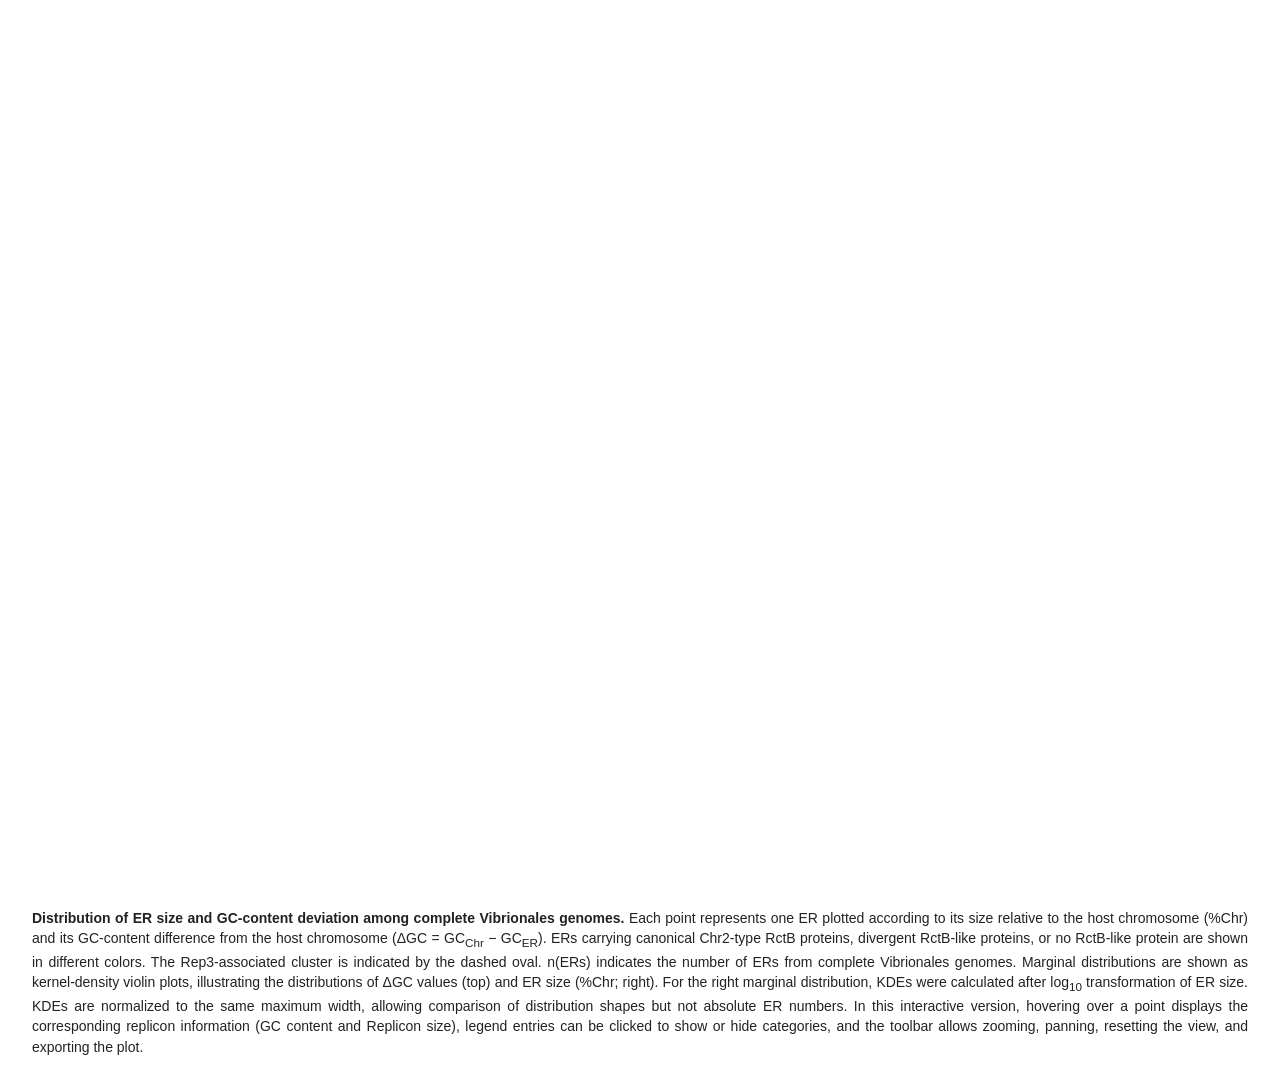
<file: associated_data/associated_data_1_log10_y_KDE_axis_aligned.html>
<html>
<head><meta charset="utf-8" /></head>
<body>
    <div>                        <script type="text/javascript">window.PlotlyConfig = {MathJaxConfig: 'local'};</script>
        <script charset="utf-8" src="https://cdn.plot.ly/plotly-3.3.1.min.js" integrity="sha256-4rD3fugVb/nVJYUv5Ky3v+fYXoouHaBSP20WIJuEiWg=" crossorigin="anonymous"></script>                <div id="05fa6361-bc2a-4b55-9ad4-be72f2c14816" class="plotly-graph-div" style="height:100%; width:100%;"></div>            <script type="text/javascript">                window.PLOTLYENV=window.PLOTLYENV || {};                                if (document.getElementById("05fa6361-bc2a-4b55-9ad4-be72f2c14816")) {                    Plotly.newPlot("05fa6361-bc2a-4b55-9ad4-be72f2c14816",[{"hovertemplate":"%{hovertext}<br>GC content (%)=%{customdata[0]:.2f}<br>Replicon size (bp)=%{customdata[1]:,.0f}<extra></extra>","hovertext":["Vibrio cholerae O1 biovar El Tor str. N16961 Chr2, complete sequence","Vibrio vulnificus YJ016 chromosome II, complete sequence","Aliivibrio fischeri ES114 chromosome II, complete sequence","Vibrio cholerae O395 chromosome 2, complete sequence","Vibrio campbellii ATCC BAA-1116 chromosome II, complete sequence","Vibrio cholerae M66-2 chromosome II, complete sequence","Vibrio cholerae O395 chromosome II, complete sequence","Vibrio cholerae MJ-1236 chromosome 2, complete sequence","Vibrio antiquarius chromosome 2, complete sequence","Vibrio vulnificus CMCP6 chromosome II, complete sequence","Vibrio atlanticus chromosome 2, complete sequence","Vibrio cholerae O1 str. 2010EL-1786 chromosome 2, complete sequence","Vibrio furnissii NCTC 11218 chromosome 2, complete sequence","Vibrio vulnificus MO6-24/O chromosome II, complete sequence","Vibrio parahaemolyticus RIMD 2210633 chromosome 2, complete sequence","Photobacterium profundum SS9 chromosome 2, complete sequence","Aliivibrio salmonicida LFI1238 chromosome 2, complete sequence","Vibrio anguillarum 775 chromosome II, complete sequence","Vibrio sp. EJY3 chromosome 2, complete sequence","Vibrio cholerae IEC224 chromosome II, complete sequence","Vibrio parahaemolyticus BB22OP chromosome 2, complete sequence","Vibrio alginolyticus NBRC 15630 = ATCC 17749 chromosome 2, complete sequence","Vibrio parahaemolyticus O1:Kuk str. FDA_R31 chromosome II, complete sequence","Vibrio parahaemolyticus O1:K33 str. CDC_K4557 chromosome II, complete sequence","Vibrio anguillarum M3 chromosome 2, complete sequence","Vibrio campbellii ATCC BAA-1116 chromosome II, complete sequence","Vibrio parahaemolyticus UCM-V493 chromosome 2, complete sequence","Vibrio vulnificus strain 93U204 chromosome II, complete sequence","Vibrio coralliilyticus strain OCN014 chromosome 2, complete sequence","Vibrio cholerae strain 2012EL-2176 chromosome 2, complete sequence","Vibrio harveyi strain ATCC 33843 (392 [MAV]) chromosome 2, complete sequence","Vibrio coralliilyticus strain RE98 chromosome 2, complete sequence","Vibrio tubiashii ATCC 19109 chromosome 2, complete sequence","Vibrio anguillarum strain NB10 chromosome 2, complete sequence","Vibrio cholerae strain 2012Env-9 chromosome 1, complete sequence","Vibrio nigripulchritudo chromosome 2, complete sequence","Vibrio cholerae MS6 chromosome 2, complete sequence","Vibrio cholerae O1 biovar El Tor strain FJ147 chromosome II, complete sequence","Vibrio parahaemolyticus strain FDAARGOS_51 chromosome 2_complete sequence","Vibrio parahaemolyticus strain FORC_008 chromosome 2, complete sequence","Vibrio cholerae strain A19 chromosome 2","Vibrio parahaemolyticus strain FORC_006 chromosome 2, complete sequence","Vibrio owensii strain SH14 chromosome 2_complete sequence","Vibrio cholerae O1 str. KW3 chromosome II, complete sequence","Vibrio parahaemolyticus strain FORC_004 chromosome 2, complete sequence","Vibrio vulnificus strain FORC_009 chromosome 2, complete sequence","Vibrio natriegens NBRC 15636 = ATCC 14048 = DSM 759 strain ATCC 14048 chromosome 2, complete sequence","Vibrio alginolyticus strain ATCC 33787 chromosome II, complete sequence","Vibrio tritonius strain AM2 chromosome, complete genome","Grimontia hollisae strain FDAARGOS_111 chromosome 2_complete sequence","Vibrio fluvialis strain ATCC 33809 chromosome 1_complete sequence","Vibrio harveyi strain FDAARGOS_107 chromosome 2_complete sequence","Vibrio mimicus strain FDAARGOS_112 chromosome 1_complete sequence","Vibrio parahaemolyticus strain FDAARGOS_115 chromosome 2_complete sequence","Vibrio vulnificus strain FDAARGOS_119 chromosome 1_complete sequence","Vibrio parahaemolyticus strain FORC_014 chromosome 2, complete sequence","Vibrio vulnificus strain FORC_016 chromosome II, complete sequence","Vibrio vulnificus strain FORC_017 chromosome 2, complete sequence","Vibrio breoganii strain FF50 chromosome 2, complete sequence","Vibrio alginolyticus strain ZJ-T chromosome 2, complete sequence","Vibrio natriegens NBRC 15636 = ATCC 14048 = DSM 759 strain ATCC 14048 chromosome 2, complete sequence","Vibrio natriegens strain CCUG 16371 chromosome 2, complete sequence","Vibrio natriegens strain CCUG 16373 chromosome 2, complete sequence","Vibrio natriegens strain CCUG 16374 chromosome 2, complete sequence","Vibrio parahaemolyticus strain MAVP-Q chromosome 2, complete sequence","Vibrio cholerae 2740-80 chromosome 2, complete sequence","Vibrio scophthalmi strain VS-12 chromosome 2, complete sequence","Vibrio scophthalmi strain VS-05 chromosome 2, complete sequence","Vibrio coralliilyticus strain 58 chromosome II, complete sequence","Vibrio parahaemolyticus strain CHN25 chromosome 2, complete sequence","Photobacterium damselae subsp. damselae strain RM-71 chromosome II_complete sequence","Vibrio parahaemolyticus strain FORC_023 isolate 378 chromosome 2, complete sequence","Vibrio mimicus strain SCCF01 chromosome 2, complete sequence","Vibrio cholerae strain Env-390 chromosome 1, complete sequence","Vibrio parahaemolyticus strain FORC_022 chromosome 2, complete sequence","Vibrio parahaemolyticus strain FORC_018 chromosome II, complete sequence","Vibrio cholerae strain C5 chromosome 2, complete sequence","Vibrio cholerae strain E1320 chromosome 2, complete sequence","Vibrio cholerae strain CRC711 chromosome 2, complete sequence","Vibrio cholerae strain CRC1106 chromosome 2, complete sequence","Vibrio cholerae strain E506 chromosome 2, complete sequence","Vibrio cholerae strain E1162 chromosome 2, complete sequence","Vibrio cholerae strain NCTC5395 chromosome 2, complete sequence","Vibrio cholerae strain NCTC9420 chromosome 2, complete sequence","Vibrio cholerae strain M2140 chromosome 2, complete sequence","Vibrio cholerae strain E9120 chromosome 2, complete sequence","Vibrio harveyi strain QT520 chromosome 2, complete sequence","Vibrio fluvialis strain 12605 chromosome 2, complete sequence","Vibrio campbellii strain LMB29 chromosome 2, complete sequence","Vibrio kanaloae strain R17 chromosome 2_complete sequence","Vibrio parahaemolyticus strain MVP1 chromosome 2_complete sequence","Vibrio owensii strain XSBZ03 chromosome 2, complete sequence","Vibrio cholerae strain FDAARGOS_223 chromosome 2_complete sequence","Vibrio parahaemolyticus strain FDAARGOS_191 chromosome 2_complete sequence","Vibrio alginolyticus strain K01M1 chromosome 2_complete sequence","Vibrio syngnathi strain K08M4 chromosome 2, complete sequence","Vibrio alginolyticus strain K04M5 chromosome 2, complete sequence","Vibrio alginolyticus strain K06K5 chromosome 2, complete sequence","Vibrio alginolyticus strain K10K4 chromosome 2, complete sequence","Vibrio campbellii strain 20130629003S01 chromosome II, complete sequence","Photobacterium damselae subsp. damselae strain KC-Na-1 chromosome II, complete sequence","Vibrio campbellii strain LA16-V1 chromosome II, complete sequence","Vibrio alginolyticus strain K09K1 chromosome I, complete sequence","Vibrio alginolyticus strain K08M3 chromosome II, complete sequence","Vibrio alginolyticus isolate K04M3 chromosome II, complete sequence","Vibrio aphrogenes CA-1004 DNA_chromosome 2_complete geome","Vibrio campbellii CAIM 519 = NBRC 15631 = ATCC 25920 strain ATCC 25920, CAIM 519T chromosome 2, complete sequence","Vibrio gazogenes strain ATCC 43942 chromosome 2, complete sequence","Vibrio vulnificus strain FORC_037 chromosome II, complete sequence","Vibrio parahaemolyticus strain MAVP-Q chromosome 2, complete sequence","Vibrio anguillarum strain 87-9-116 chromosome 2, complete sequence","Vibrio anguillarum strain JLL237 chromosome 2, complete sequence","Vibrio anguillarum strain S3 4/9 chromosome 2, complete sequence","Vibrio anguillarum strain CNEVA NB11008 chromosome 2, complete sequence","Vibrio mediterranei strain QT6D1 chromosome 2, complete sequence","Vibrio rotiferianus strain B64D1 chromosome 1, complete sequence","Vibrio vulnificus strain CECT 4999 chromosome II, complete sequence","Vibrio tarriae strain 2521-89 chromosome 2, complete sequence","Paraphotobacterium marinum strain NSCS20N07D chromosome small, complete sequence","Vibrio casei DSM 22364 DNA_chromosome 2_complete geome","Vibrio rumoiensis FERM P-14531 DNA_chromosome 2_complete geome","Vibrio parahaemolyticus strain MAVP-R chromosome 2_complete sequence","Vibrio vulnificus NBRC 15645 = ATCC 27562 chromosome 2, complete sequence","Vibrio qinghaiensis strain Q67 chromosome 2, complete sequence","Vibrio anguillarum strain VIB43 chromosome 2, complete sequence","Vibrio parahaemolyticus strain MAVP-26 chromosome 2, complete sequence","Vibrio anguillarum strain ATCC-68554 chromosome 2, complete sequence","Vibrio anguillarum strain VIB12 isolate Sea bass chromosome 2, complete sequence","Vibrio cholerae strain FORC_055 isolate MFDS chromosome 2, complete sequence","Photobacterium damselae subsp. piscicida strain 91-197 chromosome 2, complete sequence","Vibrio cholerae strain E7946 chromosome 2, complete sequence","Vibrio fluvialis strain QY27 chromosome 2, complete sequence","Vibrio harveyi strain 345 chromosome 2_complete sequence","Vibrio vulnificus strain VV2014DJH chromosome 2_complete sequence","Vibrio vulnificus strain FORC_054 chromosome 2_complete sequence","Vibrio jasicida 090810c chromosome 2_complete sequence","Vibrio owensii strain 051011B chromosome 2_complete sequence","Vibrio cholerae strain A1552 chromosome 2_complete sequence","Vibrio campbellii strain BoB-90 chromosome 2_complete sequence","Vibrio campbellii strain BoB-53 chromosome 2_complete sequence","Vibrio hyugaensis strain 090810a chromosome 2_complete sequence","Vibrio cholerae O1 biovar El Tor strain HC1037 chromosome II_complete sequence","Vibrio diabolicus strain FDAARGOS_96 chromosome 2_complete sequence","Vibrio diabolicus strain LMG 3418 chromosome 2_complete sequence","Vibrio fluvialis strain FDAARGOS_100 chromosome 2_complete sequence","Vibrio diabolicus strain FDAARGOS_105 chromosome 2_complete sequence","Vibrio alginolyticus strain FDAARGOS_108 chromosome 2_complete sequence","Vibrio alginolyticus strain FDAARGOS_110 chromosome 2_complete sequence","Vibrio alginolyticus strain FDAARGOS_114 chromosome 2_complete sequence","Vibrio cholerae strain A1552 chromosome II_complete sequence","Vibrio anguillarum strain 425 chromosome 2_complete sequence","Vibrio vulnificus Env1 chromosome II_complete sequence","Vibrio cholerae strain N16961 chromosome 2_complete sequence","Vibrio cholerae strain Sa5Y chromosome 2_complete sequence","Vibrio parahaemolyticus strain R14 chromosome 2_complete sequence","Vibrio parahaemolyticus strain 20130629002S01 chromosome II_complete sequence","Vibrio cholerae strain A1552 chromosome 2_complete sequence","Vibrio parahaemolyticus isolate R13 chromosome 2_complete sequence","Photobacterium damselae strain Phdp Wu-1 chromosome 2_complete sequence","Vibrio campbellii strain DS40M4 chromosome 2_complete sequence","Vibrio splendidus strain BST398 chromosome 2_complete sequence","Vibrio coralliilyticus strain RE22 chromosome 2_complete sequence","Vibrio anguillarum strain J360 chromosome 2_complete sequence","Vibrio sp. dhg chromosome 2_complete sequence","Vibrio alfacsensis strain CAIM 1831 chromosome II_complete sequence","Vibrio cholerae strain FORC_073 chromosome 2_complete sequence","Vibrio anguillarum strain MHK3 chromosome 2, complete sequence","Vibrio parahaemolyticus strain FORC_072 chromosome 2_complete sequence","Vibrio parahaemolyticus strain FORC_071 chromosome 2_complete sequence","Vibrio alginolyticus strain K04M1 chromosome 2, complete sequence","Vibrio alginolyticus strain K05K4 chromosome 2, complete sequence","Vibrio campbellii strain 170502 chromosome II_complete sequence","Vibrio owensii strain 1700302 chromosome 2_complete sequence","Vibrio parahaemolyticus strain 160807 chromosome 2_complete sequence","Vibrio owensii strain V180403 chromosome 2_complete sequence","Vibrio zhugei strain HBUAS61001 chromosome 1_complete sequence","Vibrio cholerae strain E4 chromosome 2_complete sequence","Vibrio mediterranei strain 117-T6 chromosome 2_complete sequence","Aliivibrio salmonicida strain VS224 chromosome II_complete sequence","Vibrio parahaemolyticus strain VPD14 chromosome 2_complete sequence","Photobacterium damselae subsp. damselae strain KC-Na-NB1 chromosome 2_complete sequence","Vibrio parahaemolyticus strain D3112 chromosome 2_complete sequence","Vibrio vulnificus strain FORC_077 chromosome 2_complete sequence","Vibrio cholerae strain 20000 chromosome 2_complete sequence","Salinivibrio sp. YCSC6 chromosome II_complete sequence","Vibrio cyclitrophicus strain ECSMB14105 chromosome 2_complete sequence","Salinivibrio kushneri strain AL184 chromosome 2_complete sequence","Vibrio furnissii strain FDAARGOS_777 chromosome 2_complete sequence","Vibrio parahaemolyticus strain Vb0624 chromosome 2_complete sequence","Vibrio rotiferianus AM7 DNA_chromosome 2_complete genome","Vibrio cholerae strain RFB16 chromosome 2_complete sequence","Vibrio parahaemolyticus strain FDAARGOS_667 chromosome 2_complete sequence","Vibrio vulnificus strain FDAARGOS_663 chromosome 1_complete sequence","Vibrio parahaemolyticus strain FDAARGOS_662 chromosome 1_complete sequence","Vibrio harveyi strain WXL538 chromosome 2_complete sequence","Vibrio sp. THAF190c plasmid pTHAF190c_a_complete sequence","Vibrio aquimaris strain THAF100 plasmid pTHAF100_a_complete sequence","Vibrio sp. THAF64 plasmid pTHAF64_a_complete sequence","Vibrio algicola strain SM1977 chromosome 2_complete sequence","Vibrio cholerae O395 chromosome 1_complete genome","Vibrio parahaemolyticus 10329 chromosome 2_complete sequence","Vibrio mimicus strain 2011V-1073 chromosome 2_complete sequence","Vibrio navarrensis strain 08-2462 chromosome 2_complete sequence","Vibrio metoecus strain 2011V-1169 chromosome 2_complete sequence","Vibrio metoecus strain 08-2459 chromosome 2_complete sequence","Grimontia hollisae strain 2013V-1029 chromosome 2_complete sequence","Vibrio harveyi strain 2011V-1164 chromosome 2_complete sequence","Vibrio furnissii strain 2419-04 chromosome 2_complete sequence","Vibrio cincinnatiensis strain 2409-02 chromosome 2_complete sequence","Vibrio cidicii strain 2423-01 chromosome 2_complete sequence","Vibrio alginolyticus strain 2013V-1302 chromosome 2_complete sequence","Vibrio vulnificus strain 2142-77 chromosome 2_complete sequence","Vibrio parahaemolyticus strain 2012AW-0154 chromosome 2_complete sequence","Vibrio sp. THAF191d plasmid pTHAF191d_b_complete sequence","Vibrio sp. THAF191c plasmid pTHAF191c_b_complete sequence","Vibrio parahaemolyticus strain 19-021-D1 chromosome 2_complete sequence","Vibrio cholerae strain 3528-08 chromosome 2_complete sequence","Vibrio cholerae strain 2015V-1126 chromosome 2_complete sequence","Vibrio cholerae strain 3566-06 chromosome 2_complete sequence","Vibrio cholerae strain 3523-03 chromosome 2_complete sequence","Vibrio cholerae strain 3569-08 chromosome 2_complete sequence","Vibrio parahaemolyticus strain AM43962 chromosome 2_complete sequence","Vibrio cholerae strain 3541-04 chromosome 2_complete sequence","Vibrio cholerae strain 2015V-1118 chromosome 2_complete sequence","Vibrio alginolyticus strain 2014V-1011 chromosome 2_complete sequence","Photobacterium damselae strain 9046-81 chromosome 2_complete sequence","Vibrio parahaemolyticus strain 2015AW-0174 chromosome 2_complete sequence","Vibrio fluvialis strain 2015AW-0077 chromosome 2_complete sequence","Vibrio furnissii strain 2013V-1001 chromosome 2_complete sequence","Vibrio furnissii strain 2420-04 chromosome 2_complete sequence","Vibrio parahaemolyticus strain AM51552 chromosome 2_complete sequence","Vibrio parahaemolyticus strain AM46865 chromosome 2_complete sequence","Vibrio parahaemolyticus strain 2012AW-0353 chromosome 2_complete sequence","Vibrio fluvialis strain 2013V-1300 chromosome 2_complete sequence","Vibrio cincinnatiensis strain 1398-82 chromosome 2_complete sequence","Vibrio parahaemolyticus strain 2014V-1125 chromosome 2_complete sequence","Vibrio parahaemolyticus strain 2014V-1066 chromosome 2_complete sequence","Vibrio parahaemolyticus strain 2013V-1244 chromosome 2_complete sequence","Vibrio parahaemolyticus strain 2013V-1181 chromosome 2_complete sequence","Grimontia hollisae strain 1078-81 chromosome 2_complete sequence","Vibrio parahaemolyticus strain 2013V-1136 chromosome 2_complete sequence","Vibrio parahaemolyticus strain 2013V-1174 chromosome 2_complete sequence","Vibrio parahaemolyticus strain 2013V-1146 chromosome 2_complete sequence","Vibrio cholerae strain 2011EL-1271 chromosome 2_complete sequence","Vibrio cincinnatiensis strain 2070-81 chromosome 2_complete sequence","Vibrio navarrensis strain 2462-79 chromosome 2_complete sequence","Vibrio alginolyticus strain 2439-01 chromosome 2_complete sequence","Vibrio metschnikovii strain 9502-00 chromosome 2_complete sequence","Vibrio fluvialis strain 2012V-1235 chromosome 2_complete sequence","Vibrio cidicii strain 2756-81 chromosome 2_complete sequence","Vibrio cholerae strain F9993 chromosome 2_complete sequence","Vibrio alginolyticus strain 2010V-1102 chromosome 2_complete sequence","Vibrio metoecus strain 06-2478 chromosome 2_complete sequence","Vibrio cincinnatiensis strain F8054 chromosome 2_complete sequence","Vibrio metoecus strain 2011V-1015 chromosome 2_complete sequence","Vibrio metschnikovii strain 07-2421 chromosome 2_complete sequence","Vibrio cholerae C6706 chromosome 2_complete sequence","Vibrio mimicus strain 07-2442 chromosome 2_complete sequence","Vibrio mimicus strain 06-2455 chromosome 2_complete sequence","Vibrio mimicus strain F9458 chromosome 2_complete sequence","Vibrio parahaemolyticus strain 2012AW-0224 chromosome 2_complete sequence","Vibrio parahaemolyticus strain 2010V-1106 chromosome 2_complete sequence","Vibrio vulnificus strain 06-2410 chromosome 2_complete sequence","Vibrio vulnificus strain 07-2444 chromosome 2_complete sequence","Grimontia hollisae strain F9489 chromosome 2_complete sequence","Vibrio fluvialis strain F8658 chromosome 2_complete sequence","Vibrio fluvialis strain 2015AW-0233 chromosome 2_complete sequence","Vibrio cholerae isolate CTMA_1441 chromosome 2_complete sequence","Vibrio parahaemolyticus strain 20140624012-1 chromosome II_complete sequence","Vibrio parahaemolyticus strain 20140722001-1 chromosome II_complete sequence","Vibrio parahaemolyticus strain 20140829008-1 chromosome II_complete sequence","Vibrio parahaemolyticus strain 20160303005-1 chromosome II_complete sequence","Vibrio parahaemolyticus strain 20151116002-3 chromosome II_complete sequence","Vibrio cholerae O1 strain AAS91 chromosome 2_complete sequence","Vibrio taketomensis DNA_chromosome 2_complete sequence","Vibrio taketomensis DNA_chromosome 2_complete sequence","Vibrio panuliri JCM 19500 DNA_chromosome 2_complete sequence","Vibrio ponticus DSM 16217 DNA_chromosome 2_nearly complete sequence","Vibrio astriarenae strain HN897 chromosome 2_complete sequence","Vibrio ziniensis strain ZWAL4003 chromosome 2_complete sequence","Vibrio coralliilyticus OCN008 chromosome II_complete sequence","Vibrio sp. HDW18 plasmid p_unnamed1_complete sequence","Salinivibrio costicola strain M318 chromosome 2_complete sequence","Vibrio alginolyticus strain FA2 chromosome 2_complete sequence","Vibrio diabolicus strain FA3 chromosome 2_complete sequence","Vibrio cholerae C6706 chromosome 2_complete sequence","Vibrio cholerae O1 biovar El Tor strain C6709 chromosome 2_complete sequence","Vibrio cholerae O1 biovar El Tor strain P27459 chromosome 2_complete sequence","Vibrio cholerae O1 biovar El Tor strain DRC-193A chromosome 2_complete sequence","Vibrio cholerae O1 biovar El Tor strain E7946 chromosome 2_complete sequence","Vibrio europaeus strain NPI-1 chromosome 2_complete sequence","Vibrio fluvialis strain A8 chromosome 2_complete sequence","Vibrio cholerae strain W10G chromosome 2_complete sequence","Vibrio cholerae strain SL4G chromosome 2_complete sequence","Vibrio cholerae strain SL5Y chromosome 2_complete sequence","Vibrio cholerae strain SO5Y chromosome 2_complete sequence","Vibrio cholerae strain L6G chromosome 2_complete sequence","Vibrio cholerae strain SL6Y chromosome 2_complete sequence","Vibrio cholerae strain SP6G chromosome 2_complete sequence","Vibrio cholerae strain SP7G chromosome 2_complete sequence","Vibrio cholerae strain W6G chromosome 2_complete sequence","Vibrio cholerae strain W7G chromosome 2_complete sequence","Vibrio cholerae strain E7G chromosome 2_complete sequence","Vibrio cholerae strain SA7G chromosome 2_complete sequence","Vibrio cholerae strain SA10G chromosome 2_complete sequence","Vibrio cholerae strain SA3G chromosome 2_complete sequence","Vibrio alginolyticus strain GS_MYPK1 chromosome 2_complete sequence","Vibrio parahaemolyticus strain LVP1 chromosome 2_complete sequence","Vibrio parahaemolyticus strain LVP2 chromosome 2_complete sequence","Vibrio parahaemolyticus strain LVP66 chromosome 2_complete sequence","Vibrio cholerae strain VC1374 chromosome 2_complete sequence","Vibrio spartinae strain 3.6 chromosome 2_complete sequence","Vibrio vulnificus strain Vv180806 chromosome 2_complete sequence","Vibrio vulnificus strain 2497-87 chromosome 2_complete sequence","Vibrio parahaemolyticus strain TJA114 chromosome 1_complete sequence","Vibrio alginolyticus strain Vb1833 chromosome 2_complete sequence","Photobacterium damselae subsp. piscicida strain AS-16-0555-7 chromosome 2_complete sequence","Vibrio navarrensis strain 2540-90 chromosome 2_complete sequence","Vibrio bathopelagicus strain Sal10 chromosome II_complete sequence","Photobacterium damselae subsp. damselae strain KC-Dl-1 chromosome 2_complete sequence","Vibrio nigripulchritudo TUMSAT-TG-2018 DNA_chromosome 2_complete sequence","Vibrio cholerae strain VC_hf7 chromosome 2_complete sequence","Vibrio cholerae C6706 chromosome II_complete sequence","Vibrio sp. VB16 chromosome 2_complete sequence","Vibrio europaeus strain 07/118 T2 chromosome 2_complete sequence","Vibrio navarrensis strain 20-VB00237 chromosome 2_complete sequence","Vibrio parahaemolyticus strain 20-082A3 chromosome II_complete sequence","Vibrio diabolicus strain SLV18 chromosome 2_complete sequence","Vibrio sp. sp1 chromosome 2_complete sequence","Photobacterium ganghwense strain C2.2 chromosome 2_complete sequence","Vibrio cholerae strain A1552 chromosome 2_complete sequence","Vibrio cholerae MO10 chromosome 2_complete sequence","Vibrio parahaemolyticus strain FB-11 chromosome 2_complete sequence","Vibrio fluvialis strain 19-VB00936 chromosome 2_complete sequence","Photobacterium sp. GJ3 plasmid pGJ3-1_complete sequence","Vibrio cholerae O37 strain ATCC 25872 chromosome 2_complete sequence","Vibrio mimicus strain Y4 chromosome I_complete sequence","Vibrio ostreae strain OG9-811 chromosome 2_complete sequence","Vibrio parahaemolyticus strain 64 chromosome 2_complete sequence","Vibrio cholerae strain ICDC-VC3741 chromosome 2_complete sequence","Vibrio cholerae strain ICDC-VC702 chromosome 2_complete sequence","Vibrio alfacsensis 04Ya249 DNA_chromosome 2_complete sequence","Vibrio alfacsensis 04Ya108 DNA_chromosome 2_complete sequence","Thaumasiovibrio subtropicus C4V358 DNA_chromosome 2 complete genome","Vibrio cholerae IDH-03329 DNA_chromosome 2_complete sequence","Vibrio cholerae IDH-03506 DNA_chromosome 2_complete sequence","Vibrio sp. SCSIO 43132 chromosome 2_complete sequence","Vibrio penaeicida IFO 15640 DNA_chromosome 2_complete genome","Vibrio penaeicida IFO 15641 DNA_chromosome 2_complete genome","Vibrio penaeicida IFO 15642 DNA_chromosome 2_complete genome","Vibrio penaeicida TUMSAT-OK1 DNA_chromosome 2_complete genome","Vibrio penaeicida TUMSAT-OK2 DNA_chromosome 2_complete genome","Vibrio parahaemolyticus strain 20-082E4 chromosome II_complete sequence","Vibrio diabolicus strain NV27 chromosome 2_complete sequence","Vibrio furnissii strain VFN3 chromosome II_complete sequence","Vibrio kanaloae strain KH-4 chromosome 2, complete sequence","Vibrio harveyi strain XH2145 chromosome 2, complete sequence","Vibrio cholerae strain PanChol chromosome 2, complete sequence","Vibrio cholerae strain GXFL1-4 chromosome 1, complete sequence","Photobacterium sp. TLY01 chromosome 2, complete sequence","Vibrio maritimus strain BH16 chromosome 2, complete sequence","Vibrio anguillarum strain J382 chromosome 2, complete sequence","Vibrio parahaemolyticus strain LH24 chromosome II, complete sequence","Vibrio parahaemolyticus strain LH80 chromosome II, complete sequence","Vibrio parahaemolyticus strain TJ-20 chromosome I, complete sequence","Vibrio parahaemolyticus strain TJ-187 chromosome II, complete sequence","Vibrio parahaemolyticus strain VP120 chromosome II, complete sequence","Vibrio parahaemolyticus strain VP157 chromosome II, complete sequence","Photobacterium damselae subsp. damselae strain CSP DAM2 chromosome 2, complete sequence","Photobacterium damselae subsp. damselae strain CSP DAM1 chromosome 2, complete sequence","Photobacterium damselae subsp. damselae strain AS-16-0963-3 chromosome 2, complete sequence","Photobacterium damselae subsp. damselae strain AS-16-0963-1 chromosome 2, complete sequence","Photobacterium damselae subsp. damselae strain AS-15-3942-9 chromosome 2, complete sequence","Photobacterium damselae subsp. damselae strain AS-15-3942-8 chromosome 2, complete sequence","Photobacterium damselae subsp. damselae strain AS-15-3942-7 chromosome 2, complete sequence","Photobacterium damselae subsp. damselae strain AS-15-0759-2 chromosome 2, complete sequence","Vibrio alginolyticus strain FJV2 chromosome 2, complete sequence","Vibrio alginolyticus strain HNV2 chromosome 2, complete sequence","Vibrio alginolyticus strain HYV1 chromosome 2, complete sequence","Vibrio alginolyticus strain ZZV2 chromosome 2, complete sequence","Vibrio alginolyticus strain ZLV3 chromosome 2, complete sequence","Vibrio alginolyticus strain SXV3 chromosome 2, complete sequence","Vibrio alginolyticus strain XWV9 chromosome 2, complete sequence","Vibrio gigantis strain ACE001 chromosome 2, complete sequence","Vibrio campbellii strain IFL1 chromosome 2, complete sequence","Vibrio splendidus strain 1_C04a chromosome 2, complete sequence","Vibrio splendidus strain 2_C04b chromosome 2, complete sequence","Vibrio splendidus strain 4_C08b chromosome 2, complete sequence","Vibrio natriegens strain WPAGA4 chromosome 2, complete sequence","Vibrio furnissii strain PartQ-Vfurnissii-RM8376 chromosome 2, complete sequence","Photobacterium sp. CCB-ST2H9 chromosome 2, complete sequence","Vibrio alginolyticus strain YZOS-03 chromosome 2","Vibrio alginolyticus strain HLBS-07 chromosome 2","Vibrio cholerae strain V130003 chromosome 2, complete sequence","Vibrio sinaloensis strain YA2 chromosome 2, complete sequence","Vibrio parahaemolyticus strain DLM1805 chromosome II, complete sequence","Vibrio parahaemolyticus strain DLM1799 chromosome II, complete sequence","Vibrio parahaemolyticus strain XMO116 chromosome II, complete sequence","Vibrio cyclitrophicus strain ED653 chromosome ED653-c2, complete sequence","Vibrio sp. ED004 chromosome 2, complete sequence","Vibrio parahaemolyticus strain DHO76 chromosome II, complete sequence","Vibrio alginolyticus strain HY9901 chromosome 1, complete sequence","Vibrio crassostreae strain ED395 chromosome 2, complete sequence","Vibrio sp. ED002 chromosome 2, complete sequence","Vibrio sp. J383 chromosome 2, complete sequence","Vibrio sp. SCSIO 43097 chromosome 2, complete sequence","Vibrio alginolyticus strain E110 chromosome 1, complete sequence","Vibrio sp. SCSIO 43009 chromosome 2, complete sequence","Vibrio sp. SCSIO 43139 chromosome 2, complete sequence","Vibrio sp. SCSIO 43136 chromosome 2, complete sequence","Vibrio sp. SCSIO 43140 chromosome 2, complete sequence","Vibrio sp. SCSIO 43155 chromosome 2, complete sequence","Vibrio sp. SCSIO 43153 chromosome 2, complete sequence","Vibrio sp. SCSIO 43145 chromosome 2, complete sequence","Vibrio sp. SCSIO 43135 chromosome 2, complete sequence","Vibrio sp. SCSIO 43186 chromosome 2, complete sequence","Vibrio sp. SCSIO 43133 chromosome 2, complete sequence","Grimontia kaedaensis strain 020920N chromosome II, complete sequence","Vibrio gazogenes strain PB1 chromosome 2, complete sequence","Photobacterium damselae strain XP-11 chromosome 2, complete sequence","Aliivibrio fischeri ATCC 7744 = JCM 18803 = DSM 507 chromosome II, complete sequence","Vibrio furnissii strain 104486766 chromosome 2, complete sequence","Photobacterium sanguinicancri strain CECT 7579 chromosome 2, complete sequence","Photobacterium swingsii strain CECT 7576 chromosome 2, complete sequence","Vibrio aerogenes strain LMG 19650 chromosome 2, complete sequence","Vibrio breoganii strain CAIM 1829 chromosome 2, complete sequence","Vibrio comitans strain LMG 23416 chromosome 2, complete sequence","Vibrio gallicus strain CIP 107863 chromosome 2, complete sequence","Vibrio gazogenes strain ATCC 29988 chromosome 2, complete sequence","Vibrio inusitatus strain LMG 23434 chromosome 2, complete sequence","Vibrio mangrovi strain CECT 7927 chromosome 2, complete sequence","Vibrio neonatus strain JCM 21521 chromosome 2, complete sequence","Vibrio palustris strain CECT 9027 chromosome 2, complete sequence","Vibrio pectenicida strain LMG 19642 chromosome 2, complete sequence","Vibrio plantisponsor strain CECT 7581 chromosome 2, complete sequence","Vibrio porteresiae DSM 19223 strain MSSRF30 chromosome 2, complete sequence","Vibrio rarus strain LMG 23674 chromosome 2, complete sequence","Vibrio rhizosphaerae strain LMG 23790 chromosome 2, complete sequence","Vibrio ruber strain LMG 23124 chromosome 2, complete sequence","Vibrio spartinae strain CECT 9026 chromosome 2, complete sequence","Vibrio zhugei strain KCTC 62784 chromosome 2, complete sequence","Vibrio artabrorum strain CECT 7226 chromosome 2, complete sequence","Vibrio atlanticus strain CECT 7223 chromosome 2, complete sequence","Vibrio celticus strain CECT 7224 chromosome 2, complete sequence","Vibrio chagasii strain LMG 21353 chromosome 2, complete sequence","Vibrio coralliirubri strain DSM 27495 chromosome 2, complete sequence","Vibrio cortegadensis strain CECT 7227 chromosome 2, complete sequence","Vibrio crassostreae strain LMG 22240 chromosome 2, complete sequence","Vibrio cyclitrophicus strain LMG 21359 chromosome 2, complete sequence","Vibrio echinoideorum strain DSM 107264 chromosome 2, complete sequence","Vibrio fortis strain LMG 21557 chromosome 2, complete sequence","Vibrio gallaecicus strain CECT 7244 chromosome 2, complete sequence","Vibrio gigantis strain LMG 22741 chromosome 2, complete sequence","Vibrio kanaloae strain LMG 20539 chromosome 2, complete sequence","Vibrio lentus strain LMG 21034 chromosome 2, complete sequence","Vibrio pelagius strain ATCC 25916 chromosome 2, complete sequence","Vibrio pomeroyi strain LMG 20537 chromosome 2, complete sequence","Vibrio splendidus strain LMG 19031 chromosome 2, complete sequence","Vibrio tasmaniensis strain LMG 20012 chromosome 2, complete sequence","Vibrio toranzoniae strain CECT 7225 chromosome 2, complete sequence","Vibrio ishigakensis strain C1 chromosome 2, complete sequence","Vibrio pelagius strain WXL662 chromosome 2, complete sequence","Vibrio campbellii strain LJC015 plasmid unnamed1, complete sequence","Vibrio campbellii strain LJC014 chromosome 2, complete sequence","Vibrio campbellii strain LJC013 chromosome 2, complete sequence","Vibrio campbellii strain LJC012 chromosome 2, complete sequence","Vibrio campbellii strain LJC011 chromosome 2, complete sequence","Vibrio coralliilyticus strain SCSIO 43001 chromosome 2, complete sequence","Photobacterium toruni strain WD2103 chromosome 2, complete sequence","Vibrio natriegens strain 14048 chromosome 2, complete sequence","Photobacterium toruni strain CECT 9189 chromosome 2, complete sequence","Vibrio japonicus strain JCM 31412 chromosome 2, complete sequence","Vibrio cholerae strain N1252 chromosome 2, complete sequence","Vibrio harveyi strain 1 chromosome 1, complete sequence","Vibrio cholerae strain PNUSAV001140 chromosome 2, complete sequence","Vibrio cholerae strain PNUSAV001141 chromosome 2, complete sequence","Vibrio splendidus strain ED144 chromosome 2, complete sequence","Vibrio sp. J502 chromosome 2, complete sequence","Photobacterium sp. TY1-4 chromosome 2, complete sequence","Vibrio natriegens strain PWH3a chromosome 2, complete sequence","Vibrio owensii strain GL-605 chromosome 2, complete sequence","Vibrio parahaemolyticus strain GL-601 chromosome 2, complete sequence","Vibrio parahaemolyticus strain 17-VB00214 chromosome 2, complete sequence","Vibrio vulnificus strain VV20-8B-2 isolate homogenised shrimp chromosome 2, complete sequence","Vibrio sp. STUT-A11 chromosome 2, complete sequence","Vibrio sp. STUT-A16 chromosome 2, complete sequence","Photobacterium damselae subsp. damselae strain 04Ya311 chromosome 2, complete sequence","Vibrio gangliei strain DSM 104291 chromosome 2, complete sequence","Vibrio cholerae strain E1 chromosome 2, complete sequence","Vibrio alginolyticus strain AUSMDU00064140 chromosome 2, complete sequence","Vibrio parahaemolyticus strain LH214 chromosome LH214_2, complete sequence","Vibrio alginolyticus strain SNU_SP1 chromosome II, complete sequence","Vibrio parahaemolyticus strain vp-HL-202005 chromosome 2, complete sequence","Salinivibrio kushneri strain TGB11 plasmid unnamed, complete sequence","Salinivibrio kushneri strain TGB19 plasmid unnamed, complete sequence","Salinivibrio proteolyticus strain TGB10 plasmid unnamed, complete sequence","Salinivibrio kushneri strain TGB4 plasmid unnamed, complete sequence","Vibrio nigripulchritudo strain TUMSAT-V.nig1 chromosome 2, complete sequence","Vibrio nigripulchritudo strain TUMSAT-V.nig2 chromosome 2, complete sequence","Vibrio nigripulchritudo strain TUMSAT-V.nig3 chromosome 2, complete sequence","Vibrio sp. SCSIO 43137 chromosome 2, complete sequence","Vibrio parahaemolyticus strain RMDVP1 chromosome 2, complete sequence","Vibrio parahaemolyticus strain Vp2015094 chromosome 2, complete sequence","Vibrio tubiashii strain FP17 chromosome 2, complete sequence","Vibrio parahaemolyticus strain VP220218 chromosome 1, complete sequence","Vibrio harveyi strain VH21FL chromosome 2, complete sequence","Vibrio parahaemolyticus strain HZ-52 chromosome II, complete sequence","Vibrio parahaemolyticus strain 20140723005 chromosome II, complete sequence","Vibrio parahaemolyticus strain 20150710009 chromosome II, complete sequence","Photobacterium sp. GSS17 chromosome 2, complete sequence","Vibrio campbellii strain 20220413_1 chromosome 2, complete sequence","Vibrio alginolyticus strain 20220413_2 chromosome 2, complete sequence","Vibrio harveyi strain A2 chromosome 2, complete sequence","Vibrio harveyi strain 160-19 chromosome 2, complete sequence","Vibrio harveyi strain 94/17 chromosome 2, complete sequence","Vibrio harveyi strain fish1 chromosome 2, complete sequence","Vibrio harveyi strain fish4 chromosome 2, complete sequence","Vibrio harveyi strain fish2 chromosome 2, complete sequence","Vibrio harveyi strain fish3 chromosome 2, complete sequence","Vibrio harveyi strain fish10 chromosome 2, complete sequence","Vibrio harveyi strain fish6 chromosome 2, complete sequence","Vibrio harveyi strain fish12 chromosome 2, complete sequence","Vibrio harveyi strain fish5 chromosome 2, complete sequence","Vibrio fluvialis strain 10M-VF chromosome 2, complete sequence","Vibrio sp. DW001 chromosome 2, complete sequence","Vibrio sp. JC009 chromosome 2, complete sequence","Vibrio alginolyticus strain V208 chromosome 2, complete sequence","Vibrio alginolyticus strain 2-1 chromosome 2, complete sequence","Photobacterium sp. DA100 plasmid pDA100, complete sequence","Vibrio furnissii strain C1 chromosome 2, complete sequence","Vibrio coralliilyticus strain Rb102 chromosome 2, complete sequence","Vibrio sp. gvc chromosome 2, complete sequence","Vibrio lentus strain ED252 chromosome ED252-c2, complete sequence","Vibrio sp. YMD68 chromosome 1, complete sequence","Vibrio sp. ABG19 chromosome 2, complete sequence","Vibrio vulnificus strain 1908-10 chromosome 2, complete sequence","Vibrio parahaemolyticus strain G855 chromosome 2, complete sequence","Vibrio harveyi strain SB1 chromosome II, complete sequence","Vibrio furnissii strain MT14 chromosome II, complete sequence","Vibrio cholerae strain MS84A chromosome II, complete sequence","Vibrio parahaemolyticus strain PH1339 chromosome 2, complete sequence","Vibrio parahaemolyticus strain PH1273 chromosome 2, complete sequence","Vibrio fluvialis strain SD21SC3889PM chromosome 2, complete sequence","Photobacterium damselae strain Pdd1605 chromosome 2, complete sequence","Photobacterium damselae strain Pdd0210 chromosome 2, complete sequence","Photobacterium damselae strain Pdd1411 chromosome 2, complete sequence","Photobacterium damselae strain Pdd2008 chromosome 2, complete sequence","Photobacterium damselae strain Pdd0906 chromosome 2, complete sequence","Photobacterium damselae strain Pdd1608 chromosome 2, complete sequence","Vibrio vulnificus strain VV2018 chromosome 2, complete sequence","Vibrio parahaemolyticus strain ST110-8 chromosome 2, complete sequence","Vibrio parahaemolyticus strain VP16 chromosome 2, complete sequence","Vibrio sp. FE10 chromosome 2, complete sequence","Vibrio fluvialis strain IDH05335 chromosome 2","Vibrio furnissii strain VFBJ05 chromosome 2, complete sequence","Vibrio furnissii strain VFBJ07 chromosome 2, complete sequence","Vibrio harveyi strain K2014767 chromosome 2, complete sequence","Vibrio parahaemolyticus strain HZ chromosome 2, complete sequence","Vibrio sp. SNU_ST1 chromosome 2, complete sequence","Vibrio metoecus strain ZF102 chromosome 2, complete sequence","Vibrio parahaemolyticus strain RP0132 chromosome 1, complete sequence","Vibrio cholerae strain DRC193A chromosome 2, complete sequence","Vibrio cholerae strain DRC052 chromosome 2, complete sequence","Vibrio cholerae strain DRC072 chromosome 1, complete sequence","Vibrio cholerae strain DRC187 chromosome 2, complete sequence","Vibrio alginolyticus strain Isc1B chromosome 2, complete sequence","Vibrio alginolyticus strain Isc25B chromosome 2, complete sequence","Vibrio fluvialis strain Isc7A chromosome 1, complete sequence","Vibrio parahaemolyticus strain Isc14B chromosome 2, complete sequence","Vibrio parahaemolyticus strain BM25 chromosome 2, complete sequence","Vibrio parahaemolyticus strain Isc7 chromosome 2, complete sequence","Vibrio parahaemolyticus strain BM24B chromosome 2, complete sequence","Vibrio parahaemolyticus strain BM26A chromosome 2, complete sequence","Vibrio alginolyticus strain Isc15A chromosome 2, complete sequence","Vibrio parahaemolyticus strain Isc4A chromosome 2, complete sequence","Vibrio vulnificus strain GCU-01 chromosome 2, complete sequence","Vibrio ruber strain HNIBRBA4764 chromosome 2, complete sequence","Vibrio alginolyticus strain S10 chromosome 2, complete sequence","Vibrio parahaemolyticus strain X1 chromosome II, complete sequence","Vibrio parahaemolyticus strain M0904 chromosome 2, complete sequence","Vibrio parahaemolyticus strain TW01 chromosome 2, complete sequence","Vibrio parahaemolyticus strain LC chromosome 2, complete sequence","Vibrio fluvialis strain V13 chromosome 2, complete sequence","Vibrio cholerae strain VIC11-A chromosome 2, complete sequence","Vibrio cholerae strain CMUL 009 chromosome 2, complete sequence","Vibrio alfacsensis strain VA-1 chromosome 2, complete sequence","Vibrio parahaemolyticus strain I13A chromosome II, complete sequence","Vibrio parahaemolyticus strain BM21A chromosome II, complete sequence","Vibrio alginolyticus strain I25B chromosome II, complete sequence","Vibrio fluvialis strain I7A chromosome II, complete sequence","Vibrio parahaemolyticus isolate BM24A chromosome II, complete sequence","Vibrio parahaemolyticus isolate BM18B chromosome II, complete sequence","Vibrio natriegens NBRC 15636 = ATCC 14048 = DSM 759 strain ATCC 14048 chromosome 2, complete sequence","Grimontia sp. NTOU-MAR1 chromosome II, complete sequence","Vibrio harveyi strain WHSS0915 chromosome 1, complete sequence","Vibrio parahaemolyticus strain BM26A chromosome II, complete sequence","Vibrio cholerae strain VN152 chromosome 2, complete sequence","Vibrio natriegens isolate FELIX_MS472 chromosome 2, complete sequence","Photobacterium damselae subsp. piscicida strain NH-LM2 chromosome 1, complete sequence","Vibrio harveyi strain NH-LM1 chromosome 1, complete sequence","Vibrio parahaemolyticus strain vp-HL-202006 chromosome 2, complete sequence","Vibrio parahaemolyticus strain vp-HL-202008 chromosome 2, complete sequence","Vibrio parahaemolyticus strain vp-HL-202212 chromosome 2, complete sequence","Photobacterium damselae subsp. damselae strain WMD-P1 chromosome 2, complete sequence","Photobacterium damselae subsp. damselae strain WMD-P2 chromosome 2, complete sequence","Photobacterium damselae subsp. damselae strain WMD-P3 chromosome 2, complete sequence","Vibrio parahaemolyticus strain I14B chromosome II, complete sequence","Vibrio alginolyticus strain I1B chromosome II, complete sequence","Vibrio cyclitrophicus ZF270 chromosome 2, complete sequence","Vibrio diazotrophicus strain ATCC 33466 chromosome 2, complete sequence","Vibrio tritonius strain JCM 16457 isolate MA35 chromosome 2, complete sequence","Vibrio parahaemolyticus strain vp-HL-201910 chromosome 2, complete sequence","Vibrio harveyi strain 45T2 chromosome 2, complete sequence","Vibrio harveyi strain N8T11 chromosome 2, complete sequence","Vibrio cholerae strain LK-18 chromosome 2, complete sequence","Vibrio parahaemolyticus strain NJIFDCVp7 chromosome 2, complete sequence","Vibrio parahaemolyticus strain vp-201806 chromosome 2, complete sequence","Vibrio parahaemolyticus strain vp-201911 chromosome 2, complete sequence","Vibrio parahaemolyticus strain vp-pir-201806 chromosome 2, complete sequence","Vibrio metschnikovii strain IS021 chromosome 2, complete sequence","Vibrio parahaemolyticus strain VP93 chromosome 2, complete sequence","Vibrio metschnikovii strain 20CO01TI02 chromosome 2, complete sequence","Vibrio sp. CB1-14 chromosome 2, complete sequence","Vibrio cholerae strain Sudan_2019_18 chromosome 2, complete sequence","Vibrio cholerae strain MAK757 chromosome 2, complete sequence","Vibrio metschnikovii strain 19GA03SH07 chromosome 2, complete sequence","Vibrio cholerae strain CNCTC 6536 chromosome 2, complete sequence","Vibrio cholerae strain C3616 chromosome 2, complete sequence","Vibrio scophthalmi strain 20FBVib0200 chromosome 2, complete sequence","Vibrio sp. NTOU-M3 chromosome II, complete sequence","Vibrio sp. HB236076 plasmid 2, complete sequence","Vibrio diabolicus strain 3098 chromosome 2, complete sequence","Vibrio natriegens strain JSH01 chromosome 2, complete sequence","Vibrio sp. BS-M-Sm-2 chromosome 2, complete sequence","Vibrio porteresiae strain MSSRF31 chromosome 2, complete sequence","Vibrio anguillarum strain VA1 chromosome 2, complete sequence","Vibrio gazogenes strain DSM 21264 chromosome 2, complete sequence","Vibrio kanaloae strain A6-11SW3 chromosome 2, complete sequence","Vibrio kanaloae strain WXL161 chromosome 2, complete sequence","Vibrio cyclitrophicus strain WXL032 chromosome 2, complete sequence","Vibrio pomeroyi strain YSX02 chromosome 2, complete sequence","Vibrio alginolyticus strain BR53 chromosome 2, complete sequence","Vibrio sp. HN007 chromosome 1, complete sequence","Vibrio cholerae isolate Vibrio cholerae str. BC1071 chromosome II, complete sequence","Vibrio cholerae O1 biovar El Tor str. N16961 genome assembly_chromosome: 2","Vibrio tapetis subsp. tapetis isolate Vibrio tapetis CECT4600 genome assembly_chromosome: B","Vibrio cholerae strain 4295STDY6534232 genome assembly_chromosome: 2","Vibrio cholerae strain 4295STDY6534200 genome assembly_chromosome: 2","Vibrio cholerae strain 4295STDY6534216 genome assembly_chromosome: 2","Vibrio cholerae strain 4295STDY6534248 genome assembly_chromosome: 2","Vibrio cholerae strain NCTC 30 genome assembly_chromosome: 2","Vibrio sp. B1FIG11 isolate LMG10946-nano chromosome 2, complete sequence","Vibrio sp. B1ASS3 chromosome 2, complete sequence","Vibrio sp. B1FLJ16 isolate B1REV17 chromosome 2, complete sequence","Vibrio sp. B1FLJ16 chromosome 2, complete sequence","Vibrio cholerae strain CNRVC190243 isolate YE-NCPHL-19014-PI chromosome 2","Vibrio cholerae strain CNRVC190247 isolate YE-NCPHL-18035-PI chromosome 2","Vibrio campbellii isolate BF5_0283 chromosome 2","Photobacterium phosphoreum strain MIP2473 isolate MIP2473 chromosome MIP2473_c2","Vibrio sp. 16 isolate VDT1 chromosome 2, complete sequence","Vibrio splendidus isolate A06 chromosome 2","Aliivibrio logei isolate 622f83115ee5131b54a8b4d1 chromosome 1, complete sequence","Vibrio parahaemolyticus strain 16-VB00198 chromosome 2_complete sequence","Vibrio parahaemolyticus strain 19-VB00998 chromosome 2_complete sequence","Vibrio vulnificus strain FORC_053 chromosome 2_complete sequence","Vibrio vulnificus strain FORC_036 chromosome 2_complete sequence","Vibrio cholerae TSY216 Chr2","Aliivibrio fischeri MJ11 chromosome 2"],"legendgroup":"RctB","legendrank":1,"marker":{"color":"#6F9FD1","opacity":0.75,"size":6},"mode":"markers","name":"<span style='color:#6F9FD1'>RctB n(ER)=668</span>","showlegend":true,"x":{"dtype":"f8","bdata":"cayL22gA6b9UUiegibDpP8PTK2UZ4v6/8IXJVMGo7L/mriXkg57Rv2Rd3EYDeOm/9+RhodY07b/tnjws1JrovzPEsS5uo7E/5fIf0m9f5T+QoPgx5q7Zv5VliGNd3OS/7Q2+MJkqyL83GsBbIEHnP71SliGOdaG/cM6I0t7g57/dtYR80LPvv5tVn6ut2OG/KcsQx7q43b988rBQa5rnv1yPwvUoXMe/0m9fB84Zob8Sg8DKoUXGvxsN4C2QoMA/5IOezarP4b+LbOf7qfHSv+XyH9JvX88/ldQJaCJs4j8noImw4enVv5T2Bl+YTOe/zH9Iv30duL9DrWnecYrWv/AWSFD8GOG/kst/SL998b8c6+I2GsDnv6+UZYhjXdi/OdbFbTSA7b+NKO0NvjDlvwFNhA1Pr5Q/JXUCmggbxj9xrIvbaADpv3E9CtejcNk/bjSAt0CCor9GJXUCmgjlv09AE2HD08s/w2SqYFRS2z92cRsN4C3ivxdIUPwYc6c/IR/0bFZ9xr/vycNCrWnyvyMQr+sX7NS/XcR3YtaLob+PNo5Yi0/mv4+lD11Q38a/sOYAwRw95D/pSC7/If3gPzXvOEVHctk/ysNCrWne2T+9UpYhjnXnv+Y/pN++Dry/PnlYqDXN4b+IhVrTvOPUv/CFyVTBqNy/AJF++zpw7L+mCkYldQKav4Y41sVtNPC/845TdCSX77+4QILix5jvv95xio7k8uG/H/RsVn2utr/TakjcY6kCwGiz6nO1FcM/dk8eFmpN578FxY8xdy3nv32utmJ/2cU/irDh6ZWyxD8wKqkT0ETuvzvfT42Xbu6/Vp+rrdhf6L+GWtO84xTtv8UgsHJokfC/2IFzRpT27L9zaJHtfD/vv1K4HoXrUei/f9k9eVio7b+62or9Zffxv/hT46WbxNC/fT81XrpJ1D8kufyH9NvTv0n0Morllti/S8gHPZtVt7/nHafoSC6vP6foSC7/Iem/L4uJzce1ob/0wwjh0cbRPxfZzvdT49m/TtGRXP5D0j/wp8ZLN4nRP/fkYaHWNM8/mggbnl4p07+GyVTBqKQCwKMBvAUSFMe/Imx4eqUs0z9UdCSX/5DSP1InoImw4dE/+tAF9S1z4L/hehSuR+Hmv+XQItv5fuS/6Gor9pfd2z+mCkYldQKavxdIUPwYc/S/LbKd76fG6b9qvHSTGAT3v4hjXdxGA+6/k6mCUUmd7L+WQ4ts5/vZv8ZtNIC3QOg/NxrAWyBB57/0bFZ9rrbov8vz4O6s3da//yH99nXg3r/gvg6cM6LeP7dif9k9eeI/XkvIBz2b9b9TBaOSOgHjv9BE2PD0Spk/V1uxv+ye4L8cfGEyVTDwv0LPZtXnavO/aLPqc7WVAsDy0k1iEFjpvwMJih9j7tI/xM4UOq+xqz/0/dR46SbmP7Abti3KbOU/KLhYUYNpmD8aho+IKZHIPyTRyyiWW+e/vD/eq1YmxL92ptB5jV3Kv2oTJ/c7FNG/ZvfkYaHW5b/fGtgqweKwv6LuA5DaxMW/t3pOet/40j8VUn5S7dPVv3+kiAyreMM/R1oqb0c4xT8AAAAAAACgv3tmSYCaWue/4nX9gt2w5b9NvtnmxvTcPyo6kst/SOm/VFInoImw779pOjsZHCXRP5Qw0/avrJS/y9sRTgte57/bFmU2yCTRP+i8xi5R/QXA0m9fB84Z7r9rZcIv9fPev0p7gy9Mps6/k4ychT3t4b+ZZOQs7Gntv+W4UzpY/+O/tqFinL8J278oDwu1pnn2v3zVyoRf6tU/wmnBi76CpD8W+8vuycPSP2Kh1jTvONE/gbIpV3iX17+n6Egu/yG9v5SHhVrTvOI/WBzO/GoOsL94l4v4TsyqP+Olm8QgsOS/7uvAOSNK4r9BSBYwgVvuvwYSFD/G3JW/54wo7Q2+AsA50a5Cyk+yvzCeQUP/BN8/vw6cM6K05b9YyjLEsS7zv5dzKa4q++W/SIrIsIo36b/3x3vVyoTXvzI9YYkHlLU/xAjh0cYR37/q7GRwlLzpv08GR8mrc7w/SkG3lzRG5T/KFd7lIr6Dv4qryr4rgp+/opdRLLe04L8r2bERiNfpv+BnXDgQksm/wD46deWz3L8ZVvFG5pHsv2wE4nX9gp0/LNSa5h2n67/HYwYq49+/P86N6QlLPOm/f7xXrUx49L8Cgjl6/F7wvw5KmGn7V8a/xQPKplzh1z/mriXkg574v/gZFw6EZLk/f8Fu2LYox78M6lvmdFnmP3am0HmNXeE/7BLVWwNbyb/T2cngKHnJv7UV+8vuyd8/RFGgT+RJ4r/D9Shcj8Lzv1VNEHUfgN6/nrXbLjRX9r8hsHJokW3wv7b4FADjGcA/5QrvchHf4r8TChFwCFXnv/mgZ7Pqc6W/zAuwj04dBMAFbt3NUx2SP5+T3je+9uI/HNMTlnhA179rSNxj6UPVP/4rK01KQb+/NGjon+BixT8ZVvFG5pHPPz1hiQeUTdc/EqW9wRcm97+2vkhoy7mUP4B9dOrKZ5k/y/Pg7qzdwr+m0HmNXaKaP5WfVPt0vPG/chb2tMNf1T+8eapDboabPwFNhA1Pr5Q/Tx4Wak3z5b91q+ek9436v22tLxLacty/XrpJDAIr0b9SCrq9pLH4v3E486s5QMg/4bTgRV9B2j/owd1Zu+3ov2jon+BiRb2/4h5LH7qg7b+SIjKs4o36v2LzcW2oGOu/8Nx7uOS4979EUaBP5EnnvzaTb7a5Mdu/skY9RKM76r+IgEOoUrPkv9GuQspPqr2/9Wc/UkSGhb8sZRniWBfhP+c1donqreI/gufewyVH8r/o2az6XG3BP/Z/DvPlBdQ/pTFaR1UT7b8bEvdY+tDBP4P6ljldFtU/Tdu/stKkzD/G4cyv5gCxv5M6AU2EDb8/MgOV8e8z57+yYyMQr+vtv/9byY6NQO2/fZbnwd1Z67+dhT3t8NfsvzSitDf4wvO/fCdmvRjK77+m1ZC4x9Lbv0D7kSIyrOm/LEgzFk1n77+p9ul4zEDBPwKfH0YIj7Y/IEHxY8xd57/36XjMQGXmv/T91HjpJum/F9nO91Pj5L9b07zjFB3pv89m1edqK9y/VaTC2EKQy7/LZ3ke3J3hv1Ou8C4X8fa/kQpjC0EO7L92MjhKXp3svyZTBaOSOvy/ICkiwyre8b9L5e0Ip4Xxv/W52or9Zfm/jq89syTA87/ZfFwbKsbzv+5aQj7o2fS/q+ek940v9L++h0uOOyXzv9SCF30FaeS/zVg0nZ0Mvr9vDWyVYHHSP9WVz/I8uMs/lDDT9q+spD8xX16AfXTlvzS6g9iZQue/tkqwOJz52z8eM1AZ/z7dP3u9++O9atk/u+1Cc51Gmr/3ksZoHRUBwMe6uI0G8L4/rRdDOdGu0L81e6AVGPIDwFaCxeHMr+C/beLkfoei5b/FG5lH/mDnvxjshm2LMsO/yol2FVJ+3r/KT6p9Oh7HPyVYHM78auE/ucK7XMR31L8cti3KbJDFvxNE3QcgdQXAOwFNhA1P5791PGagMv7jv0GasWg6O3m/mKPH72365D8CDqFKzZ7zv/w1WaMeouy/Ztr+lZUm7b8Spb3BFybrvzygbMoV3tk/dCmuKvuu5b/2I0VkWMXZv3sUrkfheua/HcnlP6Tf4b+nXOFdLuLwv2xblNkgk+i/dcjNcAM+6L/tR4rIsIrfv2pN845TdNS/dR+A1CZOyr/vchHfiVm/v0pGzsKedta/xqLp7GRw1r96jV2iemvhP/mDgefew7W/7ginBS/61D+YTBWMSurgv5huEoPAysG/FD/G3LWE5L9ApN++Dpz/v1InoImw4fO/FR3J5T+k5b8H8BZIUPziv/H0SlmGONo/QYLix5i7hj9kXdxGA3jDv/H0SlmGONo/pU5AE2HDw7/+Q/rt68DVPzlFR3L5DwbAETY8vVIWBsA/xty1hHwCwHo2qz5XWwTABaOSOgFNB8DXNO84RUcGwFR0JJf/EAfAnMQgsHLoBMDgnBGlvcFnvwkbnl4py8i/FK5H4XoUvr+uR+F6FK7Hv6YKRiV1Asq/xyk6kst/uL/0/dR46SbBvwdfmEwVjNa/ApoIG55e3b/XEvJBz2bNv7u4jQbwFsi/7Q2+MJkquL8qqRPQRNjgvw5Pr5RliNe/m+Ydp+jIAMA/NV66SQyyv4PAyqFFtss/mggbnl4p17/RkVz+Q/rVPxsN4C2QoNQ//Yf029eByz/EQq1p3nG6v1pkO99Pjc+/dEaU9gZfmL+J0t7gC5PxP+Y/pN++Dpy/XCBB8WPMrT+dEaW9wRe2P2kAb4EExce/FmpN845TzD+ze/KwUGvCv7IubqMBvLW/sVBrmnec1r/35GGh1jTzv+AtkKD4Mda/MnctIR/0vL85RUdy+Q/dv1CNl24Sg9S/CD2bVZ+rvT/tnjws1JrWvw+cM6K0N+S/OwFNhA1P779L6gQ0ETbEv6qCUUmdAAXAi2zn+6nx/L9fKcsQx7riv7wFEhQ/xva/Qs9m1edq+L+wcmiR7XzjP7mNBvAWSPC/1JrmHafo7r/GbTSAt0Dgv9NNYhBYOcS/8tJNYhBY9L9gdk8eFmrNv05iEFg5tNi/3NeBc0aU4L+C4seYu5bwv9NNYhBYOei/rfpcbcX+sj8OvjCZKhjpv2FUUiegidS/SS7/If326b91kxgEVg7nv9UJaCJseKo/7Z48LNSa6r8tQxzr4jbSv9JvXwfOGdm/io7k8h/S6b+PU3Qkl//Iv1FrmnecouO/Dr4wmSoY2b/yQc9m1efiv2aIY13cRtO/63O1FfvL7L8wuycPC7Xuv3bgnBGlvee/whcmUwWj2r+oxks3iUHAv8zuycNCreO/ZRniWBe3yb/OiNLe4Aujv2/whclUweC/7FG4HoXr2b/lYaHWNO/yv6CJsOHplei/waikTkAT7b90JJf/kH7nvxZqTfOOU+6/CfmgZ7Pq5b+DwMqhRbbvv7FQa5p3nNa/5BQdyeU/AcAAkX77OnDiv7FQa5p3nATA8rBQa5p35L/ZPXlYqDXlv+SDns2qz8U/Dwu1pnnH67+Hp1fKMsTrv4ofY+5aQsa/CfmgZ7Pq6b+h1jTvOEXrv5tVn6ut2Oe/5j+k374OnD/o2az6XG3FPybkg57Nqr8/tvP91Hjp2j/EQq1p3nHivxkEVg4tsr2/VTAqqRNQBMAnoImw4enjv1jKMsSxLt6/qmBUUieg1b9oImx4eqXMP5ayDHGsi8u/xY8xdy0h4T9E+u3rwDnrvy/dJAaBlfG/jgbwFkhQ8r9CPujZrPrqv6s+V1uxv+C/YhBYObTIzr9y+Q/pt6/Lv0VHcvkP6c+/MuauJeSDrr8LtaZ5xynSPzVeukkMAtu//mX35GGhpj8pyxDHurjhv9O84xQdyc0/8fRKWYY42j9oke18PzXaPz9XW7G/7ALAq8/VVuwv07/mP6Tfvg7Ev7hAguLHmMu/FR3J5T+kx79zaJHtfD/FP7prCfmgZ9O/6pWyDHGsy7+At0CC4sfIv13cRgN4C8y/0m9fB84Z0T+neccpOpLDvxWMSuoENKG/RGlv8IXJlL/y0k1iEFjVP2Dl0CLb+a6/HHxhMlUw5L8kl/+QfvvKPyfChqdXyrK/EhQ/xtw1CsAawFsgQfHfv8X+snvysNy/5dAi2/l++b+srdhfdk+OP7x0kxgEVuS/R3L5D+m3579CPujZrPriP74wmSoYldA/MzMzMzMzy7+eXinLEMfCP/fkYaHWNOW/xY8xdy0hX7+At0CC4seIvxdIUPwYc9s/1sVtNIC3AsCTOgFNhA0FwM/3U+OlmwbA+Q/pt6+DBMDG3LWEfFACwHxhMlUwqgPAokW28/3U4j8KaCJseHrZPwaBlUOLbOO/qMZLN4lBwL9ZhjjWxW3gP1g5tMh2vte//yH99nXg1L/4wmSqYFTSv0hQ/Bhz14K/dQKaCBue5L+Nl24Sg8Dwv+auJeSDns0/pSxDHOvi5L+TGARWDi3ov76fGi/dJOi/hxbZzvdT9L+hZ7Pqc7WFP26jAbwFEty/exSuR+F6hL+dEaW9wRe2PyfChqdXyt4/ZF3cRgN4uz8zMzMzMzOzvysYldQJaLI/zH9Iv30duL9fmEwVjErKP8bctYR80OM/Vn2utmJ/8L+sHFpkO9/Hv2dEaW/whd0/2T15WKg1vT+vJeSDns3KP5EPejarPsc/nKIjufyHtD9HA3gLJCjkv240gLdAguS/0ZFc/kP64b8HzhlR2hu8P6CJsOHpld4//Bhz1xLy2b/ysFBrmne8PwCRfvs6cM4/Ne84RUdyqb+7Jw8Ltabhv7Hh6ZWyDPK/F0hQ/Bhzx7+utmJ/2T25P1MFo5I6AfS/bjSAt0CC4r9LyAc9m9UCwGRd3EYDeMu/EFg5tMh24D/0bFZ9rrbgP8KGp1fKMsw/fPKwUGsaBcAzMzMzM7MEwGlv8IXJVAPACD2bVZ+rvT8tQxzr4jZ6vzarPldbsde/XrpJDAIr47+si9toAG/hv2pN845TdOA/2T15WKg1xb+z6nO1FfvTP7raiv1l9/C/DJOpglFJnT/OiNLe4AuDvzSitDf4wtA/BaOSOgFNtD+jI7n8h/Tyv9obfGEyVeA/nRGlvcEX9b/7XG3F/rLnv5HtfD81XuS/5fIf0m9f67/OGVHaG3z3v2HD0ytlGeq/lPYGX5hM8L8W+8vuycPqv4cW2c73U/O/gQTFjzF30b/D9Shcj8K1v6YKRiV1Auq/f9k9eVio1b+t+lxtxf6yP78OnDOitPu/OiNKe4MvxL9CPujZrPrYvwfwFkhQ/Ni/orQ3+MJk4L/GbTSAt0DKv3ctIR/0bNa/kQ96Nqs+lz8YldQJaCLuv1MFo5I6Aem/uY0G8BZIwD851sVtNIDnv4Bgjh6/N/G/Gy/dJAaB579VTRB1H4DnvwouVtRgGu+/BaOSOgFN2L+rz9VW7C/TP+viNhrAW+y/fa62Yn/Z7b+ze/KwUGvkv9Sa5h2n6NC/J6CJsOHp0b86kst/SL8CwArXo3A9Csc/j+TyH9Jvx79Wfa62Yn/2v5+wxAPKptQ/Ksb5m1CIyD91H4DUJk7YP6hXyjLEsdw/S3ZsBOJ15b/dGvc3f/v5vw=="},"xaxis":"x3","y":{"dtype":"f8","bdata":"OlOuET0bQkA/[base64]/epr+sk1NQPm8oI11pEhA4i/aoek5S0CDm5Sbi0VLQPLc7w54NkFAqbwd4TQzT0BpgF76DwhMQJIIKjaoz0pAtGxSdp8HQ0CFzYRPiCVDQEHoZqCu6kpAjdbuqsmfQkArP4B3OC5BQBbCSR54o0tAPQAU6Z8gS0BQ6oFFNBtCQE9TkSvxbUlAqp5pFb93UEAMizg6OjlBQO+PlIBaQkpAi+/25tiDTEAp+LcVjKpNQBFf/Qrfh0tAWkS52UQESkBTNN5vF1s4QPDo8w8qfUpAmrjy5Uc0T0DqTAyPnsxFQBGwsaaNYUxAyLUdKvjqSkCRJ4vzHs9OQN51V/KIaUxA+mGl/tFJTUDkA9BiCO9HQK4NNvFldkpAj+XZvNy5TUD1xRg3ue5LQBMSxNRxUE1AXflN3eyLTUBpFYHaPQVMQBTDYav8cUJAaKj2jr9mRkD4IICrJ+1GQPsIV5valEtA/95UQRj6SkAZAdNxTjNEQAI7J4s1E0tAWuRLZkTHQ0A1RsqaAT9DQAZlO1uX/UtAX4hJdvQQS0DlpbRhQXRCQGcCsMdlokNAvjx0rBjHQUBpswMRVldCQHI5dx4JZUJAmpMXmQCYQkAikjpk9+9DQMXJ3ABcwEFAv3yyYrhKQkDmGSQSv6dCQINuiiL/v09A3KAXaqR8SkCugc4gFcNPQBbGcTsP20dAemEAG28xS0CGqAS8s0ZQQPde+Jh6DUJAzEQRUjd8TEApeVSAGChLQDZT53J/EkhA8P8dMBNhS0DVg/aoRxNLQDsV0/[base64]/Ui0pVQkC1NBptE11UQOAJ5n1WxEVA/KnQxGQhRUB65oKGQKtJQHxd6Skwp0pAe++YT5DsQ0B4NMRnIcpBQH3OvKCugktA5V7kjkw1QEDeb3o4/UtDQJgCLbj6n0FAnXAjI2+fQEA8p7RZ0OJBQLS9aTyJ1kdAKJ0GFAPmTUBV3QKNws1KQLcDnknV1UpANZcbDPUlT0AyswkPHi1PQEyqdH8OwEFAurHqvUKSTUDq+Lu5cDBMQMirOWE+eE1A0xQiXNhZQUAzFm51kBNLQHCFybdrykxAwzy3ErI/S0BaxvrECfNNQFaH9anXe0pA/rJBR6eySkBhfU0gtsdKQIogzsMJwEFA4DZLsFUKQkAUQsVAcGtKQAFukvbxBEJAzPRDU5OIQkCESju5zyRKQMUFf0NRCExAXQyS/BDAQUDGzxR02iRKQOojjV3k4EVAKOnloBnKTEDC6TQ9bjNMQF8Hc2BeHUtAUboVPrKlQUBJdpWDk8lNQAmKQHHXc0lA2cPq0cxpQED7g/U9chdDQD8C+7/VPEpASHnedOjzS0DjktvdoO5KQNmaCHZX/0pAJ4Ttqxt+TkDd+Gbdt89QQB6ERtH/Y0lAzKTZfupuUECOPO9KuxdDQGdb9rmUA0FAtKlfjsMjTECCxQLbGKZCQLFIlyclhkxAh2xBa9WTQUDnKqsjJh9NQGdP2RvC+ktAYEmHwVveQkD8lzmXwSw5QPccHuOGC0pAIABAZzU0NUARm34/aw5JQE3570WkrklALG+7jsCsTEBKi4bO41dDQAhcFbC2t0pA1N2O0wSNSkBmiEJP85tLQMB7BXG3gE9AGU5f8GX+SUBx3O9xov5EQA/E5NOEHUpA8dpj8TSsQkAvrHaoAUhCQFy2a3yFrktAPWnZQULXRUCUGMI5vBZFQFIj/KS9e0JANr/MPcW/Q0DOkfAYeZI3QKEbUCW5cU9A1cMCJabpR0ATYFj+/PFBQC2+V2M/1ENAIUn/[base64]/u4dtZ5KQJ9P7LoauUtA5tZ7XGFkQECl9NBn1dtBQDAvXRT//0ZAoQfKr5cOTEDGzxR0WgM6QCxGfnlYo0hAM67y4zM3Q0DGJmStQgtBQFUL9KJZzEtASgMF/9cJRECBxYYTPa5CQFVf6b4UPERAq2hBYpocPEAItPDMtrhBQFFvwpQzTUNA1A2xTWyzRkC/v1oYFqtDQK0Bpfx/nklA91DssqmvS0B/PA17TnRLQMxQ7NM3QElA3P5sFvVxN0Dbnb1M99ZJQPm2BfA7cEhAnwsbTODCQUAaHQxMWXZLQCVwkLWrWktAppkPhLsNTEAV2qRoBuRLQL5+b3D1BEtAya3mjOr9QkAyL49OwKBGQHLgtGR+lEZAOgHRvLFCSEDy3FI5M9dHQPiP4KGD50pAjW9atnd/RkCv/KZuNmBLQCay5jL7BDhA3LjmCsZmNUDhaL+cdslKQPO7PN/HcExACww4zwHAQUC/TLH2ObhBQHE4mPLGHUJA/9CKd5kWQUBEru1QQchBQJqYDbYBIEtAxhcOAKyFSkDfN772zPVAQI1VlFyP2kNA4Hr7EKdtQkBI/Gknc85BQEB99BtgHkVAAmN9AxO3Q0AtfhE8V9tEQLkO3QWtN0VA7N3d0oNBRECnC6mJ20BEQHUMIxhi/kNAF9+Ko3avQ0B0cYaoY2BDQNAEcbsjM0NAhe5QHNniS0AIFk2ItVRKQPepjV5L6UpAFYIkBXnJSkDDXPf76mNBQMFCnD2GOz9A0/3WLYbOS0AdVW4eXi9LQJHkJFqTsUlAjtovZQH4SUB6CePhnJBBQIkqeOG5a0RAsJGgz7KpS0ATDOca5sBBQBHw1r+Mh0pAP5C8c6hCQkBAYXklA8BBQD/0D+htoEVA5xsTWr2TS0BgBK6nrb1DQBqj+YzZ9EhA9mVhNp6SS0A0kWfRGm9LQP1TotMQ00xA/W+A9Ci+QUDDutDgXxJBQBsNIkriIEtA4oxIsS9BSEBmzV2F83VHQGyH8WCsNkJARHfeAJKfQECsPtMijcJEQCRcTFxcLEpAJCrxDFxwQUBqcHT4mHJBQBsMGp9u50lAe22yHT6FSEBQR/BUej1KQLzdmo34ZkFAcDmoDgOMQUBC7iJMUWlLQJLhPpN5lExAyNoZhShvSkBqHY/4GQ5MQLlaYdlQiU1ACwn3TvWJTUCF4yKM2fRIQAwBwLHntEtAs6641X9UR0CoJAQOFfNHQASxKsq+pE9AKCKqjT12QUC+jL1ymMBCQI+CEiyv/ENAPpy4AxK5S0A6BmSvd5NAQL3jFB3J0UtAYMjqVs8dS0AYfQVpxo5MQL3jFB3J0UtA34lZL4aGTEAAxjNo6OdIQD6zJEBNGUVAE2HD0ysZRUDmP6TfvqJFQM8UOq+xX0RAxHx5AfYxRkClg/V/[base64]/ES0DyXrUy4X9PQG05l+KqdkxAGCZTBaOqSkCYbhKDwJ5LQL1SliGOKUtAfsaFAyFJR0DsNNJSeY9MQH/eVKTChElAgXhdv2A7T0CUpGsm31BNQORJ0jWT00ZAUMJM27/iS0Aiq1s9J0lHQENznUZaMkxADOVEuwplR0DRBfUtcwJBQDarPldbDURAw/ARMSXKSUCFQgQcQrlKQG8NbJVg9UhA1hwgmKP7R0DIDFTGvx9BQBKlvcEXMkhAak3zjlPoSEAOFeP8TZRDQG3F/rJ7AkFA0O0ljdEKS0B87ZklASJCQAu1pnnH7UNA0sYRa/[base64]/ZPXnUS0AXvOgrSPdJQBsS91j6REdAFOgTeZKoRkBi83FtqJROQPYoXI/CaUVA2bERiNc9UECZR/5g4HlMQPEpAMYzcE5ArS8S2nJ6TEDMC7CPThVNQMx6MZQTSUdAcoqO5PJfQ0BKQbeXNJ5NQGqHvyZrQENAxOv6BbvVSUAfLjnulDZBQCCYo8fv0UxAsAPnjChtQ0CwA+eMKG1DQOaWVkPikkpA2PULdsMuQUBN+KV+3hBLQMTOFDqvIU1A7+apDrmpT0Dfpj/7kd5LQBB1H4DUokpAh9wMN+DfSkCFX+rnTfVLQPa0w1+ToUpAtMh2vp8eQ0C14EVfQV5CQHsxlBPt4kFAHJlH/mB8S0CN0TqqmtxLQKeufJbnBU1ANUbrqGq+SkAz3IDPD4M3QOzdH+9VWzVAo+nsZHBsOUDEsS5uo3k0QK3AkNWthkpAPIOG/[base64]/c7FAXyTUDXaaSl8iJQQGZJgJpaIk9A5e0IpwWPTkDMYmLzcQVKQMed0sH6Q0ZAoOBiRQ1mTEC6g9iZQldKQCy3tBoSL0tACf63kh2bS0BGzsKedsBJQEyJJHoZgUtAak3zjlNkO0BzaJHtfJ9LQL6fGi/d+ENAKm9HOC0YRUC94xQdyaVKQDy9UpYhxkpAL6NYbmkpUEAVjErqBPRHQB+/t+nPnkFAs7W+SGj/S0CyRj1Eo69LQN0HILWJo0dA0oxF09lhREA7cM6I0ppEQNUJaCJsBEVAWvCiryDdQkAcmUf+YIBDQAfr/xzm70NAcjPcgM/TS0CcpzrkZphKQF9egH10Pk1A+grSjEUfTECjBtMwfMhFQLWJk/sdEklAlZo90ArwR0B40VeQZpZQQGVTrvAuZ0xAm1Wfq630R0CuKvuuCGJEQA0a+ie4XEpAwhIPKJsWQUCeDI6SV0tBQPp+arx0T0FAmMCtu3m2QkB324XmOo1LQDAvwD46oUxAn3HhQEh6SUA1Y9F0dqpLQLNeDOVEx0lAd/hrskaZS0CBlUOLbJtMQHldv2A3HEtApDZxcr+nS0DmriXkg0pLQAexM4XOX0tAzt+EQgRkP0Ck5NU5BqxLQGLboswGdUlAyAc9m1VvS0ATuHU3T8FKQBKgppatjUpABi/[base64]/RkDMQGX8+3hIQJMYBFYO6UpAecxAZfyzT0DWbrvQXJdNQEgzFk1nS0RAuvdwyXEvS0AlWBzO/[base64]/BBcrDkJA09nJ4ChFQUCp3hrYKkVBQNydtdsunEFAx9eeWRJcTkCgibDh6a1LQMPYQpCDbklAPGu3XWiGS0CjHqLRHThBQCV1ApoIk0BARpkNMsnITECmCkYldepFQB7EzhQ620hAJnDrbp6eTUBsBOJ1/W5HQK48UMDZBUpAFZCTFQUkSkCAMgAz449MQNJ7fKWg3ExA4/AX7VA3QUDrH+EHqWtIQA=="},"yaxis":"y3","type":"scattergl","customdata":[[46.9135,1072315.0],[47.2141,1857073.0],[37.0228,1330333.0],[46.8845,1108250.0],[45.2712,2204018.0],[47.036,1046382.0],[46.8673,1111222.0],[46.7481,1086784.0],[44.9477,1829445.0],[47.1185,1844830.0],[43.6424,1675515.0],[47.0187,1046365.0],[50.5459,1621862.0],[47.3949,1813536.0],[45.3515,1877212.0],[41.2227,2237943.0],[38.2377,1206461.0],[44.09,988135.0],[44.568,1974339.0],[46.9191,1072136.0],[45.246,1806219.0],[44.6576,1812170.0],[45.1854,1861334.0],[45.4415,1806995.0],[44.0878,988134.0],[45.2547,2195939.0],[45.5757,1698252.0],[47.0603,1805637.0],[45.3203,1888898.0],[47.0188,1047617.0],[44.8587,2259884.0],[45.3002,1917482.0],[44.5178,1766582.0],[43.6039,1187342.0],[47.0801,1124711.0],[45.4949,2212415.0],[46.8179,1093973.0],[47.0198,1046459.0],[45.3406,1833070.0],[45.5333,1772036.0],[46.9146,1072319.0],[45.636,1717369.0],[45.61461,2430445.0],[47.0198,1047660.0],[45.6058,1758762.0],[46.9991,1837943.0],[44.7305,1927130.0],[44.6948,1851538.0],[43.7821,1787202.0],[48.58476,783118.0],[49.71203,1671895.0],[44.88165,2320570.0],[45.89723,1347652.0],[45.21598,1865659.0],[47.27568,1742359.0],[45.688,1997247.0],[46.9992,1837945.0],[46.8964,1905745.0],[44.7656,1343833.0],[44.6396,1870966.0],[44.7307,1927156.0],[44.7869,1849962.0],[44.6089,2050970.0],[44.1657,2044646.0],[45.2769,1888116.0],[46.8273,1101931.0],[44.0091,1463510.0],[44.1091,1467214.0],[45.2078,1933141.0],[45.3466,1843316.0],[39.26862,1277949.0],[45.5352,1761752.0],[45.8814,1270975.0],[47.0845,1125906.0],[45.3697,1879955.0],[45.5331,1772038.0],[46.7751,1105843.0],[46.844,1158995.0],[46.9519,1064265.0],[46.8094,1100107.0],[46.8079,1092607.0],[46.8195,1114337.0],[46.7865,1188831.0],[46.9118,1068097.0],[46.9048,1075375.0],[46.7814,1105026.0],[44.8952,2260627.0],[50.3253,1680098.0],[45.2322,2214480.0],[43.67511,1508010.0],[45.22883,1874154.0],[45.7195,2322648.0],[46.91452,1072312.0],[45.36326,1877581.0],[44.77664,1883748.0],[43.791,1587964.0],[44.7799,1900618.0],[44.7752,1879729.0],[44.7572,1894531.0],[45.261,2245751.0],[39.3068,1105401.0],[45.4112,2230177.0],[44.801,1897210.0],[44.788,1886577.0],[44.7725,1903830.0],[41.74779,880504.0],[44.6835,1850375.0],[44.8354,1303572.0],[47.1652,1852101.0],[45.277,1888119.0],[43.4366,1207658.0],[43.8559,1164167.0],[43.5226,1227548.0],[43.8909,1123902.0],[43.5659,2127655.0],[44.5847,1951588.0],[47.0887,1700225.0],[46.6803,1106395.0],[30.8107,1161949.0],[40.41614,1200070.0],[41.66888,1169909.0],[45.50372,1780740.0],[47.1192,1741042.0],[43.5142,1144802.0],[44.1167,1152744.0],[45.3447,1833444.0],[44.1468,998051.0],[43.9347,1282503.0],[46.8433,1067461.0],[39.2753,1054589.0],[46.9189,1070502.0],[50.1382,1542262.0],[44.84952,2220396.0],[47.2641,1770972.0],[47.12816,1777082.0],[45.14633,2299042.0],[45.57114,2367538.0],[46.92102,1070371.0],[45.38988,2153958.0],[45.42465,1956059.0],[44.83522,2081125.0],[47.0186,1046303.0],[44.83212,1773503.0],[44.75149,1875198.0],[50.36794,1716983.0],[44.6017,2032660.0],[44.61696,1810594.0],[44.65641,1833981.0],[44.6638,1806127.0],[46.92129,1070367.0],[43.97151,1141928.0],[47.03653,1712705.0],[46.91462,1072331.0],[46.81609,1095478.0],[45.44636,1818040.0],[45.25784,1902897.0],[46.92089,1070374.0],[45.44634,1818054.0],[38.89499,1395825.0],[44.50989,1878023.0],[43.81298,1986441.0],[45.35895,1915494.0],[44.06359,1172081.0],[44.34504,1995515.0],[43.78935,1596877.0],[47.28438,995003.0],[43.6772,1109692.0],[45.5262,1785563.0],[45.3145,1855073.0],[44.7748,1870775.0],[44.7762,1875554.0],[45.24758,2149507.0],[45.51748,2507977.0],[45.63954,1781565.0],[45.49118,2486946.0],[45.47354,1107930.0],[47.0191,1046445.0],[43.75931,2081621.0],[38.23537,1207029.0],[45.363,1877519.0],[39.29906,1098614.0],[45.32492,1886547.0],[47.19352,1800582.0],[47.07121,1110356.0],[48.79754,743312.0],[43.31951,1737956.0],[50.06026,602384.0],[50.42625,1641536.0],[45.37102,1826851.0],[44.44158,2016094.0],[46.91859,1140710.0],[45.54013,1742393.0],[47.14992,1725462.0],[45.3447,1833555.0],[44.83726,2321268.0],[44.71474,1722714.0],[42.05593,1317907.0],[45.38348,1848699.0],[42.06489,940642.0],[46.89319,1106423.0],[45.34048,1833086.0],[45.6638,1360846.0],[48.63433,1278124.0],[46.33073,1074151.0],[46.05554,1129217.0],[48.66996,787874.0],[44.85293,2220613.0],[50.93574,1612406.0],[42.63659,1003509.0],[48.38195,1279655.0],[44.61571,1842990.0],[47.24995,1785202.0],[45.53981,1757706.0],[45.38126,1847800.0],[45.38248,1848698.0],[45.65136,1814246.0],[47.07182,1025499.0],[46.76143,1137386.0],[47.08981,1051323.0],[46.47226,1193880.0],[46.81613,1086570.0],[45.50082,1830723.0],[47.043,1063121.0],[47.13421,1102732.0],[44.62022,1808353.0],[39.09573,1230339.0],[45.34373,1833636.0],[50.58209,1523055.0],[50.30788,1726970.0],[50.93988,1577913.0],[45.2931,1842347.0],[45.56934,1804180.0],[45.54689,1755176.0],[50.38801,1588475.0],[42.74308,1010325.0],[45.35207,1834591.0],[45.35665,1835171.0],[45.26157,1853745.0],[45.28126,1873349.0],[48.61413,781818.0],[45.51681,1773259.0],[45.26752,1794017.0],[45.31886,1853767.0],[47.21739,1007705.0],[42.56831,1002147.0],[47.92851,1506569.0],[44.44092,1827577.0],[42.97508,747489.0],[50.39847,1532003.0],[48.14681,1318756.0],[46.95069,1050728.0],[44.60685,1853370.0],[46.33514,1153360.0],[42.50153,1034285.0],[46.42063,1182052.0],[42.9662,823324.0],[46.92099,1070359.0],[46.14255,1172705.0],[45.6284,1385352.0],[45.87631,1246567.0],[45.06081,1811450.0],[45.34379,1833528.0],[47.15301,1771136.0],[46.84757,1753756.0],[48.57647,790922.0],[50.03964,1665004.0],[50.23045,1570000.0],[46.91197,1059674.0],[45.44961,1833822.0],[45.51861,1872065.0],[45.51157,1884380.0],[45.13811,1942957.0],[45.27239,1886547.0],[47.08069,1124701.0],[43.67065,1341331.0],[43.668,1343375.0],[44.58944,1570753.0],[44.24408,1533265.0],[44.82864,1679007.0],[42.12637,1443184.0],[45.30079,1907002.0],[46.42886,599487.0],[49.10106,617119.0],[44.68083,1830295.0],[44.96039,1852366.0],[46.92142,1070354.0],[46.92107,1070357.0],[46.91078,1073557.0],[47.01703,1045383.0],[46.92094,1071008.0],[44.57278,1797263.0],[49.67214,1692200.0],[47.19833,1028867.0],[46.40653,1173143.0],[46.94562,1086276.0],[46.99821,1049608.0],[46.30892,1195206.0],[46.722,1143503.0],[46.69005,1229641.0],[46.45199,1217051.0],[46.57118,1202132.0],[46.5716,1202155.0],[46.46997,1199805.0],[46.54557,1182929.0],[46.58786,1166701.0],[47.01112,1159698.0],[44.62344,1860661.0],[45.36355,1831942.0],[45.17043,1931932.0],[45.43781,1781820.0],[47.05839,1057006.0],[44.9782,1192351.0],[46.90211,1890883.0],[47.06184,1772589.0],[45.44573,1810082.0],[44.74784,1799345.0],[39.27842,1134735.0],[48.31695,1327414.0],[43.91672,2018969.0],[39.28245,1081404.0],[45.54149,2160687.0],[47.10971,1110251.0],[46.92044,1070346.0],[41.76839,1573118.0],[44.57868,1826963.0],[48.13644,1395396.0],[45.67733,1802312.0],[44.77538,1769354.0],[44.63615,1835230.0],[48.83972,2026582.0],[46.92093,1070371.0],[47.05712,1036449.0],[45.36082,1805825.0],[50.58203,1570538.0],[49.47631,1690710.0],[46.90743,1072958.0],[45.66647,1082652.0],[49.58051,1410506.0],[45.5523,1804214.0],[47.01583,1049053.0],[47.21444,1097465.0],[43.62738,1653072.0],[43.8144,1553697.0],[46.50505,1900671.0],[46.91354,1060715.0],[46.91,1061959.0],[45.56849,2191238.0],[43.79805,2363338.0],[43.80749,2273513.0],[43.79686,2363514.0],[43.58822,2489285.0],[43.58747,2489259.0],[45.67727,1802310.0],[44.88697,1794367.0],[50.87276,1588410.0],[43.5831,1516539.0],[44.8764,2218060.0],[47.0181,1045928.0],[45.9903,1154802.0],[50.0905,1346555.0],[45.7441,1983660.0],[44.0449,1038699.0],[45.6352,1866453.0],[45.2098,1856107.0],[45.2183,1867767.0],[45.6352,1866453.0],[45.216,1865659.0],[45.4343,1758833.0],[38.6629,1388591.0],[38.6609,1388657.0],[39.188,1382274.0],[38.9722,1333039.0],[38.5631,1434031.0],[38.6518,1399320.0],[38.5922,1401898.0],[38.9919,1435244.0],[44.6391,1813378.0],[44.5796,1843725.0],[44.5832,1826343.0],[44.49,1872924.0],[44.5614,1826965.0],[44.6734,1846558.0],[44.519,1885978.0],[44.0727,1847786.0],[45.1765,2179537.0],[44.202,1972241.0],[44.1469,1886951.0],[44.1592,1871950.0],[44.6637,1994952.0],[50.4262,1641536.0],[48.9404,1505213.0],[44.6348,1843056.0],[44.5935,1842906.0],[47.3148,1072788.0],[47.9847,1195397.0],[45.5997,1762728.0],[45.5182,1767186.0],[45.0565,1879481.0],[43.5177,1710766.0],[44.4013,1971269.0],[46.2601,1691347.0],[44.6017,1822866.0],[44.5607,2026002.0],[45.1242,2296652.0],[44.1244,2068312.0],[44.6531,1822809.0],[44.5875,1819821.0],[44.6117,1841131.0],[44.4907,1539039.0],[44.9331,1808621.0],[45.7222,2001067.0],[44.9396,2228909.0],[44.5839,1986662.0],[44.4901,1539025.0],[45.108,1782761.0],[44.4903,1539050.0],[43.779,2028436.0],[47.6061,1758653.0],[45.1435,1196206.0],[38.9863,1279385.0],[37.1274,1532347.0],[50.0651,1769151.0],[42.5716,1847111.0],[42.7758,1831579.0],[46.1983,1347553.0],[44.3675,1381607.0],[43.4572,1500259.0],[43.4299,989994.0],[45.1435,1196206.0],[42.1268,1547609.0],[45.452,1332597.0],[42.8971,1094535.0],[43.1055,1082767.0],[40.4939,1195337.0],[43.3393,1320080.0],[44.8687,1875234.0],[42.3994,1007363.0],[46.1493,1051038.0],[45.2296,1217089.0],[44.9109,1188767.0],[45.474,1107929.0],[43.5233,1338470.0],[43.8214,1605756.0],[44.2274,2016907.0],[43.8005,1828839.0],[44.4219,2060851.0],[41.9999,1374279.0],[44.2426,1947964.0],[43.4171,1727822.0],[43.4743,2020999.0],[44.2043,1687370.0],[40.7932,1833873.0],[43.7056,2018505.0],[43.6655,1478351.0],[43.981,1953633.0],[44.5242,1381362.0],[44.4541,2023719.0],[44.012,2009543.0],[43.701,1501469.0],[43.7509,1436362.0],[45.5121,1816305.0],[44.5992,1309572.0],[44.3826,2057352.0],[44.7194,1877792.0],[44.4078,2063940.0],[44.6574,1955000.0],[44.4088,1938459.0],[44.4904,1539034.0],[37.459,1193664.0],[44.7305,1927108.0],[37.019,1158657.0],[44.5746,1438255.0],[47.019,1048941.0],[44.9923,2228839.0],[46.9512,1148544.0],[46.9514,1148544.0],[44.0372,1854396.0],[44.0593,1156834.0],[53.2537,1936398.0],[44.3065,1941516.0],[45.5543,2411340.0],[45.4275,1890291.0],[45.3586,1802145.0],[47.2449,1769889.0],[44.708,1884228.0],[44.6137,1881063.0],[39.0877,1227889.0],[42.6868,953456.0],[47.2893,1062812.0],[44.4298,1886538.0],[45.3537,1870469.0],[44.4923,1919261.0],[45.6207,1887488.0],[49.7079,659299.0],[49.7464,607073.0],[48.7982,760770.0],[49.9559,562514.0],[45.5407,2160601.0],[45.7273,2181675.0],[45.7361,2189521.0],[45.1926,1563780.0],[45.3382,1874313.0],[45.5362,1753650.0],[44.6765,1649311.0],[45.2754,1885501.0],[44.4445,2288269.0],[45.5379,1836399.0],[45.6352,1866453.0],[45.6336,1865420.0],[49.1563,1865602.0],[45.3225,2206246.0],[44.6348,1838635.0],[44.7743,2341613.0],[44.7753,2341913.0],[44.8836,2262649.0],[44.796,2329450.0],[44.7779,2341735.0],[44.8362,2300510.0],[44.7922,2387702.0],[44.9379,2275091.0],[44.7991,2328756.0],[44.8829,2297348.0],[44.8514,2231468.0],[50.2745,1691519.0],[41.6436,1681041.0],[45.6977,1884983.0],[44.4363,1899738.0],[44.6893,1784719.0],[47.8725,2139191.0],[50.3924,1663004.0],[45.3071,1928446.0],[45.7455,680248.0],[44.1923,1922016.0],[43.3653,1336404.0],[49.6657,1391833.0],[47.2721,1744725.0],[45.4454,1829880.0],[44.8965,2244175.0],[50.7655,1569947.0],[47.0339,1044173.0],[45.2578,1925290.0],[45.2747,1889079.0],[50.2899,1579768.0],[39.2358,1291335.0],[38.8677,1267353.0],[38.6735,1347563.0],[38.9927,1206524.0],[39.1753,1194362.0],[39.1435,1269135.0],[47.1893,1816653.0],[45.5316,1837212.0],[44.7774,1923178.0],[44.1071,2141826.0],[50.1747,1465818.0],[50.3664,1654018.0],[50.4326,1623969.0],[44.6845,2395843.0],[45.3636,1877565.0],[43.4366,1548264.0],[46.1728,1173220.0],[45.4868,1783125.0],[47.0171,1045384.0],[46.912,1059659.0],[46.9124,1059647.0],[46.2693,1107495.0],[44.6198,1855047.0],[44.2296,1931379.0],[50.1415,1582618.0],[45.4333,1830598.0],[45.6389,1767025.0],[45.4396,1827219.0],[45.3639,1858642.0],[45.3878,1822238.0],[44.5879,1866941.0],[45.6082,1815762.0],[47.172,1761186.0],[44.9791,1099724.0],[44.4517,1876626.0],[45.6463,1757546.0],[45.4405,1908426.0],[45.4395,1871912.0],[45.504,1828661.0],[50.2093,1653670.0],[47.0219,1048335.0],[47.0187,1048937.0],[43.8462,1620525.0],[45.4573,1832908.0],[45.6479,1771166.0],[44.246,1937992.0],[50.263,1615289.0],[45.5843,1818026.0],[45.409,1866202.0],[44.7306,1927162.0],[47.2448,1651267.0],[44.9464,2216691.0],[45.3798,1840944.0],[46.6708,1202571.0],[44.7306,1927135.0],[39.2227,1302242.0],[44.7537,2355947.0],[45.621,1887480.0],[45.6213,1887486.0],[45.4997,1879142.0],[38.973,1284773.0],[38.9341,1223307.0],[39.0833,1326908.0],[45.4726,1838231.0],[44.6349,1862835.0],[43.4736,1746003.0],[43.1298,1496078.0],[43.5437,1672608.0],[45.6212,1887475.0],[44.8882,2254156.0],[44.9253,2274153.0],[46.8809,1175190.0],[45.1324,1892788.0],[45.2112,1921023.0],[45.5696,1767335.0],[45.2962,1883866.0],[43.4267,775182.0],[45.6307,1698208.0],[43.4255,838944.0],[45.6752,1804652.0],[46.9734,1049147.0],[46.9845,1086699.0],[43.179,841793.0],[47.0466,1123164.0],[47.0588,1011937.0],[44.1891,1412397.0],[43.0343,1584497.0],[46.2538,874895.0],[44.7921,1770864.0],[44.3013,2016144.0],[43.9359,1865211.0],[44.8687,1875234.0],[43.2212,1112766.0],[45.1438,1196205.0],[43.6566,1561454.0],[43.6566,1561454.0],[43.3532,1801723.0],[44.3878,1987288.0],[44.4837,1989619.0],[43.5067,2145431.0],[46.8478,1217808.0],[46.91463,1072319.0],[43.73052,1855153.0],[46.95017,1050699.0],[46.44516,1093987.0],[46.95007,1050697.0],[46.95017,1050699.0],[46.49668,1029452.0],[45.1608,2194852.0],[45.4691,2244890.0],[44.3576,1664102.0],[44.3414,1695417.0],[47.0199,1049164.0],[47.4576,1026127.0],[45.062,2149670.0],[38.1935,1421225.0],[46.4591,1531398.0],[44.0123,2170366.0],[37.7635,1459498.0],[45.62077,1746299.0],[45.3723,1789054.0],[47.04624,1865046.0],[47.07537,1882082.0],[47.00718,1051284.0],[37.2495151,1418848.0]]},{"fill":"toself","fillcolor":"#6F9FD1","hoverinfo":"skip","legendgroup":"RctB","legendrank":9999,"line":{"color":"#6F9FD1","width":1},"mode":"lines","opacity":0.25,"showlegend":false,"x":{"dtype":"f8","bdata":"[base64]/[base64]/b4kCHAmfTknZxrIcDUG4JFQEYhwBBDH+3jICHAS2q8lIf7IMCGkVk8K9YgwMK49uPOsCDA/d+Ti3KLIMA4BzEzFmYgwHQuztq5QCDAsFVrgl0bIMDW+RBUAuwfwExIS6NJoR/Aw5aF8pBWH8A65b9B2AsfwLEz+pAfwR7AKII04GZ2HsCe0G4vrisewBUfqX714B3AjG3jzTyWHcADvB0dhEsdwHoKWGzLAB3A8FiSuxK2HMBnp8wKWmscwN71BlqhIBzAVURBqejVG8DMknv4L4sbwEPhtUd3QBvAuS/wlr71GsAwfirmBasawKfMZDVNYBrAHhufhJQVGsCVadnT28oZwAu4EyMjgBnAggZOcmo1GcD5VIjBseoYwHCjwhD5nxjA5/H8X0BVGMBeQDevhwoYwNSOcf7OvxfAS92rTRZ1F8DCK+acXSoXwDl6IOyk3xbAsMhaO+yUFsAmF5WKM0oWwJ1lz9l6/[base64]/AqEekUTcnD8CU5BjwxZEOwICBjY5U/[base64]/+/aKnhD4TI/r9I48pMoZ39vyAdtIm+cvy/AFedxttH+7/YkIYD+Rz6v7jKb0AW8vi/kARZfTPH979oPkK6UJz2v0h4K/dtcfW/ILIUNItG9L8A7P1wqBvzv9gl563F8PG/sF/Q6uLF8L8gM3NPADbvv9CmRck64Oy/kBoYQ3WK6r9Ajuq8rzTov/ABvTbq3uW/sHWPsCSJ479g6WEqXzPhv0C6aEgzu92/oKENPKgP2b8AibIvHWTUvwDhrkYkcc+/wK/4LQ4axr+A/YQq8IW5vwBsYuQPX5u/AI+ncNCspz+AKcBplIS+PwBGlk1gmcg/gDsmMzv40D8gVIE/xqPVP6Bs3EtRT9o/QIU3WNz63j/wTkmyM9PhPzDbdjj5KOQ/gGekvr5+5j/A89FEhNToPxCA/8pJKus/YAwtUQ+A7T+gmFrX1NXvP3gSxC7NFfE/mNja8a9A8j/AnvG0kmvzP+hkCHh1lvQ/CCsfO1jB9T8w8TX+Ouz2P1C3TMEdF/g/eH1jhABC+T+gQ3pH42z6P8AJkQrGl/s/6M+nzajC/D8Ilr6Qi+39PzBc1VNuGP8/LBF2i6ghAEA8dAHtGbcAQFDXjE6LTAFAYDoYsPzhAUB0naMRbncCQIgAL3PfDANAmGO61FCiA0CsxkU2wjcEQLwp0ZczzQRA0Ixc+aRiBUDk7+daFvgFQPRSc7yHjQZACLb+HfkiB0AYGYp/argHQCx8FeHbTQhAPN+gQk3jCEBQQiykvngJQGSltwUwDgpAdAhDZ6GjCkCIa87IEjkLQJjOWSqEzgtArDHli/VjDEC8lHDtZvkMQNT3+07Yjg1A5FqHsEkkDkD0vRISu7kOQAQhnnMsTw9AHIQp1Z3kD0CWc1qbBz0QQB4lIEzAhxBAqtbl/HjSEEAyiKutMR0RQLo5cV7qZxFARus2D6OyEUDOnPy/W/0RQFZOwnAUSBJA3v+HIc2SEkBqsU3Shd0SQPJiE4M+KBNAehTZM/dyE0AGxp7kr70TQI53ZJVoCBRAFikqRiFTFECi2u/22Z0UQCqMtaeS6BRAsj17WEszFUA670AJBH4VQMagBrq8yBVATlLManUTFkDWA5IbLl4WQGK1V8zmqBZA6mYdfZ/zFkByGOMtWD4XQP7JqN4QiRdAhntuj8nTF0AOLTRAgh4YQJbe+fA6aRhAIpC/ofOzGECqQYVSrP4YQDLzSgNlSRlAvqQQtB2UGUBGVtZk1t4ZQM4HnBWPKRpAVrlhxkd0GkDiaid3AL8aQGoc7Se5CRtA8s2y2HFUG0B+f3iJKp8bQAYxPjrj6RtAjuID65s0HEAalMmbVH8cQKJFj0wNyhxAKvdU/cUUHUCyqBqufl8dQD5a4F43qh1AxgumD/D0HUBOvWvAqD8eQNpuMXFhih5AYiD3IRrVHkDq0bzS0h8fQHaDgoOLah9A/jRINES1H0CG5g3l/P8fQAfM6cpaJSBAzaRMI7dKIECRfa97E3AgQFVWEtRvlSBAGy91LMy6IEDfB9iEKOAgQKPgOt2EBSFAabmdNeEqIUAtkgCOPVAhQPFqY+aZdSFAtUPGPvaaIUB7HCmXUsAhQD/1i++u5SFAA87uRwsLIkDJplGgZzAiQI1/tPjDVSJAUVgXUSB7IkAVMXqpfKAiQNsJ3QHZxSJAn+I/WjXrIkBju6KykRAjQCmUBQvuNSNA7WxoY0pbI0CxRcu7poAjQHceLhQDpiNAO/eQbF/LI0D/z/PEu/[base64]/VBihARV4myDEsKEAJN4kgjlEoQM0P7HjqdihAk+hO0UacKEBXwbEpo8EoQBuaFIL/5ihA4XJ32lsMKUClS9oyuDEpQGkkPYsUVylALf2f43B8KUDz1QI8zaEpQLeuZZQpxylAe4fI7IXsKUBBYCtF4hEqQAU5jp0+NypAyRHx9ZpcKkCN6lNO94EqQFPDtqZTpypAF5wZ/6/MKkDbdHxXDPIqQKFN369oFytAZSZCCMU8K0Ap/6RgIWIrQO/XB7l9hytAs7BqEdqsK0B3ic1pNtIrQDtiMMKS9ytAATuTGu8cLEDFE/ZyS0IsQInsWMunZyxAT8W7IwSNLEATnh58YLIsQNd2gdS81yxAnU/kLBn9LEBhKEeFdSItQCUBqt3RRy1A6dkMNi5tLUCvsm+OipItQHOL0ubmty1AN2Q1P0PdLUD9PJiXnwIuQMEV++/7Jy5Ahe5dSFhNLkBLx8CgtHIuQA+gI/[base64]/63YwQMopdxM9ZDBAaL1F545RMEAGURS74D4wQKLk4o4yLDBAQHixYoQZMEDeC4A21gYwQPc+nRRQ6C9AM2Y6vPPCL0Bvjddjl50vQKu0dAs7eC9A5dsRs95SL0AhA69agi0vQF0qTAImCC9Al1HpqcniLkDTeIZRbb0uQA+gI/kQmC5AS8fAoLRyLkCF7l1IWE0uQMEV++/7Jy5A/TyYl58CLkA3ZDU/Q90tQHOL0ubmty1Ar7JvjoqSLUDp2Qw2Lm0tQCUBqt3RRy1AYShHhXUiLUCdT+QsGf0sQNd2gdS81yxAE54efGCyLEBPxbsjBI0sQInsWMunZyxAxRP2cktCLEABO5Ma7xwsQDtiMMKS9ytAd4nNaTbSK0CzsGoR2qwrQO/XB7l9hytAKf+kYCFiK0BlJkIIxTwrQKFN369oFytA23R8VwzyKkAXnBn/r8wqQFPDtqZTpypAjepTTveBKkDJEfH1mlwqQAU5jp0+NypAQWArReIRKkB7h8jshewpQLeuZZQpxylA89UCPM2hKUAt/Z/jcHwpQGkkPYsUVylApUvaMrgxKUDhcnfaWwwpQBuaFIL/5ihAV8GxKaPBKECT6E7RRpwoQM0P7HjqdihACTeJII5RKEBFXibIMSwoQH+Fw2/VBihAu6xgF3nhJ0D30/2+HLwnQDP7mmbAlidAbSI4DmRxJ0CpSdW1B0wnQOVwcl2rJidAH5gPBU8BJ0Bbv6ys8tsmQJfmSVSWtiZA0Q3n+zmRJkANNYSj3WsmQElcIUuBRiZAhYO+8iQhJkC/qluayPslQPvR+EFs1iVAN/mV6Q+xJUBxIDORs4slQK1H0DhXZiVA6W5t4PpAJUAllgqInhslQF+9py9C9iRAm+RE1+XQJEDXC+J+iaskQBEzfyYthiRATVocztBgJECJgbl1dDskQMOoVh0YFiRA/8/zxLvwI0A795BsX8sjQHceLhQDpiNAsUXLu6aAI0DtbGhjSlsjQCmUBQvuNSNAY7uispEQI0Cf4j9aNesiQNsJ3QHZxSJAFTF6qXygIkBRWBdRIHsiQI1/tPjDVSJAyaZRoGcwIkADzu5HCwsiQD/1i++u5SFAexwpl1LAIUC1Q8Y+9pohQPFqY+aZdSFALZIAjj1QIUBpuZ014SohQKPgOt2EBSFA3wfYhCjgIEAbL3UszLogQFVWEtRvlSBAkX2vexNwIEDNpEwjt0ogQAfM6cpaJSBAhuYN5fz/H0D+NEg0RLUfQHaDgoOLah9A6tG80tIfH0BiIPchGtUeQNpuMXFhih5ATr1rwKg/HkDGC6YP8PQdQD5a4F43qh1Asqgarn5fHUAq91T9xRQdQKJFj0wNyhxAGpTJm1R/HECO4gPrmzQcQAYxPjrj6RtAfn94iSqfG0DyzbLYcVQbQGoc7Se5CRtA4mondwC/GkBWuWHGR3QaQM4HnBWPKRpARlbWZNbeGUC+pBC0HZQZQDLzSgNlSRlAqkGFUqz+GEAikL+h87MYQJbe+fA6aRhADi00QIIeGECGe26PydMXQP7JqN4QiRdAchjjLVg+F0DqZh19n/MWQGK1V8zmqBZA1gOSGy5eFkBOUsxqdRMWQMagBrq8yBVAOu9ACQR+FUCyPXtYSzMVQCqMtaeS6BRAotrv9tmdFEAWKSpGIVMUQI53ZJVoCBRABsae5K+9E0B6FNkz93ITQPJiE4M+KBNAarFN0oXdEkDe/[base64]/nWhb4BUDQjFz5pGIFQLwp0ZczzQRArMZFNsI3BECYY7rUUKIDQIgAL3PfDANAdJ2jEW53AkBgOhiw/OEBQFDXjE6LTAFAPHQB7Rm3AEAsEXaLqCEAQDBc1VNuGP8/CJa+kIvt/T/oz6fNqML8P8AJkQrGl/s/oEN6R+Ns+j94fWOEAEL5P1C3TMEdF/g/MPE1/jrs9j8IKx87WMH1P+hkCHh1lvQ/wJ7xtJJr8z+Y2Nrxr0DyP3gSxC7NFfE/oJha19TV7z9gDC1RD4DtPxCA/8pJKus/wPPRRITU6D+AZ6S+vn7mPzDbdjj5KOQ/8E5JsjPT4T9AhTdY3PreP6Bs3EtRT9o/IFSBP8aj1T+AOyYzO/jQPwBGlk1gmcg/gCnAaZSEvj8Aj6dw0KynPwBsYuQPX5u/gP2EKvCFub/Ar/gtDhrGvwDhrkYkcc+/AImyLx1k1L+goQ08qA/Zv0C6aEgzu92/YOlhKl8z4b+wdY+wJInjv/ABvTbq3uW/QI7qvK806L+QGhhDdYrqv9CmRck64Oy/IDNzTwA277+wX9Dq4sXwv9gl563F8PG/AOz9cKgb878gshQ0i0b0v0h4K/dtcfW/aD5CulCc9r+QBFl9M8f3v7jKb0AW8vi/2JCGA/kc+r8AV53G20f7vyAdtIm+cvy/SOPKTKGd/b9oqeEPhMj+v5Bv+NJm8/+/3JoHyySPAMDs/ZIsliQBwABhHo4HugHAEMSp73hPAsAkJzVR6uQCwDiKwLJbegPASO1LFM0PBMBcUNd1PqUEwGyzYtevOgXAgBbuOCHQBcCUeXmakmUGwKTcBPwD+wbAuD+QXXWQB8DIohu/5iUIwNwFpyBYuwjA8GgygslQCcAAzL3jOuYJwBQvSUWsewrAJJLUph0RC8A49V8Ij6YLwExY62kAPAzAXLt2y3HRDMBwHgIt42YNwICBjY5U/A3AlOQY8MWRDsCoR6RRNycPwLiqL7OovA/A5oZdCg0pEMBuOCO7xXMQwPjp6Gt+vhDAgpuuHDcJEcAKTXTN71MRwJT+OX6onhHAHbD/LmHpEcCmYcXfGTQSwC8Ti5DSfhLAuMRQQYvJEsBBdhbyQxQTwMon3KL8XhPAVNmhU7WpE8DdimcEbvQTwGY8LbUmPxTA7+3yZd+JFMB4n7gWmNQUwAJRfsdQHxXAiwJEeAlqFcAUtAkpwrQVwJ1lz9l6/xXAJheVijNKFsCwyFo77JQWwDl6IOyk3xbAwivmnF0qF8BL3atNFnUXwNSOcf7OvxfAXkA3r4cKGMDn8fxfQFUYwHCjwhD5nxjA+VSIwbHqGMCCBk5yajUZwAu4EyMjgBnAlWnZ09vKGcAeG5+ElBUawKfMZDVNYBrAMH4q5gWrGsC5L/CWvvUawEPhtUd3QBvAzJJ7+C+LG8BVREGp6NUbwN71BlqhIBzAZ6fMClprHMDwWJK7ErYcwHoKWGzLAB3AA7wdHYRLHcCMbePNPJYdwBUfqX714B3AntBuL64rHsAogjTgZnYewLEz+pAfwR7AOuW/QdgLH8DDloXykFYfwExIS6NJoR/A1vkQVALsH8CwVWuCXRsgwHQuztq5QCDAOAcxMxZmIMD935OLcosgwMK49uPOsCDAhpFZPCvWIMBLaryUh/sgwBBDH+3jICHA1BuCRUBGIcCZ9OSdnGshwF3NR/b4kCHAIqaqTlW2IcDmfg2nsdshwKtXcP8NASLAcDDTV2omIsA0CTawxksiwPnhmAgjcSLAvrr7YH+WIsCCk16527siwEdswRE44SLAC0UkapQGI8DQHYfC8CsjwJT26RpNUSPAWc9Mc6l2I8AeqK/LBZwjwOKAEiRiwSPAp1l1fL7mI8BsMtjUGgwkwDALOy13MSTA9OOdhdNWJMC5vADeL3wkwH6VYzaMoSTAQm7GjujGJMAHRynnROwkwMwfjD+hESXAkPjul/[base64]/koz4aW3KMDDI5Y5At0owA=="},"xaxis":"x","y":{"dtype":"f8","bdata":"[base64]/gS9k6IVm+jlICkEpxZfmF2E2cyoF1lzBxB8PacY7/sKaLnwohlmbfKlXdmaGpTCWA7fjJAbRGHHg7W+gRxPmI0p7YtwHWN1ZeZM1loeA7kdHXvtQh+TcxnVLTgnIGdqM/fFxQghluv43Ef85iEPh6erUYzCIrUNobqxCJoj833Kw4DHbyQ7IdpIZd5AJQv+vtIlJg8my9ytqvIC2SYJ7NbKW3ehJ/ZgGc0pN2UoYixGQVVpJinpfkkJ+pbkKa6nZ+59c6AqJCW0vPLcVivzp7+/MqILLBwQeIgSDL0s1GTVoOKNai0XsdZmpxwVLt17SNcLMr0uga2Rv3WOYS/8XIzYB10CMI9HDbJXtKAwDsv9xDZuOjE9OIXiWi/SMcn2o4VDw2UyFNYcmomm9jIzOcyvpICEM7IJMUbNIxA0ZEIS8oMZljQ9F3bqJFEaNZTNYJhWQZs15cyDOHSMGDbb3lYBxDqTNtpH6m9AMwo3s5MTir4LfzdaMJWJb/7vN0WXSP6jrFw4kJ9IGLJZxjiYFO1KR00uOW5ZxtdH3ZE5++XaoqVR8jnY16yLT1ZQOgTpqAeiV6k6gDZB8iAYATsuYnV0YA5UO/OGjYwCd6Q7hEdUHykp8jsYlZe+Lwg8PItCShCr0II8HPw5kVT3xTzP1NgMlU0GPVu/Tw+5sUM9PDlR664/fj2EzzD+5jO0PZ70ahM+eOc9u0rK00q2Fz41pxbW0NVEPnYUxh4F2G8+K0V1YPgplT4Uuseqlne4PrX5oO05mtg+IUEFt/iE9T4iLPlWmWAQP0VJ8WdKsyU/y3gYUc0OOT8r0w2AZ0ZJP+ar5vnoYVY/tCOLtgOXYT9AvkBfvhNpP7ci1wqc3nA/v9cYVBiodj+2tRC7btl/PyhdnBFff4c/v2zEq36FkT9PioqycVeZPw46HGtZWqE/psh4e6RTpj+K5t/ofwOrP9WnLNip364/ryyk7dO+sD9zLe40+kuxP0KTCd1LBrE/uhALb+Tlrz8PFuwLyG+sPy69VeGpQqg/anMsEScqpD/X3sgmdu2gP7RNC7H6OZ4/YpdjESQCnj/3nPoHj6agP9WZzQOK9aM/beUdrHTHqD98MJSrg/6uP6og9XNBT7M/0uKsxC/vtz+MniRKgJW9P4qQv0kQSMI/vIzWK4efxj9grpzGOALMP0QD1DMWRtE/5tQwE5YP1T+qtk4bTCDZP91RtO0MDN0/HwVWELMo4D9vgxT5RUThP9HenxxYyeE/1j+IIgLX4T9u4tjy3K7hPyDuIJmkl+E/Vt+g8Ue+4T95OUSQYCXiP5RrF6UKqeI/KF7EdNUR4z8PsXyQAyzjPyHTXMPw2OI/+ltcd8sU4j/SZEgo2vDgP2nx7LaLD98/Uncj5+Xl2z8tgcfwbYrYP8YvcGgCFtU/onxnH1Kb0T9BgvGWBF7MP+CtKB/22sU/v+EN50frvz9E854BTO21P+UjHKXuPaw/zsordRwgoT91o8JnzeSTP3sTUgm+2IY/6ZAlXjDXej/O152HcUdwPx0aAHlOzWM/kuGvEdUHVz9hXn4WWZdIP2vtcg3Ufjc/UC3TDLPOIz+xaT2BuEENP9r+EKRL3PI+qo+odSIw1T46sIH3lLi0PozGV13uoZE+Lmx9r/Iaaj4Pjnw0Dc9APiWCIvib0xI++FvJEu1W4j11oHFJKhOvPd+kTAmA5XY9gFXSJCpYPT1m9/s3jloAPUlthriVtL88fygwqKW6ejwBvr8Z8ZgzPKuXqBQO/ug7blYNFR64mzsGPk+wv7xKOxD4mMDubfY6hAciCR5doDrBEgjr8sNEOk+/4m/S6uY5Q5TuFwv/hTnhdzgPcVwiOXu9CBauqLo4PRgNg9XUUDjN79fi2XviN7p1cJg/p3E3uOnBVn9T/Tbl3H/WOi+FNsvmHlcyngo2BLpUMjUWjTXvAcQJhKQLNeNmaM/P2IY0b4BV+ilsADRUE/NWXYh0M/7Pah+DU+YyyuE7mekcVTKfwONWJV3BMda9B2vU1igxpEio4gPnjjAdVwnCxrfwLyhbuCJpdk8vOZZco3C/qS63SHrLRVMCLh+IjV6Tr1YtGPjK+KFsqCwKCSc1kd72K3T/RHh/n0Ir9NSsk71giiptetyhIz/QKfYgd6S/ZxEpNqax7Hc3UCjBOu7w2keKJzdexBgrhcImIE+j/X6z9iWiyNSjLzMoJSTwRAKbb1YkBpG7qQoXgiNYkwLzz16pIgXFXQ2z8c4hvUBd+35p8CBENBFC/kcOIGyDQFKESygfOZVhjr3zQB6Yj4ZGBJNUHf0sKHprt2UcyeiC0WHvcxvCi5DBjdR/Gl9gcuOoGYYZ7nqRbJ2wihiPQCgoTgiMFxr0hDcXm4kWZnomkGRXhBVqiVMUaht8FFcNC6Rl43AT96bn9W+mYRKqu3Ib6QpQEabukz/cXDkQibOT8KdvIQ/TPE0ohNkEDlA1EZO/ruUMFqy5+kacwwuB++WOpdmeCg9Kio2VGnUJrEbGeVgcSQh1F4tJIfwZB5MZozOuYucFKP2mX7VNsgR93XBgFet4A0HRxCjAgD0Caju8JxFh/[base64]"},"yaxis":"y","type":"scatter"},{"fill":"toself","fillcolor":"#6F9FD1","hoverinfo":"skip","legendgroup":"RctB","legendrank":9999,"line":{"color":"#6F9FD1","width":1},"mode":"lines","opacity":0.25,"showlegend":false,"x":[0.0,0.0,0.0,0.0,0.0,0.0,0.0,0.0,0.0,0.0,0.0,0.0,0.0,0.0,0.0,0.0,0.0,0.0,0.0,0.0,0.0,0.0,0.0,0.0,0.0,0.0,0.0,0.0,0.0,0.0,0.0,0.0,0.0,0.0,0.0,0.0,0.0,0.0,0.0,0.0,0.0,0.0,0.0,0.0,0.0,0.0,0.0,0.0,0.0,0.0,0.0,0.0,0.0,0.0,0.0,0.0,0.0,0.0,0.0,0.0,0.0,0.0,0.0,0.0,0.0,0.0,0.0,0.0,0.0,0.0,0.0,0.0,0.0,0.0,0.0,0.0,0.0,0.0,0.0,0.0,0.0,0.0,0.0,0.0,0.0,0.0,0.0,0.0,0.0,0.0,0.0,0.0,0.0,0.0,0.0,0.0,0.0,0.0,0.0,0.0,0.0,0.0,0.0,0.0,0.0,0.0,0.0,0.0,0.0,0.0,0.0,0.0,0.0,0.0,0.0,0.0,0.0,0.0,0.0,0.0,0.0,0.0,0.0,0.0,0.0,0.0,0.0,0.0,0.0,0.0,0.0,0.0,0.0,0.0,0.0,0.0,0.0,0.0,0.0,0.0,0.0,0.0,0.0,0.0,0.0,0.0,0.0,0.0,0.0,0.0,0.0,0.0,0.0,0.0,0.0,0.0,0.0,0.0,0.0,0.0,0.0,0.0,0.0,0.0,0.0,0.0,0.0,0.0,0.0,0.0,0.0,0.0,0.0,0.0,0.0,0.0,0.0,0.0,0.0,0.0,0.0,0.0,0.0,0.0,0.0,0.0,0.0,0.0,0.0,0.0,0.0,0.0,0.0,0.0,0.0,0.0,0.0,0.0,0.0,0.0,0.0,0.0,0.0,0.0,0.0,0.0,0.0,0.0,0.0,0.0,0.0,0.0,0.0,0.0,0.0,0.0,0.0,0.0,0.0,0.0,0.0,0.0,0.0,0.0,0.0,0.0,0.0,0.0,0.0,5e-323,9.502031e-317,1.58402846077337e-310,2.2875056423908213e-304,2.861633618932049e-298,3.1011198187709764e-292,2.9112246878606823e-286,2.367475897791206e-280,1.667815743188985e-274,1.017801844305285e-268,5.380604367824546e-263,2.464061528052533e-257,9.775178533885674e-252,3.359313304999792e-246,1.0000667400235415e-240,2.5790521242917517e-235,5.7616107889878895e-230,1.1150141451713013e-224,1.869259078479068e-219,2.714633988008777e-214,3.4151181099863765e-209,3.7217983253674086e-204,3.5136023301361505e-199,2.873459227527788e-194,2.035682927694116e-189,1.2493033151971442e-184,6.641685600279096e-180,3.058731795639272e-175,1.220273402763153e-170,4.217213200937679e-166,1.2625443239259855e-161,3.274314380622673e-157,7.356085753931269e-153,1.431613742042577e-148,2.4135572355172987e-144,3.524861166569062e-140,4.459427445759902e-136,4.8872984834452385e-132,4.639928658564584e-128,3.815982943709548e-124,2.718655847642969e-120,1.6778562004320133e-116,8.970320125987271e-113,4.1544530844285727e-109,1.6667578153500687e-105,5.792737939037449e-102,1.744006193875942e-98,4.548465961031735e-95,1.0276250693175672e-91,2.011209383010551e-88,3.409830457281234e-85,5.0079645872880245e-82,6.371515646918212e-79,7.022267943493469e-76,6.704483064917238e-73,5.545064616739323e-70,3.9728441461368335e-67,2.46575708590947e-64,1.325724250526398e-61,6.1746258014272615e-59,2.4912832079236247e-56,8.707453850333674e-54,2.6364264069695924e-51,6.91508439108176e-49,1.5712232606953753e-46,3.0927046333359886e-44,5.2735257913193814e-42,7.789835020234312e-40,9.96834658830964e-38,1.1050696284848372e-35,1.061286929863393e-33,8.829965417910713e-32,6.364675394280412e-30,3.974612541846999e-28,2.1504412159969072e-26,1.0080707655509325e-24,4.094548084553009e-23,1.4411157830381708e-21,4.395448824182693e-20,1.1618805782822534e-18,2.6621186202533334e-17,5.287725164443264e-16,9.10692088714891e-15,1.36032668565092e-13,1.7628642480520418e-12,1.98274537936402e-11,1.9364050893862161e-10,1.6430976775421005e-09,1.2122183964421825e-08,7.782587486510186e-08,4.352476372171069e-07,2.1229119976397752e-06,9.04256646111453e-06,3.3686360661643816e-05,0.00010992583896720224,0.0003147277151346334,0.0007919282678325645,0.0017543985977738945,0.003429227316594103,0.005932508667355731,0.009131063794417577,0.012620585505448218,0.015916548172798452,0.018768962708895394,0.021324531513462308,0.02392745168557247,0.026699197628754646,0.02930791074206449,0.031174486641880793,0.03191872604859229,0.03163380344597553,0.03079441319559501,0.02994515795171734,0.02944575712322115,0.029468539408058304,0.030299516632995287,0.032849775300041587,0.039162709745787054,0.0526305819630507,0.07758972855429425,0.11798840670664758,0.175155008797417,0.2455015395352748,0.31980295441503276,0.38542391150902544,0.43102488135402994,0.451114797038194,0.44751952096318615,0.4270646295090654,0.3975575706110282,0.3649436375735013,0.3329150741551297,0.30414755359157153,0.2815645868290369,0.2687318886424216,0.2695869496227758,0.28823422348753636,0.32915216746114995,0.3971287732420186,0.4954681727991908,0.6217229482160278,0.7626978009594685,0.8929641617591236,0.9806846697679297,1.0,0.9434188864577383,0.8259038071862025,0.6773729170251621,0.5285427214402932,0.39930664814358013,0.29572181958917737,0.21467762719816982,0.15074095206053748,0.10033026604066292,0.06208560199738377,0.03526905751500199,0.018432398149230277,0.009253292602361895,0.005134316906202848,0.0038206027377980685,0.0036784760208912544,0.0037030212819465416,0.0034265941727812514,0.0027917271380393013,0.0019788299220001204,0.0012164532748096893,0.0006479916021320069,0.00029904227506564123,0.00011955246840914515,4.1403778526957565e-05,1.2421523262131602e-05,0.0,0.0,0.0,0.0,0.0,0.0,0.0,0.0,0.0,0.0,0.0,0.0,0.0,0.0,0.0,0.0,0.0,0.0,0.0,0.0,0.0,0.0,0.0,0.0,0.0,0.0,0.0,0.0,0.0,0.0,0.0,0.0,0.0,0.0,0.0,0.0,0.0,0.0,0.0,0.0,0.0,0.0,0.0,0.0,0.0,0.0,0.0,0.0,0.0,0.0,0.0,0.0,0.0,0.0,0.0,0.0,0.0,0.0,0.0,0.0,0.0,0.0,0.0,0.0,0.0,0.0,0.0,0.0,0.0,0.0,0.0,0.0,0.0,0.0,0.0,0.0,0.0,0.0,0.0,0.0,0.0,0.0,0.0,0.0,0.0,0.0,0.0,0.0,0.0,0.0,0.0,0.0,0.0,0.0,0.0,0.0,0.0,0.0,0.0,0.0,0.0,0.0,0.0,0.0,0.0,0.0,0.0,0.0,0.0,0.0,0.0,0.0,0.0,0.0,0.0,0.0,0.0,0.0,0.0,0.0,0.0,0.0,0.0,0.0,0.0,0.0,0.0,0.0,0.0,0.0,0.0,0.0,0.0,0.0,0.0,0.0,0.0,0.0,0.0,0.0,0.0,0.0,0.0,0.0,0.0,0.0,0.0,0.0,0.0,0.0,0.0,0.0,0.0,0.0,0.0,0.0,0.0,0.0,0.0,0.0,0.0,0.0,0.0,0.0,0.0,0.0,0.0,0.0,0.0,0.0,0.0,0.0,0.0,0.0,0.0,0.0,0.0,0.0,0.0,0.0,0.0,0.0,0.0,0.0,0.0,0.0,0.0,0.0,0.0,0.0,0.0,0.0,0.0,0.0,0.0,0.0,0.0,0.0,0.0,0.0,0.0,0.0,0.0,0.0,0.0,0.0,0.0,0.0,0.0,0.0,0.0,0.0,0.0,0.0,0.0,0.0,0.0,0.0,0.0,0.0,0.0,0.0,0.0,0.0,0.0,0.0,0.0,0.0,0.0,0.0,0.0,0.0,0.0,0.0,0.0,0.0,0.0,0.0,0.0,0.0,0.0,0.0,0.0,0.0,0.0,0.0,0.0,0.0,0.0,0.0,0.0,0.0,0.0,0.0,0.0,0.0,0.0,0.0,0.0,0.0,0.0,0.0,0.0,0.0,0.0,0.0,0.0,0.0,0.0,0.0,0.0,0.0,0.0,0.0,0.0,0.0,0.0,0.0,0.0,0.0,0.0,0.0,0.0,0.0,0.0,0.0,0.0,0.0,0.0,0.0,0.0,0.0,0.0,0.0,0.0,0.0,0.0,0.0,0.0,0.0,0.0,0.0,0.0,0.0,0.0,0.0,0.0,0.0,0.0,0.0,0.0,0.0,0.0,0.0,0.0,0.0,0.0,0.0,0.0,0.0,0.0,0.0,0.0,0.0,0.0,0.0,0.0,0.0,0.0,0.0,0.0,0.0,0.0,0.0,0.0,0.0,0.0,0.0,0.0,0.0,0.0,0.0,0.0,0.0,0.0,0.0,0.0,0.0,0.0,0.0,0.0,0.0,0.0,0.0,0.0,0.0,0.0,0.0,0.0,0.0,0.0,0.0,0.0,0.0,0.0,0.0,0.0,0.0,0.0,0.0,0.0,0.0,0.0,0.0,0.0,0.0,0.0,0.0,0.0,0.0,0.0,0.0,0.0,0.0,0.0,0.0,0.0,0.0,0.0,0.0,0.0,0.0,0.0,0.0,0.0,0.0,0.0,0.0,0.0,0.0],"xaxis":"x4","y":[0.01,0.01023352047097258,0.010472494122981487,0.01071704829896711,0.010967313315588178,0.011223422532664179,0.01148551242423938,0.01175372265130636,0.012028196136227775,0.012309079138896024,0.012596521334671401,0.012890675894140264,0.013191699564735716,0.013499752754264304,0.013814999616383224,0.014137608138073606,0.01446775022915648,0.014805601813899108,0.01515134292476053,0.015505157798326246,0.015867234973483177,0.016237767391887217,0.01661695250077689,0.01700499235818793,0.01740209374062485,0.01780846825324682,0.018224332442626664,0.018649907912142973,0.01908542144006686,0.01953110510040632,0.019987196386572505,0.020453938337933894,0.02093157966932574,0.021420374903583842,0.021920584507173255,0.02243247502898419,0.022956319242369096,0.02349239629049659,0.02404099183509972,0.024602398208697765,0.02517691457037277,0.025764847065183758,0.02636650898730358,0.026982220946965372,0.02761231104130753,0.028257115029208284,0.028916976510202995,0.02959224710757956,0.030283286655749458,0.030990463391994284,0.03171415415268999,0.032454744574113306,0.03321262929793748,0.033988212181526686,0.0347819065131413,0.0355941352321686,0.03642533115449638,0.037275937203149395,0.03814640664431178,0.0390372033288609,0.0399488019395417,0.04088168824391292,0.041836359353200195,0.04281332398719394,0.04381310274533306,0.04483622838411908,0.04588324610100845,0.04695471382493428,0.04805120251361242,0.04917329645779018,0.05032159359259993,0.05149670581618341,0.052699259315756565,0.05392989490128873,0.0551892683469738,0.056478050740675544,0.05779692884153313,0.05914660544591749,0.06052779976193349,0.06194124779266757,0.06338770272838487,0.06486793534788511,0.06638273442923082,0.06793290717006699,0.06951927961775606,0.07114269710955734,0.0728040247230857,0.07450414773728913,0.07624397210419138,0.07802442493165049,0.07984645497739086,0.081711033154572,0.08361915304916318,0.08557183144940006,0.08757010888760508,0.08961505019466046,0.0917077450674293,0.09384930864942725,0.0960408821250538,0.09828363332770025,0.10057875736205836,0.10292747724096084,0.1053310445370937,0.10779074004992731,0.1103078744882215,0.11288378916846889,0.11551985672964793,0.11821748186466717,0.12097810206889013,0.12380318840613974,0.12669424629259063,0.12965281629896683,0.13268047497147245,0.13577883567189283,0.13894954943731375,0.1421943058599167,0.14551483398731938,0.14891290324394094,0.1523903243738829,0.15594895040582823,0.1595906776404731,0.16331744666101675,0.16713124336724874,0.17103410003378405,0.17502809639301012,0.1791153607433231,0.18329807108324356,0.18757845627201603,0.1919587972173111,0.19644142809066276,0.20102873757128856,0.2057231701189556,0.2105272272765707,0.21544346900318834,0.22047451503814744,0.2256230462970634,0.23089180630041925,0.23628360263551765,0.24180130845257206,0.24744786399573515,0.25322627816987947,0.25913963014396585,0.2651910709918538,0.27138382537142786,0.2777211932429355,0.28420655162745123,0.2908433564064048,0.29763514416313175,0.3045855340674284,0.3116982298041145,0.31897702154663216,0.3264257879767322,0.33404849835132444,0.3418492146175929,0.3498320935775036,0.35800138910285784,0.36636145440207163,0.37491674433988875,0.38367181781126447,0.39263134017068374,0.40180008571820913,0.41118294024358304,0.42078490362974025,0.43061109251711716,0.4406667430301786,0.4509572135676147,0.4614879876576939,0.4722646768802952,0.4832930238571752,0.4945789053120642,0.5061283352022219,0.517947467923121,0.5300426015879672,0.5424201813838027,0.5550868030059805,0.5680492161728425,0.5813143282224713,0.5948892077934335,0.6087810885914762,0.6229973732441844,0.6375456372456506,0.6524336329932625,0.6676692939187563,0.6832607387157402,0.6992162756659375,0.7155444070664578,0.7322538337604534,0.7493534597735753,0.766852397058701,0.7847599703514611,0.8030857221391512,0.8218394177456801,0.8410310505352605,0.8606708472376163,0.8807692733975461,0.9013370389517434,0.9223851039358476,0.9439246843247668,0.9659672580093832,0.9885245709128275,1.0116086432495808,1.0352317759307377,1.059406557118851,1.084145868935835,1.1094628943275218,1.1353711240885178,1.1618843640511003,1.18901674244199,1.216782717410923,1.2451970847350318,1.2742749857031335,1.3040319151841315,1.3344837298838383,1.3656466567946097,1.397537301842291,1.430172658735088,1.4635701180190797,1.4977474763452001,1.5327229459526135,1.5685151643735478,1.6051432043647615,1.6426265840709302,1.6809852774253637,1.720239724793599,1.7604108438655526,1.8015200408020238,1.843589221641488,1.8866408039732583,1.9306977288832496,1.9757834731786994,2.0219220618983536,2.06913808111479,2.1174566910357115,2.166903639411181,2.2175052752539317,2.269288562880081,2.3222810962777243,2.376511113811073,2.4320075132679473,2.4887998672586673,2.54691843897454,2.606394198314347,2.667258838387405,2.7295447924020073,2.793285250948253,2.8585141796844713,2.9252663374366445,2.9935772947204904,3.063483452696084,3.1350220625651124,3.2082312454210773,3.283150012563047,3.359818286283781,3.438276921143307,3.518567725739263,3.60073348498562,3.6848179829116767,3.7708660259934517,3.858923467029903,3.949037229576702,4.0412553329506,4.135626917817706,4.232202272379276,4.331032859169001,4.432171342476085,4.5356716164087025,4.6415888336127775,4.749979434661412,4.86090117813063,4.974413171377452,5.090575902036681,5.209451270253211,5.331102621667033,5.455594781168514,5.58299408744192,5.7133684283155795,5.846787276937589,5.983321728796282,6.123044539605184,6.266030164072656,6.412354795576917,6.562096406767554,6.715334791115142,6.872151605431122,7.032630413380644,7.196856730011514,7.364918067322965,7.536903980898542,7.712906117627992,7.893018264543567,8.07733639879671,8.265958738801812,8.4589857965743,8.656520431290936,8.858667904100823,9.065535934216358,9.277234756314058,9.49387717927582,9.715578646301857,9.942457296427419,10.174634027476063,10.412232560483043,10.655379505623053,10.904204429677526,11.15883992507748,11.419421680558647,11.686088553466508,11.958982643749794,12.238249369681924,12.52403754535072,12.816499459957583,13.115790958968502,13.422071527160119,13.735504373605123,14.05625651864215,14.38449888287663,14.720406378260014,15.064158001295912,15.415936928422719,15.775930613623613,16.14433088831602,16.521334063573686,16.9071410347358,17.301957388458945,17.70599351226898,18.119464706671224,18.542591299878524,18.975598765218503,19.418717841282547,19.872184654880535,20.336240846866723,20.811133700903948,21.29711627523478,21.794447537529834,22.303392502884964,22.824222375040975,23.357214690901213,23.902653468423892,24.46082935796798,25.032039797173255,25.616589169457267,26.214788966213533,26.826957952797244,27.453422338387142,28.09451594981406,28.750580409448773,29.42196531724374,30.109028437025927,30.81213588714002,31.531662335543615,32.26799119945808,33.02151484968176,33.79263481967431,34.58176201952377,35.38931695490988,36.21572995118075,37.06144138266228,37.92690190732246,38.81257270691536,39.71892573273302,40.646443957096274,41.595621630718426,42.566964546078715,43.56099030694608,44.578228604197065,45.61922149807459,46.6845237070379,47.774702903357735,48.89034001561443,50.03202953825999,51.20037984840887,52.396013530026444,53.61956770568817,54.87169437608598,56.153060767462726,57.46434968715974,58.80625988746757,60.17950643797328,61.584821106602604,63.02295274956023,64.4946677103762,66.00075022827089,67.54200285605586,69.11924688779365,70.73332279644438,72.38509068173248,74.07543072847163,75.8052436755926,77.57545129612413,79.38699688838223,81.24084577862966,83.13798583547334,85.07942799627445,87.06620680585118,89.09938096776106,91.1800339084568,93.30927435461663,95.48823692395656,97.71808272983898,100.0,100.0,97.71808272983898,95.48823692395656,93.30927435461663,91.1800339084568,89.09938096776106,87.06620680585118,85.07942799627445,83.13798583547334,81.24084577862966,79.38699688838223,77.57545129612413,75.8052436755926,74.07543072847163,72.38509068173248,70.73332279644438,69.11924688779365,67.54200285605586,66.00075022827089,64.4946677103762,63.02295274956023,61.584821106602604,60.17950643797328,58.80625988746757,57.46434968715974,56.153060767462726,54.87169437608598,53.61956770568817,52.396013530026444,51.20037984840887,50.03202953825999,48.89034001561443,47.774702903357735,46.6845237070379,45.61922149807459,44.578228604197065,43.56099030694608,42.566964546078715,41.595621630718426,40.646443957096274,39.71892573273302,38.81257270691536,37.92690190732246,37.06144138266228,36.21572995118075,35.38931695490988,34.58176201952377,33.79263481967431,33.02151484968176,32.26799119945808,31.531662335543615,30.81213588714002,30.109028437025927,29.42196531724374,28.750580409448773,28.09451594981406,27.453422338387142,26.826957952797244,26.214788966213533,25.616589169457267,25.032039797173255,24.46082935796798,23.902653468423892,23.357214690901213,22.824222375040975,22.303392502884964,21.794447537529834,21.29711627523478,20.811133700903948,20.336240846866723,19.872184654880535,19.418717841282547,18.975598765218503,18.542591299878524,18.119464706671224,17.70599351226898,17.301957388458945,16.9071410347358,16.521334063573686,16.14433088831602,15.775930613623613,15.415936928422719,15.064158001295912,14.720406378260014,14.38449888287663,14.05625651864215,13.735504373605123,13.422071527160119,13.115790958968502,12.816499459957583,12.52403754535072,12.238249369681924,11.958982643749794,11.686088553466508,11.419421680558647,11.15883992507748,10.904204429677526,10.655379505623053,10.412232560483043,10.174634027476063,9.942457296427419,9.715578646301857,9.49387717927582,9.277234756314058,9.065535934216358,8.858667904100823,8.656520431290936,8.4589857965743,8.265958738801812,8.07733639879671,7.893018264543567,7.712906117627992,7.536903980898542,7.364918067322965,7.196856730011514,7.032630413380644,6.872151605431122,6.715334791115142,6.562096406767554,6.412354795576917,6.266030164072656,6.123044539605184,5.983321728796282,5.846787276937589,5.7133684283155795,5.58299408744192,5.455594781168514,5.331102621667033,5.209451270253211,5.090575902036681,4.974413171377452,4.86090117813063,4.749979434661412,4.6415888336127775,4.5356716164087025,4.432171342476085,4.331032859169001,4.232202272379276,4.135626917817706,4.0412553329506,3.949037229576702,3.858923467029903,3.7708660259934517,3.6848179829116767,3.60073348498562,3.518567725739263,3.438276921143307,3.359818286283781,3.283150012563047,3.2082312454210773,3.1350220625651124,3.063483452696084,2.9935772947204904,2.9252663374366445,2.8585141796844713,2.793285250948253,2.7295447924020073,2.667258838387405,2.606394198314347,2.54691843897454,2.4887998672586673,2.4320075132679473,2.376511113811073,2.3222810962777243,2.269288562880081,2.2175052752539317,2.166903639411181,2.1174566910357115,2.06913808111479,2.0219220618983536,1.9757834731786994,1.9306977288832496,1.8866408039732583,1.843589221641488,1.8015200408020238,1.7604108438655526,1.720239724793599,1.6809852774253637,1.6426265840709302,1.6051432043647615,1.5685151643735478,1.5327229459526135,1.4977474763452001,1.4635701180190797,1.430172658735088,1.397537301842291,1.3656466567946097,1.3344837298838383,1.3040319151841315,1.2742749857031335,1.2451970847350318,1.216782717410923,1.18901674244199,1.1618843640511003,1.1353711240885178,1.1094628943275218,1.084145868935835,1.059406557118851,1.0352317759307377,1.0116086432495808,0.9885245709128275,0.9659672580093832,0.9439246843247668,0.9223851039358476,0.9013370389517434,0.8807692733975461,0.8606708472376163,0.8410310505352605,0.8218394177456801,0.8030857221391512,0.7847599703514611,0.766852397058701,0.7493534597735753,0.7322538337604534,0.7155444070664578,0.6992162756659375,0.6832607387157402,0.6676692939187563,0.6524336329932625,0.6375456372456506,0.6229973732441844,0.6087810885914762,0.5948892077934335,0.5813143282224713,0.5680492161728425,0.5550868030059805,0.5424201813838027,0.5300426015879672,0.517947467923121,0.5061283352022219,0.4945789053120642,0.4832930238571752,0.4722646768802952,0.4614879876576939,0.4509572135676147,0.4406667430301786,0.43061109251711716,0.42078490362974025,0.41118294024358304,0.40180008571820913,0.39263134017068374,0.38367181781126447,0.37491674433988875,0.36636145440207163,0.35800138910285784,0.3498320935775036,0.3418492146175929,0.33404849835132444,0.3264257879767322,0.31897702154663216,0.3116982298041145,0.3045855340674284,0.29763514416313175,0.2908433564064048,0.28420655162745123,0.2777211932429355,0.27138382537142786,0.2651910709918538,0.25913963014396585,0.25322627816987947,0.24744786399573515,0.24180130845257206,0.23628360263551765,0.23089180630041925,0.2256230462970634,0.22047451503814744,0.21544346900318834,0.2105272272765707,0.2057231701189556,0.20102873757128856,0.19644142809066276,0.1919587972173111,0.18757845627201603,0.18329807108324356,0.1791153607433231,0.17502809639301012,0.17103410003378405,0.16713124336724874,0.16331744666101675,0.1595906776404731,0.15594895040582823,0.1523903243738829,0.14891290324394094,0.14551483398731938,0.1421943058599167,0.13894954943731375,0.13577883567189283,0.13268047497147245,0.12965281629896683,0.12669424629259063,0.12380318840613974,0.12097810206889013,0.11821748186466717,0.11551985672964793,0.11288378916846889,0.1103078744882215,0.10779074004992731,0.1053310445370937,0.10292747724096084,0.10057875736205836,0.09828363332770025,0.0960408821250538,0.09384930864942725,0.0917077450674293,0.08961505019466046,0.08757010888760508,0.08557183144940006,0.08361915304916318,0.081711033154572,0.07984645497739086,0.07802442493165049,0.07624397210419138,0.07450414773728913,0.0728040247230857,0.07114269710955734,0.06951927961775606,0.06793290717006699,0.06638273442923082,0.06486793534788511,0.06338770272838487,0.06194124779266757,0.06052779976193349,0.05914660544591749,0.05779692884153313,0.056478050740675544,0.0551892683469738,0.05392989490128873,0.052699259315756565,0.05149670581618341,0.05032159359259993,0.04917329645779018,0.04805120251361242,0.04695471382493428,0.04588324610100845,0.04483622838411908,0.04381310274533306,0.04281332398719394,0.041836359353200195,0.04088168824391292,0.0399488019395417,0.0390372033288609,0.03814640664431178,0.037275937203149395,0.03642533115449638,0.0355941352321686,0.0347819065131413,0.033988212181526686,0.03321262929793748,0.032454744574113306,0.03171415415268999,0.030990463391994284,0.030283286655749458,0.02959224710757956,0.028916976510202995,0.028257115029208284,0.02761231104130753,0.026982220946965372,0.02636650898730358,0.025764847065183758,0.02517691457037277,0.024602398208697765,0.02404099183509972,0.02349239629049659,0.022956319242369096,0.02243247502898419,0.021920584507173255,0.021420374903583842,0.02093157966932574,0.020453938337933894,0.019987196386572505,0.01953110510040632,0.01908542144006686,0.018649907912142973,0.018224332442626664,0.01780846825324682,0.01740209374062485,0.01700499235818793,0.01661695250077689,0.016237767391887217,0.015867234973483177,0.015505157798326246,0.01515134292476053,0.014805601813899108,0.01446775022915648,0.014137608138073606,0.013814999616383224,0.013499752754264304,0.013191699564735716,0.012890675894140264,0.012596521334671401,0.012309079138896024,0.012028196136227775,0.01175372265130636,0.01148551242423938,0.011223422532664179,0.010967313315588178,0.01071704829896711,0.010472494122981487,0.01023352047097258,0.01],"yaxis":"y4","type":"scatter"},{"hovertemplate":"%{hovertext}<br>GC content (%)=%{customdata[0]:.2f}<br>Replicon size (bp)=%{customdata[1]:,.0f}<extra></extra>","hovertext":["Vibrio vulnificus YJ016 plasmid pYJ016, complete sequence","Aliivibrio fischeri ES114 plasmid pES100, complete sequence","Vibrio campbellii ATCC BAA-1116 plasmid pVIBHAR, complete sequence","Photobacterium profundum SS9 plasmid pPBPR1, complete sequence","Aliivibrio salmonicida LFI1238 plasmid pVSAL320, complete sequence","Aliivibrio salmonicida LFI1238 plasmid pVSAL54, complete sequence","Aliivibrio salmonicida LFI1238 plasmid pVSAL840, complete sequence","Aliivibrio salmonicida LFI1238 plasmid pVSAL43, complete sequence","Vibrio anguillarum M3 plasmid unnamed, complete sequence","Vibrio campbellii ATCC BAA-1116 plasmid unnamed, complete sequence","Vibrio parahaemolyticus UCM-V493 plasmid pVPUCMV, complete sequence","Vibrio vulnificus strain 93U204 plasmid p93U204, complete sequence","Vibrio coralliilyticus strain OCN014 plasmid pOCN014, complete sequence","Vibrio cholerae strain 2012EL-2176 plasmid unnamed, complete sequence","Vibrio coralliilyticus strain RE98 plasmid p319, complete sequence","Vibrio coralliilyticus strain RE98 plasmid p380, complete sequence","Vibrio tubiashii ATCC 19109 plasmid p123, complete sequence","Vibrio tubiashii ATCC 19109 plasmid p57, complete sequence","Vibrio tubiashii ATCC 19109 plasmid p48, complete sequence","Vibrio tubiashii ATCC 19109 plasmid p251, complete sequence","Vibrio anguillarum strain NB10 plasmid p67vangNB10, complete sequence","Vibrio owensii strain SH14 plasmid pVHvo-R_complete sequence","Vibrio owensii strain SH14 plasmid pVHvo_complete sequence","Vibrio parahaemolyticus strain FORC_004 plasmid pFORC4, complete sequence","Vibrio alginolyticus strain ATCC 33787 plasmid pMBL287, complete sequence","Vibrio alginolyticus strain ATCC 33787 plasmid pMBL128, complete sequence","Vibrio alginolyticus strain ATCC 33787 plasmid pMBL96, complete sequence","Vibrio parahaemolyticus strain FORC_014 plasmid pFORC14, complete sequence","Vibrio vulnificus strain FORC_017 plasmid unnamed, complete sequence","Vibrio breoganii strain FF50 plasmid unnamed1, complete sequence","Vibrio scophthalmi strain VS-12 plasmid pVS53, complete sequence","Vibrio scophthalmi strain VS-12 plasmid pVS127, complete sequence","Vibrio scophthalmi strain VS-12 plasmid pVS14, complete sequence","Vibrio scophthalmi strain VS-05 plasmid pVS8, complete sequence","Vibrio scophthalmi strain VS-05 plasmid pVS127, complete sequence","Vibrio coralliilyticus strain 58 plasmid pVs58, complete sequence","Vibrio parahaemolyticus strain CHN25 plasmid P1, complete sequence","Vibrio parahaemolyticus strain CHN25 plasmid P3, complete sequence","Vibrio parahaemolyticus strain CHN25 plasmid P2, complete sequence","Photobacterium damselae subsp. damselae strain RM-71 plasmid pPHDD1_complete sequence","Vibrio parahaemolyticus strain FORC_022 plasmid unnamed, complete sequence","Vibrio harveyi strain QT520 plasmid p3, complete sequence","Vibrio harveyi strain QT520 plasmid p2, complete sequence","Vibrio harveyi strain QT520 plasmid p1, complete sequence","Vibrio campbellii strain LMB29 plasmid pLMB96, complete sequence","Vibrio campbellii strain LMB29 plasmid pLMB99, complete sequence","Vibrio campbellii strain LMB29 plasmid pLMB143, complete sequence","Vibrio campbellii strain LMB29 plasmid pLMB157, complete sequence","Vibrio parahaemolyticus strain MVP1 plasmid pVa_complete sequence","Vibrio alginolyticus strain K01M1 plasmid pL9064","Vibrio alginolyticus strain K06K5 plasmid pL29, complete sequence","Vibrio campbellii strain 20130629003S01 plasmid pVCGX4, complete sequence","Vibrio campbellii strain 20130629003S01 plasmid pVCGX3, complete sequence","Vibrio campbellii strain 20130629003S01 plasmid pVCGX2, complete sequence","Vibrio campbellii strain 20130629003S01 plasmid pVCGX1, complete sequence","Photobacterium damselae subsp. damselae strain KC-Na-1 plasmid pPDD-Na-1-2, complete sequence","Photobacterium damselae subsp. damselae strain KC-Na-1 plasmid pPDD-Na-1-1, complete sequence","Photobacterium damselae subsp. damselae strain KC-Na-1 plasmid pPDD-Na-1-4, complete sequence","Photobacterium damselae subsp. damselae strain KC-Na-1 plasmid pPDD-Na-1-3, complete sequence","Vibrio campbellii strain LA16-V1 plasmid pLA16-4, complete sequence","Vibrio campbellii strain LA16-V1 plasmid pLA16-1, complete sequence","Vibrio campbellii strain LA16-V1 plasmid pLA16-2, complete sequence","Vibrio campbellii strain LA16-V1 plasmid pLA16-3, complete sequence","Vibrio campbellii CAIM 519 = NBRC 15631 = ATCC 25920 strain ATCC 25920, CAIM 519T plasmid unnamed, complete sequence","Vibrio gazogenes strain ATCC 43942 plasmid unnamed1, complete sequence","Vibrio vulnificus strain FORC_037 plasmid unnamed, complete sequence","Vibrio mediterranei strain QT6D1 plasmid unnamed, complete sequence","Vibrio vulnificus strain CECT 4999 plasmid pR99, complete sequence","Paraphotobacterium marinum strain NSCS20N07D plasmid p1, complete sequence","Vibrio casei DSM 22364 plasmid 3 DNA_complete genome","Vibrio casei DSM 22364 plasmid 1 DNA_complete genome","Vibrio casei DSM 22364 plasmid 2 DNA_complete genome","Vibrio rumoiensis FERM P-14531 plasmid 1 DNA_complete genome","Vibrio rumoiensis FERM P-14531 plasmid 2 DNA_complete genome","Vibrio anguillarum strain VIB43 plasmid p15, complete sequence","Vibrio anguillarum strain ATCC-68554 plasmid p65, complete sequence","Vibrio anguillarum strain VIB12 isolate Sea bass plasmid p292, complete sequence","Photobacterium damselae subsp. piscicida strain 91-197 plasmid p91-197-1, complete sequence","Photobacterium damselae subsp. piscicida strain 91-197 plasmid p91-197-2","Vibrio harveyi strain 345 plasmid p345-185_complete sequence","Vibrio harveyi strain 345 plasmid p345-67_complete sequence","Vibrio vulnificus strain FORC_054 plasmid pFORC54_complete sequence","Vibrio owensii strain 051011B plasmid unnamed1","Vibrio campbellii strain BoB-90 plasmid unnamed 2_complete sequence","Vibrio campbellii strain BoB-90 plasmid unnamed 4_complete sequence","Vibrio campbellii strain BoB-90 plasmid unnamed 3_complete sequence","Vibrio campbellii strain BoB-90 plasmid unnamed 1_complete sequence","Vibrio diabolicus strain FDAARGOS_96 plasmid unnamed_complete sequence","Vibrio alginolyticus strain FDAARGOS_108 plasmid unnamed1_complete sequence","Vibrio anguillarum strain 425 plasmid pEIB1_complete sequence","Vibrio parahaemolyticus strain R14 plasmid pVpR14_74Kb_complete sequence","Vibrio parahaemolyticus strain R14 plasmid pVpR14_56Kb_complete sequence","Vibrio parahaemolyticus strain R14 plasmid pVpR14_20Kb_complete sequence","Vibrio parahaemolyticus strain 20130629002S01 plasmid pVPGX2_complete sequence","Vibrio parahaemolyticus strain 20130629002S01 plasmid pVPGX1_complete sequence","Vibrio parahaemolyticus isolate R13 plasmid pVpR13_71Kb_complete sequence","Vibrio parahaemolyticus isolate R13 plasmid pVpR13_19Kb_complete sequence","Vibrio parahaemolyticus isolate R13 plasmid pVpR13_55Kb_complete sequence","Vibrio campbellii strain DS40M4 plasmid unnamed1_complete sequence","Vibrio coralliilyticus strain RE22 plasmid p337_complete sequence","Vibrio anguillarum strain J360 plasmid pVaJ360_complete sequence","Vibrio sp. dhg plasmid unnamed1_complete sequence","Vibrio alfacsensis strain CAIM 1831 plasmid pVa1_complete sequence","Vibrio alginolyticus strain K04M1 plasmid pL19, complete sequence","Vibrio campbellii strain 170502 plasmid pVCZS_complete sequence","Vibrio owensii strain 1700302 plasmid pVOWZ2_complete sequence","Vibrio owensii strain 1700302 plasmid pVOWZ1_complete sequence","Vibrio parahaemolyticus strain 160807 plasmid pVPWZ1_complete sequence","Vibrio owensii strain V180403 plasmid pVOWZ3_complete sequence","Vibrio owensii strain V180403 plasmid pVOWZ4_complete sequence","Vibrio cholerae strain E4 plasmid pVCR94_complete sequence","Vibrio mediterranei strain 117-T6 plasmid unnamed_complete sequence","Aliivibrio salmonicida strain VS224 plasmid pVS320-224_complete sequence","Aliivibrio salmonicida strain VS224 plasmid pRVS1-224_complete sequence","Photobacterium damselae subsp. damselae strain KC-Na-NB1 plasmid pFPPDNB1-5_complete sequence","Photobacterium damselae subsp. damselae strain KC-Na-NB1 plasmid pFPPDNB1-4_complete sequence","Photobacterium damselae subsp. damselae strain KC-Na-NB1 plasmid pFPPDNB1-3_complete sequence","Photobacterium damselae subsp. damselae strain KC-Na-NB1 plasmid pFPPDNB1-2_complete sequence","Photobacterium damselae subsp. damselae strain KC-Na-NB1 plasmid pFPPDNB1-1_complete sequence","Vibrio parahaemolyticus strain D3112 plasmid p1_complete sequence","Vibrio parahaemolyticus strain D3112 plasmid p2_complete sequence","Vibrio furnissii strain FDAARGOS_777 plasmid unnamed1_complete sequence","Vibrio cholerae strain RFB16 plasmid unnamed_complete sequence","Vibrio sp. THAF190c plasmid pTHAF190c_d_complete sequence","Vibrio sp. THAF190c plasmid pTHAF190c_b_complete sequence","Vibrio sp. THAF190c plasmid pTHAF190c_e_complete sequence","Vibrio aquimaris strain THAF100 plasmid pTHAF100_c_complete sequence","Vibrio aquimaris strain THAF100 plasmid pTHAF100_b_complete sequence","Vibrio sp. THAF64 plasmid pTHAF64_b_complete sequence","Vibrio sp. THAF64 plasmid pTHAF64_c_complete sequence","Vibrio algicola strain SM1977 plasmid unnamed1_complete sequence","Vibrio furnissii strain 2419-04 plasmid unnamed1","Vibrio cidicii strain 2423-01 plasmid unnamed1_complete sequence","Vibrio cidicii strain 2423-01 plasmid unnamed2_complete sequence","Vibrio sp. THAF191d plasmid pTHAF191d_c_complete sequence","Vibrio sp. THAF191d plasmid pTHAF191d_d_complete sequence","Vibrio sp. THAF191c plasmid pTHAF191c_c_complete sequence","Vibrio sp. THAF191c plasmid pTHAF191c_d_complete sequence","Vibrio parahaemolyticus strain 19-021-D1 plasmid pVp_Kor-D1-2_complete sequence","Vibrio parahaemolyticus strain 19-021-D1 plasmid pVp_Kor-D1-1_complete sequence","Vibrio alginolyticus strain 2014V-1011 plasmid unnamed2_complete sequence","Vibrio alginolyticus strain 2014V-1011 plasmid unnamed1_complete sequence","Vibrio alginolyticus strain 2439-01 plasmid unnamed1_complete sequence","Vibrio alginolyticus strain 2010V-1102 chromosome 3_complete sequence","Vibrio parahaemolyticus strain 2012AW-0224 plasmid unnamed1_complete sequence","Vibrio fluvialis strain F8658 plasmid unnamed1_complete sequence","Vibrio parahaemolyticus strain 20140624012-1 plasmid pVPHB2014-1_complete sequence","Vibrio parahaemolyticus strain 20140624012-1 plasmid pVPHB2014-2_complete sequence","Vibrio parahaemolyticus strain 20140722001-1 plasmid pVPCZ2014-2_complete sequence","Vibrio parahaemolyticus strain 20140722001-1 plasmid pVPCZ2014-3_complete sequence","Vibrio parahaemolyticus strain 20140722001-1 plasmid pVPCZ2014-1_complete sequence","Vibrio parahaemolyticus strain 20140829008-1 plasmid pVPGD2014-1_complete sequence","Vibrio parahaemolyticus strain 20140829008-1 plasmid pVPGD2014-2_complete sequence","Vibrio parahaemolyticus strain 20160303005-1 plasmid pVPSD2016-5_complete sequence","Vibrio parahaemolyticus strain 20160303005-1 plasmid pVPSD2016-1_complete sequence","Vibrio parahaemolyticus strain 20160303005-1 plasmid pVPSD2016-3_complete sequence","Vibrio parahaemolyticus strain 20160303005-1 plasmid pVPSD2016-2_complete sequence","Vibrio parahaemolyticus strain 20160303005-1 plasmid pVPSD2016-4_complete sequence","Vibrio parahaemolyticus strain 20151116002-3 plasmid pVPGX2015-1_complete sequence","Vibrio parahaemolyticus strain 20151116002-3 plasmid pVPGX2015-2_complete sequence","Vibrio taketomensis plasmid pVtak1 DNA_complete sequence","Vibrio panuliri JCM 19500 plasmid pVPan1 DNA_complete sequence","Vibrio ponticus DSM 16217 plasmid pVPon1 DNA_nearly complete sequence","Vibrio coralliilyticus OCN008 plasmid unnamed1_complete sequence","Vibrio sp. HDW18 plasmid p_unnamed2_complete sequence","Salinivibrio costicola strain M318 plasmid pM138.1_complete sequence","Salinivibrio costicola strain M318 plasmid pM138.2_complete sequence","Vibrio europaeus strain NPI-1 plasmid pVEu_complete sequence","Vibrio cholerae strain W6G plasmid pW6G_complete sequence","Vibrio cholerae strain W7G plasmid pW7G_complete sequence","Vibrio cholerae strain E7G plasmid pE7G_complete sequence","Vibrio cholerae strain SA7G plasmid pSA7G2_complete sequence","Vibrio cholerae strain SA7G plasmid pSA7G1_complete sequence","Vibrio alginolyticus strain GS_MYPK1 plasmid unnamed1_complete sequence","Vibrio alginolyticus strain GS_MYPK1 plasmid unnamed3_complete sequence","Vibrio cholerae strain VC1374 plasmid pVC1374_complete sequence","Vibrio vulnificus strain Vv180806 plasmid pVv180806_complete sequence","Vibrio parahaemolyticus strain TJA114 plasmid p114-1_complete sequence","Vibrio parahaemolyticus strain TJA114 plasmid p114-2_complete sequence","Vibrio parahaemolyticus strain TJA114 plasmid p114-3_complete sequence","Photobacterium damselae subsp. piscicida strain AS-16-0555-7 plasmid unnamed3_complete sequence","Photobacterium damselae subsp. piscicida strain AS-16-0555-7 plasmid unnamed2_complete sequence","Photobacterium damselae subsp. piscicida strain AS-16-0555-7 plasmid unnamed1_complete sequence","Photobacterium damselae subsp. piscicida strain AS-16-0555-7 plasmid pPHDP10_complete sequence","Photobacterium damselae subsp. piscicida strain AS-16-0555-7 plasmid pPHDP70_complete sequence","Photobacterium damselae subsp. damselae strain KC-Dl-1 plasmid pPDD_KC-Dl-1_complete sequence","Vibrio nigripulchritudo TUMSAT-TG-2018 plasmid pVNTG3 DNA_complete sequence","Vibrio nigripulchritudo TUMSAT-TG-2018 plasmid pVNTG4 DNA_complete sequence","Vibrio nigripulchritudo TUMSAT-TG-2018 plasmid pVNTG2 DNA_complete sequence","Vibrio cholerae strain VC_hf7 plasmid pICDC-VUN128_02_complete sequence","Vibrio cholerae strain VC_hf7 plasmid pICDC-VUN128_01_complete sequence","Vibrio europaeus strain 07/118 T2 plasmid pVeu-CECT8426_complete sequence","Vibrio navarrensis strain 20-VB00237 plasmid pVN20-VB00237_complete sequence","Vibrio parahaemolyticus strain 20-082A3 plasmid pVp-20-082A3B_complete sequence","Vibrio parahaemolyticus strain 20-082A3 plasmid pVp-20-082A3A_complete sequence","Vibrio diabolicus strain SLV18 plasmid pSLV18-213K_complete sequence","Vibrio diabolicus strain SLV18 plasmid pSLV18-111K_complete sequence","Photobacterium ganghwense strain C2.2 plasmid pPGC22_complete sequence","Photobacterium sp. GJ3 plasmid pGJ3-2_complete sequence","Vibrio mimicus strain Y4 plasmid unnamed_complete sequence","Vibrio parahaemolyticus strain 64 plasmid unnamed1_complete sequence","Vibrio parahaemolyticus strain 64 plasmid unnamed2_complete sequence","Vibrio cholerae strain ICDC-VC702 plasmid unnamed_complete sequence","Vibrio alfacsensis 04Ya249 plasmid pVA249 DNA_complete sequence","Vibrio alfacsensis 04Ya108 plasmid pYa108 DNA_complete sequence","Thaumasiovibrio subtropicus C4V358 plasmid pC4V358 DNA_complete genome","Vibrio penaeicida IFO 15642 plasmid pIFO15642 DNA_complete genome","Vibrio penaeicida TUMSAT-OK1 plasmid pTUMSAT-OK1 DNA_complete genome","Vibrio penaeicida TUMSAT-OK2 plasmid pTUMSAT-OK2 DNA_complete genome","Vibrio parahaemolyticus strain 20-082E4 plasmid pVp-20-082E4A_complete sequence","Vibrio parahaemolyticus strain 20-082E4 plasmid pVp-20-082E4C_complete sequence","Vibrio parahaemolyticus strain 20-082E4 plasmid pVp-20-082E4B_complete sequence","Vibrio diabolicus strain NV27 plasmid pNV27-cfr-208K_complete sequence","Vibrio furnissii strain VFN3 plasmid pVFN3-blaOXA-193K_complete sequence","Vibrio cholerae strain GXFL1-4 plasmid unnamed1, complete sequence","Vibrio maritimus strain BH16 plasmid unnamed, complete sequence","Vibrio anguillarum strain J382 plasmid pVA_O1_1, complete sequence","Vibrio anguillarum strain J382 plasmid pVA_O1_2, complete sequence","Vibrio parahaemolyticus strain LH24 plasmid pLH24-1, complete sequence","Vibrio parahaemolyticus strain LH24 plasmid pLH24-2, complete sequence","Vibrio parahaemolyticus strain LH24 plasmid pLH24-3, complete sequence","Vibrio parahaemolyticus strain LH80 plasmid pLH80-1, complete sequence","Vibrio parahaemolyticus strain TJ-20 plasmid pTJ20-1, complete sequence","Vibrio parahaemolyticus strain TJ-187 plasmid pTJ187-3, complete sequence","Vibrio parahaemolyticus strain TJ-187 plasmid pTJ187-1, complete sequence","Vibrio parahaemolyticus strain TJ-187 plasmid pTJ187-2, complete sequence","Vibrio parahaemolyticus strain VP120 plasmid pVP120-1, complete sequence","Vibrio parahaemolyticus strain VP157 plasmid pVP157-1, complete sequence","Vibrio parahaemolyticus strain VP157 plasmid pVP157-3, complete sequence","Vibrio parahaemolyticus strain VP157 plasmid pVP157-4, complete sequence","Vibrio parahaemolyticus strain VP157 plasmid pVP157-2, complete sequence","Photobacterium damselae subsp. damselae strain CSP DAM2 plasmid p1_366, complete sequence","Photobacterium damselae subsp. damselae strain CSP DAM1 plasmid p1_365, complete sequence","Photobacterium damselae subsp. damselae strain AS-16-0963-3 plasmid pPHDD1, complete sequence","Photobacterium damselae subsp. damselae strain AS-15-3942-8 plasmid p1_510, complete sequence","Photobacterium damselae subsp. damselae strain AS-15-3942-8 plasmid p2_510, complete sequence","Photobacterium damselae subsp. damselae strain AS-15-0759-2 plasmid p1_508, complete sequence","Vibrio alginolyticus strain FJV2 plasmid unnamed1, complete sequence","Vibrio alginolyticus strain FJV2 plasmid unnamed2, complete sequence","Vibrio alginolyticus strain HNV2 plasmid unnamed, complete sequence","Vibrio alginolyticus strain HYV1 plasmid unnamed1, complete sequence","Vibrio alginolyticus strain XWV9 plasmid unnamed1, complete sequence","Vibrio gigantis strain ACE001 plasmid unnamed, complete sequence","Vibrio campbellii strain IFL1 plasmid pIFL1_2, complete sequence","Vibrio campbellii strain IFL1 plasmid pIFL1_5, complete sequence","Vibrio campbellii strain IFL1 plasmid pIFL1_1, complete sequence","Vibrio campbellii strain IFL1 plasmid pIFL1_3, complete sequence","Vibrio campbellii strain IFL1 plasmid pIFL1_4, complete sequence","Vibrio furnissii strain PartQ-Vfurnissii-RM8376 plasmid unnamed, complete sequence","Photobacterium sp. CCB-ST2H9 plasmid unnamed1, complete sequence","Vibrio parahaemolyticus strain XMO116 plasmid pXMO116-1, complete sequence","Vibrio cyclitrophicus strain ED653 plasmid p-ED653, complete sequence","Vibrio parahaemolyticus strain DHO76 plasmid pDHO76-1, complete sequence","Vibrio sp. ED002 plasmid p2-ED002, complete sequence","Vibrio sp. ED002 plasmid p1-ED002, complete sequence","Vibrio sp. J383 plasmid p.J383, complete sequence","Vibrio alginolyticus strain E110 plasmid p1, complete sequence","Vibrio sp. SCSIO 43009 plasmid unnamed, complete sequence","Vibrio sp. SCSIO 43139 plasmid unnamed, complete sequence","Vibrio sp. SCSIO 43186 plasmid unnamed, complete sequence","Grimontia kaedaensis strain 020920N plasmid unnamed2, complete sequence","Vibrio furnissii strain 104486766 plasmid p104486766-qnrVF1, complete sequence","Vibrio aerogenes strain LMG 19650 plasmid pLMG19650, complete sequence","Vibrio comitans strain LMG 23416 plasmid pLMG23416, complete sequence","Vibrio inusitatus strain LMG 23434 plasmid pLMG23434, complete sequence","Vibrio pectenicida strain LMG 19642 plasmid pLMG19642-1, complete sequence","Vibrio pectenicida strain LMG 19642 plasmid pLMG19642-2, complete sequence","Vibrio rarus strain LMG 23674 plasmid pLMG23674, complete sequence","Vibrio atlanticus strain CECT 7223 plasmid pCECT7223, complete sequence","Vibrio chagasii strain LMG 21353 plasmid p3, complete sequence","Vibrio chagasii strain LMG 21353 plasmid p2, complete sequence","Vibrio cortegadensis strain CECT 7227 plasmid p2, complete sequence","Vibrio cortegadensis strain CECT 7227 plasmid p1, complete sequence","Vibrio crassostreae strain LMG 22240 plasmid p2, complete sequence","Vibrio crassostreae strain LMG 22240 plasmid p1, complete sequence","Vibrio cyclitrophicus strain LMG 21359 plasmid pLMG21359, complete sequence","Vibrio echinoideorum strain DSM 107264 plasmid p1, complete sequence","Vibrio echinoideorum strain DSM 107264 plasmid p2, complete sequence","Vibrio fortis strain LMG 21557 plasmid pLMG21557, complete sequence","Vibrio gigantis strain LMG 22741 plasmid p3, complete sequence","Vibrio gigantis strain LMG 22741 plasmid p2, complete sequence","Vibrio gigantis strain LMG 22741 plasmid p1, complete sequence","Vibrio lentus strain LMG 21034 plasmid p1, complete sequence","Vibrio lentus strain LMG 21034 plasmid p2, complete sequence","Vibrio pelagius strain ATCC 25916 plasmid pATCC25916, complete sequence","Vibrio tasmaniensis strain LMG 20012 plasmid p1, complete sequence","Vibrio tasmaniensis strain LMG 20012 plasmid p2, complete sequence","Vibrio pelagius strain WXL662 plasmid p_2, complete sequence","Vibrio pelagius strain WXL662 plasmid p_1, complete sequence","Vibrio campbellii strain LJC015 plasmid unnamed2, complete sequence","Vibrio campbellii strain LJC015 chromosome 2, complete sequence","Vibrio campbellii strain LJC014 plasmid unnamed1, complete sequence","Vibrio campbellii strain LJC013 plasmid unnamed2, complete sequence","Vibrio campbellii strain LJC013 plasmid unnamed3, complete sequence","Vibrio campbellii strain LJC012 plasmid unnamed1, complete sequence","Vibrio campbellii strain LJC011 plasmid unnamed4, complete sequence","Vibrio campbellii strain LJC011 plasmid unnamed1, complete sequence","Vibrio campbellii strain LJC011 plasmid unnamed3, complete sequence","Vibrio campbellii strain LJC011 plasmid unnamed2, complete sequence","Vibrio coralliilyticus strain SCSIO 43001 plasmid unnamed1, complete sequence","Photobacterium toruni strain WD2103 plasmid unnamed4, complete sequence","Photobacterium toruni strain WD2103 plasmid unnamed3, complete sequence","Photobacterium toruni strain WD2103 plasmid unnamed1, complete sequence","Photobacterium toruni strain WD2103 plasmid unnamed2, complete sequence","Photobacterium toruni strain CECT 9189 plasmid pCECT9189-5, complete sequence","Photobacterium toruni strain CECT 9189 plasmid pCECT9189-2, complete sequence","Photobacterium toruni strain CECT 9189 plasmid pCECT9189-1, complete sequence","Photobacterium toruni strain CECT 9189 plasmid pCECT9189-4 map unlocalized","Photobacterium toruni strain CECT 9189 plasmid pCECT9189-3, complete sequence","Vibrio japonicus strain JCM 31412 plasmid p1, complete sequence","Vibrio sp. J502 plasmid p1J502, complete sequence","Photobacterium sp. TY1-4 plasmid unnamed2, complete sequence","Photobacterium sp. TY1-4 plasmid unnamed1, complete sequence","Vibrio owensii strain GL-605 plasmid pva2, complete sequence","Vibrio owensii strain GL-605 plasmid pva1, complete sequence","Vibrio parahaemolyticus strain GL-601 plasmid pva1, complete sequence","Vibrio parahaemolyticus strain GL-601 plasmid pva2, complete sequence","Vibrio vulnificus strain VV20-8B-2 isolate homogenised shrimp plasmid pVV20-8B-2, complete sequence","Vibrio sp. STUT-A16 plasmid pSTUT-A16-2, complete sequence","Vibrio sp. STUT-A16 plasmid pSTUT-A16-1, complete sequence","Photobacterium damselae subsp. damselae strain 04Ya311 plasmid pAQU1, complete sequence","Vibrio gangliei strain DSM 104291 plasmid pVgang, complete sequence","Vibrio alginolyticus strain AUSMDU00064140 plasmid pAUSMDU00064140, complete sequence","Vibrio parahaemolyticus strain LH214 plasmid pLH214-1, complete sequence","Vibrio parahaemolyticus strain vp-HL-202005 plasmid pHLC, complete sequence","Vibrio parahaemolyticus strain vp-HL-202005 plasmid pHLA, complete sequence","Vibrio parahaemolyticus strain vp-HL-202005 plasmid pHLD, complete sequence","Vibrio parahaemolyticus strain vp-HL-202005 plasmid pHLB, complete sequence","Vibrio nigripulchritudo strain TUMSAT-V.nig1 plasmid pTUMSAT-V.nig1-1, complete sequence","Vibrio nigripulchritudo strain TUMSAT-V.nig1 plasmid pTUMSAT-V.nig1-2, complete sequence","Vibrio nigripulchritudo strain TUMSAT-V.nig2 plasmid pTUMSAT-V.nig2-1, complete sequence","Vibrio nigripulchritudo strain TUMSAT-V.nig3 plasmid pTUMSAT-V.nig3-1, complete sequence","Vibrio parahaemolyticus strain Vp2015094 plasmid p1, complete sequence","Vibrio parahaemolyticus strain Vp2015094 plasmid p2, complete sequence","Vibrio tubiashii strain FP17 plasmid pFP31, complete sequence","Vibrio parahaemolyticus strain VP220218 plasmid pVP220218-2, complete sequence","Vibrio parahaemolyticus strain VP220218 plasmid pVP220218-1, complete sequence","Vibrio harveyi strain VH21FL plasmid unnamed1, complete sequence","Vibrio harveyi strain VH21FL plasmid unnamed2","Vibrio parahaemolyticus strain HZ-52 plasmid pHZ52-3, complete sequence","Vibrio parahaemolyticus strain HZ-52 plasmid pHZ52-1, complete sequence","Vibrio parahaemolyticus strain HZ-52 plasmid pHZ52-2, complete sequence","Vibrio parahaemolyticus strain 20140723005 plasmid pVP128-3, complete sequence","Vibrio parahaemolyticus strain 20140723005 plasmid pVP128-1, complete sequence","Vibrio parahaemolyticus strain 20140723005 plasmid pVP128-2, complete sequence","Vibrio parahaemolyticus strain 20150710009 plasmid pVPTJ15-3, complete sequence","Vibrio parahaemolyticus strain 20150710009 plasmid pVPTJ15-1, complete sequence","Vibrio parahaemolyticus strain 20150710009 plasmid pVPTJ15-2, complete sequence","Photobacterium sp. GSS17 chromosome 3, complete sequence","Vibrio campbellii strain 20220413_1 plasmid p_1, complete sequence","Vibrio sp. JC009 plasmid unnamed, complete sequence","Vibrio alginolyticus strain 2-1 plasmid unnamed2, complete sequence","Vibrio alginolyticus strain 2-1 plasmid unnamed1, complete sequence","Vibrio coralliilyticus strain Rb102 plasmid unnamed1, complete sequence","Vibrio sp. gvc plasmid unnamed, complete sequence","Vibrio sp. YMD68 plasmid unnamed1, complete sequence","Vibrio parahaemolyticus strain G855 plasmid p1, complete sequence","Vibrio parahaemolyticus strain G855 plasmid p2, complete sequence","Vibrio harveyi strain SB1 plasmid p1, complete sequence","Vibrio furnissii strain MT14 plasmid pMT14, complete sequence","Vibrio parahaemolyticus strain PH1339 plasmid unnamed","Vibrio parahaemolyticus strain PH1273 plasmid unnamed2, complete sequence","Vibrio parahaemolyticus strain PH1273 plasmid unnamed1, complete sequence","Photobacterium damselae strain Pdd1605 plasmid p2, complete sequence","Photobacterium damselae strain Pdd1605 plasmid p1, complete sequence","Photobacterium damselae strain Pdd1605 plasmid p3, complete sequence","Photobacterium damselae strain Pdd0210 plasmid p2, complete sequence","Photobacterium damselae strain Pdd0210 plasmid p1, complete sequence","Photobacterium damselae strain Pdd1411 plasmid p1, complete sequence","Photobacterium damselae strain Pdd2008 plasmid p1, complete sequence","Photobacterium damselae strain Pdd0906 plasmid p1, complete sequence","Photobacterium damselae strain Pdd0906 plasmid p2, complete sequence","Photobacterium damselae strain Pdd1608 plasmid p1, complete sequence","Vibrio parahaemolyticus strain ST110-8 plasmid pVA_ST110-8, complete sequence","Vibrio sp. FE10 plasmid pFE10, complete sequence","Vibrio fluvialis strain IDH05335 plasmid pIDH5335-3","Vibrio fluvialis strain IDH05335 plasmid pIDH5335-2","Vibrio fluvialis strain IDH05335 plasmid pIDH5335-1","Vibrio furnissii strain VFBJ05 plasmid pVFBJ05, complete sequence","Vibrio furnissii strain VFBJ07 plasmid pVFBJ07-2, complete sequence","Vibrio furnissii strain VFBJ07 plasmid pVFBJ07-1, complete sequence","Vibrio harveyi strain K2014767 plasmid pVH2, complete sequence","Vibrio harveyi strain K2014767 plasmid pVH3, complete sequence","Vibrio harveyi strain K2014767 plasmid pVH1, complete sequence","Vibrio metoecus strain ZF102 plasmid pZF002, complete sequence","Vibrio metoecus strain ZF102 plasmid pZF001, complete sequence","Vibrio alginolyticus strain Isc25B plasmid unnamed, complete sequence","Vibrio parahaemolyticus strain BM26A plasmid unnamed","Vibrio alginolyticus strain Isc15A plasmid unnamed","Vibrio vulnificus strain GCU-01 plasmid pVv_GCU-01-2, complete sequence","Vibrio vulnificus strain GCU-01 plasmid pVv_GCU-01-1, complete sequence","Vibrio vulnificus strain GCU-01 plasmid pVv_GCU-01-3, complete sequence","Vibrio alginolyticus strain S10 plasmid unnamed, complete sequence","Vibrio parahaemolyticus strain X1 plasmid pVPX1, complete sequence","Vibrio parahaemolyticus strain M0904 plasmid pVPM09043, complete sequence","Vibrio parahaemolyticus strain M0904 plasmid pVPM09046, complete sequence","Vibrio parahaemolyticus strain M0904 plasmid pVPM09045, complete sequence","Vibrio parahaemolyticus strain M0904 plasmid pVPM09042, complete sequence","Vibrio parahaemolyticus strain M0904 plasmid pVPM09041, complete sequence","Vibrio parahaemolyticus strain M0904 plasmid pVPM09047, complete sequence","Vibrio parahaemolyticus strain M0904 plasmid pVPM09044, complete sequence","Vibrio parahaemolyticus strain TW01 plasmid pVPTW014, complete sequence","Vibrio parahaemolyticus strain TW01 plasmid pVPTW012, complete sequence","Vibrio parahaemolyticus strain TW01 plasmid pVPTW013, complete sequence","Vibrio parahaemolyticus strain TW01 plasmid pVPTW011, complete sequence","Vibrio parahaemolyticus strain LC plasmid unnamed3, complete sequence","Vibrio parahaemolyticus strain LC plasmid unnamed2, complete sequence","Vibrio parahaemolyticus strain LC plasmid unnamed1, complete sequence","Vibrio cholerae strain VIC11-A plasmid pVIC11-A, complete sequence","Vibrio alfacsensis strain VA-1 plasmid plas4, complete sequence","Vibrio alfacsensis strain VA-1 plasmid plas2, complete sequence","Vibrio alfacsensis strain VA-1 plasmid plas3, complete sequence","Vibrio alfacsensis strain VA-1 plasmid plas1, complete sequence","Grimontia sp. NTOU-MAR1 plasmid unnamed, complete sequence","Vibrio cholerae strain VN152 plasmid pVN152, complete sequence","Photobacterium damselae subsp. piscicida strain NH-LM2 plasmid pdp3, complete sequence","Photobacterium damselae subsp. piscicida strain NH-LM2 plasmid pdp2, complete sequence","Photobacterium damselae subsp. piscicida strain NH-LM2 plasmid pdp1, complete sequence","Vibrio harveyi strain NH-LM1 plasmid pvh3, complete sequence","Vibrio harveyi strain NH-LM1 plasmid pvh2, complete sequence","Vibrio harveyi strain NH-LM1 plasmid pvh4, complete sequence","Vibrio harveyi strain NH-LM1 plasmid pvh5, complete sequence","Vibrio harveyi strain NH-LM1 plasmid pvh6, complete sequence","Vibrio harveyi strain NH-LM1 plasmid pvh1, complete sequence","Vibrio parahaemolyticus strain vp-HL-202006 plasmid pHLD-202006, complete sequence","Vibrio parahaemolyticus strain vp-HL-202006 plasmid pHLB-202006, complete sequence","Vibrio parahaemolyticus strain vp-HL-202006 plasmid pHLE-202006, complete sequence","Vibrio parahaemolyticus strain vp-HL-202006 plasmid pHLA-202006, complete sequence","Vibrio parahaemolyticus strain vp-HL-202006 plasmid pHLC-202006, complete sequence","Vibrio parahaemolyticus strain vp-HL-202008 plasmid pHLA-202008, complete sequence","Vibrio parahaemolyticus strain vp-HL-202008 plasmid pHLC-202008, complete sequence","Vibrio parahaemolyticus strain vp-HL-202008 plasmid pHLD-202008, complete sequence","Vibrio parahaemolyticus strain vp-HL-202008 plasmid pHLB-202008, complete sequence","Vibrio parahaemolyticus strain vp-HL-202008 plasmid pHLE-202008, complete sequence","Vibrio parahaemolyticus strain vp-HL-202212 plasmid pHLC-202212, complete sequence","Vibrio parahaemolyticus strain vp-HL-202212 plasmid pA-202212, complete sequence","Photobacterium damselae subsp. damselae strain WMD-P1 plasmid pWMD-P1-1, complete sequence","Photobacterium damselae subsp. damselae strain WMD-P2 plasmid pWMD-P2-1, complete sequence","Photobacterium damselae subsp. damselae strain WMD-P3 plasmid pWMD-P3-3, complete sequence","Photobacterium damselae subsp. damselae strain WMD-P3 plasmid pWMD-P3-2, complete sequence","Photobacterium damselae subsp. damselae strain WMD-P3 plasmid pWMD-P3-1, complete sequence","Vibrio parahaemolyticus strain I14B plasmid unnamed, complete sequence","Vibrio cyclitrophicus ZF270 plasmid unnamed1, complete sequence","Vibrio cyclitrophicus ZF270 plasmid unnamed2, complete sequence","Vibrio tritonius strain JCM 16457 isolate MA35 plasmid pMA35, complete sequence","Vibrio parahaemolyticus strain vp-HL-201910 plasmid pHLD_201910, complete sequence","Vibrio parahaemolyticus strain vp-HL-201910 plasmid pHLC_201910, complete sequence","Vibrio parahaemolyticus strain vp-HL-201910 plasmid pHLB_201910, complete sequence","Vibrio harveyi strain N8T11 plasmid p.N8T11-D, complete sequence","Vibrio harveyi strain N8T11 plasmid p.N8T11-A, complete sequence","Vibrio harveyi strain N8T11 plasmid p.N8T11-B, complete sequence","Vibrio harveyi strain N8T11 plasmid p.N8T11-C, complete sequence","Vibrio harveyi strain N8T11 plasmid p.N8T11-E, complete sequence","Vibrio parahaemolyticus strain NJIFDCVp7 plasmid pVP7-2, complete sequence","Vibrio parahaemolyticus strain NJIFDCVp7 plasmid pVP7-3, complete sequence","Vibrio parahaemolyticus strain NJIFDCVp7 plasmid pVP7-1, complete sequence","Vibrio parahaemolyticus strain vp-201806 plasmid pC-vp-201806, complete sequence","Vibrio parahaemolyticus strain vp-201806 plasmid pB-vp-201806, complete sequence","Vibrio parahaemolyticus strain vp-201806 plasmid pA-vp-201806, complete sequence","Vibrio parahaemolyticus strain vp-pir-201806 plasmid pVA-vp-pir-201806, complete sequence","Vibrio metschnikovii strain IS021 plasmid pVM021_002, complete sequence","Vibrio metschnikovii strain IS021 plasmid pVM021_001, complete sequence","Vibrio metschnikovii strain 20CO01TI02 plasmid pSP20V0100","Vibrio sp. CB1-14 plasmid p1, complete sequence","Vibrio cholerae strain C3616 plasmid pA, complete sequence","Vibrio scophthalmi strain 20FBVib0200 plasmid unnamed3, complete sequence","Vibrio scophthalmi strain 20FBVib0200 plasmid unnamed2, complete sequence","Vibrio scophthalmi strain 20FBVib0200 plasmid unnamed4, complete sequence","Vibrio scophthalmi strain 20FBVib0200 plasmid unnamed1, complete sequence","Vibrio diabolicus strain 3098 plasmid p1, complete sequence","Vibrio alginolyticus strain BR53 plasmid pBS53-2, complete sequence","Vibrio alginolyticus strain BR53 plasmid pBS53-1, complete sequence","Vibrio alginolyticus strain BR53 plasmid pBS53-3, complete sequence","Vibrio tapetis subsp. tapetis isolate Vibrio tapetis CECT4600 genome assembly_plasmid: P","Vibrio sp. B1ASS3 plasmid 3, complete sequence","Vibrio cholerae strain CNRVC190243 isolate YE-NCPHL-19014-PI plasmid 3","Vibrio campbellii isolate BF5_0283 plasmid p1, complete sequence","Vibrio sp. 16 isolate VDT1 plasmid pVDT1, complete sequence","Vibrio splendidus isolate A06 plasmid p1, complete sequence","Vibrio parahaemolyticus strain 16-VB00198 plasmid pVP-16-VB00198-2_complete sequence"],"legendgroup":"other","legendrank":3,"marker":{"color":"#CECECE","opacity":0.75,"size":6},"mode":"markers","name":"<span style='color:#CECECE'>other n(ER)=480</span>","showlegend":true,"x":{"dtype":"f8","bdata":"b/CFyVTB97/ZPXlYqDXhv8x/SL99Hfy/2IFzRpR2AEDMf0i/fR3/v0Mc6+I2GvK/Tx4Wak3z6j96pSxDHOsMwDLmriXkAwDAdnEbDeAt/L8FxY8xdy0SwIZa07zjlBjAnKIjufwHDEAtQxzr4nYSQLU3+MJkKhJAuECC4sdYE8B56SYxCKwGQLn8h/Tb1+m/mG4Sg8DKEcD2KFyPwvUCQKkT0ETYcADAYKsEi8OZ379rmnecoiPNPyPb+X5qvPc/1QloImx4CsBHcvkP6bfXv+jZrPpcbfU/sVBrmnccEcB2Tx4Was0FwGlv8IXJVPO/KcsQx7p4EMBvEoPAyqH3v+SDns2qz++/Tx4Wak3zBMBGJXUCmgjvv49TdCSX//C/P1dbsb+sEsDkFB3J5b8bwIts5/up8RXAtTf4wmRqDcBSuB6F61HmvzBMpgpGJf6/vp8aL90kBMDufD81XrrnP2uad5yiIxPA8IXJVMHoF8D5oGez6vMJwF3+Q/rtqxTAXoB9dOrK4T8iiV5GsdzWv4v9ZffkYfq/UkmdgCYCGMDc14FzRhQKwJtVn6utmBDArIvbaABv1T94CyQofoz1v2recYqOZAjA0SLb+X6qEcCHp1fKMsTzv+tztRX7y+C/hlrTvOMUB0BxPQrXo3DFP0XY8PRKWQnAO3DOiNJeEcDr4jYawFvUv4BIv30dOBbA1CtlGeJY/j+0WfW52ooEwB+F61G4Hg1AIzKs4o2MCcDItaFinL/0P51jQPZ6NwJAvFzEd2IWHUD+SBEZVvHeP+CcEaW9wce/W7G/7J68AMBm9+RhoVYIwKyL22gAb/+/Dr4wmSoY9r+HinH+JhT4v7oxPWGJB9C/HVVNEHU/FMCR8pNqnw70v1x381SH3Oq/uAGfH0aICcDJq3MMyN7zv3ZxGw3gbQrAlxx3Sgfr7b+yRj1Eo7vxv+uLhLacCwDATMPwETEl4z+amZmZmZnfP4/C9ShczwfAUrgeheuRG0APRYE+kSfjP8nlP6Tfvuk/j8L1KFzPB8Dvj/eqlQngP3+HokCfSAvAx2MGKuOfEkCZEkn0MoruvzAS2nIuxQnAAtnr3R9v8b/c14FzRtQQwA8om3KFd9E/Ykok0csoxj8XghyUMNPmv+uQm+EGfNi/on+CixU1sD9l3xXB/1bCP12nkZbK+xBAGt1B7EwhB8CLVBhbCPL9vzW1bK0vkv6/Jhk5C3taEsAM5US7CmkDwEPnNXaJ6vO/vp8aL91kBsDzyB8MPPcBwNRIS+XtCNm/DkqYaftX7r8ZHCWvzpETwHZsBOJ1/RnAYoTwaOOICMBJERlW8Ub9v8GopE5A0wDAz2bV52prD8Bd4V0u4vsLQLosJjYfFwxA36Y/+5Gi9j8TJ/c7FCURwGFsIchBSRTAtU/HYwaqBcBeY5eo3hqov6pgVFInIAxAGOyGbYuy9j9I+Um1TwcMQAu1pnnHqfY/05/9SBEZ5T9v8IXJVMHrv4yEtpxLMRxAWBzO/GoO0j+XcymuKvvUvxb7y+7JQ/G/K8HicOYXC0DJHww8934UwKnZA63AEPC/Hv6arFEP5j99y5wui4nnvwtjC0EOSuc/WrvtQnOd9r8gDDz3Hq73vwCpTZzc7+M/0hito6oJ2j9JnYAmwobgvwrXo3A9ivs/h6dXyjLE+L/fwyXHndLqP+2BVmDI6ta/sRafAmA85z+l2qfjMQPgv2ZmZmZm5vK/4uR+h6LA/b+TV+cYkL0PQGH9n8N8eQRAw552+Guy5b8fSx+6oF4RwIfhI2JKJA5AHqfoSC5fFsD8+4wLB2IWwL01sFWCxfa/G4F4Xb9g979ClZo90IoWwGEyVTAqqRJAh6dXyjLEyb/qIRrdQWwNQKFKzR5oRQfA3CkdrP9z7z9I+Um1T0caQDtT6LzGLtM/aOif4GJFD8AHtkqwOJz/v1ovhnKiXew/djdPdchN+r8k1uJTAAz3P87Cnnb4Kw/AT6+UZYjjCsAJpwUv+ooQwF8M5US7qhLAY7ml1ZCYIcDmIr4Tsz4WwH3Qs1n1+QNAJ4i6D0AqB8CQiCmRRC/tP/iImBJJ9O+/r3d/vFet6T+DTDJyFnYJwCpXeJeLGBvA/N6mP/vRE0DvIHam0HnNP+V+h6JAn/A/OdbFbTSA37/mP6Tfvu4aQPZAKzBkNRHAmZ6wxAPK7L+d19glqncawMiYu5aQTwHA8tJNYhBY47/IJCNnYU/jv1t8CoDxDPG/e4MvTKYK1j+WBKipZWvtP0QX1LfM6QrAlIeFWtP8AEBd/kP67asawBPyQc9m1QrAgZVDi2xnAMAFo5I6AU0AwINRSZ2AJtK/z2bV52or8T/V52or9pf7v1afq63YX/+/seHplbIM/D8lBoGVQ4v9v4NRSZ2AJtK/1edqK/aX+7/5oGez6nP6P8HKoUW28/Q/Dwu1pnnH0T8Sg8DKoYUSwLIubqMBvLU/+u3rwDkj6L8Fo5I6AU3ov3o2qz5X2wbA3bWEfNCz+r+6SQwCK4cDQKYKRiV1AgrAZ9Xnaiv2/L8rhxbZzvf8v1HaG3xhMvU/uB6F61E4FMDQRNjw9Er5Pxe30QDeggrADk+vlGWIDUA/xty1hHwSwFYOLbKd79e/XI/C9Shc4z8m5IOezSoHwG6jAbwFkhPA9UpZhjiWFcDDZKpgVFLxP+CcEaW9wQPACKwcWmQ7vz8ep+hILv/Jv3zysFBrGgLAHHxhMlUw7r8T8kHPZlUOQJMYBFYOLdq/mEwVjEpqBsBTliGOdXEGwGDl0CLbWS1AF7fRAN4C/j+BBMWPMXfvv07RkVz+Q9I/2IFzRpT29D/XNO84RUf7P5XUCWgibAlABhIUP8acEsApyxDHurgGwJhMFYxK6uS/wTkjSnuD/z8Wak3zjlMEQLPqc7UV+/G/okW28/3U+7+/fR04Z0TyvyJseHqlLPa/hxbZzvdT9D8tsp3vp0YJwFJJnYAmwve/4JwRpb3BEMBYObTIdr4HwIEmwoanV+i/sVBrmnec7r+7uI0G8Bbzv0I+6Nms+vy/nu+nxks3yb8DCYofY+70P3Noke18/yZAutqK/WX3/79vgQTFj7EMwBKDwMqhRfo/ufyH9NvXDMAfhetRuB4BQOauJeSDHhLAhetRuB6FB8DhC5OpglHJv7UV+8vuyeG/7MA5I0p7BcBcj8L1KBwUQB04Z0RpbwbAz2bV52orJED99nXgnJEVwP8h/fZ14AnAkDF3LSGfGMBxGw3gLVAWwEcDeAskKOK/a5p3nKIj8b9CPujZrPoOwJf/kH77OhDAXI/C9Sh8JkBGlPYGX5jxv/wYc9cS8gjAyAc9m1WfCMCtad5xio60PzGZKhiV1NG/escpOpLL478hsHJoke2sP5VliGNdnBHACD2bVZ+rBsD8GHPXEvLyvztwzojS3vg/R3L5D+m38b9qTfOOUzQQQEvqBDQRtgtAtoR80LNZ3b8tIR/0bNYTwLRZ9bnais0/s3vysFDrAMAm5IOezSoAwEATYcPTqxLAjLlrCfmg1z9fKcsQx7rgP4EmwoanVwDAy6FFtvP97L9Cz2bV52oBQC2yne+nxhbAV1uxv+ye5D/Xo3A9Ctfrv7bz/dR4qRLAAwmKH2Pu9781XrpJDALpPzC7Jw8LtdK/1edqK/aX+7+DUUmdgCbSv89m1edqK/E/YcPTK2UZ0r9zaJHtfL8HwGwJ+aBns/u/Rrbz/dR477/0bFZ9rjYPQGrecYqO5AHAB1+YTBWM9z9DrWnecQoNwAisHFpk+xFAvVKWIY51yb8Sg8DKoUXsv3uDL0ymCuy/o5I6AU2EFsDHuriNBvD9v/d14JwRZR3AXwfOGVHa4z9m9+RhoVYXwFZ9rrZi/xjACtejcD0KDMAqqRPQRFgCwHL5D+m3r+k/rWnecYrOE8BEaW/whUkCwAHeAgmK3xHAdZMYBFYO/r8B3gIJih/4v0+vlGWIYxDAl/+Qfvu6C8CqglFJnYDoPxgmUwWjkta/PujZrPpc9L+itDf4wqQSwLmNBvAWyBPA5/up8dJNC8COdXEbDaAhQIBIv30d+BXAjLlrCfkgBsD1SlmGOJYRwCqpE9BEWAfAa5p3nKKjG0Bj7lpCPmgRwDJ3LSEf9Oi/eekmMQisrL/FILByaJH+v+auJeSDHgnAOwFNhA0PEEA1XrpJDALwv52AJsKGp+u/liGOdXEbG8CppE5AE2HbP4iFWtO846S/w9MrZRni9j+gibDh6ZX4v/OOU3Qkl9s/46WbxCBwH0DHKTqSy3/UP9c07zhFxxxA6gQ0ETY88r9bQj7o2azkP2iR7Xw/9RHAP8bctYR8+D8tQxzr4jaaP89m1edqK/S/jZduEoPADUDBOSNKe4P3v3ZPHhZqTfS/UWuad5yi9z84+MJkqmDyv+QUHcnlvyxAb4EExY+xEkDOiNLe4AsMwN4CCYofY/C/rWnecYqO1D+8BRIUP8bcv0vIBz2bVdO/h6dXyjLE67+dgCbChqf3vzj4wmSqYPa/m+Ydp+hI8b9IUPwYc9fKP6MBvAUSlAHAD5wzorQ3yL9MpgpGJfUPwJ5eKcsQx96/veMUHcnlD8AjSnuDL0zevz55WKg1zcs/FD/G3LWEAcCfq63YX3bHv3rHKTqSy+W/6Nms+lxt9L8HX5hMFUwRwH6MuWsJeRDAkDF3LSGfCMDLoUW2830PwB6n6Egu//4/Tx4Wak3z7j93LSEf9Gz7v+jZrPpcbfa/CD2bVZ+rvb+eXinLEMfKPw4tsp3vp96/idLe4AuTAcA6I0p7gy/ovxDpt68DZwvAAJF++zpw1j8/V1uxv+zev0p7gy9MJgXAb4EExY8x4z/RItv5fuoIwPRsVn2utvC/rK3YX3ZP5j8PnDOitDfwP4Y41sVtNPi/NxrAWyBB5T/OGVHaG3z8v0YldQKaCNO/Rdjw9EpZ5L9nRGlv8IUAwMcpOpLLvxfAVOOlm8QgEMC1N/jCZKrkP+SDns2qzw7APL1SliGO7b+Rfvs6cM7Yvz2bVZ+rrQfAtaZ5xyk65j8dWmQ7368rQJEnSddMvv0/Ad4CCYofCsDdtYR80LMNQP8h/fZ14NS/rK3YX3ZP9r9Cz2bV52rxv0SLbOf7qQvA"},"xaxis":"x3","y":{"dtype":"f8","bdata":"fSgQ9woj9z+O9C1pSFH5PzhsKKM06QJAIP+IA0FY/z+V+xUZuqXtPwG50bsJosQ/tO9hYU4ZBEBdfRQsEKjAP9BugNsLRwFABGpa98kAA0Bs/fdXxI0EQLIlUGlpE8Y/quj2L5z9JUD7vDXycfwVQNP9aZFXrSJASz9dtDJDJkC3BaQtSdINQPM5udcwuPs/USMY+mxM9z9mQLZfUIYeQFzoAy8eIQFAodyV4WgcAUBYTMA9PPz9P8NCC9vfmf4/+Zf96gwOIUCY7bc0hnoOQAmXZbqdzgZAaJdTKCld+T9dIfWcyToBQJO7GX/sSShAeehTeORw+j+juPcxZTYPQAUvBzXUjNw/eBFSKQl40T9HGtJko8QPQFHQrsFJ8vc/P1DyE5yoBUDiZY1Hl6HMP79eXAhEjANAqqxm0OJmE0B7URFgvjAIQChpoCfV5vo/acUMlOE+AUCAlb1RnYUJQNhqAlGfBAZASAD/4LjKBkCncQpT3WsQQF0+GMztBRJAMcb3LYkHAEDLtTjIw7nQPyMJwBQlXus/g92F7fQFA0D89FsYQp4PQNjEdrXklhZAnd69iin0/j9xO1U6L6wEQJAe7Dhx/gpAhlVAyh0w9z+qP/UhBXUCQEbmCwZJmvw/2DZ7VoiJCEBicDJJ42oAQK7P8PS3Ff4/Tf8nuaJQAkBZP3rmjPjVP8QdzWNdRPQ/Pt7140BR/z+t8BDBliEAQOLpmmvG2dg/GGmdSX910T8fShzIZkIXQKWzJCT43eI/BEzjjmwFF0DESmWHga0PQC6d8MFU+90/jLYR7EvkAEAwX93/Z5QhQDhf/qC0u/I/lExv+/WV7T867z5IyPYTQL8div3D0Pw/MyBDE51/7z8l2ZcqIGYEQEFzCOJdTgBA6VnMrP5Y8D9ZEv4XmFX+P9Z+R2HSYBVA18tUYH+QDkDB0dfxNGgZQMH0TumG0ABAdGMS350hAUAoe4PjvYD5P4SWzregr+E/uS69fDkz8j8U0UfKKlEAQCPG+wkYeQBAtZ7+DJ+v4T9DNFoRrH/5P88Z+CHU+AJA0GSSoN4YI0DmZVTm1Ej7P1S7DQeVIhFAgSwbCI99FkCT/npfPiTiP12+EbfsU/8/1/kkaK2H/T++Ix7hmEsJQAvkeXMvOQhAzzdOfEiH/z/wPHyPtib/Px+w3QOVWRZArlHrCnEpFUB4ycU5ZoDvP20ea2zNpyFAGTh63ohs2D+4D5chMNAAQNVmCyQChwJAYZztQXC3AkCBOYJtJ2YDQIp29EOVWwBAaH62hx1TB0DhHFzXu5UCQAkQVHl6pvo/SYNz900KCEDvwyil800vQLwT1ySEvvk/UYnZNZuzwz8MAtWGXTD0P+BKE0JJayZAoeqcDoCeBUCuwAydCcMAQEIThNLnqN8/nvqY87JQBkBw6rzzryDyP/pRPzV/biZAKYrHrZihBUByD/BBW2YmQOOz5A0KoAVArC6gSt/J/j/9MNXbhXsKQEYU0psDiA9AWUj9SwtwEED+rLXUmn4RQGEq2nWf4BJAffJhCpfcAUAM/XHNrUQDQJys/Q9D8glApyeC8TkLAEAT6Mqi25sFQMEV+qfuqgBAy7l3gVCiCEB0wSVvnFoJQEDCUW6y+ABAuJCORa8bAUD0qpbAInUIQMNiRgvfJQZAlW8lV4stFkA0EOe7Pd8AQBbxM7RVd9I/DvfiopKu/z/buxhgpY72P4Bt//XKr/c/PbvS63zj9z8E7UMb1hkcQP012iM0T/o/wIHG1ZOcBEDp+GAAfjHxP/oHV2GvQyRABBU8IjKoJEDbW19eX6ckQLLnndAMhgVABbBAdSV+BUBnw9ku5iMFQEAF44cakvI/NdxXUN4kDUBmuC/XCncSQDckN4ir2v4/XUi1vxt5C0Dwyt/Rh8XwP2Se+t/I0gFAgKzncQb55j/YqrUUtg3yP2Ukv6GX4RBAqrciC3qqzz/NqhHyKCoEQIn002Y5/PM/CZmb1ye88D/Y1mtUiS3tP2+HeZum9xBA4QYmfl/4wT8gpFiCTdzLP2US/fOXUClApAuqQD9jFEBWqNgSnrr9P6D5nLtd3wpAJahbIomxC0CqqOBByqkaQAjSbO5NCRdAvVBEr9TN3D84mTfV+mXPP5XxxLPRH/8/caRcryNRCUBgpBW00EvxP/CF5anwmgRAVrwIiIbpG0DWvaukaT7vP3nAokYU2xZAZvXH4beADEA/MJEc+oAMQCQ9kOXyxQxA8EV5u2XU0z8lTlkTLLr9P4bBxyNisxlAY59ltXfIFkDofhSW9B/5P8YkrxBO7iRA4UOJljy+AEBmoDL+faYDQNyDEJAv4QRAI6KYvAEGAEA42QbuQB0BQLK61XPSewNAa9RDNLqDAkAmyAiocKQEQNyDEJAv4QRAONkG7kAdAUDRBfUtcxoCQFOxMa8j7g1ABI4EGmxq8D8hwDPr1nzVP/ikEwmmGgJA9s/TgEFSAkBM++b+6lECQMQJTKd1GxZAi/87okLVBUAeUgyQaAL+P7LXuz/eszJADAIrhxYZ8D/NWZ9yTBbwPwCuZMdGQAZAN+M0RBU+8z9SfecXJUgGQPg+C/jrxO0/at5xio4kBkDjCAicW1fXP9Cc9SnHfCBA1H0AUptYAUDlETcCTPTrP980fXbAlQJAQ3QIHAnUAUDwEwfQ7zv/P9cggmBEEe0/mrSpukc2A0AmOsssQpEEQK+WOzPBsOw/8DFYcaolFkCMFMrC15fxP+LIA5FFChBA1Em2upzCFUAZc9cS8sEVQGDvtOuU/ak/IjfDDfj8F0CemWA413ABQH5tojst5MY/H9DjQcQXyD/R60/ic6cLQLKyIg/pXMU/sGcZ84Sv6T+NPSB14EHuPyfdlsgFp/s/vYqMDkgCA0Cwx0RKs5kFQNOFWP0RJghAyVpDqb14EECfyJOka1YbQCZw626eig9AKAtfX+sSAEB0B7EzhU70PyC1iZP7XSRA485cEi2aqj90Q1N2+kHAP7xYGCKnLxlAeo8zTdg+G0CsxOFx9nO7PxYwgVt30yhAxcvTuaKUEkCnkZbK23EMQDYDXJAtS+w/vLN224WWH0DfqBWm7zUGQGO4OgDizhdAsdzSakg8BEB0CBwJNPgGQB2R71LqMgZAD167tOEw8D8+eVioNU3yP+2A64oZQQZAg92wbVHGAUBCCp5CrhT7P8akv5fCwxVAKfBGzfSeoD9CLidXZ2vWP/a1LjVCLyFAIa0x6IQwCUC1E8pnHmXGP2VwlLw65wFATfT5KCPeHEBSbpFqjuLUP/td2JqtPPE/aWZ3kr5a3z9sRIvHoG7gP/863LNTWO0/Aptz8Exo+z8Riq2gaYn/Px3k9WBSPABAiDB+GveGCEAAxF29ioz8PzFD44kgniNAE8fL5OX6vD+gltUqsLbGP+hOsP86ZxlAa/RqgNJAEkDsvmN47Cf4P9k+5C1XXwVAApzexfsxA0BdxHdi1jsZQISaIVUUb/s/O420VN6uB0D/B1irdkUhQHCwNzEk9xBAjGSPUDOkEkCpa+19qqoTQDSCjevf5RZA4WHaN/c3BkCU3GETmdkiQFJgAUwZWARAl3X/WIguAECT36KTpZb7P7rtjAC44+Y/w7gbRGuFCEBeSfJc3wf/PxlW8UbmsQFAONkG7kAdAUDcgxCQL+EEQCOimLwBBgBAwRpn0xHgBEB5hOSub3GuP8bCEDl9HQFA0H6kiAxLA0DXaaSl8hYIQDB3d645Ucg/2scKfhvCBkC4eHjPgeUcQILF4cyvfiJALESHwJEgAUAXg4dp3xwUQMYX7fFCWglAzXNEvkspBECTb7a5Ma0RQEpdMo6RTBlA41C/C1sTAEAqL0MtFzuvP22oGOdvgh9AFr1TAfe8F0AqApzexRMiQKXbErngbARAK3QU1nyL5z+gpMACmMogQB0ibk4lw/s/yk+qfTq+IkDRBIpYxIgiQF1KAnkbAOs/7pi6K7tgFECV7q6zIT8AQA5MbhRZq/Q/7fDXZI3aA0C8ICI17YIIQOYF2Een/iVAcHmsGRnEBECDjz1SryGlP4f6XdiazQBAjA+zl21n+z+NDkjCvl0JQKMiTifZqu0/yf+JNmwAtT/FHAQdrWrHPw4tsp3vp/Y/xq04i8097j8MXB5rRsYZQFqEYitoOgNAzlKynISSD0DJyi+DMaL8PzW1bK0vkg5AxZM4hluZyD/myqDa4OQAQCO1mr9TUus/5pMVw9XB9T+tfOB03Dq/P+/nFORn4wBAeB+RAH8C4T/dJtwr87YAQBIT1PAtrMg//FWA7zbPCkDdPxaiQ6D/Pxea6zTSEvo/KuRKPQsC/D//Qo8YPXcAQEymCkYlVQZACaUvhJxHEkBUqG4u/vb8P0mhLHx9/RxA68n8o28S8z8FjC5vDscWQITTghd9BdE/CisVVFRtGUCp29lXHmQXQPQWD+858AxA2/tUFRroDEBClgUTfxT5P16+9WG9cQtAVRaFXRR9/D8Wo66190kAQP7WTpSEpAFAJVtdTgkIBkB1V3bB4Jr7P4zYJ4BihAdAd4NorWiz+z8r+G2I8ZoYQL4R3bOuUQNAd/hrskaNGEBgBfhu80YDQDXrjO+Li/s/4stEEVJ3B0CYamYtBaT7P/YHym37fgZALJrOTgaHDEC5wVCHFS71Pzy858ByhPE/UaOQZFYv5z8tCrsoeuD6P6Q4Rx0dFwFAwaxQpPt5AEDwarkzE2wPQNKtMq4T8sY/zAna5PC5GUBT6Sec3Zr7P0NVTKWfUANAcCcR4V+EB0DDLooe+Bj5PzoIOlrVMgRAUS0iislb/j/iVkEMdK35Pyv7bOwrcq4/mODUB5L39D8d8oV/x2bhP4iAQ6hSYxpAwH9OnDcp3z9iEFg5tEj+P3Nmu0If7BFA4zjwarkTAEAaqTEA2KmyPwCN0qV/iRNAvDsyVpsfFUBQbtv3qI8bQHT2KSIeZNs/lf4UffQ81j8r3sg88kfzP9sZZJoC/LI/IH2TpkHRCUC8Wu7MBNMYQODW3TzVIfk/I79+iA3WBEBnasguB7DUP4quCz84XwFAc9nonJ+i7T+J00m2ukwSQMS0b+6vHhBAqu/8ogT99z86lKEqplISQOoLUSAU3as/"},"yaxis":"y3","type":"scattergl","customdata":[[44.9266,48508.0],[38.4152,45849.0],[43.7893,89008.0],[44.0268,80033.0],[37.2837,30807.0],[38.097,5360.0],[40.0706,83540.0],[35.6136,4327.0],[42.6425,66164.0],[43.7895,89003.0],[40.7862,88530.0],[40.3392,5719.0],[49.1666,380781.0],[52.363,167267.0],[50.1938,319400.0],[40.8157,380714.0],[47.8861,122808.0],[44.2445,57076.0],[40.6041,47973.0],[47.4221,251408.0],[42.642,66798.0],[45.157,78918.0],[45.87841,69148.0],[46.8719,64049.0],[41.3402,286750.0],[44.2784,128112.0],[45.9882,95866.0],[40.8793,51383.0],[43.7669,70069.0],[44.2905,340942.0],[40.8784,53982.0],[43.5193,127447.0],[44.0022,14572.0],[42.4777,8734.0],[44.1267,127066.0],[44.7063,52449.0],[40.7665,92495.0],[38.4978,7642.0],[39.9492,83481.0],[37.92438,153429.0],[44.5015,101545.0],[43.2731,59857.0],[42.6392,76744.0],[45.8987,113574.0],[40.7577,95945.0],[39.5652,99317.0],[42.2984,143114.0],[40.3746,157074.0],[45.876,69047.0],[44.14166,9064.0],[42.8523,29688.0],[39.5583,86121.0],[42.3005,143140.0],[41.4113,204531.0],[45.8953,70066.0],[40.2904,81002.0],[38.5881,105771.0],[37.2207,45429.0],[40.4018,72321.0],[45.0666,63992.0],[48.4767,109793.0],[45.759,73461.0],[42.4229,67308.0],[41.0559,74479.0],[45.1578,11916.0],[41.175,40850.0],[46.3568,70734.0],[43.763,68446.0],[35.223,5539.0],[37.57979,7520.0],[42.0702,160294.0],[43.05051,16253.0],[49.42319,159324.0],[42.63481,109617.0],[44.525,15178.0],[42.5741,65009.0],[41.9042,292095.0],[39.6338,37140.0],[40.2175,29328.0],[43.29051,185327.0],[44.54497,66874.0],[41.39666,32592.0],[44.12564,96819.0],[44.70788,74233.0],[42.35576,37211.0],[44.30541,69048.0],[42.24365,194647.0],[43.96314,125123.0],[43.35653,217123.0],[42.64368,66521.0],[45.77676,74457.0],[45.67222,55421.0],[42.20222,19217.0],[52.17053,38608.0],[45.87661,69227.0],[45.98302,71596.0],[42.20222,19217.0],[45.67964,55412.0],[42.04008,77350.0],[50.25454,337275.0],[43.66943,56630.0],[42.04294,143489.0],[43.32464,176380.0],[40.2743,19690.0],[45.88912,69012.0],[45.8044,68834.0],[44.918,117926.0],[44.67142,106229.0],[45.61721,74553.0],[45.69718,73661.0],[51.91149,171829.0],[41.4396,195680.0],[37.31245,31858.0],[37.27335,285684.0],[37.0535,11926.0],[39.21557,65678.0],[40.3971,72374.0],[38.84261,73113.0],[39.39614,75779.0],[45.00528,66230.0],[44.44821,94438.0],[45.90134,76098.0],[41.22534,49113.0],[42.16996,99578.0],[43.40698,518670.0],[43.13365,53318.0],[38.93604,4831.0],[46.36148,39604.0],[49.09454,396761.0],[46.99794,95651.0],[38.22716,52774.0],[45.49107,16678.0],[45.57474,90006.0],[48.23568,36558.0],[49.09505,396761.0],[46.99794,95651.0],[49.08506,396310.0],[46.99794,95651.0],[45.81397,68848.0],[44.28731,118438.0],[51.71026,131705.0],[44.94425,137319.0],[44.38134,142445.0],[43.64214,157325.0],[48.56336,78934.0],[44.7795,77598.0],[44.30633,108287.0],[45.99979,66959.0],[44.45358,92429.0],[45.91691,71294.0],[43.77568,105369.0],[43.80778,106440.0],[45.91082,71249.0],[45.61137,74488.0],[44.68808,106487.0],[46.92578,96431.0],[43.65663,193123.0],[46.04274,73460.0],[44.79301,10073.0],[45.87721,69128.0],[44.08174,41938.0],[44.26291,47925.0],[43.28591,48011.0],[49.70309,244689.0],[49.79045,41040.0],[49.40439,74293.0],[45.74001,30986.0],[48.78065,335672.0],[42.21264,306484.0],[42.21175,306481.0],[46.34995,80726.0],[46.34606,80721.0],[42.17162,79397.0],[49.40602,38722.0],[44.53952,121537.0],[51.40672,140291.0],[43.55611,65566.0],[46.0315,120965.0],[51.61823,36923.0],[45.34832,78477.0],[37.50485,23189.0],[39.43809,36447.0],[42.30016,136321.0],[39.76974,7991.0],[42.85416,81418.0],[37.87919,38042.0],[42.70185,42593.0],[41.92723,37131.0],[41.39622,172738.0],[38.98782,4268.0],[42.22457,6617.0],[47.55219,419272.0],[45.0602,180139.0],[46.04504,67093.0],[44.13445,121293.0],[45.8976,111069.0],[41.91253,213874.0],[44.74794,202454.0],[55.65764,16217.0],[46.80771,7988.0],[46.187,67047.0],[44.65592,109074.0],[54.35026,33998.0],[40.02774,82183.0],[43.47329,221076.0],[40.94341,35361.0],[41.75547,240687.0],[43.33471,150136.0],[43.33464,150127.0],[44.06724,129872.0],[45.4773,11188.0],[46.05226,67089.0],[41.60783,208057.0],[52.66844,193896.0],[41.298,48351.0],[43.0662,374417.0],[42.5877,65573.0],[42.6006,76959.0],[44.9419,87553.0],[46.2986,67190.0],[43.5009,71764.0],[43.2378,83353.0],[47.1235,75682.0],[43.379,86558.0],[44.9419,87553.0],[43.5009,71764.0],[47.0237,74001.0],[46.4039,132103.0],[45.3722,36227.0],[40.4639,11855.0],[45.1793,79906.0],[40.6664,75362.0],[40.6624,75362.0],[38.6417,176550.0],[39.7677,87996.0],[43.8776,60475.0],[38.3542,598737.0],[42.8319,33998.0],[42.8315,33975.0],[46.0981,90854.0],[39.6457,40196.0],[46.2338,93384.0],[41.1111,32130.0],[49.327,98516.0],[41.0138,12981.0],[45.2614,293418.0],[46.2404,77175.0],[42.7395,31093.0],[45.9013,76098.0],[45.6418,79850.0],[46.2424,68675.0],[41.2946,30774.0],[45.2837,78717.0],[44.8348,93724.0],[42.775,32685.0],[43.3667,201166.0],[48.5231,36224.0],[44.2876,135905.0],[42.0421,179777.0],[42.0381,179756.0],[63.26,1908.0],[52.5261,198507.0],[44.606,85780.0],[44.7085,5386.0],[44.7085,5386.0],[43.2356,111554.0],[44.7085,5386.0],[38.5305,22852.0],[41.2658,32802.0],[43.9538,58987.0],[46.577,81098.0],[45.1543,84136.0],[41.4897,94062.0],[42.8952,143128.0],[43.493,237546.0],[42.622,134644.0],[45.046,72315.0],[40.616,45679.0],[43.6193,332195.0],[40.2583,1858.0],[41.4795,4542.0],[43.6868,225164.0],[43.1514,251461.0],[42.9149,3959.0],[43.3279,395604.0],[44.0276,149865.0],[45.5328,114713.0],[56.8665,27037.0],[43.3696,241480.0],[41.7045,87921.0],[46.9332,188489.0],[41.8482,83399.0],[47.4955,97344.0],[40.8257,94078.0],[42.4023,34734.0],[45.202,38120.0],[44.8439,92706.0],[42.7146,74045.0],[50.4273,56406.0],[42.0393,179815.0],[49.7,1000.0],[34.223,10791.0],[36.3806,264682.0],[33.4598,96994.0],[34.0171,5265.0],[39.028,67344.0],[38.5242,217175.0],[35.723,9820.0],[35.5378,32419.0],[56.4567,13637.0],[43.7695,17286.0],[50.9877,32804.0],[51.0281,61276.0],[45.6072,75054.0],[45.2483,77278.0],[44.6415,103975.0],[45.3166,60512.0],[42.4217,322993.0],[41.8959,3998.0],[43.5456,6267.0],[43.1812,203929.0],[42.2017,118436.0],[48.8188,51812.0],[48.5938,89676.0],[44.6268,84671.0],[40.126,222614.0],[45.3162,60506.0],[42.9705,104467.0],[44.0432,351696.0],[41.3963,172733.0],[46.337,187362.0],[46.4752,199257.0],[43.2096,191858.0],[44.3464,93083.0],[47.2757,311111.0],[39.5372,86951.0],[45.8756,69161.0],[44.1283,61865.0],[40.3328,25664.0],[43.8095,106397.0],[46.0867,67321.0],[45.0129,76778.0],[43.5009,71764.0],[44.9419,87553.0],[46.2986,67190.0],[44.9413,87552.0],[42.2556,1995.0],[43.4928,71782.0],[50.5384,86366.0],[49.524,110181.0],[44.092,6305.0],[46.2344,93385.0],[41.1326,237145.0],[50.2509,324189.0],[47.1401,53167.0],[43.1173,168227.0],[44.31,108296.0],[39.5571,86121.0],[43.2379,153407.0],[43.2701,207270.0],[45.8801,69091.0],[39.4522,2081.0],[39.0374,268745.0],[38.0704,187994.0],[39.2823,286325.0],[42.3781,80879.0],[36.5476,22628.0],[39.2134,258200.0],[37.0312,55626.0],[39.6785,299701.0],[39.9569,283781.0],[37.3674,25838.0],[38.1353,162149.0],[45.8992,70145.0],[43.8814,49194.0],[48.3886,83499.0],[45.0004,103088.0],[44.7159,370014.0],[47.3244,85626.0],[59.5714,1400.0],[45.2665,71247.0],[42.2048,61846.0],[40.5742,114494.0],[42.0528,33477.0],[54.1296,2361.0],[42.868,5265.0],[43.8884,47762.0],[45.2599,31761.0],[42.7716,217497.0],[43.4129,77318.0],[50.5675,126955.0],[45.5523,57569.0],[43.774,129577.0],[38.4082,6634.0],[45.7542,73449.0],[45.2856,29696.0],[46.7566,47296.0],[43.7898,4243.0],[45.7575,73424.0],[53.1859,18488.0],[45.6467,72669.0],[52.4247,6743.0],[44.0904,117232.0],[45.8762,69147.0],[40.7406,57007.0],[46.8528,60276.0],[45.348,70872.0],[44.0618,96124.0],[51.3708,139375.0],[42.9384,55363.0],[43.1391,221646.0],[45.8852,36454.0],[43.2594,174147.0],[62.7477,10445.0],[52.5945,182635.0],[38.0712,185744.0],[40.5528,114897.0],[41.8982,114771.0],[44.5187,57915.0],[44.6662,126749.0],[44.1006,65786.0],[43.4899,75229.0],[43.5697,81481.0],[43.888,101750.0],[45.3162,60506.0],[42.9092,103092.0],[44.9173,60716.0],[41.1118,215724.0],[44.6256,84689.0],[41.1118,215724.0],[44.6256,84689.0],[45.3162,60506.0],[42.9092,103092.0],[44.9157,60716.0],[44.5983,94849.0],[44.0027,120279.0],[37.2866,43289.0],[37.4034,35470.0],[38.422,23562.0],[37.5632,54628.0],[43.437,69473.0],[46.3239,68360.0],[42.1297,133502.0],[42.4421,6093.0],[43.9726,219787.0],[45.3162,60506.0],[44.628,84671.0],[42.9102,103092.0],[43.8573,60275.0],[41.1878,97019.0],[44.9637,72910.0],[44.1299,61668.0],[41.9694,2285.0],[45.7036,45620.0],[41.9893,18931.0],[44.0592,229659.0],[45.9177,17135.0],[46.2341,66611.0],[43.7077,157684.0],[45.8811,69181.0],[42.8311,2190.0],[44.314,146721.0],[44.1079,159942.0],[44.3504,241015.0],[42.1402,13092.0],[40.9935,11414.0],[45.6713,39585.0],[41.1741,2436.0],[44.1019,106009.0],[44.4895,198667.0],[41.8743,50931.0],[45.5287,84450.0],[58.6776,10481.0],[45.46228,82266.0],[41.9039,37555.0],[51.3708,139375.0],[45.0157,150483.0],[44.8847,46185.0],[43.1068,167825.0],[41.84009,1826.0]]},{"fill":"toself","fillcolor":"#CECECE","hoverinfo":"skip","legendgroup":"other","legendrank":9999,"line":{"color":"#CECECE","width":1},"mode":"lines","opacity":0.25,"showlegend":false,"x":{"dtype":"f8","bdata":"[base64]/[base64]/b4kCHAmfTknZxrIcDUG4JFQEYhwBBDH+3jICHAS2q8lIf7IMCGkVk8K9YgwMK49uPOsCDA/d+Ti3KLIMA4BzEzFmYgwHQuztq5QCDAsFVrgl0bIMDW+RBUAuwfwExIS6NJoR/Aw5aF8pBWH8A65b9B2AsfwLEz+pAfwR7AKII04GZ2HsCe0G4vrisewBUfqX714B3AjG3jzTyWHcADvB0dhEsdwHoKWGzLAB3A8FiSuxK2HMBnp8wKWmscwN71BlqhIBzAVURBqejVG8DMknv4L4sbwEPhtUd3QBvAuS/wlr71GsAwfirmBasawKfMZDVNYBrAHhufhJQVGsCVadnT28oZwAu4EyMjgBnAggZOcmo1GcD5VIjBseoYwHCjwhD5nxjA5/H8X0BVGMBeQDevhwoYwNSOcf7OvxfAS92rTRZ1F8DCK+acXSoXwDl6IOyk3xbAsMhaO+yUFsAmF5WKM0oWwJ1lz9l6/[base64]/AqEekUTcnD8CU5BjwxZEOwICBjY5U/[base64]/+/aKnhD4TI/r9I48pMoZ39vyAdtIm+cvy/AFedxttH+7/YkIYD+Rz6v7jKb0AW8vi/kARZfTPH979oPkK6UJz2v0h4K/dtcfW/ILIUNItG9L8A7P1wqBvzv9gl563F8PG/sF/Q6uLF8L8gM3NPADbvv9CmRck64Oy/kBoYQ3WK6r9Ajuq8rzTov/ABvTbq3uW/sHWPsCSJ479g6WEqXzPhv0C6aEgzu92/oKENPKgP2b8AibIvHWTUvwDhrkYkcc+/wK/4LQ4axr+A/YQq8IW5vwBsYuQPX5u/AI+ncNCspz+AKcBplIS+PwBGlk1gmcg/gDsmMzv40D8gVIE/xqPVP6Bs3EtRT9o/QIU3WNz63j/wTkmyM9PhPzDbdjj5KOQ/gGekvr5+5j/A89FEhNToPxCA/8pJKus/YAwtUQ+A7T+gmFrX1NXvP3gSxC7NFfE/mNja8a9A8j/AnvG0kmvzP+hkCHh1lvQ/CCsfO1jB9T8w8TX+Ouz2P1C3TMEdF/g/eH1jhABC+T+gQ3pH42z6P8AJkQrGl/s/6M+nzajC/D8Ilr6Qi+39PzBc1VNuGP8/LBF2i6ghAEA8dAHtGbcAQFDXjE6LTAFAYDoYsPzhAUB0naMRbncCQIgAL3PfDANAmGO61FCiA0CsxkU2wjcEQLwp0ZczzQRA0Ixc+aRiBUDk7+daFvgFQPRSc7yHjQZACLb+HfkiB0AYGYp/argHQCx8FeHbTQhAPN+gQk3jCEBQQiykvngJQGSltwUwDgpAdAhDZ6GjCkCIa87IEjkLQJjOWSqEzgtArDHli/VjDEC8lHDtZvkMQNT3+07Yjg1A5FqHsEkkDkD0vRISu7kOQAQhnnMsTw9AHIQp1Z3kD0CWc1qbBz0QQB4lIEzAhxBAqtbl/HjSEEAyiKutMR0RQLo5cV7qZxFARus2D6OyEUDOnPy/W/0RQFZOwnAUSBJA3v+HIc2SEkBqsU3Shd0SQPJiE4M+KBNAehTZM/dyE0AGxp7kr70TQI53ZJVoCBRAFikqRiFTFECi2u/22Z0UQCqMtaeS6BRAsj17WEszFUA670AJBH4VQMagBrq8yBVATlLManUTFkDWA5IbLl4WQGK1V8zmqBZA6mYdfZ/zFkByGOMtWD4XQP7JqN4QiRdAhntuj8nTF0AOLTRAgh4YQJbe+fA6aRhAIpC/ofOzGECqQYVSrP4YQDLzSgNlSRlAvqQQtB2UGUBGVtZk1t4ZQM4HnBWPKRpAVrlhxkd0GkDiaid3AL8aQGoc7Se5CRtA8s2y2HFUG0B+f3iJKp8bQAYxPjrj6RtAjuID65s0HEAalMmbVH8cQKJFj0wNyhxAKvdU/cUUHUCyqBqufl8dQD5a4F43qh1AxgumD/D0HUBOvWvAqD8eQNpuMXFhih5AYiD3IRrVHkDq0bzS0h8fQHaDgoOLah9A/jRINES1H0CG5g3l/P8fQAfM6cpaJSBAzaRMI7dKIECRfa97E3AgQFVWEtRvlSBAGy91LMy6IEDfB9iEKOAgQKPgOt2EBSFAabmdNeEqIUAtkgCOPVAhQPFqY+aZdSFAtUPGPvaaIUB7HCmXUsAhQD/1i++u5SFAA87uRwsLIkDJplGgZzAiQI1/tPjDVSJAUVgXUSB7IkAVMXqpfKAiQNsJ3QHZxSJAn+I/WjXrIkBju6KykRAjQCmUBQvuNSNA7WxoY0pbI0CxRcu7poAjQHceLhQDpiNAO/eQbF/LI0D/z/PEu/[base64]/VBihARV4myDEsKEAJN4kgjlEoQM0P7HjqdihAk+hO0UacKEBXwbEpo8EoQBuaFIL/5ihA4XJ32lsMKUClS9oyuDEpQGkkPYsUVylALf2f43B8KUDz1QI8zaEpQLeuZZQpxylAe4fI7IXsKUBBYCtF4hEqQAU5jp0+NypAyRHx9ZpcKkCN6lNO94EqQFPDtqZTpypAF5wZ/6/MKkDbdHxXDPIqQKFN369oFytAZSZCCMU8K0Ap/6RgIWIrQO/XB7l9hytAs7BqEdqsK0B3ic1pNtIrQDtiMMKS9ytAATuTGu8cLEDFE/ZyS0IsQInsWMunZyxAT8W7IwSNLEATnh58YLIsQNd2gdS81yxAnU/kLBn9LEBhKEeFdSItQCUBqt3RRy1A6dkMNi5tLUCvsm+OipItQHOL0ubmty1AN2Q1P0PdLUD9PJiXnwIuQMEV++/7Jy5Ahe5dSFhNLkBLx8CgtHIuQA+gI/[base64]/63YwQMopdxM9ZDBAaL1F545RMEAGURS74D4wQKLk4o4yLDBAQHixYoQZMEDeC4A21gYwQPc+nRRQ6C9AM2Y6vPPCL0Bvjddjl50vQKu0dAs7eC9A5dsRs95SL0AhA69agi0vQF0qTAImCC9Al1HpqcniLkDTeIZRbb0uQA+gI/kQmC5AS8fAoLRyLkCF7l1IWE0uQMEV++/7Jy5A/TyYl58CLkA3ZDU/Q90tQHOL0ubmty1Ar7JvjoqSLUDp2Qw2Lm0tQCUBqt3RRy1AYShHhXUiLUCdT+QsGf0sQNd2gdS81yxAE54efGCyLEBPxbsjBI0sQInsWMunZyxAxRP2cktCLEABO5Ma7xwsQDtiMMKS9ytAd4nNaTbSK0CzsGoR2qwrQO/XB7l9hytAKf+kYCFiK0BlJkIIxTwrQKFN369oFytA23R8VwzyKkAXnBn/r8wqQFPDtqZTpypAjepTTveBKkDJEfH1mlwqQAU5jp0+NypAQWArReIRKkB7h8jshewpQLeuZZQpxylA89UCPM2hKUAt/Z/jcHwpQGkkPYsUVylApUvaMrgxKUDhcnfaWwwpQBuaFIL/5ihAV8GxKaPBKECT6E7RRpwoQM0P7HjqdihACTeJII5RKEBFXibIMSwoQH+Fw2/VBihAu6xgF3nhJ0D30/2+HLwnQDP7mmbAlidAbSI4DmRxJ0CpSdW1B0wnQOVwcl2rJidAH5gPBU8BJ0Bbv6ys8tsmQJfmSVSWtiZA0Q3n+zmRJkANNYSj3WsmQElcIUuBRiZAhYO+8iQhJkC/qluayPslQPvR+EFs1iVAN/mV6Q+xJUBxIDORs4slQK1H0DhXZiVA6W5t4PpAJUAllgqInhslQF+9py9C9iRAm+RE1+XQJEDXC+J+iaskQBEzfyYthiRATVocztBgJECJgbl1dDskQMOoVh0YFiRA/8/zxLvwI0A795BsX8sjQHceLhQDpiNAsUXLu6aAI0DtbGhjSlsjQCmUBQvuNSNAY7uispEQI0Cf4j9aNesiQNsJ3QHZxSJAFTF6qXygIkBRWBdRIHsiQI1/tPjDVSJAyaZRoGcwIkADzu5HCwsiQD/1i++u5SFAexwpl1LAIUC1Q8Y+9pohQPFqY+aZdSFALZIAjj1QIUBpuZ014SohQKPgOt2EBSFA3wfYhCjgIEAbL3UszLogQFVWEtRvlSBAkX2vexNwIEDNpEwjt0ogQAfM6cpaJSBAhuYN5fz/H0D+NEg0RLUfQHaDgoOLah9A6tG80tIfH0BiIPchGtUeQNpuMXFhih5ATr1rwKg/HkDGC6YP8PQdQD5a4F43qh1Asqgarn5fHUAq91T9xRQdQKJFj0wNyhxAGpTJm1R/HECO4gPrmzQcQAYxPjrj6RtAfn94iSqfG0DyzbLYcVQbQGoc7Se5CRtA4mondwC/GkBWuWHGR3QaQM4HnBWPKRpARlbWZNbeGUC+pBC0HZQZQDLzSgNlSRlAqkGFUqz+GEAikL+h87MYQJbe+fA6aRhADi00QIIeGECGe26PydMXQP7JqN4QiRdAchjjLVg+F0DqZh19n/MWQGK1V8zmqBZA1gOSGy5eFkBOUsxqdRMWQMagBrq8yBVAOu9ACQR+FUCyPXtYSzMVQCqMtaeS6BRAotrv9tmdFEAWKSpGIVMUQI53ZJVoCBRABsae5K+9E0B6FNkz93ITQPJiE4M+KBNAarFN0oXdEkDe/[base64]/nWhb4BUDQjFz5pGIFQLwp0ZczzQRArMZFNsI3BECYY7rUUKIDQIgAL3PfDANAdJ2jEW53AkBgOhiw/OEBQFDXjE6LTAFAPHQB7Rm3AEAsEXaLqCEAQDBc1VNuGP8/CJa+kIvt/T/oz6fNqML8P8AJkQrGl/s/oEN6R+Ns+j94fWOEAEL5P1C3TMEdF/g/MPE1/jrs9j8IKx87WMH1P+hkCHh1lvQ/wJ7xtJJr8z+Y2Nrxr0DyP3gSxC7NFfE/oJha19TV7z9gDC1RD4DtPxCA/8pJKus/wPPRRITU6D+AZ6S+vn7mPzDbdjj5KOQ/8E5JsjPT4T9AhTdY3PreP6Bs3EtRT9o/IFSBP8aj1T+AOyYzO/jQPwBGlk1gmcg/gCnAaZSEvj8Aj6dw0KynPwBsYuQPX5u/gP2EKvCFub/Ar/gtDhrGvwDhrkYkcc+/AImyLx1k1L+goQ08qA/Zv0C6aEgzu92/YOlhKl8z4b+wdY+wJInjv/ABvTbq3uW/QI7qvK806L+QGhhDdYrqv9CmRck64Oy/IDNzTwA277+wX9Dq4sXwv9gl563F8PG/AOz9cKgb878gshQ0i0b0v0h4K/dtcfW/aD5CulCc9r+QBFl9M8f3v7jKb0AW8vi/2JCGA/kc+r8AV53G20f7vyAdtIm+cvy/SOPKTKGd/b9oqeEPhMj+v5Bv+NJm8/+/3JoHyySPAMDs/ZIsliQBwABhHo4HugHAEMSp73hPAsAkJzVR6uQCwDiKwLJbegPASO1LFM0PBMBcUNd1PqUEwGyzYtevOgXAgBbuOCHQBcCUeXmakmUGwKTcBPwD+wbAuD+QXXWQB8DIohu/5iUIwNwFpyBYuwjA8GgygslQCcAAzL3jOuYJwBQvSUWsewrAJJLUph0RC8A49V8Ij6YLwExY62kAPAzAXLt2y3HRDMBwHgIt42YNwICBjY5U/A3AlOQY8MWRDsCoR6RRNycPwLiqL7OovA/A5oZdCg0pEMBuOCO7xXMQwPjp6Gt+vhDAgpuuHDcJEcAKTXTN71MRwJT+OX6onhHAHbD/LmHpEcCmYcXfGTQSwC8Ti5DSfhLAuMRQQYvJEsBBdhbyQxQTwMon3KL8XhPAVNmhU7WpE8DdimcEbvQTwGY8LbUmPxTA7+3yZd+JFMB4n7gWmNQUwAJRfsdQHxXAiwJEeAlqFcAUtAkpwrQVwJ1lz9l6/xXAJheVijNKFsCwyFo77JQWwDl6IOyk3xbAwivmnF0qF8BL3atNFnUXwNSOcf7OvxfAXkA3r4cKGMDn8fxfQFUYwHCjwhD5nxjA+VSIwbHqGMCCBk5yajUZwAu4EyMjgBnAlWnZ09vKGcAeG5+ElBUawKfMZDVNYBrAMH4q5gWrGsC5L/CWvvUawEPhtUd3QBvAzJJ7+C+LG8BVREGp6NUbwN71BlqhIBzAZ6fMClprHMDwWJK7ErYcwHoKWGzLAB3AA7wdHYRLHcCMbePNPJYdwBUfqX714B3AntBuL64rHsAogjTgZnYewLEz+pAfwR7AOuW/QdgLH8DDloXykFYfwExIS6NJoR/A1vkQVALsH8CwVWuCXRsgwHQuztq5QCDAOAcxMxZmIMD935OLcosgwMK49uPOsCDAhpFZPCvWIMBLaryUh/sgwBBDH+3jICHA1BuCRUBGIcCZ9OSdnGshwF3NR/b4kCHAIqaqTlW2IcDmfg2nsdshwKtXcP8NASLAcDDTV2omIsA0CTawxksiwPnhmAgjcSLAvrr7YH+WIsCCk16527siwEdswRE44SLAC0UkapQGI8DQHYfC8CsjwJT26RpNUSPAWc9Mc6l2I8AeqK/LBZwjwOKAEiRiwSPAp1l1fL7mI8BsMtjUGgwkwDALOy13MSTA9OOdhdNWJMC5vADeL3wkwH6VYzaMoSTAQm7GjujGJMAHRynnROwkwMwfjD+hESXAkPjul/[base64]/koz4aW3KMDDI5Y5At0owA=="},"xaxis":"x","y":{"dtype":"f8","bdata":"PUAnr6RTlD7fquZADvWbPt1WJ3I5GqM+AEsLxL7vqT4H4KXPm36xPhev8qDzcrc+UjKpJm86vz5EhUiVHanEPqkMgTmkKcs+TofN0K+90T6ZEdkorAbXPvjIbF+5sd0+RZ2dGzQG4z4TAhTpgzjoPh72Bj/So+4+tHxJo7RB8z7PhNMLDA34PmR/kPgh2f0+ztQqmG9nAj/ZWXJiVY0GP9Nr30cFdgs/4mk+IEadED+W3Be8cvoTP+H0bhnE3xc/Dvd8hnBaHD9IR/B2rrsgPxKAOlBloSM//ibTOwHkJj+xV5XhgIgqP+60HywXky4/Hzsl9oWDMT/AMyw0U/MzP3AkZqOSmTY/dPGnm2N2OT9D1/68c4k8P/679HQY0j8/WOBXXrqnQT8/K8bHVYBDP5TDcYSPckU/jmhRuV1+Rz/WhzFuJqRJP+/fXI7u5Es/QKlrt4tCTj9D1AqQ619QP4VE9c9vsFE/AHiiWYwVUz83wpIgwpJUP1+DJXdqLFY/0+npdcPnVz8Nziu49spZP3ZppLMZ3Vs/7zAoLCcmXj/7bZLEeFdgP6V7Rg+HwGE/cuDO5FxTYz9728vHWxVlP1/fYRoVDGc/hchqADU9aT/hyJgLbK5rP+c4YXVYZW4/05Ls2LezcD8jixaS9FxyPz/OgVjVMHQ/C3W56psxdj9+s6nlUWF4P/s5mo/DwXo/mT9/eXxUfT8ZNCT/Yg2AP+Bv7sjTioE/5DJDXvQigz8LXVtGCtaEPx9SnRw/pIY/JHvjUKONiD9+LecpMZKKP9Td+drPsYw/6puYflbsjj97fe1kx6CQPyxPiqib2JE/kzX7nYIdkz9BKmSnUm+UP5yVVRvezZU/3sv0B/M4lz88M3qTWrCYP4u9PP/XM5o/pOxsVyfDmz/4GG7e+12dP8eUSEf+A58/yeJoa2VaoD8cwVfD9zehPzdBCCR1GqI/mAzKwpMBoz+jNxKCAO2jP4UCnKBe3KQ/2o/qtEfPpT8zdFYATMWmP/5DWiHzvac/XQV4KL24qD9dNQEOJLWpP9AZhoGdsqo/EYAPBp2wqz/YhPFIlq6sPypIcpz/q60/DaEgfFSorj9F2PX+F6OvPxTHxY3rTbA/hll9UhXJsD//7LF13EKxP9DMvXgbu7E/AzUtmLQxsj+1pdT1kaayP+x7q5ClGbM/ZIE7FOmKsz/8cvSMXfqzP+qEDRELaLQ/Rt2BbgDUtD+UPuftUj61P7YzSzcep7U/VxoAYoQOtj+kapAyrnS2P+sfVIPL2bY/aGfszBM+tz82Rta8xqG3P2cuAcIsBbg/UMeIcpdouD9EAuuqYcy4P+yBw0bvMLk/0QN7VayWuT9byH2yC/65Pw+sPfCEZ7o/+koaj5HTuj9bRqiEqUK7PyLD9yM/tbs/oIuRg7orvD+94QuJdKa8P159gcuxJb0/8h4ohZ2pvT+NcTTQRDK+P4Z0z2uSv74/EMABQ0tRvz+4G0LpC+e/PytRj5sjQMA/nBLlEiOOwD9O8G99FN3AP/t+meN0LME/ZD1mFrB7wT8Vjg0pI8rBP9y4w20fF8I/T9Db3O1hwj9tlyfJ0qnCP5pOmcER7sI/x5W8fvEtwz81naK6v2jDP6wUS9PUncM/uI1HGpfMwz9Fsya4ffTDPwWv6g4TFcQ/qbkujPYtxD8M+2vh3T7EP75CxZ6VR8Q/2L6kMgFIxD8D3gpWGkDEP09Ce/LvL8Q/0xjMkqQXxD/ympVzbPfDP8/5fEqLz8M/sXME3VGgwz+ws+J/G2rDPxsnK5dLLcM/j2jZLUvqwj+vzLi4hqHCP1KJThVsU8I/OW6R0WgAwj/KAwzF6KjBP+I1vv9UTcE/SbHqDhPuwD+15CWUhIvAP4XPpScHJsA/uhI6+Oh7vz+LnN5wRae+P48CqPTJzr0/S4UA6RfzvD+Ssk42zRS8Pz3D2KSFNLs/wPxGJ9xSuj/QYq7/a3C5P1cDl6/Rjbg/Zi8Up6urtz+7Z4eqmsq2P6Zz3elB67U/lJHlxkYOtT/hqsNKUDS0P+5wdkwGXrM/dYoMTBCMsj88XowHFL+xPw8F4M+z97A/l4hopYw2sD8Y7pBKaPiuPx0ZF6Rskq0/ysIgiCY8rD/kqeifefaqP0vYPGYowqk/rGV6sM+fqD/eDt+N4o+nP0SDXaWmkqY/tXtzOjGopT/9zRUAZdCkP3BsZN3wCqQ/VHBkwk9Xoz/PlISjybSiP1vtZKl1IqI/SKqYlz2foT/t6F5h4imhP6mvN9cBwaA/chRvTB1joD8ofOkIoQ6gP7man6TYg58/yK6FobP2nj9KgNUdkHKeP86GoadD9J0/ReYbLcx4nT8cVLygXv2cP+fEkPFzf5w/evSwAdT8mz9/MIlannObPx55PnZQ4po/gtFnjclHmj//amTvS6OZP5CgfgB89Jg/LdzUCl07mD8GgvkcTHiXP1GSAjv5q5Y/yplNLF/XlT9pFNAxuvuUP8Z07e59GpQ/ViIyyko1kz/hTtME402SPzaETMAfZpE/YMW3IeZ/kD+o7oJ2OTqPP0Rd0btCf40/IrHc4X7Siz8seBXSTTeKP1v6Se/HsIg/0wkzE69Bhz9ssWhaYeyFP3p+zO7NsoQ/TSrBAGyWgz+aElQeNJiCP9Ay6xOcuIE/ZtFwe5X3gD9gpvIUj1SAPy/cVezxnH8/B4VeG5fHfj/L+DTGIiV+P2jJkNDmsH0/nlJcM49lfT/6Q2AsQz19PxU7loXJMX0/WLds+q48fT/LWdSmbVd9P922TVuUe30/UgnFq+yifT9rwqSVnsd9P1GIUaxQ5H0/0ie12UP0fT/FS23pafN9P0YU2EZ23n0/l6JMjuiyfT8jcanNEG99PxpMJo0NEn0/0gQX9MObfD8AGziT0gx8P4jRsYx/Zns/8Lkg96Kqej+4/xhzjtt5P/fu2Pjy+3g/s8335cUOeD9EDjtJJhd3P5HWZlZDGHY/1tBqzkQVdT/rKLgDNhF0P0D4IPnzDnM/P8zF7R4Rcj8CRrB8DxpxP+hZBU3PK3A/QJVQVCqQbj9jrI92iOBsP20Id/HbSms/WoXZ16zQaT/qsc149HJoP+aoexMsMmc/nNseK10OZj9FAtaTMgdlP99lZ2sJHGQ/DVZ5UQFMYz+A8z1WC5ZiP0FCwTr3+GE/JynOwH5zYT+RdhfoTgRhP0VP4REPqmA//Fs7G2ZjYD9KpeGP/S5gP9RcaCWDC2A/OXMicFHvXz+rDLoSRuRfP3SO2wlP818/xQpYU+kMYD8rbpsElipgP3kuZR1SUWA/Wrvy0rV/YD/hURZBSrRgP7Jb/mOH7WA/viRMG9MpYT/HBBh1gWdhP8dMLnXWpGE/tMTJfgngYT+sXFl1ShdiP/hp25PISGI/gYnT4rpyYj8bWAEcapNiP2cKObI7qWI/9ou1nL2yYj+7OJtxsq5iP/fiu0wdnGI/LGpQ90x6Yj+enzbE5UhiP3bRxJrpB2I/TaxWuL23YT/1obXFLVlhP7QXRvhr7WA/H1rlFQ52YD8915inDupfP8gAP1U+2V4/CC05tMq+XT+S/KfnRqBcP0MRALmYg1s/Sruwi9RuWj+dXAVdF2hZP+tLwfVfdVg/Q3GBcGicVz8MPywqgeJWPxQJoRpuTFY/HtLAdUfeVT9eVUpSXptVPxqQNe8lhlU/oTFRCyKgVT+ePX6f2ulVP1QIHSvVYlY/hJSepJMJVz9Udr4FmdtXP8ioRlNz1Vg/IpO26sryWT/CJeHLdi5bP8w3voCVglw/he+TMaroXT/cZ+BevVlfP+oMgVJAZ2A/z/Pza7ofYT9FhOzXiNJhP0b6Zhb3e2I/dWejYnQYYz/m/8s0p6RjPynybK9/HWQ/HhQ3e0iAZD95Q8GYtcpkP/WH57nw+mQ/uoIYw6IPZT9mASQo+gdlPwFYbe+t42Q/qc3zQP2iZD/vImSDq0ZkPxakFif5z2M/PjMcXJlAYz/vKt8LpZpiP40kBYeL4GE/p/HyawEVYT/E3ZNY7jpgP6xGNAS0ql4/FavwnbLOXD++0p0U+OdaPwlJnnl3/Fg/Xn2pTNgRVz+aFlV8Wy1VPy/bjA7FU1M/J9I31kqJUT/AUVzJEKNPP+bf/WDwXkw/6E2oc+NKST9RFUyTWGpGP4mIE4uLv0M/fDys7plLQT+LPY5aOh0+P7TiN2mRDzo/gu04ZBVrNj/2BiwkXCszPxZfZfb4SjA/wbxytnyHKz+6ugNz9x0nP2+RgDhrSyM/[base64]"},"yaxis":"y","type":"scatter"},{"fill":"toself","fillcolor":"#CECECE","hoverinfo":"skip","legendgroup":"other","legendrank":9999,"line":{"color":"#CECECE","width":1},"mode":"lines","opacity":0.25,"showlegend":false,"x":[5.502531444134576e-06,7.197921332860462e-06,9.36804816420261e-06,1.2130930887923876e-05,1.5629608095237778e-05,2.003629389076726e-05,2.5556944140500963e-05,3.2436208345462504e-05,4.096272402680542e-05,5.147468982608598e-05,6.436563104051899e-05,8.009024777420861e-05,9.917021227814717e-05,0.00012219975958936637,0.00014985089567999687,0.00018287803155905017,0.00022212184178122487,0.00026851214323800256,0.00032306959643178357,0.0003869060478898617,0.0004612233597752378,0.0005473106113530764,0.0006465396063439291,0.0007603586791100523,0.000890284858985188,0.001037894522892354,0.0012048127378806752,0.0013927015628121201,0.0016032476370777245,0.0018381494286026222,0.002099104538280426,0.0023877974586156,0.002705888156918478,0.003055001795413991,0.003436719811376439,0.0038525724612784398,0.004304032787685836,0.004792511802445305,0.005319354503208872,0.005885836163297426,0.00649315816983475,0.007142442545606685,0.007834724190160042,0.008570939828594427,0.00935191267405854,0.010178331901260771,0.011050726198885098,0.011969430919800648,0.012934548675478753,0.013945903615826122,0.015002990083070272,0.01610491680872554,0.017250348312050804,0.018437445629584024,0.019663808929272806,0.020926424910184555,0.02222162213213133,0.02354503753454273,0.02489159737146192,0.02625551559718083,0.027630312380187955,0.02900885490582855,0.030383421963342448,0.03174579302238005,0.033087361617196866,0.03439927190953708,0.03567257633459542,0.036898411291969045,0.038068186969182585,0.039173786621251414,0.040207770013681976,0.04116357529984468,0.042035713370347796,0.042819948696184544,0.0435134608933172,0.044114981658115546,0.044624902344996775,0.04504534825510877,0.04538021664577121,0.04563517651655931,0.045817629337360485,0.045936631012554366,0.04600277647999115,0.046028049382230464,0.046025640183181483,0.04600973690412689,0.045995293294307404,0.04599777971580423,0.04603292230177648,0.04611643604109634,0.04626375735928115,0.04648978152122401,0.04680860979816292,0.04723331084760006,0.04777570018231616,0.048446140987056754,0.04925336891278112,0.05020434287043072,0.05130412328686688,0.05255577879696545,0.05396032194246532,0.05551667413614883,0.05722165992629001,0.0590700304489923,0.06105451586474467,0.06316590651312616,0.06539316245432127,0.0677235509642552,0.07014281137915143,0.07263534641702939,0.07518443871755812,0.07777249082766458,0.08038128622083475,0.08299226818948875,0.08558683262254309,0.08814662981774407,0.09065386963485128,0.09309162353306644,0.09544411641932282,0.09769700082660383,0.09983760580005564,0.101855153038178,0.10374093334553683,0.1054884373112055,0.10709343532067282,0.10855400350285521,0.10987049395132875,0.11104544946438336,0.1120834650319319,0.11299100025954602,0.11377614875908014,0.1144483721535895,0.11501820765424653,0.11549695909794755,0.11589638183702293,0.11622837192255023,0.11650466962251452,0.11673658649424211,0.11693476404039253,0.11710897049328878,0.11726794058300193,0.11741926134916882,0.11756930525619454,0.11772321016301097,0.1178849041675119,0.11805717206112512,0.11824175913854532,0.1184395074354434,0.11865051911223769,0.11887434164006212,0.11911016963003612,0.11935705851605243,0.11961414578043121,0.11988087592195046,0.12015722583000103,0.12044392757870039,0.12074268583756737,0.12105638707771599,0.12138929752515915,0.12174724639208478,0.12213779034476019,0.12257035450831724,0.1230563446486314,0.12360922460777406,0.12424455270615062,0.12497997076343756,0.1258351397229978,0.12683161666275183,0.12799266928476194,0.12934302580842463,0.13090856052298475,0.13271591801958496,0.13479208221767688,0.1371638995860094,0.13985756926523493,0.142898115936156,0.1463088640419122,0.15011093416083846,0.1543227837486279,0.15895981495769956,0.1640340716688609,0.1695540461527758,0.17552461288890128,0.18194710304052247,0.18881952801250754,0.1961369545616634,0.2038920273040384,0.21207562743494765,0.2206776493505664,0.22968786996494206,0.23909687919362813,0.24889703465891502,0.2590833994726942,0.26965461924268047,0.2806136934428426,0.29196859713912376,0.30373271183939615,0.3159250289311468,0.3285700956846257,0.3416976819514083,0.35534215521765594,0.3695415622470262,0.38433642678211083,0.3997682842358221,0.4158779855416777,0.4327038128859976,0.45027945947206166,0.4686319333566444,0.48777945139552975,0.5077293931469071,0.528476386001469,0.5500005917178763,0.5722662609210601,0.5952206160466735,0.6187931148620446,0.6428951363270675,0.6674201185220636,0.6922441650751043,0.7172271224303236,0.7422141159048281,0.7670375182910353,0.7915193112717699,0.8154737875980839,0.8387105312595529,0.861037604116565,0.8822648609511715,0.9022073108287525,0.920688441156133,0.9375434218873269,0.9526221108868167,0.9657917873459027,0.9769395481149163,0.9859743115512741,0.992828384626402,0.9974585611835415,0.9998467319739902,1.0,0.9979503073510491,0.9937535917575394,0.9874885021653238,0.9792547124698001,0.9691708809133577,0.9573723093811952,0.9440083618292698,0.9292397043091185,0.9132354305411757,0.8961701368080419,0.8782210082138447,0.8595649752441255,0.8403759952471163,0.8208225081439305,0.8010651095707962,0.7812544779692228,0.761529585068715,0.7420162119363402,0.722825785463712,0.7040545429696172,0.6857830256381684,0.6680758948897433,0.6509820595778965,0.6345350961873626,0.6187539390319536,0.6036438128650125,0.5891973763635389,0.575396041674036,0.562211432658203,0.5496069426960579,0.5375393519388415,0.5259604637977208,0.5148187212426808,0.5040607651925584,0.49363289990631276,0.48348243381692124,0.47355886863157226,0.463814914669461,0.45420731619858234,0.44469747680608024,0.4352518813994584,0.425842318067022,0.4164459094845358,0.4070449695921216,0.3976267066360065,0.38818279814691137,0.37870886681520005,0.369203888371246,0.3596695633912233,0.3501096843899602,0.3405295276663762,0.330935296233381,0.3213336359558362,0.3117312419554377,0.3021345666818349,0.2925496350858714,0.2829819663674011,0.27343659610620724,0.26391818749852697,0.2544312161553192,0.24498020966348732,0.23557002099998411,0.22620611398723955,0.21689483928511735,0.20764368086220605,0.19846145535073928,0.18935844998751233,0.18034648876253317,0.17143892069819633,0.16265052861553062,0.1539973610667061,0.14549649409952392,0.13716573297569476,0.12902326673591208,0.12108729048304152,0.11337561138188229,0.10590525464153784,0.09869208519310022,0.09175045948166904,0.08509291987242133,0.07872994176580533,0.07266974078281707,0.06691814447944158,0.06147853013766838,0.056351827404873496,0.051536582040301815,0.047029074878871466,0.04282348841240045,0.038912112160918166,0.03528557727695432,0.031933110581305865,0.02884279843355648,0.026001851438826325,0.02339686191368335,0.021014047199646505,0.018839473239306702,0.016859254236084004,0.015059725627882277,0.013427588950332787,0.011950028391506723,0.010614799904734669,0.009410294621160041,0.008325578974141153,0.007350414411462719,0.00647525983736009,0.005691260012386218,0.004990223069632553,0.004364590109555463,0.00380739954354941,0.0033122484993703388,0.0028732532087717873,0.0024850098954274846,0.002142557291486629,0.0018413415514377091,0.0015771840150154593,0.001346252004644999,0.001145032631026726,0.0009703094228298967,0.0008191414899463282,0.0006888448689391058,0.0005769756772659487,0.00048131471181482116,0.0003998531593310476,0.0003307791338460862,0.0002724648123726665,0.0002234539990427718,0.00018245000481832387,0.00014830378138241482,0.0001200022914639729,9.665713235796037e-05,7.749345437789684e-05,6.183923174649514e-05,4.9114950864781414e-05,3.882378123434693e-05,3.054228897511942e-05,2.3911743376085164e-05,1.8630054680920425e-05,1.4444367652286506e-05,1.1144321496309416e-05,8.555973362480911e-06,6.536370536985514e-06,4.968746074089915e-06,3.758304218194922e-06,2.8285556473653885e-06,2.118158270901251e-06,1.5782168901993658e-06,1.169994265475178e-06,8.62986761663841e-07,6.33319499283758e-07,4.624185374581795e-07,3.359208113431472e-07,2.4278610691821323e-07,1.7457908757589232e-07,1.2489312979241756e-07,8.889135515928782e-08,6.294367193246097e-08,4.434179915562883e-08,3.107710362300203e-08,2.1668618358849794e-08,1.5030830940361432e-08,1.0372742911790155e-08,7.121328102053207e-09,4.863883468934229e-09,0.0,0.0,0.0,0.0,0.0,0.0,0.0,0.0,0.0,0.0,0.0,0.0,0.0,0.0,0.0,0.0,0.0,0.0,0.0,0.0,0.0,0.0,0.0,0.0,0.0,0.0,0.0,0.0,0.0,0.0,0.0,0.0,0.0,0.0,0.0,0.0,0.0,0.0,0.0,0.0,0.0,0.0,0.0,0.0,0.0,0.0,0.0,0.0,0.0,0.0,0.0,0.0,0.0,0.0,0.0,0.0,0.0,0.0,0.0,0.0,0.0,0.0,0.0,0.0,0.0,0.0,0.0,0.0,0.0,0.0,0.0,0.0,0.0,0.0,0.0,0.0,0.0,0.0,0.0,0.0,0.0,0.0,0.0,0.0,0.0,0.0,0.0,0.0,0.0,0.0,0.0,0.0,0.0,0.0,0.0,0.0,0.0,0.0,0.0,0.0,0.0,0.0,0.0,0.0,0.0,0.0,0.0,0.0,0.0,0.0,0.0,0.0,0.0,0.0,0.0,0.0,0.0,0.0,0.0,0.0,0.0,0.0,0.0,0.0,0.0,0.0,0.0,0.0,0.0,0.0,0.0,0.0,0.0,0.0,0.0,0.0,0.0,0.0,0.0,0.0,0.0,0.0,0.0,0.0,0.0,0.0,0.0,0.0,0.0,0.0,0.0,0.0,0.0,0.0,0.0,0.0,0.0,0.0,0.0,0.0,0.0,0.0,0.0,0.0,0.0,0.0,0.0,0.0,0.0,0.0,0.0,0.0,0.0,0.0,0.0,0.0,0.0,0.0,0.0,0.0,0.0,0.0,0.0,0.0,0.0,0.0,0.0,0.0,0.0,0.0,0.0,0.0,0.0,0.0,0.0,0.0,0.0,0.0,0.0,0.0,0.0,0.0,0.0,0.0,0.0,0.0,0.0,0.0,0.0,0.0,0.0,0.0,0.0,0.0,0.0,0.0,0.0,0.0,0.0,0.0,0.0,0.0,0.0,0.0,0.0,0.0,0.0,0.0,0.0,0.0,0.0,0.0,0.0,0.0,0.0,0.0,0.0,0.0,0.0,0.0,0.0,0.0,0.0,0.0,0.0,0.0,0.0,0.0,0.0,0.0,0.0,0.0,0.0,0.0,0.0,0.0,0.0,0.0,0.0,0.0,0.0,0.0,0.0,0.0,0.0,0.0,0.0,0.0,0.0,0.0,0.0,0.0,0.0,0.0,0.0,0.0,0.0,0.0,0.0,0.0,0.0,0.0,0.0,0.0,0.0,0.0,0.0,0.0,0.0,0.0,0.0,0.0,0.0,0.0,0.0,0.0,0.0,0.0,0.0,0.0,0.0,0.0,0.0,0.0,0.0,0.0,0.0,0.0,0.0,0.0,0.0,0.0,0.0,0.0,0.0,0.0,0.0,0.0,0.0,0.0,0.0,0.0,0.0,0.0,0.0,0.0,0.0,0.0,0.0,0.0,0.0,0.0,0.0,0.0,0.0,0.0,0.0,0.0,0.0,0.0,0.0,0.0,0.0,0.0,0.0,0.0,0.0,0.0,0.0,0.0,0.0,0.0,0.0,0.0,0.0,0.0,0.0,0.0,0.0,0.0,0.0,0.0,0.0,0.0,0.0,0.0,0.0,0.0,0.0,0.0,0.0,0.0,0.0,0.0,0.0,0.0,0.0,0.0,0.0,0.0,0.0,0.0,0.0,0.0,0.0,0.0,0.0,0.0,0.0,0.0,0.0,0.0,0.0,0.0,0.0,0.0,0.0,0.0,0.0,0.0],"xaxis":"x4","y":[0.01,0.01023352047097258,0.010472494122981487,0.01071704829896711,0.010967313315588178,0.011223422532664179,0.01148551242423938,0.01175372265130636,0.012028196136227775,0.012309079138896024,0.012596521334671401,0.012890675894140264,0.013191699564735716,0.013499752754264304,0.013814999616383224,0.014137608138073606,0.01446775022915648,0.014805601813899108,0.01515134292476053,0.015505157798326246,0.015867234973483177,0.016237767391887217,0.01661695250077689,0.01700499235818793,0.01740209374062485,0.01780846825324682,0.018224332442626664,0.018649907912142973,0.01908542144006686,0.01953110510040632,0.019987196386572505,0.020453938337933894,0.02093157966932574,0.021420374903583842,0.021920584507173255,0.02243247502898419,0.022956319242369096,0.02349239629049659,0.02404099183509972,0.024602398208697765,0.02517691457037277,0.025764847065183758,0.02636650898730358,0.026982220946965372,0.02761231104130753,0.028257115029208284,0.028916976510202995,0.02959224710757956,0.030283286655749458,0.030990463391994284,0.03171415415268999,0.032454744574113306,0.03321262929793748,0.033988212181526686,0.0347819065131413,0.0355941352321686,0.03642533115449638,0.037275937203149395,0.03814640664431178,0.0390372033288609,0.0399488019395417,0.04088168824391292,0.041836359353200195,0.04281332398719394,0.04381310274533306,0.04483622838411908,0.04588324610100845,0.04695471382493428,0.04805120251361242,0.04917329645779018,0.05032159359259993,0.05149670581618341,0.052699259315756565,0.05392989490128873,0.0551892683469738,0.056478050740675544,0.05779692884153313,0.05914660544591749,0.06052779976193349,0.06194124779266757,0.06338770272838487,0.06486793534788511,0.06638273442923082,0.06793290717006699,0.06951927961775606,0.07114269710955734,0.0728040247230857,0.07450414773728913,0.07624397210419138,0.07802442493165049,0.07984645497739086,0.081711033154572,0.08361915304916318,0.08557183144940006,0.08757010888760508,0.08961505019466046,0.0917077450674293,0.09384930864942725,0.0960408821250538,0.09828363332770025,0.10057875736205836,0.10292747724096084,0.1053310445370937,0.10779074004992731,0.1103078744882215,0.11288378916846889,0.11551985672964793,0.11821748186466717,0.12097810206889013,0.12380318840613974,0.12669424629259063,0.12965281629896683,0.13268047497147245,0.13577883567189283,0.13894954943731375,0.1421943058599167,0.14551483398731938,0.14891290324394094,0.1523903243738829,0.15594895040582823,0.1595906776404731,0.16331744666101675,0.16713124336724874,0.17103410003378405,0.17502809639301012,0.1791153607433231,0.18329807108324356,0.18757845627201603,0.1919587972173111,0.19644142809066276,0.20102873757128856,0.2057231701189556,0.2105272272765707,0.21544346900318834,0.22047451503814744,0.2256230462970634,0.23089180630041925,0.23628360263551765,0.24180130845257206,0.24744786399573515,0.25322627816987947,0.25913963014396585,0.2651910709918538,0.27138382537142786,0.2777211932429355,0.28420655162745123,0.2908433564064048,0.29763514416313175,0.3045855340674284,0.3116982298041145,0.31897702154663216,0.3264257879767322,0.33404849835132444,0.3418492146175929,0.3498320935775036,0.35800138910285784,0.36636145440207163,0.37491674433988875,0.38367181781126447,0.39263134017068374,0.40180008571820913,0.41118294024358304,0.42078490362974025,0.43061109251711716,0.4406667430301786,0.4509572135676147,0.4614879876576939,0.4722646768802952,0.4832930238571752,0.4945789053120642,0.5061283352022219,0.517947467923121,0.5300426015879672,0.5424201813838027,0.5550868030059805,0.5680492161728425,0.5813143282224713,0.5948892077934335,0.6087810885914762,0.6229973732441844,0.6375456372456506,0.6524336329932625,0.6676692939187563,0.6832607387157402,0.6992162756659375,0.7155444070664578,0.7322538337604534,0.7493534597735753,0.766852397058701,0.7847599703514611,0.8030857221391512,0.8218394177456801,0.8410310505352605,0.8606708472376163,0.8807692733975461,0.9013370389517434,0.9223851039358476,0.9439246843247668,0.9659672580093832,0.9885245709128275,1.0116086432495808,1.0352317759307377,1.059406557118851,1.084145868935835,1.1094628943275218,1.1353711240885178,1.1618843640511003,1.18901674244199,1.216782717410923,1.2451970847350318,1.2742749857031335,1.3040319151841315,1.3344837298838383,1.3656466567946097,1.397537301842291,1.430172658735088,1.4635701180190797,1.4977474763452001,1.5327229459526135,1.5685151643735478,1.6051432043647615,1.6426265840709302,1.6809852774253637,1.720239724793599,1.7604108438655526,1.8015200408020238,1.843589221641488,1.8866408039732583,1.9306977288832496,1.9757834731786994,2.0219220618983536,2.06913808111479,2.1174566910357115,2.166903639411181,2.2175052752539317,2.269288562880081,2.3222810962777243,2.376511113811073,2.4320075132679473,2.4887998672586673,2.54691843897454,2.606394198314347,2.667258838387405,2.7295447924020073,2.793285250948253,2.8585141796844713,2.9252663374366445,2.9935772947204904,3.063483452696084,3.1350220625651124,3.2082312454210773,3.283150012563047,3.359818286283781,3.438276921143307,3.518567725739263,3.60073348498562,3.6848179829116767,3.7708660259934517,3.858923467029903,3.949037229576702,4.0412553329506,4.135626917817706,4.232202272379276,4.331032859169001,4.432171342476085,4.5356716164087025,4.6415888336127775,4.749979434661412,4.86090117813063,4.974413171377452,5.090575902036681,5.209451270253211,5.331102621667033,5.455594781168514,5.58299408744192,5.7133684283155795,5.846787276937589,5.983321728796282,6.123044539605184,6.266030164072656,6.412354795576917,6.562096406767554,6.715334791115142,6.872151605431122,7.032630413380644,7.196856730011514,7.364918067322965,7.536903980898542,7.712906117627992,7.893018264543567,8.07733639879671,8.265958738801812,8.4589857965743,8.656520431290936,8.858667904100823,9.065535934216358,9.277234756314058,9.49387717927582,9.715578646301857,9.942457296427419,10.174634027476063,10.412232560483043,10.655379505623053,10.904204429677526,11.15883992507748,11.419421680558647,11.686088553466508,11.958982643749794,12.238249369681924,12.52403754535072,12.816499459957583,13.115790958968502,13.422071527160119,13.735504373605123,14.05625651864215,14.38449888287663,14.720406378260014,15.064158001295912,15.415936928422719,15.775930613623613,16.14433088831602,16.521334063573686,16.9071410347358,17.301957388458945,17.70599351226898,18.119464706671224,18.542591299878524,18.975598765218503,19.418717841282547,19.872184654880535,20.336240846866723,20.811133700903948,21.29711627523478,21.794447537529834,22.303392502884964,22.824222375040975,23.357214690901213,23.902653468423892,24.46082935796798,25.032039797173255,25.616589169457267,26.214788966213533,26.826957952797244,27.453422338387142,28.09451594981406,28.750580409448773,29.42196531724374,30.109028437025927,30.81213588714002,31.531662335543615,32.26799119945808,33.02151484968176,33.79263481967431,34.58176201952377,35.38931695490988,36.21572995118075,37.06144138266228,37.92690190732246,38.81257270691536,39.71892573273302,40.646443957096274,41.595621630718426,42.566964546078715,43.56099030694608,44.578228604197065,45.61922149807459,46.6845237070379,47.774702903357735,48.89034001561443,50.03202953825999,51.20037984840887,52.396013530026444,53.61956770568817,54.87169437608598,56.153060767462726,57.46434968715974,58.80625988746757,60.17950643797328,61.584821106602604,63.02295274956023,64.4946677103762,66.00075022827089,67.54200285605586,69.11924688779365,70.73332279644438,72.38509068173248,74.07543072847163,75.8052436755926,77.57545129612413,79.38699688838223,81.24084577862966,83.13798583547334,85.07942799627445,87.06620680585118,89.09938096776106,91.1800339084568,93.30927435461663,95.48823692395656,97.71808272983898,100.0,100.0,97.71808272983898,95.48823692395656,93.30927435461663,91.1800339084568,89.09938096776106,87.06620680585118,85.07942799627445,83.13798583547334,81.24084577862966,79.38699688838223,77.57545129612413,75.8052436755926,74.07543072847163,72.38509068173248,70.73332279644438,69.11924688779365,67.54200285605586,66.00075022827089,64.4946677103762,63.02295274956023,61.584821106602604,60.17950643797328,58.80625988746757,57.46434968715974,56.153060767462726,54.87169437608598,53.61956770568817,52.396013530026444,51.20037984840887,50.03202953825999,48.89034001561443,47.774702903357735,46.6845237070379,45.61922149807459,44.578228604197065,43.56099030694608,42.566964546078715,41.595621630718426,40.646443957096274,39.71892573273302,38.81257270691536,37.92690190732246,37.06144138266228,36.21572995118075,35.38931695490988,34.58176201952377,33.79263481967431,33.02151484968176,32.26799119945808,31.531662335543615,30.81213588714002,30.109028437025927,29.42196531724374,28.750580409448773,28.09451594981406,27.453422338387142,26.826957952797244,26.214788966213533,25.616589169457267,25.032039797173255,24.46082935796798,23.902653468423892,23.357214690901213,22.824222375040975,22.303392502884964,21.794447537529834,21.29711627523478,20.811133700903948,20.336240846866723,19.872184654880535,19.418717841282547,18.975598765218503,18.542591299878524,18.119464706671224,17.70599351226898,17.301957388458945,16.9071410347358,16.521334063573686,16.14433088831602,15.775930613623613,15.415936928422719,15.064158001295912,14.720406378260014,14.38449888287663,14.05625651864215,13.735504373605123,13.422071527160119,13.115790958968502,12.816499459957583,12.52403754535072,12.238249369681924,11.958982643749794,11.686088553466508,11.419421680558647,11.15883992507748,10.904204429677526,10.655379505623053,10.412232560483043,10.174634027476063,9.942457296427419,9.715578646301857,9.49387717927582,9.277234756314058,9.065535934216358,8.858667904100823,8.656520431290936,8.4589857965743,8.265958738801812,8.07733639879671,7.893018264543567,7.712906117627992,7.536903980898542,7.364918067322965,7.196856730011514,7.032630413380644,6.872151605431122,6.715334791115142,6.562096406767554,6.412354795576917,6.266030164072656,6.123044539605184,5.983321728796282,5.846787276937589,5.7133684283155795,5.58299408744192,5.455594781168514,5.331102621667033,5.209451270253211,5.090575902036681,4.974413171377452,4.86090117813063,4.749979434661412,4.6415888336127775,4.5356716164087025,4.432171342476085,4.331032859169001,4.232202272379276,4.135626917817706,4.0412553329506,3.949037229576702,3.858923467029903,3.7708660259934517,3.6848179829116767,3.60073348498562,3.518567725739263,3.438276921143307,3.359818286283781,3.283150012563047,3.2082312454210773,3.1350220625651124,3.063483452696084,2.9935772947204904,2.9252663374366445,2.8585141796844713,2.793285250948253,2.7295447924020073,2.667258838387405,2.606394198314347,2.54691843897454,2.4887998672586673,2.4320075132679473,2.376511113811073,2.3222810962777243,2.269288562880081,2.2175052752539317,2.166903639411181,2.1174566910357115,2.06913808111479,2.0219220618983536,1.9757834731786994,1.9306977288832496,1.8866408039732583,1.843589221641488,1.8015200408020238,1.7604108438655526,1.720239724793599,1.6809852774253637,1.6426265840709302,1.6051432043647615,1.5685151643735478,1.5327229459526135,1.4977474763452001,1.4635701180190797,1.430172658735088,1.397537301842291,1.3656466567946097,1.3344837298838383,1.3040319151841315,1.2742749857031335,1.2451970847350318,1.216782717410923,1.18901674244199,1.1618843640511003,1.1353711240885178,1.1094628943275218,1.084145868935835,1.059406557118851,1.0352317759307377,1.0116086432495808,0.9885245709128275,0.9659672580093832,0.9439246843247668,0.9223851039358476,0.9013370389517434,0.8807692733975461,0.8606708472376163,0.8410310505352605,0.8218394177456801,0.8030857221391512,0.7847599703514611,0.766852397058701,0.7493534597735753,0.7322538337604534,0.7155444070664578,0.6992162756659375,0.6832607387157402,0.6676692939187563,0.6524336329932625,0.6375456372456506,0.6229973732441844,0.6087810885914762,0.5948892077934335,0.5813143282224713,0.5680492161728425,0.5550868030059805,0.5424201813838027,0.5300426015879672,0.517947467923121,0.5061283352022219,0.4945789053120642,0.4832930238571752,0.4722646768802952,0.4614879876576939,0.4509572135676147,0.4406667430301786,0.43061109251711716,0.42078490362974025,0.41118294024358304,0.40180008571820913,0.39263134017068374,0.38367181781126447,0.37491674433988875,0.36636145440207163,0.35800138910285784,0.3498320935775036,0.3418492146175929,0.33404849835132444,0.3264257879767322,0.31897702154663216,0.3116982298041145,0.3045855340674284,0.29763514416313175,0.2908433564064048,0.28420655162745123,0.2777211932429355,0.27138382537142786,0.2651910709918538,0.25913963014396585,0.25322627816987947,0.24744786399573515,0.24180130845257206,0.23628360263551765,0.23089180630041925,0.2256230462970634,0.22047451503814744,0.21544346900318834,0.2105272272765707,0.2057231701189556,0.20102873757128856,0.19644142809066276,0.1919587972173111,0.18757845627201603,0.18329807108324356,0.1791153607433231,0.17502809639301012,0.17103410003378405,0.16713124336724874,0.16331744666101675,0.1595906776404731,0.15594895040582823,0.1523903243738829,0.14891290324394094,0.14551483398731938,0.1421943058599167,0.13894954943731375,0.13577883567189283,0.13268047497147245,0.12965281629896683,0.12669424629259063,0.12380318840613974,0.12097810206889013,0.11821748186466717,0.11551985672964793,0.11288378916846889,0.1103078744882215,0.10779074004992731,0.1053310445370937,0.10292747724096084,0.10057875736205836,0.09828363332770025,0.0960408821250538,0.09384930864942725,0.0917077450674293,0.08961505019466046,0.08757010888760508,0.08557183144940006,0.08361915304916318,0.081711033154572,0.07984645497739086,0.07802442493165049,0.07624397210419138,0.07450414773728913,0.0728040247230857,0.07114269710955734,0.06951927961775606,0.06793290717006699,0.06638273442923082,0.06486793534788511,0.06338770272838487,0.06194124779266757,0.06052779976193349,0.05914660544591749,0.05779692884153313,0.056478050740675544,0.0551892683469738,0.05392989490128873,0.052699259315756565,0.05149670581618341,0.05032159359259993,0.04917329645779018,0.04805120251361242,0.04695471382493428,0.04588324610100845,0.04483622838411908,0.04381310274533306,0.04281332398719394,0.041836359353200195,0.04088168824391292,0.0399488019395417,0.0390372033288609,0.03814640664431178,0.037275937203149395,0.03642533115449638,0.0355941352321686,0.0347819065131413,0.033988212181526686,0.03321262929793748,0.032454744574113306,0.03171415415268999,0.030990463391994284,0.030283286655749458,0.02959224710757956,0.028916976510202995,0.028257115029208284,0.02761231104130753,0.026982220946965372,0.02636650898730358,0.025764847065183758,0.02517691457037277,0.024602398208697765,0.02404099183509972,0.02349239629049659,0.022956319242369096,0.02243247502898419,0.021920584507173255,0.021420374903583842,0.02093157966932574,0.020453938337933894,0.019987196386572505,0.01953110510040632,0.01908542144006686,0.018649907912142973,0.018224332442626664,0.01780846825324682,0.01740209374062485,0.01700499235818793,0.01661695250077689,0.016237767391887217,0.015867234973483177,0.015505157798326246,0.01515134292476053,0.014805601813899108,0.01446775022915648,0.014137608138073606,0.013814999616383224,0.013499752754264304,0.013191699564735716,0.012890675894140264,0.012596521334671401,0.012309079138896024,0.012028196136227775,0.01175372265130636,0.01148551242423938,0.011223422532664179,0.010967313315588178,0.01071704829896711,0.010472494122981487,0.01023352047097258,0.01],"yaxis":"y4","type":"scatter"},{"hovertemplate":"%{hovertext}<br>GC content (%)=%{customdata[0]:.2f}<br>Replicon size (bp)=%{customdata[1]:,.0f}<extra></extra>","hovertext":["Vibrio alginolyticus strain K04M5 plasmid pL294, complete sequence","Vibrio alginolyticus strain K06K5 plasmid pL291, complete sequence","Vibrio alginolyticus strain K08M3 plasmid pL300, complete sequence","Vibrio alginolyticus isolate K04M3 plasmid pL294, complete sequence","Photobacterium damselae strain Phdp Wu-1 plasmid plas1_complete sequence","Vibrio alginolyticus strain K04M1 plasmid pL280, complete sequence","Vibrio alginolyticus strain K05K4 plasmid pL289, complete sequence","Vibrio rotiferianus AM7 plasmid pAM7 DNA_complete genome","Vibrio sp. THAF190c plasmid pTHAF190c_c_complete sequence","Vibrio alginolyticus strain GS_MYPK1 plasmid unnamed2_complete sequence","Vibrio nigripulchritudo TUMSAT-TG-2018 plasmid pVNTG1 DNA_complete sequence","Vibrio alfacsensis 04Ya249 plasmid pSEA2 DNA_complete sequence","Vibrio alfacsensis 04Ya108 plasmid pSEA1 DNA_complete sequence","Vibrio penaeicida IFO 15640 plasmid pIFO15640 DNA_complete genome","Vibrio diabolicus strain NV27 plasmid pNV27-261K_complete sequence","Vibrio sp. SCSIO 43155 plasmid unnamed, complete sequence","Vibrio chagasii strain LMG 21353 plasmid p1, complete sequence","Vibrio campbellii strain LJC013 plasmid unnamed1, complete sequence","Vibrio parahaemolyticus strain 16-VB00198 plasmid pVP-16-VB00198-1_complete sequence","Vibrio parahaemolyticus strain 19-VB00998 plasmid pVP-19-VB00998_complete sequence","Vibrio vulnificus strain FORC_053 chromosome 3_complete sequence","Vibrio vulnificus strain FORC_036 plasmid unnamed_complete sequence","Vibrio cholerae TSY216 Rep3","Aliivibrio fischeri MJ11 plasmid"],"legendgroup":"RctB_like","legendrank":2,"marker":{"color":"#B85F74","opacity":0.75,"size":6},"mode":"markers","name":"<span style='color:#B85F74'>RctB_like n(ER)=24</span>","showlegend":true,"x":{"dtype":"f8","bdata":"SFD8GHOXFcDBqKROQFMVwDsBTYQNzxTAKqkT0ERYFcDk9zb92Y/1vxpR2ht84RTANV66SQxCFcD9h/Tb18EHwJeQD3o2ixHAngyOklfnFsC/t+nPfiQAwFlRg2kYfgPA1nPS+8ZXBMDZ690f71UCwDVeukkMwhfAF9nO91NjFsC/DpwzovQQwI0o7Q2+sBfAw7tcxHdiIMAH8BZIUCwgwOo+AKlN7CLAPSzUmuaNIsB+Uu3T8dgkwCy38X0qTBDA"},"xaxis":"x3","y":{"dtype":"f8","bdata":"Ic7SNHn7IEBZRvwgUcggQG7S5pgpUyFAjzD4c4vrIEAND+2lIQMkQPgCwm2+KCBAJEMXn8WkIED9hx9cNK4bQIijLPWM4hVALnbpyXbwH0DJQx5CDkYhQPon+nQjMiNARXXnR8s0JECtQxfP/pIbQIUpswl8LiBAEhH+RdDYGUCDpiVWRgMWQH4dOGdEiSBAUjFKp+BPOkDoRdThdMc5QKRS7GgcOztAJrzrCZ5hPEDEGhXVrlg9QHX32BTKtRhA"},"yaxis":"y3","type":"scattergl","customdata":[[39.0966,294721.0],[39.1699,291285.0],[39.2957,300425.0],[39.1569,294086.0],[40.29606,319190.0],[39.2614,280614.0],[39.1926,289065.0],[41.95739,243273.0],[40.85085,181301.0],[39.0149,266388.0],[44.04513,351712.0],[41.89331,306247.0],[41.83009,320083.0],[41.82569,285021.0],[39.03249,261992.0],[39.4557,230575.0],[40.3685,187827.0],[39.4329,280319.0],[37.10577,882852.0],[37.09409,882154.0],[37.20494,889062.0],[37.34987,925374.0],[37.2541,896006.0],[34.79903488,179459.0]]},{"fill":"toself","fillcolor":"#B85F74","hoverinfo":"skip","legendgroup":"RctB_like","legendrank":9999,"line":{"color":"#B85F74","width":1},"mode":"lines","opacity":0.25,"showlegend":false,"x":{"dtype":"f8","bdata":"[base64]/[base64]/b4kCHAmfTknZxrIcDUG4JFQEYhwBBDH+3jICHAS2q8lIf7IMCGkVk8K9YgwMK49uPOsCDA/d+Ti3KLIMA4BzEzFmYgwHQuztq5QCDAsFVrgl0bIMDW+RBUAuwfwExIS6NJoR/Aw5aF8pBWH8A65b9B2AsfwLEz+pAfwR7AKII04GZ2HsCe0G4vrisewBUfqX714B3AjG3jzTyWHcADvB0dhEsdwHoKWGzLAB3A8FiSuxK2HMBnp8wKWmscwN71BlqhIBzAVURBqejVG8DMknv4L4sbwEPhtUd3QBvAuS/wlr71GsAwfirmBasawKfMZDVNYBrAHhufhJQVGsCVadnT28oZwAu4EyMjgBnAggZOcmo1GcD5VIjBseoYwHCjwhD5nxjA5/H8X0BVGMBeQDevhwoYwNSOcf7OvxfAS92rTRZ1F8DCK+acXSoXwDl6IOyk3xbAsMhaO+yUFsAmF5WKM0oWwJ1lz9l6/[base64]/AqEekUTcnD8CU5BjwxZEOwICBjY5U/[base64]/+/aKnhD4TI/r9I48pMoZ39vyAdtIm+cvy/AFedxttH+7/YkIYD+Rz6v7jKb0AW8vi/kARZfTPH979oPkK6UJz2v0h4K/dtcfW/ILIUNItG9L8A7P1wqBvzv9gl563F8PG/sF/Q6uLF8L8gM3NPADbvv9CmRck64Oy/kBoYQ3WK6r9Ajuq8rzTov/ABvTbq3uW/sHWPsCSJ479g6WEqXzPhv0C6aEgzu92/oKENPKgP2b8AibIvHWTUvwDhrkYkcc+/wK/4LQ4axr+A/YQq8IW5vwBsYuQPX5u/AI+ncNCspz+AKcBplIS+PwBGlk1gmcg/gDsmMzv40D8gVIE/xqPVP6Bs3EtRT9o/QIU3WNz63j/wTkmyM9PhPzDbdjj5KOQ/gGekvr5+5j/A89FEhNToPxCA/8pJKus/YAwtUQ+A7T+gmFrX1NXvP3gSxC7NFfE/mNja8a9A8j/AnvG0kmvzP+hkCHh1lvQ/CCsfO1jB9T8w8TX+Ouz2P1C3TMEdF/g/eH1jhABC+T+gQ3pH42z6P8AJkQrGl/s/6M+nzajC/D8Ilr6Qi+39PzBc1VNuGP8/LBF2i6ghAEA8dAHtGbcAQFDXjE6LTAFAYDoYsPzhAUB0naMRbncCQIgAL3PfDANAmGO61FCiA0CsxkU2wjcEQLwp0ZczzQRA0Ixc+aRiBUDk7+daFvgFQPRSc7yHjQZACLb+HfkiB0AYGYp/argHQCx8FeHbTQhAPN+gQk3jCEBQQiykvngJQGSltwUwDgpAdAhDZ6GjCkCIa87IEjkLQJjOWSqEzgtArDHli/VjDEC8lHDtZvkMQNT3+07Yjg1A5FqHsEkkDkD0vRISu7kOQAQhnnMsTw9AHIQp1Z3kD0CWc1qbBz0QQB4lIEzAhxBAqtbl/HjSEEAyiKutMR0RQLo5cV7qZxFARus2D6OyEUDOnPy/W/0RQFZOwnAUSBJA3v+HIc2SEkBqsU3Shd0SQPJiE4M+KBNAehTZM/dyE0AGxp7kr70TQI53ZJVoCBRAFikqRiFTFECi2u/22Z0UQCqMtaeS6BRAsj17WEszFUA670AJBH4VQMagBrq8yBVATlLManUTFkDWA5IbLl4WQGK1V8zmqBZA6mYdfZ/zFkByGOMtWD4XQP7JqN4QiRdAhntuj8nTF0AOLTRAgh4YQJbe+fA6aRhAIpC/ofOzGECqQYVSrP4YQDLzSgNlSRlAvqQQtB2UGUBGVtZk1t4ZQM4HnBWPKRpAVrlhxkd0GkDiaid3AL8aQGoc7Se5CRtA8s2y2HFUG0B+f3iJKp8bQAYxPjrj6RtAjuID65s0HEAalMmbVH8cQKJFj0wNyhxAKvdU/cUUHUCyqBqufl8dQD5a4F43qh1AxgumD/D0HUBOvWvAqD8eQNpuMXFhih5AYiD3IRrVHkDq0bzS0h8fQHaDgoOLah9A/jRINES1H0CG5g3l/P8fQAfM6cpaJSBAzaRMI7dKIECRfa97E3AgQFVWEtRvlSBAGy91LMy6IEDfB9iEKOAgQKPgOt2EBSFAabmdNeEqIUAtkgCOPVAhQPFqY+aZdSFAtUPGPvaaIUB7HCmXUsAhQD/1i++u5SFAA87uRwsLIkDJplGgZzAiQI1/tPjDVSJAUVgXUSB7IkAVMXqpfKAiQNsJ3QHZxSJAn+I/WjXrIkBju6KykRAjQCmUBQvuNSNA7WxoY0pbI0CxRcu7poAjQHceLhQDpiNAO/eQbF/LI0D/z/PEu/[base64]/VBihARV4myDEsKEAJN4kgjlEoQM0P7HjqdihAk+hO0UacKEBXwbEpo8EoQBuaFIL/5ihA4XJ32lsMKUClS9oyuDEpQGkkPYsUVylALf2f43B8KUDz1QI8zaEpQLeuZZQpxylAe4fI7IXsKUBBYCtF4hEqQAU5jp0+NypAyRHx9ZpcKkCN6lNO94EqQFPDtqZTpypAF5wZ/6/MKkDbdHxXDPIqQKFN369oFytAZSZCCMU8K0Ap/6RgIWIrQO/XB7l9hytAs7BqEdqsK0B3ic1pNtIrQDtiMMKS9ytAATuTGu8cLEDFE/ZyS0IsQInsWMunZyxAT8W7IwSNLEATnh58YLIsQNd2gdS81yxAnU/kLBn9LEBhKEeFdSItQCUBqt3RRy1A6dkMNi5tLUCvsm+OipItQHOL0ubmty1AN2Q1P0PdLUD9PJiXnwIuQMEV++/7Jy5Ahe5dSFhNLkBLx8CgtHIuQA+gI/[base64]/63YwQMopdxM9ZDBAaL1F545RMEAGURS74D4wQKLk4o4yLDBAQHixYoQZMEDeC4A21gYwQPc+nRRQ6C9AM2Y6vPPCL0Bvjddjl50vQKu0dAs7eC9A5dsRs95SL0AhA69agi0vQF0qTAImCC9Al1HpqcniLkDTeIZRbb0uQA+gI/kQmC5AS8fAoLRyLkCF7l1IWE0uQMEV++/7Jy5A/TyYl58CLkA3ZDU/Q90tQHOL0ubmty1Ar7JvjoqSLUDp2Qw2Lm0tQCUBqt3RRy1AYShHhXUiLUCdT+QsGf0sQNd2gdS81yxAE54efGCyLEBPxbsjBI0sQInsWMunZyxAxRP2cktCLEABO5Ma7xwsQDtiMMKS9ytAd4nNaTbSK0CzsGoR2qwrQO/XB7l9hytAKf+kYCFiK0BlJkIIxTwrQKFN369oFytA23R8VwzyKkAXnBn/r8wqQFPDtqZTpypAjepTTveBKkDJEfH1mlwqQAU5jp0+NypAQWArReIRKkB7h8jshewpQLeuZZQpxylA89UCPM2hKUAt/Z/jcHwpQGkkPYsUVylApUvaMrgxKUDhcnfaWwwpQBuaFIL/5ihAV8GxKaPBKECT6E7RRpwoQM0P7HjqdihACTeJII5RKEBFXibIMSwoQH+Fw2/VBihAu6xgF3nhJ0D30/2+HLwnQDP7mmbAlidAbSI4DmRxJ0CpSdW1B0wnQOVwcl2rJidAH5gPBU8BJ0Bbv6ys8tsmQJfmSVSWtiZA0Q3n+zmRJkANNYSj3WsmQElcIUuBRiZAhYO+8iQhJkC/qluayPslQPvR+EFs1iVAN/mV6Q+xJUBxIDORs4slQK1H0DhXZiVA6W5t4PpAJUAllgqInhslQF+9py9C9iRAm+RE1+XQJEDXC+J+iaskQBEzfyYthiRATVocztBgJECJgbl1dDskQMOoVh0YFiRA/8/zxLvwI0A795BsX8sjQHceLhQDpiNAsUXLu6aAI0DtbGhjSlsjQCmUBQvuNSNAY7uispEQI0Cf4j9aNesiQNsJ3QHZxSJAFTF6qXygIkBRWBdRIHsiQI1/tPjDVSJAyaZRoGcwIkADzu5HCwsiQD/1i++u5SFAexwpl1LAIUC1Q8Y+9pohQPFqY+aZdSFALZIAjj1QIUBpuZ014SohQKPgOt2EBSFA3wfYhCjgIEAbL3UszLogQFVWEtRvlSBAkX2vexNwIEDNpEwjt0ogQAfM6cpaJSBAhuYN5fz/H0D+NEg0RLUfQHaDgoOLah9A6tG80tIfH0BiIPchGtUeQNpuMXFhih5ATr1rwKg/HkDGC6YP8PQdQD5a4F43qh1Asqgarn5fHUAq91T9xRQdQKJFj0wNyhxAGpTJm1R/HECO4gPrmzQcQAYxPjrj6RtAfn94iSqfG0DyzbLYcVQbQGoc7Se5CRtA4mondwC/GkBWuWHGR3QaQM4HnBWPKRpARlbWZNbeGUC+pBC0HZQZQDLzSgNlSRlAqkGFUqz+GEAikL+h87MYQJbe+fA6aRhADi00QIIeGECGe26PydMXQP7JqN4QiRdAchjjLVg+F0DqZh19n/MWQGK1V8zmqBZA1gOSGy5eFkBOUsxqdRMWQMagBrq8yBVAOu9ACQR+FUCyPXtYSzMVQCqMtaeS6BRAotrv9tmdFEAWKSpGIVMUQI53ZJVoCBRABsae5K+9E0B6FNkz93ITQPJiE4M+KBNAarFN0oXdEkDe/[base64]/nWhb4BUDQjFz5pGIFQLwp0ZczzQRArMZFNsI3BECYY7rUUKIDQIgAL3PfDANAdJ2jEW53AkBgOhiw/OEBQFDXjE6LTAFAPHQB7Rm3AEAsEXaLqCEAQDBc1VNuGP8/CJa+kIvt/T/oz6fNqML8P8AJkQrGl/s/oEN6R+Ns+j94fWOEAEL5P1C3TMEdF/g/MPE1/jrs9j8IKx87WMH1P+hkCHh1lvQ/wJ7xtJJr8z+Y2Nrxr0DyP3gSxC7NFfE/oJha19TV7z9gDC1RD4DtPxCA/8pJKus/wPPRRITU6D+AZ6S+vn7mPzDbdjj5KOQ/8E5JsjPT4T9AhTdY3PreP6Bs3EtRT9o/IFSBP8aj1T+AOyYzO/jQPwBGlk1gmcg/gCnAaZSEvj8Aj6dw0KynPwBsYuQPX5u/gP2EKvCFub/Ar/gtDhrGvwDhrkYkcc+/AImyLx1k1L+goQ08qA/Zv0C6aEgzu92/YOlhKl8z4b+wdY+wJInjv/ABvTbq3uW/QI7qvK806L+QGhhDdYrqv9CmRck64Oy/IDNzTwA277+wX9Dq4sXwv9gl563F8PG/AOz9cKgb878gshQ0i0b0v0h4K/dtcfW/aD5CulCc9r+QBFl9M8f3v7jKb0AW8vi/2JCGA/kc+r8AV53G20f7vyAdtIm+cvy/SOPKTKGd/b9oqeEPhMj+v5Bv+NJm8/+/3JoHyySPAMDs/ZIsliQBwABhHo4HugHAEMSp73hPAsAkJzVR6uQCwDiKwLJbegPASO1LFM0PBMBcUNd1PqUEwGyzYtevOgXAgBbuOCHQBcCUeXmakmUGwKTcBPwD+wbAuD+QXXWQB8DIohu/5iUIwNwFpyBYuwjA8GgygslQCcAAzL3jOuYJwBQvSUWsewrAJJLUph0RC8A49V8Ij6YLwExY62kAPAzAXLt2y3HRDMBwHgIt42YNwICBjY5U/A3AlOQY8MWRDsCoR6RRNycPwLiqL7OovA/A5oZdCg0pEMBuOCO7xXMQwPjp6Gt+vhDAgpuuHDcJEcAKTXTN71MRwJT+OX6onhHAHbD/LmHpEcCmYcXfGTQSwC8Ti5DSfhLAuMRQQYvJEsBBdhbyQxQTwMon3KL8XhPAVNmhU7WpE8DdimcEbvQTwGY8LbUmPxTA7+3yZd+JFMB4n7gWmNQUwAJRfsdQHxXAiwJEeAlqFcAUtAkpwrQVwJ1lz9l6/xXAJheVijNKFsCwyFo77JQWwDl6IOyk3xbAwivmnF0qF8BL3atNFnUXwNSOcf7OvxfAXkA3r4cKGMDn8fxfQFUYwHCjwhD5nxjA+VSIwbHqGMCCBk5yajUZwAu4EyMjgBnAlWnZ09vKGcAeG5+ElBUawKfMZDVNYBrAMH4q5gWrGsC5L/CWvvUawEPhtUd3QBvAzJJ7+C+LG8BVREGp6NUbwN71BlqhIBzAZ6fMClprHMDwWJK7ErYcwHoKWGzLAB3AA7wdHYRLHcCMbePNPJYdwBUfqX714B3AntBuL64rHsAogjTgZnYewLEz+pAfwR7AOuW/QdgLH8DDloXykFYfwExIS6NJoR/A1vkQVALsH8CwVWuCXRsgwHQuztq5QCDAOAcxMxZmIMD935OLcosgwMK49uPOsCDAhpFZPCvWIMBLaryUh/sgwBBDH+3jICHA1BuCRUBGIcCZ9OSdnGshwF3NR/b4kCHAIqaqTlW2IcDmfg2nsdshwKtXcP8NASLAcDDTV2omIsA0CTawxksiwPnhmAgjcSLAvrr7YH+WIsCCk16527siwEdswRE44SLAC0UkapQGI8DQHYfC8CsjwJT26RpNUSPAWc9Mc6l2I8AeqK/LBZwjwOKAEiRiwSPAp1l1fL7mI8BsMtjUGgwkwDALOy13MSTA9OOdhdNWJMC5vADeL3wkwH6VYzaMoSTAQm7GjujGJMAHRynnROwkwMwfjD+hESXAkPjul/[base64]/koz4aW3KMDDI5Y5At0owA=="},"xaxis":"x","y":{"dtype":"f8","bdata":"GKw24aqTdj8Sp3uPE/x4PzMpycO+k3s/syE7nBNcfj9v5XymIauAP9gUsxOhQYI/rS+GbeDxgz8RfIAGE7yFPwwWRTFEoIc/sdjUjVSeiT9YmqKs97WLP2E7phSy5o0/PYlW3OsXkD8yTXxzRUiRPxw8bN7dg5I/FpktExTKkz/5YD04LhqVP3AdLTlac5Y/haMlqK7Ulz+9cLjsKz2ZP5Pifb+9q5o/hqUb8TwfnD/fPHp6cZadPw1wLtMUEJ8/OGE3RWpFoD9+4CuPqgKhP6c2YoYav6E/EM9MDAh6oj/BwghfwTKjPy4VKuiW6KM/u8o6Hd2apD8JauJu7kilPy95lEMt8qU/1K6J+gWWpj9PIaXz8DOnP1EiuZh0y6c/kHNjZCdcqD+nemviseWoP/9OLaXQZ6k/hUEpK1biqT/acEmvLFWqP/M02N1XwKo/eFl+Z/Yjqz/AjfRqQ4CrP+AfZ62X1as/eIfmmGokrD9bXqz3Um2sP+QuhmIHsaw/p8lpWF7wrD8hyx31TSytP2KnCD3rZa0/J1Ws9GierT9ppx77FdetP9/N9h9bEa4/Kia1brhOrj9xVJ7rwZCuPzHkXMAb2a4/Gfh42XUprz+7Ncv4hoOvPzc8ckQH6a8/urq3LtUtsD+x5WmGjG6wP3T3Gk11t7A/L0X38E4JsT9/VJYiyWSxP94Kn0iAyrE/NSAi//k6sj+iZO+zobayPwG1/XHFPbM/Jmlu7pLQsz+KULjpFG+0P55KE/cwGbU/36BOu6XOtT/ibs+yCY+2P/RRi4zKWbc/ovhzJS0uuD9ppvssTgu5PzrcLngj8Lk/6D9lBX7buj9U7teuDMy7P6WwlIZfwLw/YTFl0uu2vT80tHGaEK6+P0fhwrkbpL8/ODw0rqdLwD93QQbq88LAP6CMmdQQN8E/LDS15h+nwT/8CafoSBLCP+uARAC9d8I/bH38ornWwj9nuWFdiy7DPzUSRGKQfsM/jPxy1DrGwz/Mgpa/EgXEP1ZyJra3OsQ/HIxeDOJmxD9/3haqY4nEP8bKk28oosQ/BqajKzaxxD8w+6kjrLbEP4y+ezDCssQ/ZzoedcelxD8s4oa2IJDEP0B1WF1GcsQ/wEs/LMJMxD/rYPK2LCDEP7qp+aYq7cM/In4n3Gm0wz+yYC93nnbDP/1e79x/NMM/ErzbwMXuwj/OkYlEJabCP6BJmTlOW8I/+XFDkugOwj/dDJELksHBP9mO3Brcc8E/dr+jJkomwT+2b/4QUNnAPwPBRBhRjcA/fcebEJ9CwD+np5Xu8/K/P4jW4L0fZL8/5VLqY/rYvj9mDvqNmlG+P60DOYP2zb0/aUqLcOZNvT+FdX0uJ9G8P6vYC29dV7w/8MWbPxnguz/y7ILK2Wq7PzaU8UIR97o/qb4A5iiEuj8tXAL8hBG6P6n9+cWInrk/OJZQRJoquT8aD1zFJbW4P/SOKCyhPbg/3ooI4o7Dtz90H7xngEa3P7gOcX0YxrY/w+Vj2wxCtj8u+3h3J7q1P0M1qlZHLrU/xoyW62CetD++w8wFfgq0PwvWh1e9crM/wed2mVHXsj8SW8tVgDiyP96/H2WglrE/UQPVKBjysD9rXz6PW0uwP9Gkv9zTRa8/Nm9AhJfyrT98WEa1IJ6sP9JFGg6XSas/04uIkCb2qT/NIrYs+6SoPzamfYQ8V6c/Xf4b+AkOpj/Jp1QKd8qkP3PHdSeIjaM/fpfX1y9Yoj9NLqtjTCuhP7uiOuulB6A/dHxd6NnbnT9YqCLUcr2bP/hmQhwUtZk/JMlaoYjDlz9GBC0ZaemVP+xIkzgdJ5Q/gRUTfd18kj+ht06BteqQP0Klho0N4Y4/Z7PnvRccjD8jN6O8t4WJP4PbpQfcHIc/XMxSAjvghD/Xg7ahWs6CP4MLLhKY5YA/ZqB0b15Ifj+b4gjcgxB7Pym8F+K9H3g/4IjtthBydT8aQuFWcwNzP54tqYXaz3A/1Lb+a4WmbT99oA6gcRNqP8zyCajD3mY/HE7SuAIBZD++T+4N/nJhP7wSNEOrW14/bkCS0QFWWj/Yk+5sp8hWP6kc99oCqFM/zc5QVT3pUD9nycZJhgRNP4fy37aD00g/1CVfA0kuRT9d9VIbHAVCPylscMRJkz4/14HhK7rdOT/NVDkF/dE1P5WrcwvgWjI/3JyjR8fKLj9lHptdJcEpP+wtDaC0eiU/DreegcTcIT8jCaygmJ8dP5iium5Bfhg/aSRXXFkxFD/p+4+SXJkQP2EVIvbeNQs/nfodHtM8Bj+M8FU40h4CP2cRK/y/cf0+J0lQtSTa9z6zTrMn20PzPrzcCTJDB+8+O76pCcjp6D6kpjQ9ovHjPhwA/SQp1t8+n/1ejLFV2T51LwYJvRnUPuQDsCvOzM8+xp8wcUMUyT7MHuWBJLjDPrV2LwWk6r4++u62jrQpuD5d9ukQ2dOyPmHh6ClwQK0+9Suw2qKnpj4jka+8Dn6hPuzhQ3Q77po+s/3lvt+qlD6D9p4hCKCPPs4Xh8pNH4g+1jBBythXgj5SizEQys97PqFjg4jqBHU+tyhU03qsbz6985jOh8pnPgFNQJaz0GE+siS0oTiZWj6smvi6d8tTPjE9QHwvX00+V2UX70m5RT6YRkMaeARAPtr9QswBjDc+1is+KRNBMT447R/kMzUpPnQ2y5pPWyI+rcPaMuumGj6T/bb7q0kTPpx/qutp1As+Y6eR4MUDBD7S+UpJ47L8PSjT7eXWgvQ9nfrCsR867T1CRQ9nHcLkPV8RzJz9ZN09jWhyHCi/1D0RIhA7xDHNPWwkshb+ecQ9Wx1An0CivD3togiHH/WzPVtX7byqu6s9l7r5Kl81oz3pN8tzVIaaPU9dUJyXQZI9gbAGhSkNiT3uhNrXQiKBPWIa2jcLXXc9Q8AfXfnBbz1SIRMwFYRlPauOio/0D109mfjVSdqQUz0jgReBAkNKPaRwcR2okUE9XaJ9ntBuNz2f9Q1wvCcvPSvJxYpTpSQ9kGCLvcZGGz0Vd9wiHPYRPWbQ7nh/lAc9gSF7Jsfb/jxbj4QoviD0PLXffIKgLOo8Y3Zh3vT24DxuRTTY4OvVPHNVrUuWPMw8HGlI6cYgwjz0n06u6DO3PHtf2+Gfmq08XyUvV2TTojzUx3fvDd6XPHqzdy3NKY48zCsNvOD/gjzuBhFo+Nt3PJwsavXx3W08djpmlmeiYjzck+J/vi1XPNsgqhxbvUw8ffs3fcfCQTx30H7+5OE1PM6sqAvx3yo8lalpJF5zIDzqkNIIXxMUPCU2jpHxawg8r1p9SDSd/TsukEVH8OXxO3rDqZbgkOU7M04xkhXn2Tu6ifJPOwPPO+KEBGadgcI7/[base64]/[base64]/cnhOHUZaQlT39E4YsLhLhzmwTjN6LmiSN6xOLwVYHzrx6E4l2rNRTujkThqNg4ekXCBOJ9Ry1BnMHE4C03LalfjYDgKFDbWF4pQOGP66gt5JUA44hC/0sRsLzj0dWx4nXseOB9I+yuReQ04K4WW9sxo/DeVB1ADjkvrN4kPEN8ZJNo34Bmk4bb0yDd7c6vipL+3N8g3D1oWh6Y3P6b5BypNlTfyaAA85ROEN/JOk84u3XI3PEvi2sqqYTfDTnlCV35QN/Dn0/2Rsj43eCNKgtR5LDfWWX2zslQaN1lCsMIQRQg3gcnWKXtM9jYvVn6tKGzkNvbr4IT9pNI21P5/gY/[base64]"},"yaxis":"y","type":"scatter"},{"fill":"toself","fillcolor":"#B85F74","hoverinfo":"skip","legendgroup":"RctB_like","legendrank":9999,"line":{"color":"#B85F74","width":1},"mode":"lines","opacity":0.25,"showlegend":false,"x":[2.993556875260491e-105,1.7107962465698977e-104,9.714794429296423e-104,5.481425224184842e-103,3.073108731205992e-102,1.7119335922047895e-101,9.47589974751644e-101,5.211689794530749e-100,2.8481392414447478e-99,1.546565923546077e-98,8.344498050813863e-98,4.473593935558421e-97,2.3830736722238262e-96,1.2613712908467427e-95,6.633962051224221e-95,3.466790458094543e-94,1.8001420335418403e-93,9.28775018355943e-93,4.761445878582863e-92,2.425446809796171e-91,1.2276349259977485e-90,6.174066401103175e-90,3.0853038293604836e-89,1.5319661326520255e-88,7.558314810942814e-88,3.70531707193047e-87,1.8048884624512227e-86,8.735745097973779e-86,4.2012075097499456e-85,2.0075802342114146e-84,9.53226900639214e-84,4.497221436409623e-83,2.108224522059801e-82,9.820058121477316e-82,4.545020726822427e-81,2.090173288135855e-80,9.551098786853165e-80,4.3365963763857555e-79,1.9564524333534907e-78,8.77029523484508e-78,3.906463453329453e-77,1.7289321666605702e-76,7.603206457167268e-76,3.3223107919802887e-75,1.4424752790913066e-74,6.223019388788e-74,2.6675869654702285e-73,1.1362154264621952e-72,4.808697337650289e-72,2.022175651845687e-71,8.449577386785554e-71,3.508130830255789e-70,1.4472423508904622e-69,5.932413823558878e-69,2.416274737429803e-68,9.778807439634437e-68,3.932332090701616e-67,1.5712279624967492e-66,6.238108685252512e-66,2.4608855004716e-65,9.646163474787885e-65,3.757011941843396e-64,1.4539694739937852e-63,5.591042135289272e-63,2.136264451146433e-62,8.110395678916752e-62,3.0595239757880424e-61,1.1468073772392012e-60,4.2712196280705056e-60,1.5806588512923301e-59,5.8123160353994415e-59,2.123660711414059e-58,7.709849405666918e-58,2.781195511801423e-57,9.968780154626548e-57,3.5504009673971073e-56,1.2564282335027261e-55,4.417971224952764e-55,1.5435937260706505e-54,5.358806390242538e-54,1.8485367252554661e-53,6.335969380902916e-53,2.1578588947993007e-52,7.302272182657034e-52,2.4553760207839608e-51,8.203572873360236e-51,2.7234106112205556e-50,8.983556092701985e-50,2.944479504054339e-49,9.589454455640688e-49,3.103161657495607e-48,9.977920891182598e-48,3.1878721157575467e-47,1.012014948971804e-46,3.1922595204859137e-46,1.000540575488888e-45,3.115993174917501e-45,9.64236560894675e-45,2.964804246472937e-44,9.058031259619006e-44,2.7497739794924963e-43,8.294412002179238e-43,2.4859916485270056e-42,7.40353639666085e-42,2.1908078586796672e-41,6.441617373837214e-41,1.8819633283568872e-40,5.463274538966404e-40,1.5758706626785104e-39,4.516622926615308e-39,1.2862721339849548e-38,3.639801459911361e-38,1.0234069989348955e-37,2.8592028844488643e-37,7.937203531775007e-37,2.189354388405234e-36,6.000544693392964e-36,1.634148048594359e-35,4.42199552869377e-35,1.1889714706552191e-34,3.176514681862242e-34,8.432506098874022e-34,2.2242771111915526e-33,5.829719031258106e-33,1.5182137872306724e-32,3.9286640240216407e-32,1.0101446772349418e-31,2.5807686988674017e-31,6.551511143555664e-31,1.6525738355307736e-30,4.1419737295837e-30,1.0315279083554323e-29,2.5525949111993065e-29,6.27639392376616e-29,1.5334371211965323e-28,3.7226255000697627e-28,8.97967122382534e-28,2.1522829087988383e-27,5.125854050976921e-27,1.213001126586804e-26,2.8522290323396444e-26,6.664014801423545e-26,1.5470915753175483e-25,3.568820895216188e-25,8.180169578741701e-25,1.8630686054615186e-24,4.2162324509750775e-24,9.480900353161548e-24,2.118381327074568e-23,4.703145474243864e-23,1.0375346292070665e-22,2.2742956171747077e-22,4.953607253481398e-22,1.072079016597624e-21,2.3054877863321503e-21,4.9264026601203305e-21,1.0459918293414606e-20,2.2067759894290127e-20,4.626153691708432e-20,9.636381862768485e-20,1.9945291339438396e-19,4.1020364841203e-19,8.382850689281207e-19,1.7022265524082233e-18,3.4346047204304043e-18,6.8860521204216466e-18,1.3718239310519783e-17,2.7155723070988148e-17,5.341456711812654e-17,1.0439839854966093e-16,2.0275155639839766e-16,3.912652404262506e-16,7.502664795418623e-16,1.4295440459595178e-15,2.7065608692367043e-15,5.091864968735505e-15,9.518650168685024e-15,1.7681287016055426e-14,3.2635708213396035e-14,5.98568055648952e-14,1.0908776730356123e-13,1.975519503023926e-13,3.5549222037618614e-13,6.356575150104726e-13,1.1294354257242347e-12,1.994094005656082e-12,3.4984587655637676e-12,6.098959481206531e-12,1.056534261955579e-11,1.8187010085834335e-11,3.110928289658644e-11,5.287748590752961e-11,8.931098711971554e-11,1.4989719912169312e-10,2.4999883573691887e-10,4.1432358716972547e-10,6.823386361822889e-10,1.116658558621546e-09,1.8159443509040188e-09,2.9345939595082144e-09,4.712578273897014e-09,7.520314782604086e-09,1.1925655207509147e-08,1.879313619381324e-08,2.9429924794983952e-08,4.579880273751369e-08,7.082661620082519e-08,1.088475583729231e-07,1.6623531029467344e-07,2.5229749986771223e-07,3.805314286303332e-07,5.70373076456824e-07,8.496137804920596e-07,1.2577126750387073e-06,1.8503001344864033e-06,2.7052503475612078e-06,3.930802017549647e-06,5.676327086818217e-06,8.146489951362853e-06,1.1619704751155602e-05,1.6471985768785683e-05,2.320749395865182e-05,3.249730732466363e-05,4.522817785074712e-05,6.256327345397725e-05,8.601712690583885e-05,0.00011754720788421182,0.00015966467826097086,0.00021556695946321983,0.0002892947059095606,0.00038591560926296963,0.0005117371226496413,0.0006745496610765209,0.0008839010764636033,0.0011514022017894794,0.0014910619972892346,0.0019196493139672613,0.0024570765337315888,0.0031267983881201576,0.003956217156692189,0.004977083281008742,0.0062258783004268264,0.00774416503871083,0.009578888274872176,0.01178260785160619,0.014413645439657596,0.01753612610073882,0.021219896463133617,0.025540302793298258,0.030577814517190882,0.03641748176670801,0.0431482191932223,0.050861912441659426,0.059652348108947144,0.069613972482469,0.08084048861772383,0.09342330513189125,0.10744985326179074,0.12300179112565841,0.14015311569089958,0.15896820374187762,0.1794998033326927,0.2017869970777708,0.2258531585461993,0.25170392341090636,0.2793251983015861,0.30868123292060984,0.3397127852028082,0.3723354152708004,0.40643795158136425,0.4418811816463852,0.47849682944456806,0.5160868912549191,0.5544234100523773,0.5932487745644824,0.6322766312876344,0.6711934949483385,0.7096611339987234,0.7473197920014019,0.7837922828660568,0.8186889680588961,0.8516135879152498,0.8821698784457369,0.9099688614998898,0.9346366522684451,0.9558225866215699,0.9732074345897187,0.9865114382176831,0.9955018945850769,1.0,0.9998866805490477,0.9951071577957633,0.985674036005607,0.9716687474445552,0.9532412527773204,0.930607961356417,0.904047907661428,0.8738972914110248,0.8405425559604743,0.8044122387559949,0.7659678755509881,0.725694274189728,0.6840894922778843,0.6416548551924768,0.5988853368384319,0.5562605964981497,0.5142369230691941,0.47324028567514614,0.4336606303090163,0.3958474993598901,0.36010698817505626,0.3266999936532334,0.2958416573206319,0.26770186195441337,0.24240660848048012,0.22004007974869358,0.2006471902828045,0.18423642587409572,0.1707827929063052,0.16023072293447166,0.1524968111786437,0.14747230577544035,0.14502530519914744,0.14500266151723856,0.14723162448606428,0.15152129357030938,0.1576639698065201,0.16543651552674163,0.17460183637244536,0.1849105964315975,0.1961032640230802,0.20791256354735385,0.22006637939881604,0.23229112315143557,0.24431553740621653,0.2558748713707908,0.2667153270355792,0.27659864322180744,0.28530666004015837,0.2926456902317055,0.2984505177361246,0.3025878482803612,0.30495905175256854,0.30550206088249554,0.30419232391145906,0.3010427485755044,0.2961026185013347,0.28945550842859136,0.2812162688509709,0.2715271911460946,0.26055349875230127,0.24847833658877264,0.2354974483836418,0.22181373916495276,0.20763191781029205,0.19315340278592072,0.17857165412772014,0.16406806786444067,0.1498085373184083,0.13594075107680945,0.12259226197540933,0.10986932713669521,0.09785648769009511,0.08661682968711439,0.07619284594012905,0.06660780267819384,0.05786750523355071,0.049962353274616754,0.0428695778840146,0.03655555928544779,0.030978134315089875,0.026088815780111563,0.021834860599349245,0.01816113907967901,0.015011772952759333,0.012331524132569372,0.0100669289764885,0.008167183742037393,0.006584795702314505,0.005276020948458048,0.004201114334887057,0.003324419486845725,0.0026143275403386532,0.002043132618851667,0.0015868102857000202,0.0012247426582596434,0.0009394108218282695,0.0007160718928862632,0.0005424347679203053,0.00040834542252733496,0.00030548971828393763,0.00022711911137681144,0.00016780247946918358,0.0001232055030424271,8.989764175668468e-05,6.518570512047299e-05,4.69722886398189e-05,3.363688441030477e-05,2.393722998290751e-05,1.6928384091852736e-05,0.0,0.0,0.0,0.0,0.0,0.0,0.0,0.0,0.0,0.0,0.0,0.0,0.0,0.0,0.0,0.0,0.0,0.0,0.0,0.0,0.0,0.0,0.0,0.0,0.0,0.0,0.0,0.0,0.0,0.0,0.0,0.0,0.0,0.0,0.0,0.0,0.0,0.0,0.0,0.0,0.0,0.0,0.0,0.0,0.0,0.0,0.0,0.0,0.0,0.0,0.0,0.0,0.0,0.0,0.0,0.0,0.0,0.0,0.0,0.0,0.0,0.0,0.0,0.0,0.0,0.0,0.0,0.0,0.0,0.0,0.0,0.0,0.0,0.0,0.0,0.0,0.0,0.0,0.0,0.0,0.0,0.0,0.0,0.0,0.0,0.0,0.0,0.0,0.0,0.0,0.0,0.0,0.0,0.0,0.0,0.0,0.0,0.0,0.0,0.0,0.0,0.0,0.0,0.0,0.0,0.0,0.0,0.0,0.0,0.0,0.0,0.0,0.0,0.0,0.0,0.0,0.0,0.0,0.0,0.0,0.0,0.0,0.0,0.0,0.0,0.0,0.0,0.0,0.0,0.0,0.0,0.0,0.0,0.0,0.0,0.0,0.0,0.0,0.0,0.0,0.0,0.0,0.0,0.0,0.0,0.0,0.0,0.0,0.0,0.0,0.0,0.0,0.0,0.0,0.0,0.0,0.0,0.0,0.0,0.0,0.0,0.0,0.0,0.0,0.0,0.0,0.0,0.0,0.0,0.0,0.0,0.0,0.0,0.0,0.0,0.0,0.0,0.0,0.0,0.0,0.0,0.0,0.0,0.0,0.0,0.0,0.0,0.0,0.0,0.0,0.0,0.0,0.0,0.0,0.0,0.0,0.0,0.0,0.0,0.0,0.0,0.0,0.0,0.0,0.0,0.0,0.0,0.0,0.0,0.0,0.0,0.0,0.0,0.0,0.0,0.0,0.0,0.0,0.0,0.0,0.0,0.0,0.0,0.0,0.0,0.0,0.0,0.0,0.0,0.0,0.0,0.0,0.0,0.0,0.0,0.0,0.0,0.0,0.0,0.0,0.0,0.0,0.0,0.0,0.0,0.0,0.0,0.0,0.0,0.0,0.0,0.0,0.0,0.0,0.0,0.0,0.0,0.0,0.0,0.0,0.0,0.0,0.0,0.0,0.0,0.0,0.0,0.0,0.0,0.0,0.0,0.0,0.0,0.0,0.0,0.0,0.0,0.0,0.0,0.0,0.0,0.0,0.0,0.0,0.0,0.0,0.0,0.0,0.0,0.0,0.0,0.0,0.0,0.0,0.0,0.0,0.0,0.0,0.0,0.0,0.0,0.0,0.0,0.0,0.0,0.0,0.0,0.0,0.0,0.0,0.0,0.0,0.0,0.0,0.0,0.0,0.0,0.0,0.0,0.0,0.0,0.0,0.0,0.0,0.0,0.0,0.0,0.0,0.0,0.0,0.0,0.0,0.0,0.0,0.0,0.0,0.0,0.0,0.0,0.0,0.0,0.0,0.0,0.0,0.0,0.0,0.0,0.0,0.0,0.0,0.0,0.0,0.0,0.0,0.0,0.0,0.0,0.0,0.0,0.0,0.0,0.0,0.0,0.0,0.0,0.0,0.0,0.0,0.0,0.0,0.0,0.0,0.0,0.0,0.0,0.0,0.0,0.0,0.0,0.0,0.0,0.0,0.0,0.0,0.0,0.0,0.0,0.0,0.0,0.0,0.0,0.0,0.0,0.0,0.0,0.0,0.0,0.0,0.0,0.0],"xaxis":"x4","y":[0.01,0.01023352047097258,0.010472494122981487,0.01071704829896711,0.010967313315588178,0.011223422532664179,0.01148551242423938,0.01175372265130636,0.012028196136227775,0.012309079138896024,0.012596521334671401,0.012890675894140264,0.013191699564735716,0.013499752754264304,0.013814999616383224,0.014137608138073606,0.01446775022915648,0.014805601813899108,0.01515134292476053,0.015505157798326246,0.015867234973483177,0.016237767391887217,0.01661695250077689,0.01700499235818793,0.01740209374062485,0.01780846825324682,0.018224332442626664,0.018649907912142973,0.01908542144006686,0.01953110510040632,0.019987196386572505,0.020453938337933894,0.02093157966932574,0.021420374903583842,0.021920584507173255,0.02243247502898419,0.022956319242369096,0.02349239629049659,0.02404099183509972,0.024602398208697765,0.02517691457037277,0.025764847065183758,0.02636650898730358,0.026982220946965372,0.02761231104130753,0.028257115029208284,0.028916976510202995,0.02959224710757956,0.030283286655749458,0.030990463391994284,0.03171415415268999,0.032454744574113306,0.03321262929793748,0.033988212181526686,0.0347819065131413,0.0355941352321686,0.03642533115449638,0.037275937203149395,0.03814640664431178,0.0390372033288609,0.0399488019395417,0.04088168824391292,0.041836359353200195,0.04281332398719394,0.04381310274533306,0.04483622838411908,0.04588324610100845,0.04695471382493428,0.04805120251361242,0.04917329645779018,0.05032159359259993,0.05149670581618341,0.052699259315756565,0.05392989490128873,0.0551892683469738,0.056478050740675544,0.05779692884153313,0.05914660544591749,0.06052779976193349,0.06194124779266757,0.06338770272838487,0.06486793534788511,0.06638273442923082,0.06793290717006699,0.06951927961775606,0.07114269710955734,0.0728040247230857,0.07450414773728913,0.07624397210419138,0.07802442493165049,0.07984645497739086,0.081711033154572,0.08361915304916318,0.08557183144940006,0.08757010888760508,0.08961505019466046,0.0917077450674293,0.09384930864942725,0.0960408821250538,0.09828363332770025,0.10057875736205836,0.10292747724096084,0.1053310445370937,0.10779074004992731,0.1103078744882215,0.11288378916846889,0.11551985672964793,0.11821748186466717,0.12097810206889013,0.12380318840613974,0.12669424629259063,0.12965281629896683,0.13268047497147245,0.13577883567189283,0.13894954943731375,0.1421943058599167,0.14551483398731938,0.14891290324394094,0.1523903243738829,0.15594895040582823,0.1595906776404731,0.16331744666101675,0.16713124336724874,0.17103410003378405,0.17502809639301012,0.1791153607433231,0.18329807108324356,0.18757845627201603,0.1919587972173111,0.19644142809066276,0.20102873757128856,0.2057231701189556,0.2105272272765707,0.21544346900318834,0.22047451503814744,0.2256230462970634,0.23089180630041925,0.23628360263551765,0.24180130845257206,0.24744786399573515,0.25322627816987947,0.25913963014396585,0.2651910709918538,0.27138382537142786,0.2777211932429355,0.28420655162745123,0.2908433564064048,0.29763514416313175,0.3045855340674284,0.3116982298041145,0.31897702154663216,0.3264257879767322,0.33404849835132444,0.3418492146175929,0.3498320935775036,0.35800138910285784,0.36636145440207163,0.37491674433988875,0.38367181781126447,0.39263134017068374,0.40180008571820913,0.41118294024358304,0.42078490362974025,0.43061109251711716,0.4406667430301786,0.4509572135676147,0.4614879876576939,0.4722646768802952,0.4832930238571752,0.4945789053120642,0.5061283352022219,0.517947467923121,0.5300426015879672,0.5424201813838027,0.5550868030059805,0.5680492161728425,0.5813143282224713,0.5948892077934335,0.6087810885914762,0.6229973732441844,0.6375456372456506,0.6524336329932625,0.6676692939187563,0.6832607387157402,0.6992162756659375,0.7155444070664578,0.7322538337604534,0.7493534597735753,0.766852397058701,0.7847599703514611,0.8030857221391512,0.8218394177456801,0.8410310505352605,0.8606708472376163,0.8807692733975461,0.9013370389517434,0.9223851039358476,0.9439246843247668,0.9659672580093832,0.9885245709128275,1.0116086432495808,1.0352317759307377,1.059406557118851,1.084145868935835,1.1094628943275218,1.1353711240885178,1.1618843640511003,1.18901674244199,1.216782717410923,1.2451970847350318,1.2742749857031335,1.3040319151841315,1.3344837298838383,1.3656466567946097,1.397537301842291,1.430172658735088,1.4635701180190797,1.4977474763452001,1.5327229459526135,1.5685151643735478,1.6051432043647615,1.6426265840709302,1.6809852774253637,1.720239724793599,1.7604108438655526,1.8015200408020238,1.843589221641488,1.8866408039732583,1.9306977288832496,1.9757834731786994,2.0219220618983536,2.06913808111479,2.1174566910357115,2.166903639411181,2.2175052752539317,2.269288562880081,2.3222810962777243,2.376511113811073,2.4320075132679473,2.4887998672586673,2.54691843897454,2.606394198314347,2.667258838387405,2.7295447924020073,2.793285250948253,2.8585141796844713,2.9252663374366445,2.9935772947204904,3.063483452696084,3.1350220625651124,3.2082312454210773,3.283150012563047,3.359818286283781,3.438276921143307,3.518567725739263,3.60073348498562,3.6848179829116767,3.7708660259934517,3.858923467029903,3.949037229576702,4.0412553329506,4.135626917817706,4.232202272379276,4.331032859169001,4.432171342476085,4.5356716164087025,4.6415888336127775,4.749979434661412,4.86090117813063,4.974413171377452,5.090575902036681,5.209451270253211,5.331102621667033,5.455594781168514,5.58299408744192,5.7133684283155795,5.846787276937589,5.983321728796282,6.123044539605184,6.266030164072656,6.412354795576917,6.562096406767554,6.715334791115142,6.872151605431122,7.032630413380644,7.196856730011514,7.364918067322965,7.536903980898542,7.712906117627992,7.893018264543567,8.07733639879671,8.265958738801812,8.4589857965743,8.656520431290936,8.858667904100823,9.065535934216358,9.277234756314058,9.49387717927582,9.715578646301857,9.942457296427419,10.174634027476063,10.412232560483043,10.655379505623053,10.904204429677526,11.15883992507748,11.419421680558647,11.686088553466508,11.958982643749794,12.238249369681924,12.52403754535072,12.816499459957583,13.115790958968502,13.422071527160119,13.735504373605123,14.05625651864215,14.38449888287663,14.720406378260014,15.064158001295912,15.415936928422719,15.775930613623613,16.14433088831602,16.521334063573686,16.9071410347358,17.301957388458945,17.70599351226898,18.119464706671224,18.542591299878524,18.975598765218503,19.418717841282547,19.872184654880535,20.336240846866723,20.811133700903948,21.29711627523478,21.794447537529834,22.303392502884964,22.824222375040975,23.357214690901213,23.902653468423892,24.46082935796798,25.032039797173255,25.616589169457267,26.214788966213533,26.826957952797244,27.453422338387142,28.09451594981406,28.750580409448773,29.42196531724374,30.109028437025927,30.81213588714002,31.531662335543615,32.26799119945808,33.02151484968176,33.79263481967431,34.58176201952377,35.38931695490988,36.21572995118075,37.06144138266228,37.92690190732246,38.81257270691536,39.71892573273302,40.646443957096274,41.595621630718426,42.566964546078715,43.56099030694608,44.578228604197065,45.61922149807459,46.6845237070379,47.774702903357735,48.89034001561443,50.03202953825999,51.20037984840887,52.396013530026444,53.61956770568817,54.87169437608598,56.153060767462726,57.46434968715974,58.80625988746757,60.17950643797328,61.584821106602604,63.02295274956023,64.4946677103762,66.00075022827089,67.54200285605586,69.11924688779365,70.73332279644438,72.38509068173248,74.07543072847163,75.8052436755926,77.57545129612413,79.38699688838223,81.24084577862966,83.13798583547334,85.07942799627445,87.06620680585118,89.09938096776106,91.1800339084568,93.30927435461663,95.48823692395656,97.71808272983898,100.0,100.0,97.71808272983898,95.48823692395656,93.30927435461663,91.1800339084568,89.09938096776106,87.06620680585118,85.07942799627445,83.13798583547334,81.24084577862966,79.38699688838223,77.57545129612413,75.8052436755926,74.07543072847163,72.38509068173248,70.73332279644438,69.11924688779365,67.54200285605586,66.00075022827089,64.4946677103762,63.02295274956023,61.584821106602604,60.17950643797328,58.80625988746757,57.46434968715974,56.153060767462726,54.87169437608598,53.61956770568817,52.396013530026444,51.20037984840887,50.03202953825999,48.89034001561443,47.774702903357735,46.6845237070379,45.61922149807459,44.578228604197065,43.56099030694608,42.566964546078715,41.595621630718426,40.646443957096274,39.71892573273302,38.81257270691536,37.92690190732246,37.06144138266228,36.21572995118075,35.38931695490988,34.58176201952377,33.79263481967431,33.02151484968176,32.26799119945808,31.531662335543615,30.81213588714002,30.109028437025927,29.42196531724374,28.750580409448773,28.09451594981406,27.453422338387142,26.826957952797244,26.214788966213533,25.616589169457267,25.032039797173255,24.46082935796798,23.902653468423892,23.357214690901213,22.824222375040975,22.303392502884964,21.794447537529834,21.29711627523478,20.811133700903948,20.336240846866723,19.872184654880535,19.418717841282547,18.975598765218503,18.542591299878524,18.119464706671224,17.70599351226898,17.301957388458945,16.9071410347358,16.521334063573686,16.14433088831602,15.775930613623613,15.415936928422719,15.064158001295912,14.720406378260014,14.38449888287663,14.05625651864215,13.735504373605123,13.422071527160119,13.115790958968502,12.816499459957583,12.52403754535072,12.238249369681924,11.958982643749794,11.686088553466508,11.419421680558647,11.15883992507748,10.904204429677526,10.655379505623053,10.412232560483043,10.174634027476063,9.942457296427419,9.715578646301857,9.49387717927582,9.277234756314058,9.065535934216358,8.858667904100823,8.656520431290936,8.4589857965743,8.265958738801812,8.07733639879671,7.893018264543567,7.712906117627992,7.536903980898542,7.364918067322965,7.196856730011514,7.032630413380644,6.872151605431122,6.715334791115142,6.562096406767554,6.412354795576917,6.266030164072656,6.123044539605184,5.983321728796282,5.846787276937589,5.7133684283155795,5.58299408744192,5.455594781168514,5.331102621667033,5.209451270253211,5.090575902036681,4.974413171377452,4.86090117813063,4.749979434661412,4.6415888336127775,4.5356716164087025,4.432171342476085,4.331032859169001,4.232202272379276,4.135626917817706,4.0412553329506,3.949037229576702,3.858923467029903,3.7708660259934517,3.6848179829116767,3.60073348498562,3.518567725739263,3.438276921143307,3.359818286283781,3.283150012563047,3.2082312454210773,3.1350220625651124,3.063483452696084,2.9935772947204904,2.9252663374366445,2.8585141796844713,2.793285250948253,2.7295447924020073,2.667258838387405,2.606394198314347,2.54691843897454,2.4887998672586673,2.4320075132679473,2.376511113811073,2.3222810962777243,2.269288562880081,2.2175052752539317,2.166903639411181,2.1174566910357115,2.06913808111479,2.0219220618983536,1.9757834731786994,1.9306977288832496,1.8866408039732583,1.843589221641488,1.8015200408020238,1.7604108438655526,1.720239724793599,1.6809852774253637,1.6426265840709302,1.6051432043647615,1.5685151643735478,1.5327229459526135,1.4977474763452001,1.4635701180190797,1.430172658735088,1.397537301842291,1.3656466567946097,1.3344837298838383,1.3040319151841315,1.2742749857031335,1.2451970847350318,1.216782717410923,1.18901674244199,1.1618843640511003,1.1353711240885178,1.1094628943275218,1.084145868935835,1.059406557118851,1.0352317759307377,1.0116086432495808,0.9885245709128275,0.9659672580093832,0.9439246843247668,0.9223851039358476,0.9013370389517434,0.8807692733975461,0.8606708472376163,0.8410310505352605,0.8218394177456801,0.8030857221391512,0.7847599703514611,0.766852397058701,0.7493534597735753,0.7322538337604534,0.7155444070664578,0.6992162756659375,0.6832607387157402,0.6676692939187563,0.6524336329932625,0.6375456372456506,0.6229973732441844,0.6087810885914762,0.5948892077934335,0.5813143282224713,0.5680492161728425,0.5550868030059805,0.5424201813838027,0.5300426015879672,0.517947467923121,0.5061283352022219,0.4945789053120642,0.4832930238571752,0.4722646768802952,0.4614879876576939,0.4509572135676147,0.4406667430301786,0.43061109251711716,0.42078490362974025,0.41118294024358304,0.40180008571820913,0.39263134017068374,0.38367181781126447,0.37491674433988875,0.36636145440207163,0.35800138910285784,0.3498320935775036,0.3418492146175929,0.33404849835132444,0.3264257879767322,0.31897702154663216,0.3116982298041145,0.3045855340674284,0.29763514416313175,0.2908433564064048,0.28420655162745123,0.2777211932429355,0.27138382537142786,0.2651910709918538,0.25913963014396585,0.25322627816987947,0.24744786399573515,0.24180130845257206,0.23628360263551765,0.23089180630041925,0.2256230462970634,0.22047451503814744,0.21544346900318834,0.2105272272765707,0.2057231701189556,0.20102873757128856,0.19644142809066276,0.1919587972173111,0.18757845627201603,0.18329807108324356,0.1791153607433231,0.17502809639301012,0.17103410003378405,0.16713124336724874,0.16331744666101675,0.1595906776404731,0.15594895040582823,0.1523903243738829,0.14891290324394094,0.14551483398731938,0.1421943058599167,0.13894954943731375,0.13577883567189283,0.13268047497147245,0.12965281629896683,0.12669424629259063,0.12380318840613974,0.12097810206889013,0.11821748186466717,0.11551985672964793,0.11288378916846889,0.1103078744882215,0.10779074004992731,0.1053310445370937,0.10292747724096084,0.10057875736205836,0.09828363332770025,0.0960408821250538,0.09384930864942725,0.0917077450674293,0.08961505019466046,0.08757010888760508,0.08557183144940006,0.08361915304916318,0.081711033154572,0.07984645497739086,0.07802442493165049,0.07624397210419138,0.07450414773728913,0.0728040247230857,0.07114269710955734,0.06951927961775606,0.06793290717006699,0.06638273442923082,0.06486793534788511,0.06338770272838487,0.06194124779266757,0.06052779976193349,0.05914660544591749,0.05779692884153313,0.056478050740675544,0.0551892683469738,0.05392989490128873,0.052699259315756565,0.05149670581618341,0.05032159359259993,0.04917329645779018,0.04805120251361242,0.04695471382493428,0.04588324610100845,0.04483622838411908,0.04381310274533306,0.04281332398719394,0.041836359353200195,0.04088168824391292,0.0399488019395417,0.0390372033288609,0.03814640664431178,0.037275937203149395,0.03642533115449638,0.0355941352321686,0.0347819065131413,0.033988212181526686,0.03321262929793748,0.032454744574113306,0.03171415415268999,0.030990463391994284,0.030283286655749458,0.02959224710757956,0.028916976510202995,0.028257115029208284,0.02761231104130753,0.026982220946965372,0.02636650898730358,0.025764847065183758,0.02517691457037277,0.024602398208697765,0.02404099183509972,0.02349239629049659,0.022956319242369096,0.02243247502898419,0.021920584507173255,0.021420374903583842,0.02093157966932574,0.020453938337933894,0.019987196386572505,0.01953110510040632,0.01908542144006686,0.018649907912142973,0.018224332442626664,0.01780846825324682,0.01740209374062485,0.01700499235818793,0.01661695250077689,0.016237767391887217,0.015867234973483177,0.015505157798326246,0.01515134292476053,0.014805601813899108,0.01446775022915648,0.014137608138073606,0.013814999616383224,0.013499752754264304,0.013191699564735716,0.012890675894140264,0.012596521334671401,0.012309079138896024,0.012028196136227775,0.01175372265130636,0.01148551242423938,0.011223422532664179,0.010967313315588178,0.01071704829896711,0.010472494122981487,0.01023352047097258,0.01],"yaxis":"y4","type":"scatter"}],{"margin":{"b":60,"l":70,"r":60,"t":90},"paper_bgcolor":"white","plot_bgcolor":"white","shapes":[{"line":{"color":"black","dash":"dash","width":1},"type":"line","x0":0,"x1":0,"xref":"x3","y0":0,"y1":1,"yref":"y3 domain"}],"template":{"data":{"barpolar":[{"marker":{"line":{"color":"white","width":0.5},"pattern":{"fillmode":"overlay","size":10,"solidity":0.2}},"type":"barpolar"}],"bar":[{"error_x":{"color":"#2a3f5f"},"error_y":{"color":"#2a3f5f"},"marker":{"line":{"color":"white","width":0.5},"pattern":{"fillmode":"overlay","size":10,"solidity":0.2}},"type":"bar"}],"carpet":[{"aaxis":{"endlinecolor":"#2a3f5f","gridcolor":"#C8D4E3","linecolor":"#C8D4E3","minorgridcolor":"#C8D4E3","startlinecolor":"#2a3f5f"},"baxis":{"endlinecolor":"#2a3f5f","gridcolor":"#C8D4E3","linecolor":"#C8D4E3","minorgridcolor":"#C8D4E3","startlinecolor":"#2a3f5f"},"type":"carpet"}],"choropleth":[{"colorbar":{"outlinewidth":0,"ticks":""},"type":"choropleth"}],"contourcarpet":[{"colorbar":{"outlinewidth":0,"ticks":""},"type":"contourcarpet"}],"contour":[{"colorbar":{"outlinewidth":0,"ticks":""},"colorscale":[[0.0,"#0d0887"],[0.1111111111111111,"#46039f"],[0.2222222222222222,"#7201a8"],[0.3333333333333333,"#9c179e"],[0.4444444444444444,"#bd3786"],[0.5555555555555556,"#d8576b"],[0.6666666666666666,"#ed7953"],[0.7777777777777778,"#fb9f3a"],[0.8888888888888888,"#fdca26"],[1.0,"#f0f921"]],"type":"contour"}],"heatmap":[{"colorbar":{"outlinewidth":0,"ticks":""},"colorscale":[[0.0,"#0d0887"],[0.1111111111111111,"#46039f"],[0.2222222222222222,"#7201a8"],[0.3333333333333333,"#9c179e"],[0.4444444444444444,"#bd3786"],[0.5555555555555556,"#d8576b"],[0.6666666666666666,"#ed7953"],[0.7777777777777778,"#fb9f3a"],[0.8888888888888888,"#fdca26"],[1.0,"#f0f921"]],"type":"heatmap"}],"histogram2dcontour":[{"colorbar":{"outlinewidth":0,"ticks":""},"colorscale":[[0.0,"#0d0887"],[0.1111111111111111,"#46039f"],[0.2222222222222222,"#7201a8"],[0.3333333333333333,"#9c179e"],[0.4444444444444444,"#bd3786"],[0.5555555555555556,"#d8576b"],[0.6666666666666666,"#ed7953"],[0.7777777777777778,"#fb9f3a"],[0.8888888888888888,"#fdca26"],[1.0,"#f0f921"]],"type":"histogram2dcontour"}],"histogram2d":[{"colorbar":{"outlinewidth":0,"ticks":""},"colorscale":[[0.0,"#0d0887"],[0.1111111111111111,"#46039f"],[0.2222222222222222,"#7201a8"],[0.3333333333333333,"#9c179e"],[0.4444444444444444,"#bd3786"],[0.5555555555555556,"#d8576b"],[0.6666666666666666,"#ed7953"],[0.7777777777777778,"#fb9f3a"],[0.8888888888888888,"#fdca26"],[1.0,"#f0f921"]],"type":"histogram2d"}],"histogram":[{"marker":{"pattern":{"fillmode":"overlay","size":10,"solidity":0.2}},"type":"histogram"}],"mesh3d":[{"colorbar":{"outlinewidth":0,"ticks":""},"type":"mesh3d"}],"parcoords":[{"line":{"colorbar":{"outlinewidth":0,"ticks":""}},"type":"parcoords"}],"pie":[{"automargin":true,"type":"pie"}],"scatter3d":[{"line":{"colorbar":{"outlinewidth":0,"ticks":""}},"marker":{"colorbar":{"outlinewidth":0,"ticks":""}},"type":"scatter3d"}],"scattercarpet":[{"marker":{"colorbar":{"outlinewidth":0,"ticks":""}},"type":"scattercarpet"}],"scattergeo":[{"marker":{"colorbar":{"outlinewidth":0,"ticks":""}},"type":"scattergeo"}],"scattergl":[{"marker":{"colorbar":{"outlinewidth":0,"ticks":""}},"type":"scattergl"}],"scattermapbox":[{"marker":{"colorbar":{"outlinewidth":0,"ticks":""}},"type":"scattermapbox"}],"scattermap":[{"marker":{"colorbar":{"outlinewidth":0,"ticks":""}},"type":"scattermap"}],"scatterpolargl":[{"marker":{"colorbar":{"outlinewidth":0,"ticks":""}},"type":"scatterpolargl"}],"scatterpolar":[{"marker":{"colorbar":{"outlinewidth":0,"ticks":""}},"type":"scatterpolar"}],"scatter":[{"fillpattern":{"fillmode":"overlay","size":10,"solidity":0.2},"type":"scatter"}],"scatterternary":[{"marker":{"colorbar":{"outlinewidth":0,"ticks":""}},"type":"scatterternary"}],"surface":[{"colorbar":{"outlinewidth":0,"ticks":""},"colorscale":[[0.0,"#0d0887"],[0.1111111111111111,"#46039f"],[0.2222222222222222,"#7201a8"],[0.3333333333333333,"#9c179e"],[0.4444444444444444,"#bd3786"],[0.5555555555555556,"#d8576b"],[0.6666666666666666,"#ed7953"],[0.7777777777777778,"#fb9f3a"],[0.8888888888888888,"#fdca26"],[1.0,"#f0f921"]],"type":"surface"}],"table":[{"cells":{"fill":{"color":"#EBF0F8"},"line":{"color":"white"}},"header":{"fill":{"color":"#C8D4E3"},"line":{"color":"white"}},"type":"table"}]},"layout":{"annotationdefaults":{"arrowcolor":"#2a3f5f","arrowhead":0,"arrowwidth":1},"autotypenumbers":"strict","coloraxis":{"colorbar":{"outlinewidth":0,"ticks":""}},"colorscale":{"diverging":[[0,"#8e0152"],[0.1,"#c51b7d"],[0.2,"#de77ae"],[0.3,"#f1b6da"],[0.4,"#fde0ef"],[0.5,"#f7f7f7"],[0.6,"#e6f5d0"],[0.7,"#b8e186"],[0.8,"#7fbc41"],[0.9,"#4d9221"],[1,"#276419"]],"sequential":[[0.0,"#0d0887"],[0.1111111111111111,"#46039f"],[0.2222222222222222,"#7201a8"],[0.3333333333333333,"#9c179e"],[0.4444444444444444,"#bd3786"],[0.5555555555555556,"#d8576b"],[0.6666666666666666,"#ed7953"],[0.7777777777777778,"#fb9f3a"],[0.8888888888888888,"#fdca26"],[1.0,"#f0f921"]],"sequentialminus":[[0.0,"#0d0887"],[0.1111111111111111,"#46039f"],[0.2222222222222222,"#7201a8"],[0.3333333333333333,"#9c179e"],[0.4444444444444444,"#bd3786"],[0.5555555555555556,"#d8576b"],[0.6666666666666666,"#ed7953"],[0.7777777777777778,"#fb9f3a"],[0.8888888888888888,"#fdca26"],[1.0,"#f0f921"]]},"colorway":["#636efa","#EF553B","#00cc96","#ab63fa","#FFA15A","#19d3f3","#FF6692","#B6E880","#FF97FF","#FECB52"],"font":{"color":"#2a3f5f"},"geo":{"bgcolor":"white","lakecolor":"white","landcolor":"white","showlakes":true,"showland":true,"subunitcolor":"#C8D4E3"},"hoverlabel":{"align":"left"},"hovermode":"closest","mapbox":{"style":"light"},"paper_bgcolor":"white","plot_bgcolor":"white","polar":{"angularaxis":{"gridcolor":"#EBF0F8","linecolor":"#EBF0F8","ticks":""},"bgcolor":"white","radialaxis":{"gridcolor":"#EBF0F8","linecolor":"#EBF0F8","ticks":""}},"scene":{"xaxis":{"backgroundcolor":"white","gridcolor":"#DFE8F3","gridwidth":2,"linecolor":"#EBF0F8","showbackground":true,"ticks":"","zerolinecolor":"#EBF0F8"},"yaxis":{"backgroundcolor":"white","gridcolor":"#DFE8F3","gridwidth":2,"linecolor":"#EBF0F8","showbackground":true,"ticks":"","zerolinecolor":"#EBF0F8"},"zaxis":{"backgroundcolor":"white","gridcolor":"#DFE8F3","gridwidth":2,"linecolor":"#EBF0F8","showbackground":true,"ticks":"","zerolinecolor":"#EBF0F8"}},"shapedefaults":{"line":{"color":"#2a3f5f"}},"ternary":{"aaxis":{"gridcolor":"#DFE8F3","linecolor":"#A2B1C6","ticks":""},"baxis":{"gridcolor":"#DFE8F3","linecolor":"#A2B1C6","ticks":""},"bgcolor":"white","caxis":{"gridcolor":"#DFE8F3","linecolor":"#A2B1C6","ticks":""}},"title":{"x":0.05},"xaxis":{"automargin":true,"gridcolor":"#EBF0F8","linecolor":"#EBF0F8","ticks":"","title":{"standoff":15},"zerolinecolor":"#EBF0F8","zerolinewidth":2},"yaxis":{"automargin":true,"gridcolor":"#EBF0F8","linecolor":"#EBF0F8","ticks":"","title":{"standoff":15},"zerolinecolor":"#EBF0F8","zerolinewidth":2}}},"title":{"text":"<b>Vibrionales</b><br>n(ERs)=1172","x":0},"uirevision":"constant","xaxis":{"anchor":"y","domain":[0.0,0.8415],"matches":"x3","showticklabels":false,"visible":false},"yaxis":{"anchor":"x","domain":[0.8515,1.0],"visible":false},"xaxis2":{"anchor":"y2","domain":[0.8515,1.0],"showgrid":false,"visible":false},"yaxis2":{"anchor":"x2","domain":[0.8515,1.0],"showgrid":false,"visible":false},"xaxis3":{"anchor":"y3","domain":[0.0,0.8415],"linecolor":"black","range":[-15,15],"showgrid":false,"showline":true,"title":{"text":"\u0394GC (%)"},"zeroline":false},"yaxis3":{"anchor":"x3","domain":[0.0,0.8415],"linecolor":"black","range":[-2,2],"showgrid":false,"showline":true,"title":{"text":"ER size (%chr, log<sub>10</sub> scale)"},"zeroline":false,"type":"log","autorange":false},"xaxis4":{"anchor":"y4","domain":[0.8515,1.0],"visible":false,"range":[0,1.05],"autorange":false},"yaxis4":{"anchor":"x4","domain":[0.0,0.8415],"matches":"y3","showticklabels":false,"visible":false,"type":"log","range":[-2,2],"autorange":false}},{"responsive":true})                };            </script>        </div>

<style>
.figure-caption {
    width: 100%;
    max-width: none;
    box-sizing: border-box;
    margin: 16px 0 24px 0;
    padding: 0 24px;
    font-family: Arial, Helvetica, sans-serif;
    font-size: 14px;
    line-height: 1.45;
    color: #222;
    text-align: justify;
}
.figure-caption strong {
    font-weight: 700;
}
</style>
<div class="figure-caption">
<strong>Distribution of ER size and GC-content deviation among complete Vibrionales genomes.</strong>
Each point represents one ER plotted according to its size relative to the host chromosome (%Chr) and its GC-content difference from the host chromosome (&Delta;GC = GC<sub>Chr</sub> &minus; GC<sub>ER</sub>). ERs carrying canonical Chr2-type RctB proteins, divergent RctB-like proteins, or no RctB-like protein are shown in different colors. The Rep3-associated cluster is indicated by the dashed oval. n(ERs) indicates the number of ERs from complete Vibrionales genomes. Marginal distributions are shown as kernel-density violin plots, illustrating the distributions of &Delta;GC values (top) and ER size (%Chr; right). For the right marginal distribution, KDEs were calculated after log<sub>10</sub> transformation of ER size. KDEs are normalized to the same maximum width, allowing comparison of distribution shapes but not absolute ER numbers. 
In this interactive version, hovering over a point displays the corresponding replicon information (GC content and Replicon size), legend entries can be clicked to show or hide categories, and the toolbar allows zooming, panning, resetting the view, and exporting the plot.
</div>

</body>
</html>
</file>
<file: style.css>
body {
    margin: 0;
    font-family: 'Inter', sans-serif;
    color: #333;
    background-color: #f9f9f9;
}

html {
  scroll-behavior: smooth;
  /*Adds smooth scrolling instead of snapping to element*/
}

/* HERO SECTION */
.hero {
    position: relative;
    background-image: url("header_photo_tree.jpg");
    background-size: cover;
    background-repeat: no-repeat;
    background-position: down;
    background-color: white;
    background-position: center bottom;
    height: 500px;
    display: flex;
    align-items: center;
    justify-content: center;
    text-align: center;
}

.hero-overlay {
    background-color: rgba(0, 0, 0, 0.55);
    color: white;
    padding: 40px;
    max-width: 1000px;
    margin: auto;
    border-radius: 8px;
}

.hero h1 {
    font-size: 32px;
    margin-bottom: 20px;
}

.authors {
    font-size: 16px;
    margin-bottom: 30px;
    opacity: 0.85;
}

.cta-button {
    background-color: #f47c3c;
    color: white;
    padding: 12px 24px;
    text-decoration: none;
    font-weight: 600;
    border-radius: 4px;
    transition: background-color 0.3s ease;
}

.cta-button:hover {
    background-color: #d96526;
}

/* NAVIGATION */


.main-nav {
    display: flex;
    justify-content: center;
    background-color: white;
    border-top: 1px solid #e0e0e0;
    border-bottom: 1px solid #e0e0e0;
}

.main-nav a {
    padding: 15px 20px;
    text-decoration: none;
    color: #333;
    font-weight: 500;
    transition: background 0.3s;
}

.main-nav a:hover {
    background-color: #f0f0f0;
}


.main-nav a.active {
    font-weight: bold;
    border-bottom: 2px solid #F57C40;
    color: #F57C40;
}


.tab-content {
    margin-top: 30px;
    font-size: 18px;
}


/* MAIN CONTENT */
.content {
    max-width: 1400px;
    margin: 40px auto;
    padding: 0 20px;
    font-size: 18px;
}

.wide-tab {
    max-width: 2000px;
    padding: 0 40px;
}




.container {
    display: flex;
    flex-wrap: wrap;
    justify-content: center; /* centre les tables */
    gap: 30px;
}

/* 3 tables max par ligne avec taille fixe */
.table-wrapper {
    flex: 0 0 calc(33.333% - 20px); /* 3 par ligne, avec espace entre */
    min-width: 300px;
    box-sizing: border-box;
}

/* S'assurer que les tables s'affichent proprement */
table.dataTable {
    width: 100% !important;
    font-size: 90%;
    border-collapse: collapse;
}










/* FOOTER */
footer {
    text-align: center;
    padding: 20px;
    font-size: 14px;
    color: #888;
    background-color: #fff;
    border-top: 1px solid #eee;
}

iframe {
    border: 1px solid #ccc;
    border-radius: 8px;
}
</file>
